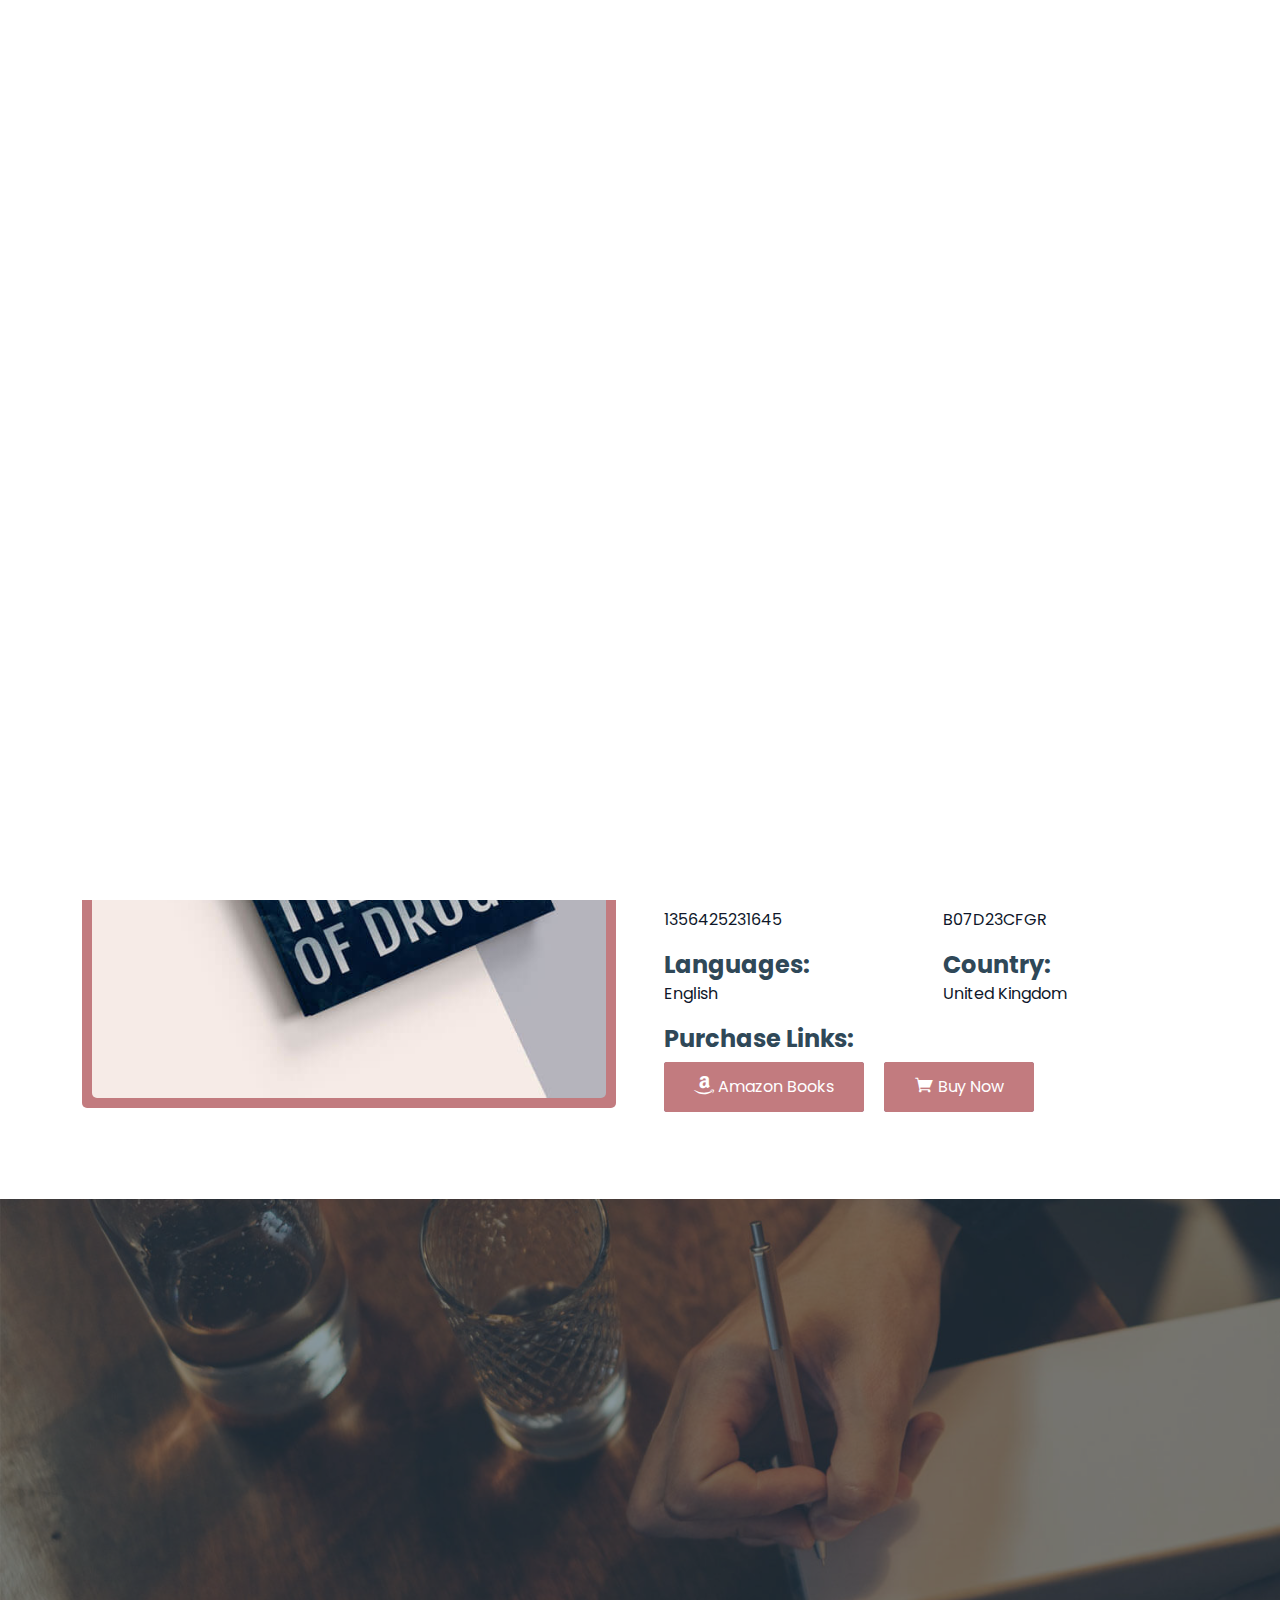
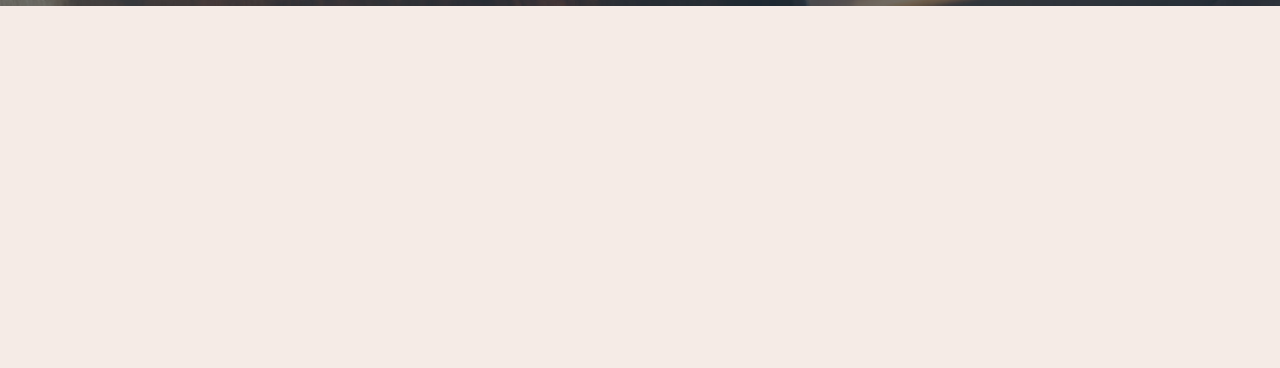
<file: About/index.html>
<!DOCTYPE html>
<html lang="zxx">
  <head>
    <meta charset="UTF-8" />
    <meta http-equiv="X-UA-Compatible" content="IE=edge" />
    <meta name="viewport" content="width=device-width, initial-scale=1.0" />
    <!--====== Title ======-->
    <title>Wonted - Book and publisher landing page</title>
    <!-- ========== Favicon Ico ========== -->
    <link rel="icon" href="favicon.ico" />
    <link
      href="https://fonts.googleapis.com/css2?family=Poppins:ital,wght@0,300;0,400;0,600;0,700;1,300;1,400;1,600;1,700&amp;display=swap"
      rel="stylesheet"
    />
    <!--====== Bootstrap css ======-->
    <link rel="stylesheet" href="css/bootstrap.min.css" />
    <!--====== swiper css ======-->
    <link rel="stylesheet" href="css/swiper.min.css" />
    <!--====== IcoFont css ======-->
    <link rel="stylesheet" href="css/icofont.min.css" />
    <!--====== Odometer css ======-->
    <link rel="stylesheet" href="css/odometer-theme-default.css" />
    <!--====== Glightbox css ======-->
    <link rel="stylesheet" href="css/glightbox.css" />
    <!--====== Margubs & Paddings css ======-->
    <link rel="stylesheet" href="css/margins-paddings.css" />
    <!--====== Aos & Paddings css ======-->
    <link rel="stylesheet" href="css/aos.css" />
    <!--====== Style css ======-->
    <link rel="stylesheet" href="css/style.css" />
    <!--====== Custom variants ======-->
    <link rel="stylesheet" href="css/oldRose.css" id="color-switch" />
    <!-- Default color version -->
    <link
      rel="stylesheet"
      href="css/philosopher-poppins.css"
      id="font-switch"
    />
    <!-- Default font version -->
    <!--  Template Flat BG -->
    <!-- <link href="assets/css/colors/wildBlue.css" rel="stylesheet"> -->
    <!-- <link href="assets/css/colors/nomad.css" rel="stylesheet"> -->
    <!-- <link href="assets/css/colors/viridian.css" rel="stylesheet"> -->
    <!-- <link href="assets/css/colors/pink.css" rel="stylesheet"> -->
    <!-- <link href="assets/css/colors/coffee.css" rel="stylesheet"> -->
    <!-- <link href="assets/css/colors/royal.css" rel="stylesheet"> -->
    <!-- <link href="assets/css/colors/sky.css" rel="stylesheet"> -->
    <!-- <link href="assets/css/colors/olive.css" rel="stylesheet"> -->
    <!--  Template Typography -->
    <!-- <link href="assets/css/fonts/poppins-roboto.css" rel="stylesheet"> -->
    <!-- <link href="assets/css/fonts/josepin-sourceSansPro.css" rel="stylesheet"> -->
    <!-- <link href="assets/css/fonts/montserrat-lato.css" rel="stylesheet"> -->
    <!-- <link href="assets/css/fonts/raleway-montserrat.css" rel="stylesheet"> -->
    <!-- <link href="assets/css/fonts/avril-lato.css" rel="stylesheet"> -->
    <!--====== Custom css ======-->
    <!-- <link rel="stylesheet" href="assets/css/custom.css" /> -->
    <!-- Demo CSS -->
    <link rel="stylesheet" href="css/demo.css" />
  </head>

  <body>
    <div class="section-wrapper">
      <!-- ========== Preloader start ========== -->
      <div id="preLoader"></div>
      <!-- ========== Preloader end ========== -->
      <!-- ========== Header start ========== -->
      <header class="header">
        <div class="container">
          <div class="row">
            <nav class="navbar navbar-expand-lg">
              <a class="navbar-brand" href="index.html">
                <!-- <h1 class="m-0">WONTED</h1> -->
                <img src="images/wonted-logo.png" alt="Wonted" />
              </a>
              <div class="collapse navbar-collapse" id="navbarSupportedContent">
                <ul id="onepage-nav" class="navbar-nav menu ms-lg-auto">
                  <li class="nav-item">
                    <!-- Change in Home Link -->
                    <a class="nav-link" href="../Home/index.html">Home</a>
                  </li>
                  <li class="nav-item">
                    <!-- Change in About Link -->
                    <a href="index.html" class="nav-link">About Book</a>
                  </li>

                  <li class="nav-item dropdown submenu">
                    <a
                      class="nav-link scroll dropdown-toggle"
                      href="#events"
                      role="button"
                      data-bs-toggle="dropdown"
                      aria-expanded="false"
                      >Events
                    </a>
                    <span
                      class="sub-menu-toggle dropdown-toggle"
                      role="button"
                      data-bs-toggle="dropdown"
                      aria-expanded="false"
                    >
                      <i class="icofont-rounded-down"></i>
                    </span>
                    <ul class="dropdown-menu">
                      <li class="nav-item">
                        <a href="all-events.html" class="nav-link"
                          >All Events</a
                        >
                      </li>
                      <li class="nav-item">
                        <a href="single-event.html" class="nav-link"
                          >Details Without Sidebar</a
                        >
                      </li>
                      <li class="nav-item">
                        <a href="event-left-sidebar.html" class="nav-link"
                          >Event Left Sidebar</a
                        >
                      </li>
                      <li class="nav-item">
                        <a href="event-right-sidebar.html" class="nav-link"
                          >Event Right Sidebar</a
                        >
                      </li>
                    </ul>
                  </li>
                  <li class="nav-item dropdown submenu">
                    <a
                      class="nav-link scroll dropdown-toggle"
                      href="#events"
                      role="button"
                      data-bs-toggle="dropdown"
                      aria-expanded="false"
                      >Pages
                    </a>
                    <span
                      class="sub-menu-toggle dropdown-toggle"
                      role="button"
                      data-bs-toggle="dropdown"
                      aria-expanded="false"
                    >
                      <i class="icofont-rounded-down"></i>
                    </span>
                    <ul class="dropdown-menu">
                      <li class="nav-item">
                        <a href="awards.html" class="nav-link">Awards</a>
                      </li>
                      <li class="nav-item">
                        <a href="testimonial.html" class="nav-link"
                          >Testimonial</a
                        >
                      </li>
                      <li class="nav-item">
                        <a href="faq.html" class="nav-link">FAQ</a>
                      </li>
                      <li class="nav-item">
                        <a href="pricing.html" class="nav-link">Pricing </a>
                      </li>
                      <li class="nav-item">
                        <a href="terms-conditions.html" class="nav-link"
                          >Terms and Conditions
                        </a>
                      </li>
                      <li class="nav-item">
                        <a href="privacy-policy.html" class="nav-link"
                          >Privacy Policy
                        </a>
                      </li>
                      <li class="nav-item">
                        <a href="404.html" class="nav-link">404 Page</a>
                      </li>
                      <li class="nav-item">
                        <a href="page-without-sidebar.html" class="nav-link"
                          >Page Without Sidebar</a
                        >
                      </li>
                      <li class="nav-item">
                        <a href="page-left-sidebar.html" class="nav-link"
                          >Page Left Sidebar</a
                        >
                      </li>
                      <li class="nav-item">
                        <a href="page-right-sidebar.html" class="nav-link"
                          >Page Right Sidebar</a
                        >
                      </li>
                    </ul>
                  </li>
                  <li class="nav-item dropdown submenu">
                    <a
                      class="nav-link scroll dropdown-toggle"
                      href="#blog"
                      role="button"
                      data-bs-toggle="dropdown"
                      aria-expanded="false"
                      >Blog
                    </a>
                    <span
                      class="sub-menu-toggle dropdown-toggle"
                      role="button"
                      data-bs-toggle="dropdown"
                      aria-expanded="false"
                    >
                      <i class="icofont-rounded-down"></i>
                    </span>
                    <ul class="dropdown-menu">
                      <li class="nav-item">
                        <a href="blog-grid.html" class="nav-link">Blog Grid</a>
                      </li>
                      <li class="nav-item">
                        <a href="blog-list.html" class="nav-link">Blog List</a>
                      </li>
                      <li class="nav-item">
                        <a href="left-sidebar.html" class="nav-link"
                          >Left Sidebar</a
                        >
                      </li>
                      <li class="nav-item">
                        <a href="right-sidebar.html" class="nav-link"
                          >Right Sidebar</a
                        >
                      </li>
                      <li class="nav-item">
                        <a href="single-blog.html" class="nav-link"
                          >Details Without Sidebar</a
                        >
                      </li>
                      <li class="nav-item">
                        <a href="blog-left-sidebar.html" class="nav-link"
                          >Details Left Sidebar</a
                        >
                      </li>
                      <li class="nav-item">
                        <a href="blog-right-sidebar.html" class="nav-link"
                          >Details Right Sidebar</a
                        >
                      </li>
                    </ul>
                  </li>
                  <!-- Change in Contact Link -->
                  <li class="nav-item">
                    <a class="nav-link" href="../Contact/index.html"
                      >Contact Us</a
                    >
                  </li>
                </ul>
              </div>
              <button
                class="navbar-toggler collapsed"
                type="button"
                data-bs-toggle="collapse"
                data-bs-target="#navbarSupportedContent"
                aria-controls="navbarSupportedContent"
                aria-expanded="false"
                aria-label="Toggle navigation"
              >
                <span></span><span></span><span></span><span></span><span></span
                ><span></span>
              </button>
            </nav>
          </div>
        </div>
      </header>
      <!-- ========== Header end ========== -->
      <!-- ========== All events hero start ========== -->
      <section
        id="all-events"
        class="all-blogs hero__padding overflow-hidden position-relative bg-one"
      >
        <div class="container">
          <div class="row">
            <div class="blog-title">
              <h1
                class="display-3"
                data-aos="fade-up"
                data-aos-duration="1000"
                data-aos-delay="600"
              >
                About Book
              </h1>
              <ul>
                <li
                  data-aos="fade-up"
                  data-aos-duration="1000"
                  data-aos-delay="650"
                >
                  <a href="../Home/index.html">Home</a>
                </li>
                <li
                  data-aos="fade-up"
                  data-aos-duration="1000"
                  data-aos-delay="700"
                >
                  <i class="icofont-rounded-right"></i>
                </li>
                <li
                  data-aos="fade-up"
                  data-aos-duration="1000"
                  data-aos-delay="750"
                >
                  About Book
                </li>
              </ul>
            </div>
          </div>
        </div>
      </section>
      <!-- ========== All events hero end ========== -->
      <!-- ========== Author section start ========== -->
      <section id="about" class="section-padding authorv2">
        <div class="container">
          <div class="row gx-5">
            <div
              class="col-lg-6 mb-4 mb-lg-0"
              data-aos="fade-right"
              data-aos-duration="1000"
              data-aos-delay="200"
            >
              <div class="authorv2__image">
                <img
                  class="img-fluid"
                  src="images/cover-1.jpg"
                  alt="Author Image"
                />
                <a
                  href="https://youtu.be/qg0_FinB6EE"
                  class="glightbox3 video-btn"
                >
                  <i class="icofont-play"></i
                ></a>
                <div class="promo-video">
                  <div class="waves-block">
                    <div class="waves wave-1"></div>
                    <div class="waves wave-2"></div>
                    <div class="waves wave-3"></div>
                  </div>
                </div>
              </div>
            </div>
            <div
              class="col-lg-6"
              data-aos="fade-left"
              data-aos-duration="1000"
              data-aos-delay="200"
            >
              <h2>The Return Of The King</h2>
              <p>
                <i
                  >"The King Returns: Triumph and Legacy Rekindled" tells the
                  compelling story of a legendary figure's remarkable comeback.
                  Once a towering presence in the cultural and artistic
                  spheres.</i
                >
              </p>
              <div class="authorv2__content">
                <div class="authorv2__list">
                  <div class="row">
                    <div class="col-6 mb-3">
                      <h4>Author:</h4>
                      <p class="mb-0">Roald Dahl</p>
                    </div>
                    <div class="col-6 mb-3">
                      <h4>Published:</h4>
                      <p class="mb-0">6/11/2024</p>
                    </div>
                    <div class="col-6 mb-3">
                      <h4>Price:</h4>
                      <p class="mb-0"><del>$55</del> -$60</p>
                    </div>
                    <div class="col-6 mb-3">
                      <h4>Category:</h4>
                      <ul class="list-unstyled m-0 p-0">
                        <li>
                          <a href="#" class="me-3">Biography,</a>
                          <a href="#" class="me-3">Genre Fiction,</a>
                          <a href="#" class="me-3">Horror,</a>
                        </li>
                      </ul>
                    </div>
                    <div class="col-6 mb-3">
                      <h4>ISBN:</h4>
                      <p class="mb-0">132544823612</p>
                    </div>
                    <div class="col-6 mb-3">
                      <h4>ISBN 10:</h4>
                      <p class="mb-0">135656312345</p>
                    </div>
                    <div class="col-6 mb-3">
                      <h4>ISBN 13:</h4>
                      <p class="mb-0">1356425231645</p>
                    </div>
                    <div class="col-6 mb-3">
                      <h4>ASIN:</h4>
                      <p class="mb-0">B07D23CFGR</p>
                    </div>
                    <div class="col-6 mb-3">
                      <h4>Languages:</h4>
                      <p class="mb-0">English</p>
                    </div>
                    <div class="col-6 mb-3">
                      <h4>Country:</h4>
                      <p class="mb-0">United Kingdom</p>
                    </div>
                    <div class="authorv2__content__button">
                      <h4 class="mb-2">Purchase Links:</h4>
                      <a href="#" class="smooth button button__primary me-3">
                        <span>
                          <span>
                            <i class="icofont-brand-amazon fs-5"></i>
                            Amazon Books</span
                          >
                        </span></a
                      >
                      <a href="#" class="smooth button button__primary">
                        <span>
                          <i class="icofont-shopping-cart fs-5"></i>
                          Buy Now</span
                        >
                      </a>
                    </div>
                  </div>
                </div>
              </div>
            </div>
          </div>
        </div>
      </section>
      <!-- ========== Author section end ========== -->
      <!-- ========== CTA v5 section start ========== -->
      <section class="section-padding ctav5">
        <div class="container">
          <div class="row">
            <div class="ctav5__content">
              <h2
                class="display-3"
                data-aos="fade-up"
                data-aos-duration="1000"
                data-aos-delay="150"
              >
                The book has 90900+ readers
              </h2>
              <ul>
                <li
                  data-aos="fade-up"
                  data-aos-duration="1000"
                  data-aos-delay="200"
                >
                  <i class="icofont-star"></i>
                </li>
                <li
                  data-aos="fade-up"
                  data-aos-duration="1000"
                  data-aos-delay="250"
                >
                  <i class="icofont-star"></i>
                </li>
                <li
                  data-aos="fade-up"
                  data-aos-duration="1000"
                  data-aos-delay="300"
                >
                  <i class="icofont-star"></i>
                </li>
                <li
                  data-aos="fade-up"
                  data-aos-duration="1000"
                  data-aos-delay="350"
                >
                  <i class="icofont-star"></i>
                </li>
                <li
                  data-aos="fade-up"
                  data-aos-duration="1000"
                  data-aos-delay="400"
                >
                  <i class="icofont-star"></i>
                </li>
              </ul>
              <p
                class="fs-5"
                data-aos="fade-up"
                data-aos-duration="1000"
                data-aos-delay="500"
              >
                Readers reviews <br />
                is self explanatory – 5/5
              </p>
            </div>
          </div>
        </div>
      </section>
      <!-- ========== CTA v5 section end ========== -->
      <!-- ========== Chapter section start ========== -->
      
      <!-- ========== Chapter section end ========== -->
      <!-- ========== Footer section Start ========== -->
      <footer class="footer bg-one overflow-hidden">
        <div class="container">
          <div class="footer__topv2 m-50px-t m-50px-b">
            <div class="row">
              <div
                class="col-md-6 col-lg-3 mb-4 mb-lg-0"
                data-aos="fade-up"
                data-aos-duration="1000"
                data-aos-delay="200"
              >
                <div class="footer__topv2__about">
                  <div class="logo">
                    <img src="images/wonted-logo.png" alt="Footer Logo" />
                  </div>
                  <div class="text">
                    <p>
                      Lorem ipsum dolor, sit amet consectetur adipisicing elit.
                      Magni minima esse quos voluptatem quo consequuntur commodi
                      eius sed. Alias, quisquam?
                    </p>
                  </div>
                </div>
              </div>
              <div
                class="col-md-6 col-lg-3 mb-4 mb-lg-0"
                data-aos="fade-up"
                data-aos-duration="1000"
                data-aos-delay="250"
              >
                <div class="footer__topv2__link">
                  <div class="title">
                    <p>Useful Links</p>
                  </div>
                  <ul class="link">
                    <li><a href="404.html">404 Page</a></li>
                    <li>
                      <a href="page-without-sidebar.html"
                        >Page Without Sidebar</a
                      >
                    </li>
                    <li>
                      <a href="page-left-sidebar.html">Page Left Sidebar</a>
                    </li>
                    <li>
                      <a href="page-right-sidebar.html">Page Right Sidebar</a>
                    </li>
                  </ul>
                </div>
              </div>
              <div
                class="col-md-6 col-lg-3 mb-4 mb-lg-0"
                data-aos="fade-up"
                data-aos-duration="1000"
                data-aos-delay="300"
              >
                <div class="footer___topV2__contact">
                  <div class="title">
                    <p>Contact Us</p>
                  </div>
                  <ul class="info">
                    <li>
                      <i class="icofont-google-map"></i><a href="#">Head Office: New York USA</a>
                    </li>
                    <li>
                      <i class="icofont-email"></i>
                      <!-- <a mailto="wonted@gmail.com">wonted@gmail.com</a> -->
                      <a href="mailto:info@xyberixsolutions.com">info@xyberixsolutions.com</a>
                    </li>
                    <li>
                      <!-- <i class="icofont-phone"></i><a tel="(917) 203-8420">(917) 203-8420</a> -->
                      <i class="icofont-phone"></i><a href="tel:(917) 203-8420">(917) 203-8420</a>
                    </li>
                  </ul>
                  <ul class="social-icon">
                    <li>
                      <a
                        href="https://www.facebook.com/profile.php?id=100094298805051&amp;mibextid=2JQ9oc"
                        target="_blank"
                        ><i class="icofont-facebook"></i
                      ></a>
                    </li>
                    <li>
                      <a
                        href="https://twitter.com/xyberixs?s=21&amp;t=kXmOtLnYa844an74zFzhSA"
                        target="_blank"
                        ><i class="icofont-twitter"></i
                      ></a>
                    </li>
                    <li>
                      <a
                        href="https://www.instagram.com/xyberixsolutions/?igshid=MzRlODBiNWFlZA%3D%3D&amp;__coig_restricted=1"
                        target="_blank"
                        ><i class="icofont-instagram"></i
                      ></a>
                    </li>
                    <li>
                      <a
                        href="https://www.linkedin.com/company/xyberixsolutions/"
                        target="_blank"
                      >
                        <i class="icofont-linkedin"></i>
                      </a>
                    </li>
                  </ul>
                </div>
              </div>
              <div
                class="col-md-6 col-lg-3"
                data-aos="fade-up"
                data-aos-duration="1000"
                data-aos-delay="350"
              >
                <div class="footer___topV2__newsletter">
                  <div class="title">
                    <p>Our Newsletter</p>
                  </div>
                  <div class="text">
                    <p>
                      Lorem, ipsum dolor sit amet consectetur adipisicing elit.
                      Molestias, omnis?
                    </p>
                  </div>
                  <form action="assets/subscribe/subscribe.php" id="subscribe">
                    <div class="input-group aos-init aos-animate">
                      <input
                        type="email"
                        name="email"
                        placeholder="Email"
                        id="subscriber-email"
                      />
                      <button
                        class="button button__primary"
                        id="subscribe-button"
                      >
                        <span>Subscribe</span>
                      </button>
                      <div
                        data-lastpass-icon-root="true"
                        style="
                          position: relative !important;
                          height: 0px !important;
                          width: 0px !important;
                          float: left !important;
                        "
                      ></div>
                    </div>
                    <div class="result">
                      <p class="success-msg aos-init aos-animate">
                        <i class="icofont-check"></i> Your email has been
                        stored!
                      </p>
                      <p class="error-msg aos-init aos-animate">
                        <i class="icofont-close"></i> Sorry! Something went
                        wrong!
                      </p>
                    </div>
                  </form>
                  <!-- Mailchimp subscription form -->
                  <!-- <form action="#" id="subscribe-mailchimp" data-wow-duration="1.5s">
                    <div class="input-group" data-aos="fade-up" data-aos-duration="1000" data-aos-delay="750">
                      <input type="email" name="email" placeholder="Email" id="subscriber-email" />
                      <button class="button button__primary" id="subscribe-button">
                        <span>Subscribe</span>
                      </button>
                    </div>
                    <div class="result">
                        <p class="success-msg" data-aos="fade-up" data-aos-duration="1000" data-aos-delay="800"><i class="icofont-check"></i> You email has been stored!</p>
                        <p class="error-msg" data-aos="fade-up" data-aos-duration="1000" data-aos-delay="850"><i class="icofont-close"></i> Sorry! Something went wrong!</p>
                    </div>
                  </form> -->
                  <!-- subscription form end -->
                </div>
              </div>
            </div>
          </div>
          <!-- <hr>
          <div class="footer__copyright m-20px-t m-20px-b">
            <div class="row">
              <div class="col-12">
                <p class="m-0 text-center">
                  © 2024 All right reserved. Made with
                  <i class="icofont-heart"></i> by <a href="#">ThemeAtelier</a>
                </p>
              </div>
            </div>
          </div> -->
        </div>
      </footer>
      <!-- ========== Footer section End ========== -->
    </div>
    <!--====== jquery js ======-->
    <script src="js/jquery.min.js"></script>
    <!--====== Bootstrap js ======-->
    <script src="js/bootstrap.bundle.min.js"></script>
    <!--====== One page nav ======-->
    <script src="js/onepageNav.js"></script>
    <!--====== Ajaxchimp js ======-->
    <script src="js/jquery.ajaxchimp.min.js"></script>
    <!--====== Glightbox js ======-->
    <script src="js/glightbox.js"></script>
    <!--====== Glightbox js ======-->
    <script src="js/swiper.min.js"></script>
    <!--====== Appear js ======-->
    <script src="js/jquery.appear.min.js"></script>
    <!--====== Odometer js ======-->
    <script src="js/odometer.min.js"></script>
    <!--====== Aos js ======-->
    <script src="js/aos.js"></script>
    <!--====== Jquery validate js ======-->
    <script src="js/jquery.validate.js"></script>
    <!--====== Isotope js ======-->
    <script src="js/isotope.pkgd.min.js"></script>
    <!--====== Custom js ======-->
    <script src="js/custom.js"></script>
    <!-- =========================================================
      STYLE SWITCHER | ONLY FOR DEMO NOT INCLUDED IN MAIN FILES
  ============================================================== -->
    <script src="js/demo.js"></script>
    <!-- <div class="demo-style-switch" id="switch-style">
      <a id="toggle-switcher" class="switch-button" title="Change Styles"><i class="icofont-ui-settings"></i></a>
      <div class="switched-options">
        <div class="config-title">BG variants:</div>
        <ul class="styles">
          <li>
            <div class="oldRose color" id="oldRose"></div>
          </li>
          <li>
            <div class="wildBlue color" id="wildBlue"></div>
          </li>
          <li>
            <div class="nomad color" id="nomad"></div>
          </li>
          <li>
            <div class="viridian color" id="viridian"></div>
          </li>
          <li>
            <div class="pink color" id="pink"></div>
          </li>
          <li>
            <div class="coffee color" id="coffee"></div>
          </li>
          <li>
            <div class="royal color" id="royal"></div>
          </li>
          <li>
            <div class="sky color" id="sky"></div>
          </li>
          <li>
            <div class="olive color" id="olive"></div>
          </li>
        </ul>
        <div class="config-title">Font variants:</div>
        <select id="chose-typography">
          <option value="philosopher-poppins">Philosopher + Poppins</option>
          <option value="poppins-roboto">Poppins + Roboto</option>
          <option value="josepin-sourceSansPro">Josepin + SourceSansPro</option>
          <option value="montserrat-lato">Montserrat + Lato</option>
          <option value="raleway-montserrat">Raleway + Montserrat</option>
          <option value="avril-lato">Avril + Lato</option>
        </select>
      </div>
    </div> -->
  </body>
</html>
</file>
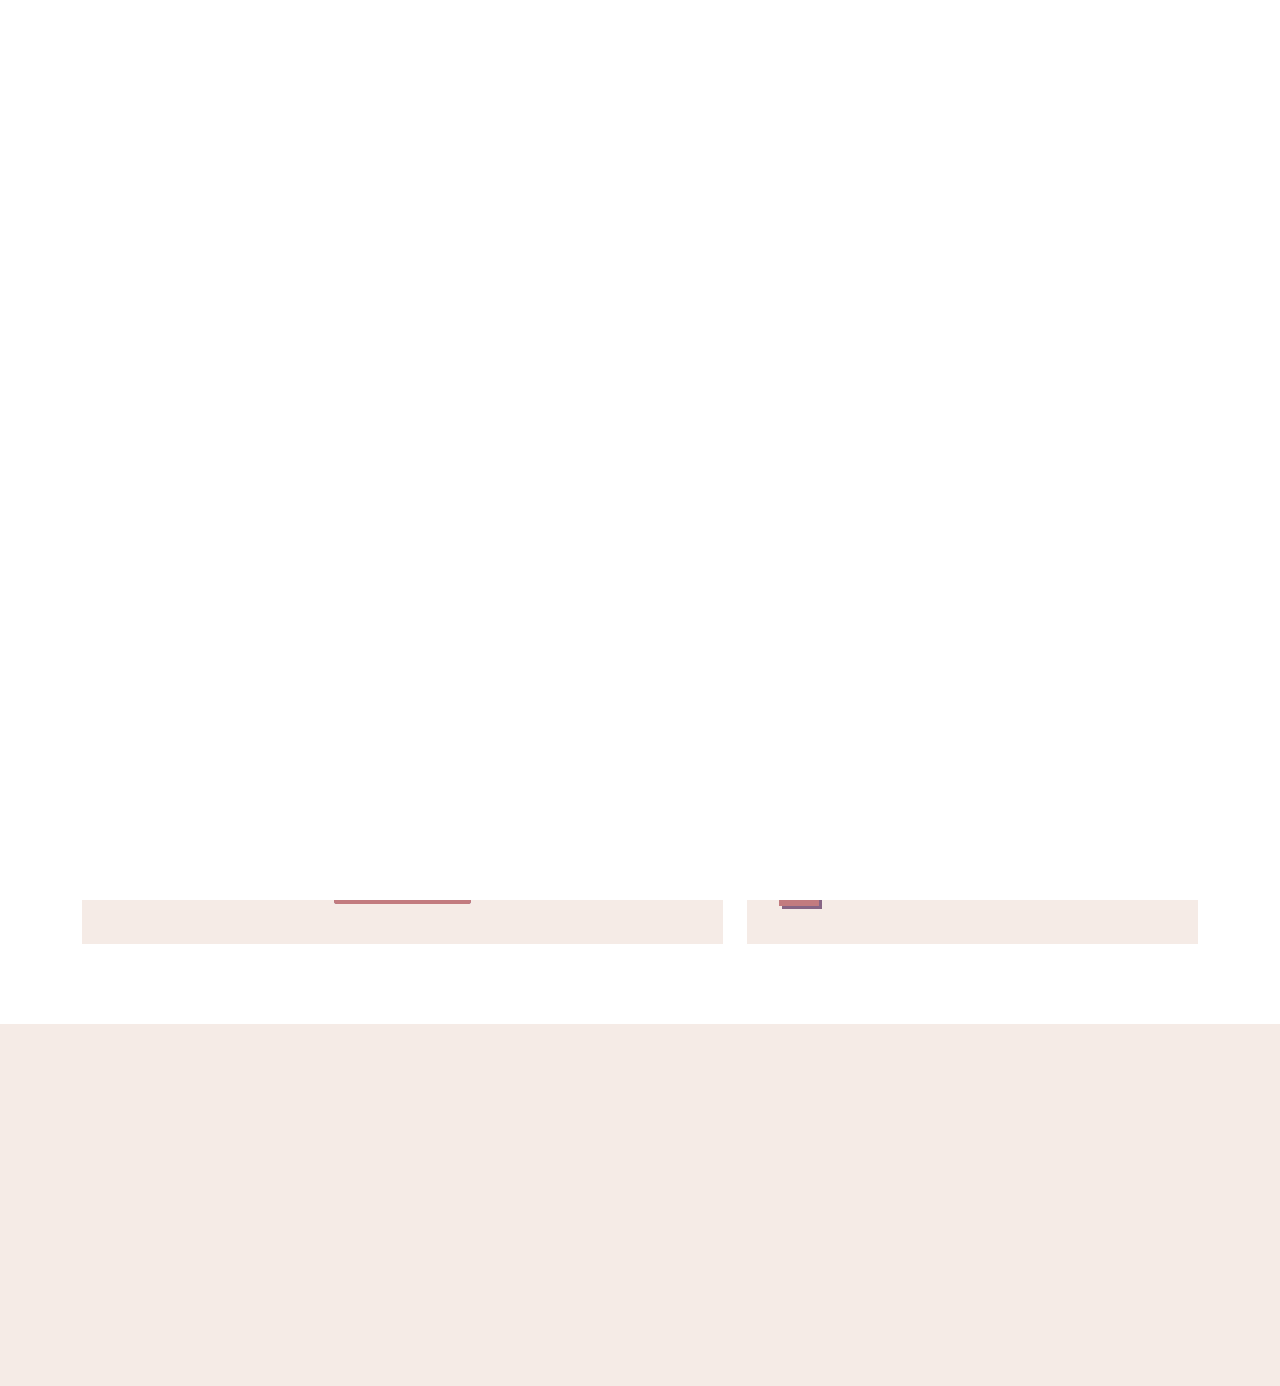
<file: Contact/index.html>
<!DOCTYPE html><html lang="zxx"><head>
    <meta charset="UTF-8">
    <meta http-equiv="X-UA-Compatible" content="IE=edge">
    <meta name="viewport" content="width=device-width, initial-scale=1.0">
    <!--====== Title ======-->
    <title>Wonted - Book and publisher landing page</title>
    <!-- ========== Favicon Ico ========== -->
    <link rel="icon" href="favicon.ico">
    <link href="https://fonts.googleapis.com/css2?family=Poppins:ital,wght@0,300;0,400;0,600;0,700;1,300;1,400;1,600;1,700&amp;display=swap" rel="stylesheet">
    <!--====== Bootstrap css ======-->
    <link rel="stylesheet" href="css/bootstrap.min.css">
    <!--====== swiper css ======-->
    <link rel="stylesheet" href="css/swiper.min.css">
    <!--====== IcoFont css ======-->
    <link rel="stylesheet" href="css/icofont.min.css">
    <!--====== Odometer css ======-->
    <link rel="stylesheet" href="css/odometer-theme-default.css">
    <!--====== Glightbox css ======-->
    <link rel="stylesheet" href="css/glightbox.css">
    <!--====== Margubs & Paddings css ======-->
    <link rel="stylesheet" href="css/margins-paddings.css">
    <!--====== Aos & Paddings css ======-->
    <link rel="stylesheet" href="css/aos.css">
    <!--====== Style css ======-->
    <link rel="stylesheet" href="css/style.css">
    <!--====== Custom variants ======-->
    <link rel="stylesheet" href="css/oldRose.css" id="color-switch">
    <!-- Default color version -->
    <link rel="stylesheet" href="css/philosopher-poppins.css" id="font-switch">
    <!-- Default font version -->
    <!--  Template Flat BG -->
    <!-- <link href="assets/css/colors/wildBlue.css" rel="stylesheet"> -->
    <!-- <link href="assets/css/colors/nomad.css" rel="stylesheet"> -->
    <!-- <link href="assets/css/colors/viridian.css" rel="stylesheet"> -->
    <!-- <link href="assets/css/colors/pink.css" rel="stylesheet"> -->
    <!-- <link href="assets/css/colors/coffee.css" rel="stylesheet"> -->
    <!-- <link href="assets/css/colors/royal.css" rel="stylesheet"> -->
    <!-- <link href="assets/css/colors/sky.css" rel="stylesheet"> -->
    <!-- <link href="assets/css/colors/olive.css" rel="stylesheet"> -->
    <!--  Template Typography -->
    <!-- <link href="assets/css/fonts/poppins-roboto.css" rel="stylesheet"> -->
    <!-- <link href="assets/css/fonts/josepin-sourceSansPro.css" rel="stylesheet"> -->
    <!-- <link href="assets/css/fonts/montserrat-lato.css" rel="stylesheet"> -->
    <!-- <link href="assets/css/fonts/raleway-montserrat.css" rel="stylesheet"> -->
    <!-- <link href="assets/css/fonts/avril-lato.css" rel="stylesheet"> -->
    <!--====== Custom css ======-->
    <!-- <link rel="stylesheet" href="assets/css/custom.css" /> -->
    <!-- Demo CSS -->
    <link rel="stylesheet" href="css/demo.css">
  </head>

  <body>
    <div class="section-wrapper">
      <!-- ========== Preloader start ========== -->
      <div id="preLoader"></div>
      <!-- ========== Preloader end ========== -->
      <!-- ========== Header start ========== -->
      <header class="header">
        <div class="container">
          <div class="row">
            <nav class="navbar navbar-expand-lg">
              <a class="navbar-brand" href="index.html">
                <!-- <h1 class="m-0">WONTED</h1> -->
                <img src="images/wonted-logo.png" alt="Wonted">
              </a>
              <div class="collapse navbar-collapse" id="navbarSupportedContent">
                <ul id="onepage-nav" class="navbar-nav menu ms-lg-auto">
                  <!-- Change in Home Link -->
                  <li class="nav-item">
                    <a class="nav-link" href="../Home/index.html">Home</a>
                  </li>
                  <!-- Change in About Link -->
                  <li class="nav-item">
                    <a href="../About/index.html" class="nav-link">About Book</a>
                  </li>

                  <li class="nav-item dropdown submenu">
                    <a class="nav-link scroll dropdown-toggle" href="#events" role="button" data-bs-toggle="dropdown" aria-expanded="false">Events
                    </a>
                    <span class="sub-menu-toggle dropdown-toggle" role="button" data-bs-toggle="dropdown" aria-expanded="false">
                      <i class="icofont-rounded-down"></i>
                    </span>
                    <ul class="dropdown-menu">
                      <li class="nav-item">
                        <a href="all-events.html" class="nav-link">All Events</a>
                      </li>
                      <li class="nav-item">
                        <a href="single-event.html" class="nav-link">Details Without Sidebar</a>
                      </li>
                      <li class="nav-item">
                        <a href="event-left-sidebar.html" class="nav-link">Event Left Sidebar</a>
                      </li>
                      <li class="nav-item">
                        <a href="event-right-sidebar.html" class="nav-link">Event Right Sidebar</a>
                      </li>
                    </ul>
                  </li>
                  <li class="nav-item dropdown submenu">
                    <a class="nav-link scroll dropdown-toggle" href="#events" role="button" data-bs-toggle="dropdown" aria-expanded="false">Pages
                    </a>
                    <span class="sub-menu-toggle dropdown-toggle" role="button" data-bs-toggle="dropdown" aria-expanded="false">
                      <i class="icofont-rounded-down"></i>
                    </span>
                    <ul class="dropdown-menu">
                      <li class="nav-item">
                        <a href="awards.html" class="nav-link">Awards</a>
                      </li>
                      <li class="nav-item">
                        <a href="testimonial.html" class="nav-link">Testimonial</a>
                      </li>
                      <li class="nav-item">
                        <a href="faq.html" class="nav-link">FAQ</a>
                      </li>
                      <li class="nav-item">
                        <a href="pricing.html" class="nav-link">Pricing </a>
                      </li>
                      <li class="nav-item">
                        <a href="terms-conditions.html" class="nav-link">Terms and Conditions
                        </a>
                      </li>
                      <li class="nav-item">
                        <a href="privacy-policy.html" class="nav-link">Privacy Policy
                        </a>
                      </li>
                      <li class="nav-item">
                        <a href="404.html" class="nav-link">404 Page</a>
                      </li>
                      <li class="nav-item">
                        <a href="page-without-sidebar.html" class="nav-link">Page Without Sidebar</a>
                      </li>
                      <li class="nav-item">
                        <a href="page-left-sidebar.html" class="nav-link">Page Left Sidebar</a>
                      </li>
                      <li class="nav-item">
                        <a href="page-right-sidebar.html" class="nav-link">Page Right Sidebar</a>
                      </li>
                    </ul>
                  </li>
                  <li class="nav-item dropdown submenu">
                    <a class="nav-link scroll dropdown-toggle" href="#blog" role="button" data-bs-toggle="dropdown" aria-expanded="false">Blog
                    </a>
                    <span class="sub-menu-toggle dropdown-toggle" role="button" data-bs-toggle="dropdown" aria-expanded="false">
                      <i class="icofont-rounded-down"></i>
                    </span>
                    <ul class="dropdown-menu">
                      <li class="nav-item">
                        <a href="blog-grid.html" class="nav-link">Blog Grid</a>
                      </li>
                      <li class="nav-item">
                        <a href="blog-list.html" class="nav-link">Blog List</a>
                      </li>
                      <li class="nav-item">
                        <a href="left-sidebar.html" class="nav-link">Left Sidebar</a>
                      </li>
                      <li class="nav-item">
                        <a href="right-sidebar.html" class="nav-link">Right Sidebar</a>
                      </li>
                      <li class="nav-item">
                        <a href="single-blog.html" class="nav-link">Details Without Sidebar</a>
                      </li>
                      <li class="nav-item">
                        <a href="blog-left-sidebar.html" class="nav-link">Details Left Sidebar</a>
                      </li>
                      <li class="nav-item">
                        <a href="blog-right-sidebar.html" class="nav-link">Details Right Sidebar</a>
                      </li>
                    </ul>
                  </li>
                  <!-- Change in Contact Link -->
                  <li class="nav-item">
                    <a class="nav-link" href="index.html">Contact Us</a>
                  </li>
                </ul>
              </div>
              <button class="navbar-toggler collapsed" type="button" data-bs-toggle="collapse" data-bs-target="#navbarSupportedContent" aria-controls="navbarSupportedContent" aria-expanded="false" aria-label="Toggle navigation">
                <span></span><span></span><span></span><span></span><span></span><span></span>
              </button>
            </nav>
          </div>
        </div>
      </header>
      <!-- ========== Header end ========== -->
      <!-- ========== All events hero start ========== -->
      <section id="all-events" class="all-blogs hero__padding overflow-hidden position-relative bg-one">
        <div class="container">
          <div class="row">
            <div class="blog-title">
              <h1 class="display-3" data-aos="fade-up" data-aos-duration="1000" data-aos-delay="600">
                Contact Us
              </h1>
              <ul>
                <li data-aos="fade-up" data-aos-duration="1000" data-aos-delay="650">
                  <a href="index.html">Home</a>
                </li>
                <li data-aos="fade-up" data-aos-duration="1000" data-aos-delay="700">
                  <i class="icofont-rounded-right"></i>
                </li>
                <li data-aos="fade-up" data-aos-duration="1000" data-aos-delay="750">
                  Contact Us
                </li>
              </ul>
            </div>
          </div>
        </div>
      </section>
      <!-- ========== All events hero end ========== -->
      <!-- ========== Contact section start ========== -->
      <section id="contact" class="section-padding">
        <div class="container">
          <div class="row">
            <div class="col-lg-7 col-md-6 col-sm-12 mb-4 mb-lg-0" data-aos="fade-right" data-aos-duration="1000" data-aos-delay="200">
              <div class="contact-form-box">
                <form id="contact-form" method="post" action="php/sendmail.php">
                  <div class="message col">
                    <p class="email-loading alert alert-warning">
                      <img src="images/loading.gif" alt="">�&nbsp;�&nbsp;�&nbsp;Sending...
                    </p>
                    <p class="email-success alert alert-success">
                      <i class="icon icon-icon-check-alt2"></i> Your quote has
                      successfully been sent.
                    </p>
                    <p class="email-failed alert alert-danger">
                      <i class="icon icon-icon-close-alt2"></i> Something went
                      wrong!
                    </p>
                  </div>
                  <div class="mb13">
                    <input name="name" class="contact-name" id="contact-name" type="text" placeholder="Your Name" required="">
                  </div>
                  <div class="mb13">
                    <input name="email" class="contact-email" id="contact-email" type="email" placeholder="Your Email" required="">
                  </div>
                  <div class="mb13">
                    <input name="subject" class="contact-subject" id="contact-subject" type="text" placeholder="Subject" required="">
                  </div>
                  <div class="mb30">
                    <textarea name="message" class="contact-message" id="contact-message" placeholder="Your Message" required=""></textarea>
                  </div>
                  <button class="button button__primary align-items-center">
                    <span>Send Now</span>
                  </button>
                </form>
              </div>
            </div>
            <!-- End contact form area-->
            <div class="col-lg-5 col-md-6 col-sm-12 mb-4 mb-lg-0" data-aos="fade-left" data-aos-duration="1000" data-aos-delay="200">
              <div class="contact__address">
                <div id="map">
                  <iframe src="https://maps.google.com/maps?q=2880%20Broadway,%20New%20York&amp;t=&amp;z=13&amp;ie=UTF8&amp;iwloc=&amp;output=embed"></iframe>
                </div>
                <ul class="contactv4__content">
                  <li>
                    <i class="icofont-google-map"></i> Head Office: New York USA
                  </li>
                  <li>
                    <i class="icofont-email"></i>
                    <a href="mailto:info@xyberixsolutions.com">info@xyberixsolutions.com</a>
                  </li>
                  <li>
                    <i class="icofont-ui-call"></i>
                    <!-- <a href="tel:1124447900">112 444 7900</a> -->
                    <a href="tel:(917) 203-8420">(917) 203-8420</a>
                  </li>
                </ul>
              </div>
            </div>
          </div>
        </div>
      </section>
      <!-- ========== Contact section end ========== -->
      <!-- ========== Footer section Start ========== -->
      <footer class="footer bg-one overflow-hidden">
        <div class="container">
          <div class="footer__topv2 m-50px-t m-50px-b">
            <div class="row">
              <div class="col-md-6 col-lg-3 mb-4 mb-lg-0" data-aos="fade-up" data-aos-duration="1000" data-aos-delay="200">
                <div class="footer__topv2__about">
                  <div class="logo">
                    <img src="images/wonted-logo.png" alt="Footer Logo">
                  </div>
                  <div class="text">
                    <p>
                      Lorem ipsum dolor, sit amet consectetur adipisicing elit.
                      Magni minima esse quos voluptatem quo consequuntur commodi
                      eius sed. Alias, quisquam?
                    </p>
                  </div>
                </div>
              </div>
              <div class="col-md-6 col-lg-3 mb-4 mb-lg-0" data-aos="fade-up" data-aos-duration="1000" data-aos-delay="250">
                <div class="footer__topv2__link">
                  <div class="title">
                    <p>Useful Links</p>
                  </div>
                  <ul class="link">
                    <li><a href="404.html">404 Page</a></li>
                    <li>
                      <a href="page-without-sidebar.html">Page Without Sidebar</a>
                    </li>
                    <li>
                      <a href="page-left-sidebar.html">Page Left Sidebar</a>
                    </li>
                    <li>
                      <a href="page-right-sidebar.html">Page Right Sidebar</a>
                    </li>
                  </ul>
                </div>
              </div>
              <div class="col-md-6 col-lg-3 mb-4 mb-lg-0" data-aos="fade-up" data-aos-duration="1000" data-aos-delay="300">
                <div class="footer___topV2__contact">
                  <div class="title">
                    <p>Contact Us</p>
                  </div>
                  <ul class="info">
                    <li>
                      <i class="icofont-google-map"></i><a href="#">San Fransisco CA 94107,US</a>
                    </li>
                    <li>
                      <i class="icofont-email"></i><a mailto="wonted@gmail.com">wonted@gmail.com</a>
                    </li>
                    <li>
                      <i class="icofont-phone"></i><a tel="+123 345123 556">+123 345123 556</a>
                    </li>
                  </ul>
                  <ul class="social-icon">
                    <li>
                      <a href="#"><i class="icofont-facebook"></i></a>
                    </li>
                    <li>
                      <a href="#"><i class="icofont-twitter"></i></a>
                    </li>
                    <li>
                      <a href="#"><i class="icofont-instagram"></i></a>
                    </li>
                    <li>
                      <a href="#"><i class="icofont-brand-whatsapp"></i></a>
                    </li>
                  </ul>
                </div>
              </div>
              <div class="col-md-6 col-lg-3" data-aos="fade-up" data-aos-duration="1000" data-aos-delay="350">
                <div class="footer___topV2__newsletter">
                  <div class="title">
                    <p>Our Newsletter</p>
                  </div>
                  <div class="text">
                    <p>
                      Lorem, ipsum dolor sit amet consectetur adipisicing elit.
                      Molestias, omnis?
                    </p>
                  </div>
                  <form action="assets/subscribe/subscribe.php" id="subscribe">
                    <div class="input-group aos-init aos-animate">
                      <input type="email" name="email" placeholder="Email" id="subscriber-email">
                      <button class="button button__primary" id="subscribe-button">
                        <span>Subscribe</span>
                      </button>
                      <div data-lastpass-icon-root="true" style="
                          position: relative !important;
                          height: 0px !important;
                          width: 0px !important;
                          float: left !important;
                        "></div>
                    </div>
                    <div class="result">
                      <p class="success-msg aos-init aos-animate">
                        <i class="icofont-check"></i> Your email has been
                        stored!
                      </p>
                      <p class="error-msg aos-init aos-animate">
                        <i class="icofont-close"></i> Sorry! Something went
                        wrong!
                      </p>
                    </div>
                  </form>
                  <!-- Mailchimp subscription form -->
                  <!-- <form action="#" id="subscribe-mailchimp" data-wow-duration="1.5s">
                    <div class="input-group" data-aos="fade-up" data-aos-duration="1000" data-aos-delay="750">
                      <input type="email" name="email" placeholder="Email" id="subscriber-email" />
                      <button class="button button__primary" id="subscribe-button">
                        <span>Subscribe</span>
                      </button>
                    </div>
                    <div class="result">
                        <p class="success-msg" data-aos="fade-up" data-aos-duration="1000" data-aos-delay="800"><i class="icofont-check"></i> You email has been stored!</p>
                        <p class="error-msg" data-aos="fade-up" data-aos-duration="1000" data-aos-delay="850"><i class="icofont-close"></i> Sorry! Something went wrong!</p>
                    </div>
                  </form> -->
                  <!-- subscription form end -->
                </div>
              </div>
            </div>
          </div>
          <!-- <hr>
          <div class="footer__copyright m-20px-t m-20px-b">
            <div class="row">
              <div class="col-12">
                <p class="m-0 text-center">
                  © 2024 All right reserved. Made with
                  <i class="icofont-heart"></i> by <a href="#">ThemeAtelier</a>
                </p>
              </div>
            </div>
          </div> -->
        </div>
      </footer>
      <!-- ========== Footer section End ========== -->
    </div>
    <!--====== jquery js ======-->
    <script src="js/jquery.min.js"></script>
    <!--====== Bootstrap js ======-->
    <script src="js/bootstrap.bundle.min.js"></script>
    <!--====== One page nav ======-->
    <script src="js/onepageNav.js"></script>
    <!--====== Ajaxchimp js ======-->
    <script src="js/jquery.ajaxchimp.min.js"></script>
    <!--====== Glightbox js ======-->
    <script src="js/glightbox.js"></script>
    <!--====== Glightbox js ======-->
    <script src="js/swiper.min.js"></script>
    <!--====== Appear js ======-->
    <script src="js/jquery.appear.min.js"></script>
    <!--====== Odometer js ======-->
    <script src="js/odometer.min.js"></script>
    <!--====== Aos js ======-->
    <script src="js/aos.js"></script>
    <!--====== Jquery validate js ======-->
    <script src="js/jquery.validate.js"></script>
    <!--====== Isotope js ======-->
    <script src="js/isotope.pkgd.min.js"></script>
    <!--====== Custom js ======-->
    <script src="js/custom.js"></script>
    <!-- =========================================================
      STYLE SWITCHER | ONLY FOR DEMO NOT INCLUDED IN MAIN FILES
  ============================================================== -->
    <script src="js/demo.js"></script>
    <!-- <div class="demo-style-switch" id="switch-style">
      <a id="toggle-switcher" class="switch-button" title="Change Styles"><i class="icofont-ui-settings"></i></a>
      <div class="switched-options">
        <div class="config-title">BG variants:</div>
        <ul class="styles">
          <li>
            <div class="oldRose color" id="oldRose"></div>
          </li>
          <li>
            <div class="wildBlue color" id="wildBlue"></div>
          </li>
          <li>
            <div class="nomad color" id="nomad"></div>
          </li>
          <li>
            <div class="viridian color" id="viridian"></div>
          </li>
          <li>
            <div class="pink color" id="pink"></div>
          </li>
          <li>
            <div class="coffee color" id="coffee"></div>
          </li>
          <li>
            <div class="royal color" id="royal"></div>
          </li>
          <li>
            <div class="sky color" id="sky"></div>
          </li>
          <li>
            <div class="olive color" id="olive"></div>
          </li>
        </ul>
        <div class="config-title">Font variants:</div>
        <select id="chose-typography">
          <option value="philosopher-poppins">Philosopher + Poppins</option>
          <option value="poppins-roboto">Poppins + Roboto</option>
          <option value="josepin-sourceSansPro">Josepin + SourceSansPro</option>
          <option value="montserrat-lato">Montserrat + Lato</option>
          <option value="raleway-montserrat">Raleway + Montserrat</option>
          <option value="avril-lato">Avril + Lato</option>
        </select>
      </div>
    </div> -->
  

</body></html>
</file>
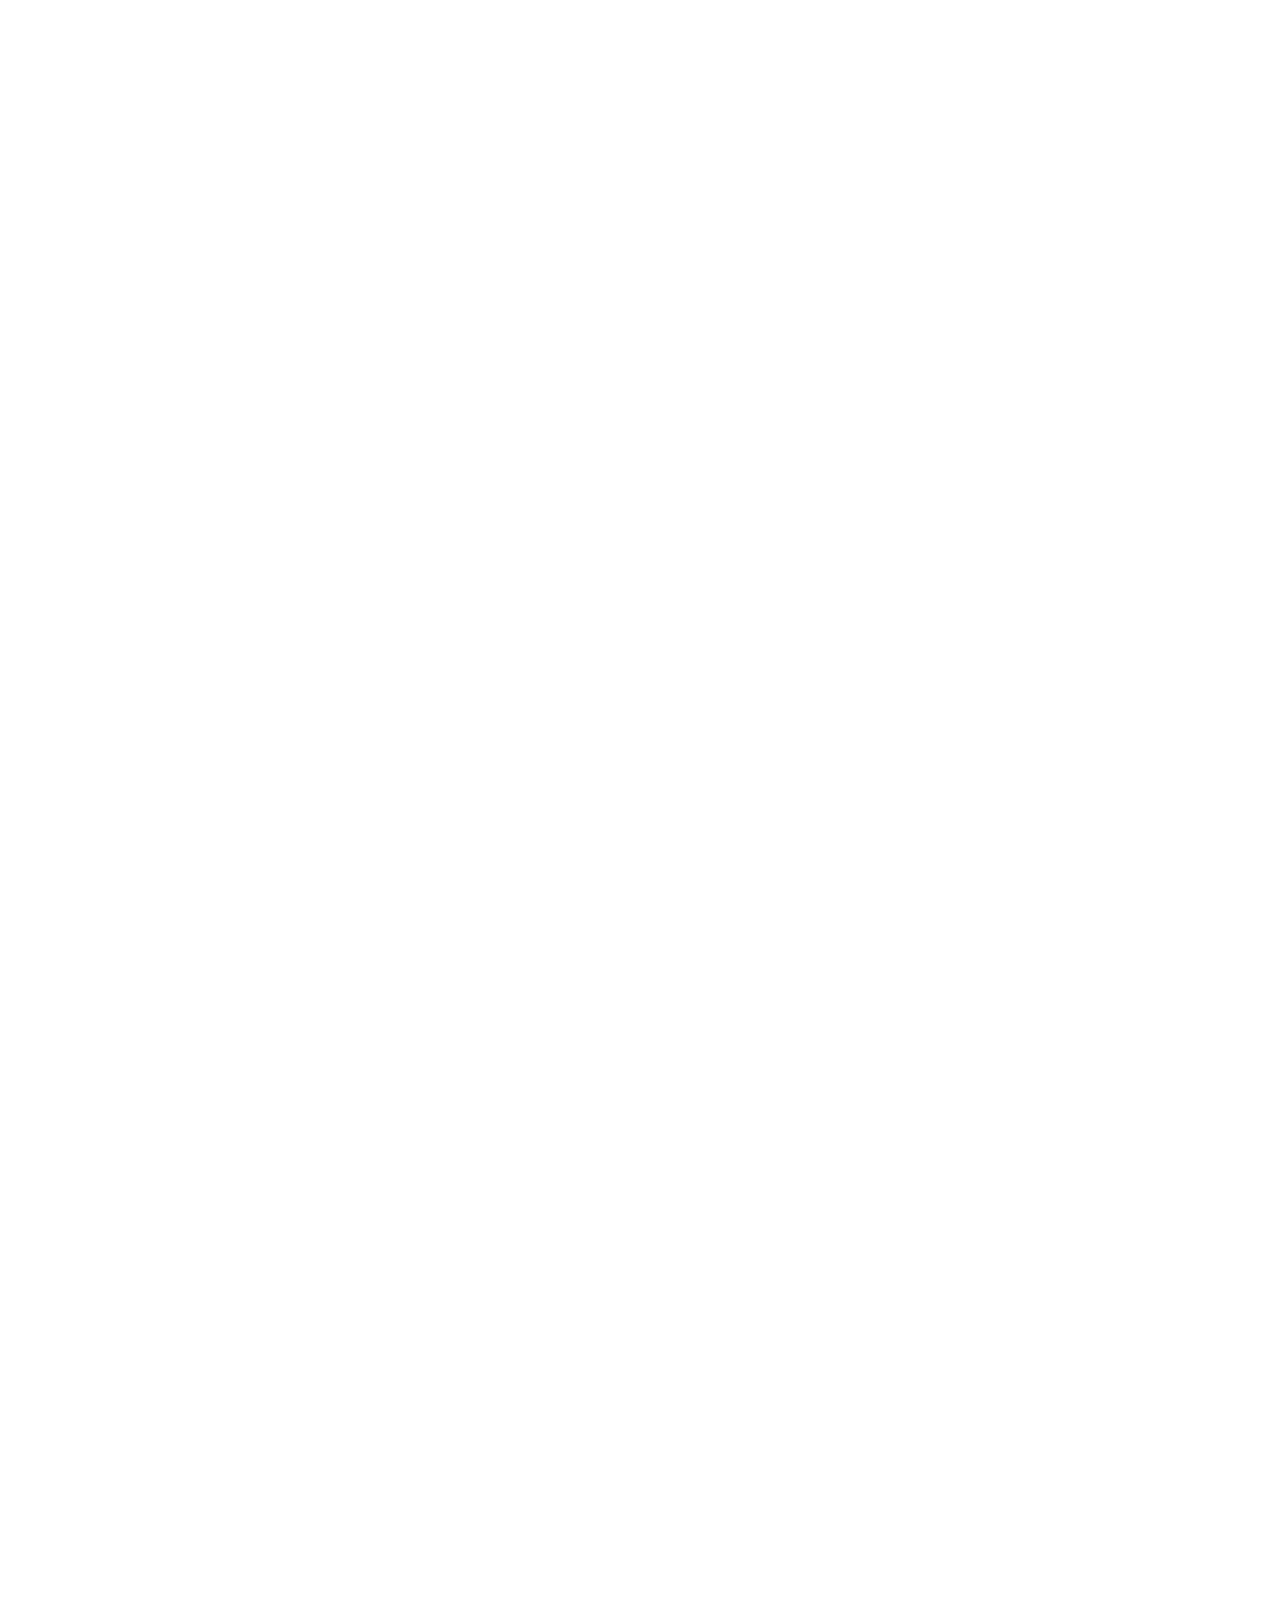
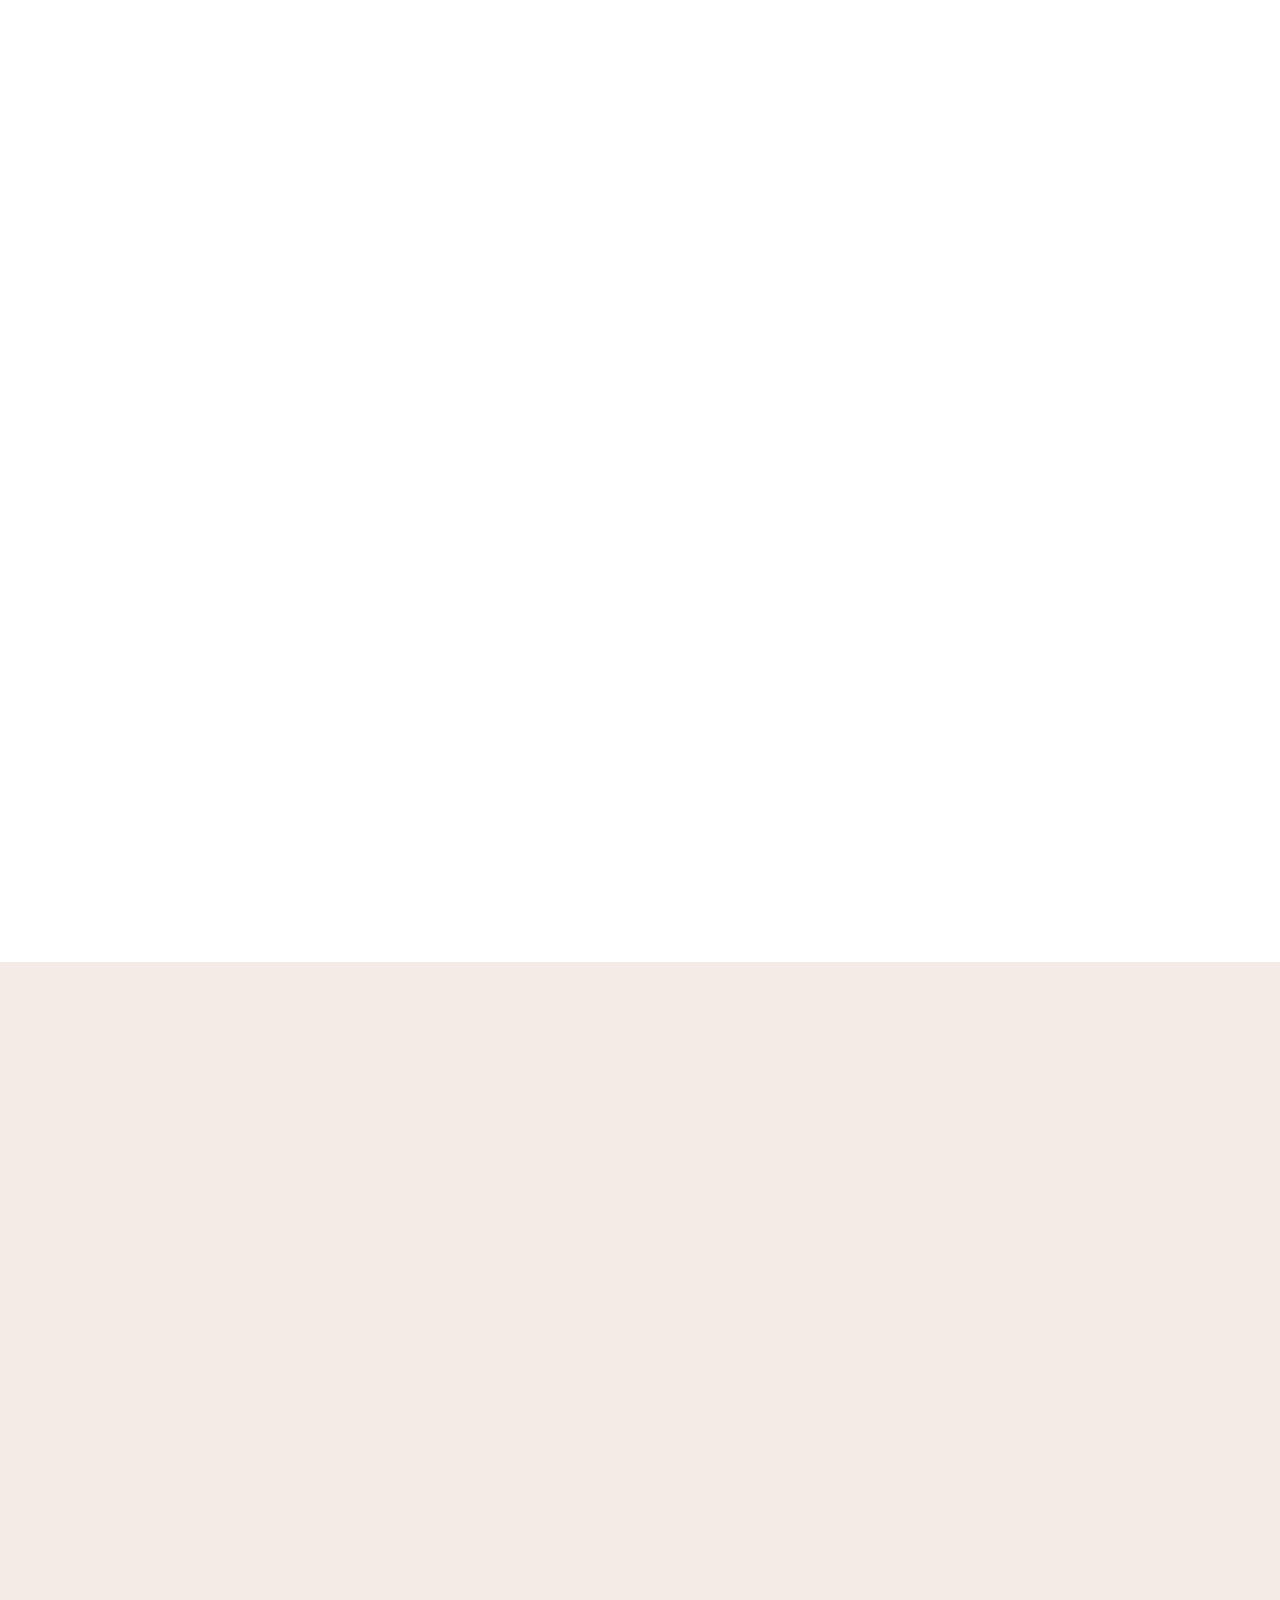
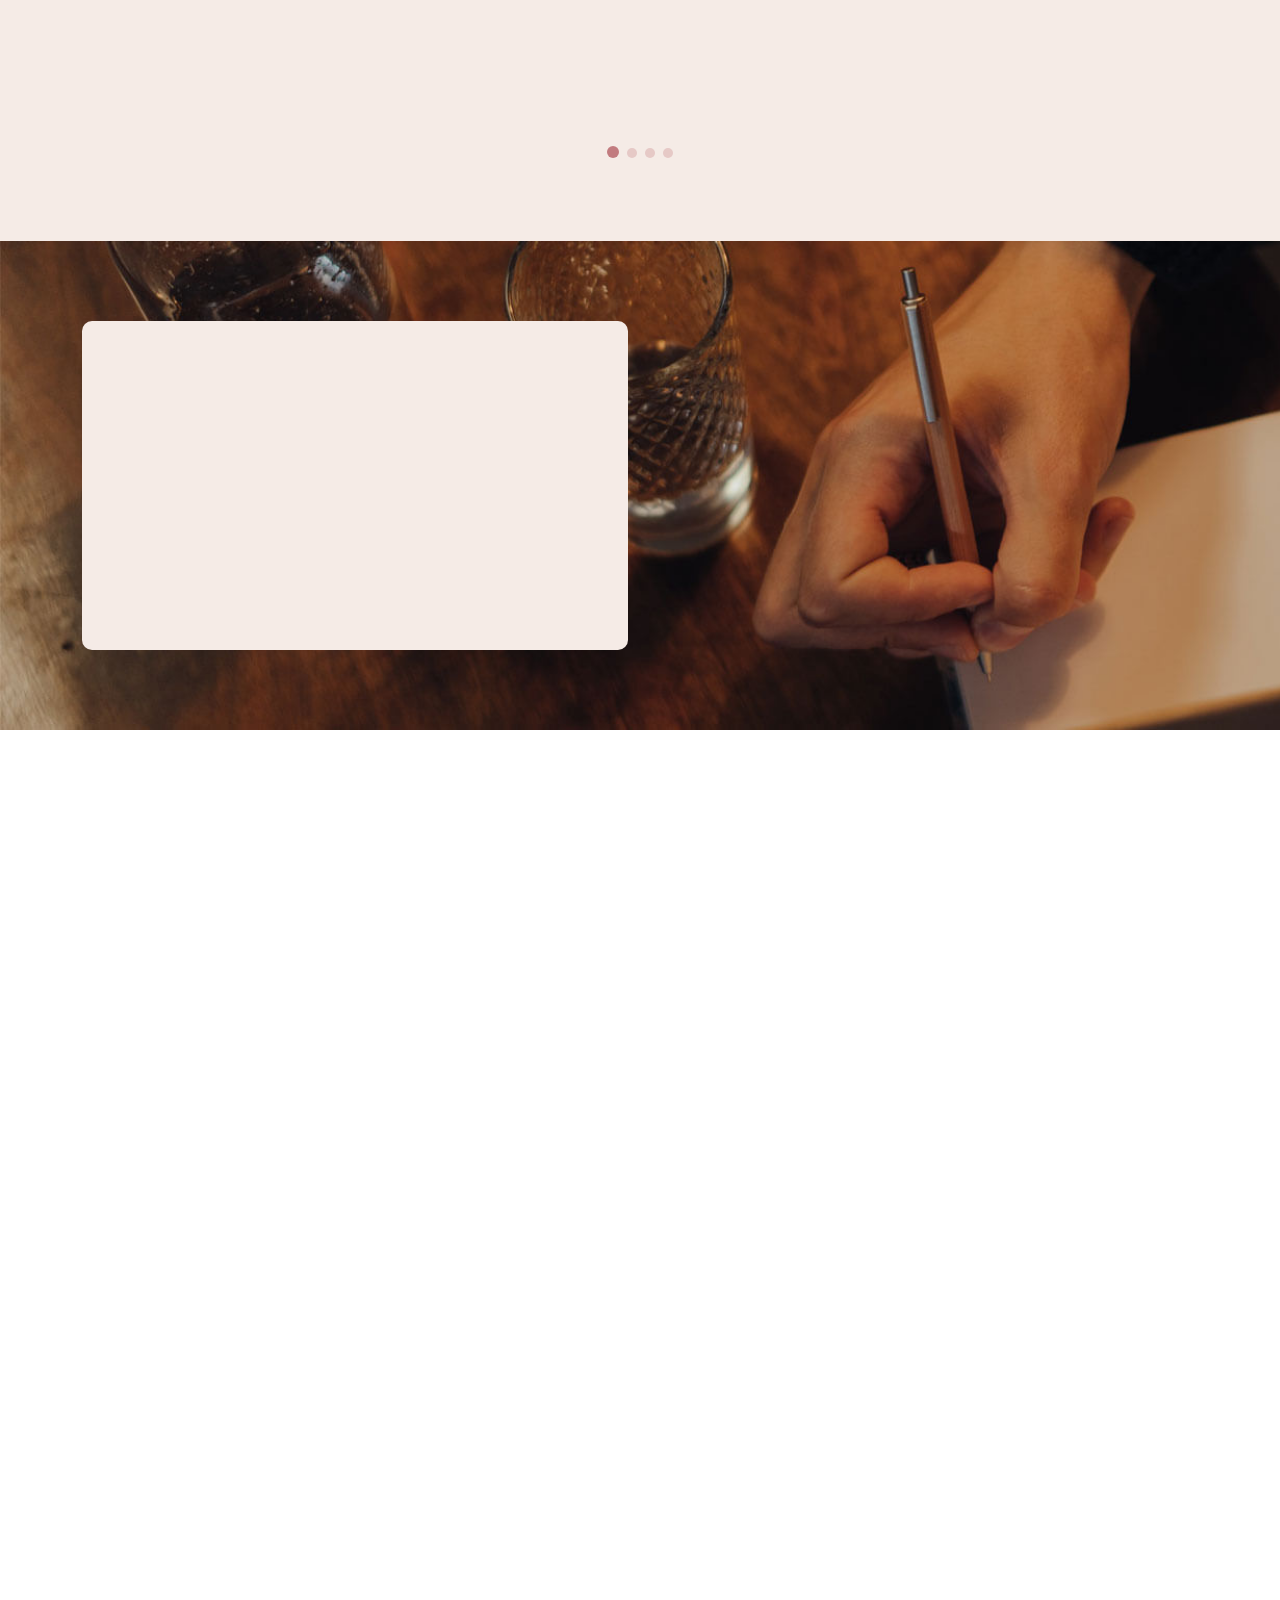
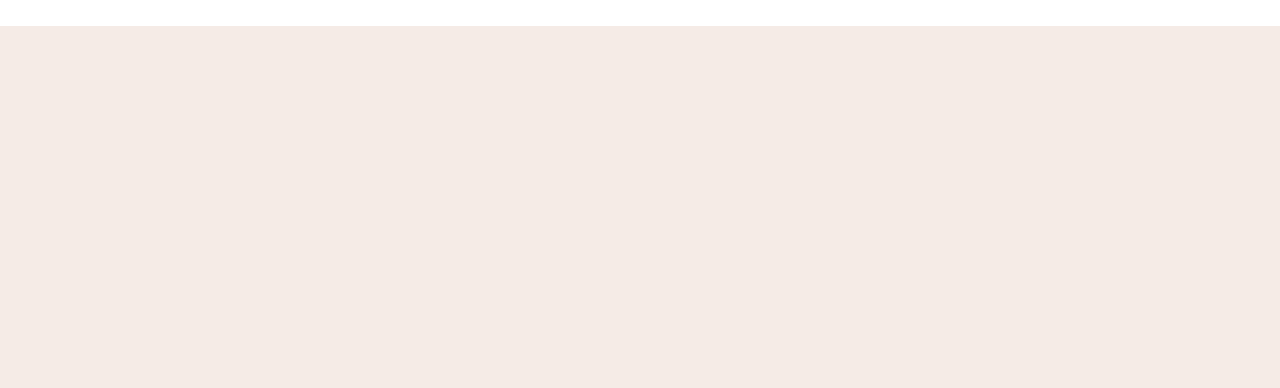
<file: Home/index.html>
<!DOCTYPE html><html lang="zxx"><head>
  <meta charset="UTF-8">
  <meta http-equiv="X-UA-Compatible" content="IE=edge">
  <meta name="viewport" content="width=device-width, initial-scale=1.0">
  <!--====== Title ======-->
  <title>Wonted - Book and publisher landing page</title>
  <!-- ========== Favicon Ico ========== -->
  <link rel="icon" href="favicon.ico">
  <link href="https://fonts.googleapis.com/css2?family=Poppins:ital,wght@0,300;0,400;0,600;0,700;1,300;1,400;1,600;1,700&amp;display=swap" rel="stylesheet">
  <!--====== Bootstrap css ======-->
  <link rel="stylesheet" href="css/bootstrap.min.css">
  <!--====== swiper css ======-->
  <link rel="stylesheet" href="css/swiper.min.css">
  <!--====== IcoFont css ======-->
  <link rel="stylesheet" href="css/icofont.min.css">
  <!--====== Odometer css ======-->
  <link rel="stylesheet" href="css/odometer-theme-default.css">
  <!--====== Glightbox css ======-->
  <link rel="stylesheet" href="css/glightbox.css">
  <!--====== Margubs & Paddings css ======-->
  <link rel="stylesheet" href="css/margins-paddings.css">
  <!--====== Aos & Paddings css ======-->
  <link rel="stylesheet" href="css/aos.css">
  <!--====== Style css ======-->
  <link rel="stylesheet" href="css/style.css">
  <!--====== Custom variants ======-->
  <link rel="stylesheet" href="css/oldRose.css" id="color-switch">
  <!-- Default color version -->
  <link rel="stylesheet" href="css/philosopher-poppins.css" id="font-switch">
  <!-- Default font version -->
  <!--  Template Flat BG -->
  <!-- <link href="assets/css/colors/wildBlue.css" rel="stylesheet"> -->
  <!-- <link href="assets/css/colors/nomad.css" rel="stylesheet"> -->
  <!-- <link href="assets/css/colors/viridian.css" rel="stylesheet"> -->
  <!-- <link href="assets/css/colors/pink.css" rel="stylesheet"> -->
  <!-- <link href="assets/css/colors/coffee.css" rel="stylesheet"> -->
  <!-- <link href="assets/css/colors/royal.css" rel="stylesheet"> -->
  <!-- <link href="assets/css/colors/sky.css" rel="stylesheet"> -->
  <!-- <link href="assets/css/colors/olive.css" rel="stylesheet"> -->
  <!--  Template Typography -->
  <!-- <link href="assets/css/fonts/poppins-roboto.css" rel="stylesheet"> -->
  <!-- <link href="assets/css/fonts/josepin-sourceSansPro.css" rel="stylesheet"> -->
  <!-- <link href="assets/css/fonts/montserrat-lato.css" rel="stylesheet"> -->
  <!-- <link href="assets/css/fonts/raleway-montserrat.css" rel="stylesheet"> -->
  <!-- <link href="assets/css/fonts/avril-lato.css" rel="stylesheet"> -->
  <!--====== Custom css ======-->
  <!-- <link rel="stylesheet" href="assets/css/custom.css" /> -->
  <!-- Demo CSS -->
  <link rel="stylesheet" href="css/demo.css">
</head>

<body>
  <div class="section-wrapper">
    <!-- ========== Preloader start ========== -->
    <div id="preLoader"></div>
    <!-- ========== Preloader end ========== -->
    <!-- ========== Header start ========== -->
    <header class="header">
      <div class="container">
        <div class="row">
          <nav class="navbar navbar-expand-lg">
            <a class="navbar-brand" href="index.html">
              <!-- <h1 class="m-0">WONTED</h1> -->
              <img src="images/wonted-logo.png" alt="Wonted">
            </a>
            <div class="collapse navbar-collapse" id="navbarSupportedContent">
              <ul id="onepage-nav" class="navbar-nav menu ms-lg-auto">
                <li class="nav-item">
                  <!-- Change in Home Link -->
                  <a class="nav-link" href="index.html">Home</a>
                </li>
                <li class="nav-item">
                  <!-- Change in About Link -->
                  <a href="../About/index.html" class="nav-link">About Book</a>
                </li>

                <li class="nav-item dropdown submenu">
                  <a class="nav-link scroll dropdown-toggle" href="#events" role="button" data-bs-toggle="dropdown" aria-expanded="false">Events
                  </a>
                  <span class="sub-menu-toggle dropdown-toggle" role="button" data-bs-toggle="dropdown" aria-expanded="false">
                    <i class="icofont-rounded-down"></i>
                  </span>
                  <ul class="dropdown-menu">
                    <li class="nav-item">
                      <a href="all-events.html" class="nav-link">All Events</a>
                    </li>
                    <li class="nav-item">
                      <a href="single-event.html" class="nav-link">Details Without Sidebar</a>
                    </li>
                    <li class="nav-item">
                      <a href="event-left-sidebar.html" class="nav-link">Event Left Sidebar</a>
                    </li>
                    <li class="nav-item">
                      <a href="event-right-sidebar.html" class="nav-link">Event Right Sidebar</a>
                    </li>
                  </ul>
                </li>
                <li class="nav-item dropdown submenu">
                  <a class="nav-link scroll dropdown-toggle" href="#events" role="button" data-bs-toggle="dropdown" aria-expanded="false">Pages
                  </a>
                  <span class="sub-menu-toggle dropdown-toggle" role="button" data-bs-toggle="dropdown" aria-expanded="false">
                    <i class="icofont-rounded-down"></i>
                  </span>
                  <ul class="dropdown-menu">
                    <li class="nav-item">
                      <a href="awards.html" class="nav-link">Awards</a>
                    </li>
                    <li class="nav-item">
                      <a href="testimonial.html" class="nav-link">Testimonial</a>
                    </li>
                    <li class="nav-item">
                      <a href="faq.html" class="nav-link">FAQ</a>
                    </li>
                    <li class="nav-item">
                      <a href="pricing.html" class="nav-link">Pricing </a>
                    </li>
                    <li class="nav-item">
                      <a href="terms-conditions.html" class="nav-link">Terms and Conditions
                      </a>
                    </li>
                    <li class="nav-item">
                      <a href="privacy-policy.html" class="nav-link">Privacy Policy
                      </a>
                    </li>
                    <li class="nav-item">
                      <a href="404.html" class="nav-link">404 Page</a>
                    </li>
                    <li class="nav-item">
                      <a href="page-without-sidebar.html" class="nav-link">Page Without Sidebar</a>
                    </li>
                    <li class="nav-item">
                      <a href="page-left-sidebar.html" class="nav-link">Page Left Sidebar</a>
                    </li>
                    <li class="nav-item">
                      <a href="page-right-sidebar.html" class="nav-link">Page Right Sidebar</a>
                    </li>
                  </ul>
                </li>
                <li class="nav-item dropdown submenu">
                  <a class="nav-link scroll dropdown-toggle" href="#blog" role="button" data-bs-toggle="dropdown" aria-expanded="false">Blog
                  </a>
                  <span class="sub-menu-toggle dropdown-toggle" role="button" data-bs-toggle="dropdown" aria-expanded="false">
                    <i class="icofont-rounded-down"></i>
                  </span>
                  <ul class="dropdown-menu">
                    <li class="nav-item">
                      <a href="blog-grid.html" class="nav-link">Blog Grid</a>
                    </li>
                    <li class="nav-item">
                      <a href="blog-list.html" class="nav-link">Blog List</a>
                    </li>
                    <li class="nav-item">
                      <a href="left-sidebar.html" class="nav-link">Left Sidebar</a>
                    </li>
                    <li class="nav-item">
                      <a href="right-sidebar.html" class="nav-link">Right Sidebar</a>
                    </li>
                    <li class="nav-item">
                      <a href="single-blog.html" class="nav-link">Details Without Sidebar</a>
                    </li>
                    <li class="nav-item">
                      <a href="blog-left-sidebar.html" class="nav-link">Details Left Sidebar</a>
                    </li>
                    <li class="nav-item">
                      <a href="blog-right-sidebar.html" class="nav-link">Details Right Sidebar</a>
                    </li>
                  </ul>
                </li>
                <!-- Change in Contact Link -->
                <li class="nav-item">
                  <a class="nav-link" href="../Contact/index.html">Contact Us</a>
                </li>
              </ul>
            </div>
            <button class="navbar-toggler collapsed" type="button" data-bs-toggle="collapse" data-bs-target="#navbarSupportedContent" aria-controls="navbarSupportedContent" aria-expanded="false" aria-label="Toggle navigation">
              <span></span><span></span><span></span><span></span><span></span><span></span>
            </button>
          </nav>
        </div>
      </div>
    </header>
    <!-- ========== Header end ========== -->
    <!-- ========== Hero section start ========== -->
    <section id="hero" class="hero hero__padding overflow-hidden position-relative bg-one">
      <div class="circle x1"></div>
      <div class="circle x2"></div>
      <div class="circle x3"></div>
      <div class="circle x4"></div>
      <div class="circle x5"></div>
      <div class="container">
        <div class="row align-items-center">
          <div class="col-lg-6 m-0px-b md-m-30px-b">
            <div class="hero__content position-relative">
              <div class="badge-text mb-2 text-uppercase" data-aos="fade-up" data-aos-duration="1000" data-aos-delay="600">
                Let's make the best investment
              </div>
              <h1 class="display-4 mb-4 text-capitalize" data-aos="fade-up" data-aos-duration="1000" data-aos-delay="650">
                There is no friend as loyal as a book
              </h1>
              <p class="text-muted mb-5 fs-5" data-aos="fade-up" data-aos-duration="1000" data-aos-delay="700">
                Lorem ipsum dolor sit, amet consectetur adipisicing elit. Ad
                harum quibusdam, assumenda quia explicabo.
              </p>
              <!-- subscription form start -->
              <form action="assets/subscribe/subscribe.php" id="subscribe">
                <div class="input-group" data-aos="fade-up" data-aos-duration="1000" data-aos-delay="750">
                  <input type="email" name="email" placeholder="Email" id="subscriber-email">
                  <button class="button button__primary" id="subscribe-button">
                    <span>Subscribe</span>
                  </button>
                </div>
                <div class="result">
                  <p class="success-msg" data-aos="fade-up" data-aos-duration="1000" data-aos-delay="800">
                    <i class="icofont-check"></i> Your email has been stored!
                  </p>
                  <p class="error-msg" data-aos="fade-up" data-aos-duration="1000" data-aos-delay="850">
                    <i class="icofont-close"></i> Sorry! Something went wrong!
                  </p>
                </div>
              </form>
              <!-- Mailchimp subscription form -->
              <!-- <form action="#" id="subscribe-mailchimp" data-wow-duration="1.5s">
                    <div class="input-group" data-aos="fade-up" data-aos-duration="1000" data-aos-delay="750">
                      <input type="email" name="email" placeholder="Email" id="subscriber-email" />
                      <button class="button button__primary" id="subscribe-button">
                        <span>Subscribe</span>
                      </button>
                    </div>
                    <div class="result">
                        <p class="success-msg" data-aos="fade-up" data-aos-duration="1000" data-aos-delay="800"><i class="icofont-check"></i> You email has been stored!</p>
                        <p class="error-msg" data-aos="fade-up" data-aos-duration="1000" data-aos-delay="850"><i class="icofont-close"></i> Sorry! Something went wrong!</p>
                    </div>
                  </form> -->
              <!-- subscription form end -->
            </div>
          </div>
          <div class="col-lg-6" data-aos="fade-up" data-aos-duration="1000" data-aos-delay="700">
            <div class="hero__images text-center">
              <img class="img-fluid" src="images/hero.png" alt="">
              <div class="hero__images--badge">
                <span>
                  <span class="hero__images--badge--text1">NY</span>
                  <span class="hero__images--badge--text2">best seller</span>
                </span>
              </div>
            </div>
          </div>
        </div>
      </div>
    </section>
    <!-- ========== Hero section end ========== -->
    <!-- ========== Benefits section start ========== -->
    <section id="benefits" class="achivev2 section-padding">
      <div class="container">
        <div class="row">
          <div class="col-lg-4">
            <div class="section-title-left text-center text-lg-start">
              <h2 class="display-6" data-aos="fade-up" data-aos-duration="1000" data-aos-delay="150">
                What you'll achieve by this book
              </h2>
              <p class="text-muted mb-5 fs-5" data-aos="fade-up" data-aos-duration="1000" data-aos-delay="200">
                Lorem ipsum dolor sit amet, consectetuer laoreet dolore magna.
              </p>
            </div>
          </div>
        </div>
        <div class="row justify-content-center">
          <!-- benefits items start -->
          <div class="col-md-6 col-lg-4 mb-4 mb-lg-0" data-aos="fade-up" data-aos-duration="1000" data-aos-delay="200">
            <div class="achivev2__item h-100 translateEffect1">
              <div class="achieve__icon m-20px-b">
                <i class="icofont-ebook"></i>
              </div>
              <h3 class="m-15px-b">Experience</h3>
              <p>
                Lorem ipsum dolor sit amet consectetur adipisicing elit.
                Repellendus, ex? Voluptas minus quis aspernatur corporis.
              </p>
              <a href="#" class="link">Read more<i class="icofont-rounded-right"></i></a>
            </div>
          </div>
          <!-- benefits items end -->
          <!-- benefits items start -->
          <div class="col-md-6 col-lg-4 mb-4 mb-lg-0" data-aos="fade-up" data-aos-duration="1000" data-aos-delay="300">
            <div class="achivev2__item-2 h-100 translateEffect1">
              <div class="achieve__icon m-20px-b">
                <i class="icofont-dice-multiple"></i>
              </div>
              <h3 class="m-15px-b">Motivation</h3>
              <p>
                Lorem ipsum dolor sit amet consectetur adipisicing elit.
                Repellendus, ex? Voluptas minus quis aspernatur corporis.
              </p>
              <a href="#" class="link">Read more<i class="icofont-rounded-right"></i></a>
            </div>
          </div>
          <!-- benefits items end -->
          <!-- benefits items start -->
          <div class="col-md-6 col-lg-4" data-aos="fade-up" data-aos-duration="1000" data-aos-delay="400">
            <div class="achivev2__item-3 h-100 translateEffect1">
              <div class="achieve__icon m-20px-b">
                <i class="icofont-goal"></i>
              </div>
              <h3 class="m-15px-b">Goals</h3>
              <p>
                Lorem ipsum dolor sit amet consectetur adipisicing elit.
                Repellendus, ex? Voluptas minus quis aspernatur corporis.
              </p>
              <a href="#" class="link">Read more<i class="icofont-rounded-right"></i></a>
            </div>
          </div>
          <!-- benefits items end -->
        </div>
      </div>
    </section>
    <!-- ========== Benefits section end ========== -->
    <!-- ========== Chapter section start ========== -->
    
    <!-- ========== Chapter section end ========== -->
    <!-- ========== Chapter preview section start ========== -->
    <section id="preview" class="section-padding chapter-preview">
      <div class="container">
        <div class="row">
          <div class="col-xl-6 offset-xl-3 col-lg-10 offset-lg-1">
            <div class="section-title-center text-center">
              <span data-aos="fade-up" data-aos-duration="1000" data-aos-delay="150">CHAPTERS PREVIEW</span>
              <h2 class="display-6" data-aos="fade-up" data-aos-duration="1000" data-aos-delay="200">
                Read some chapter free.
              </h2>
              <div class="section-divider divider-traingle" data-aos="fade-up" data-aos-duration="1000" data-aos-delay="250"></div>
            </div>
          </div>
        </div>
        <div class="chapter__preview2" data-aos="fade-up" data-aos-duration="1000" data-aos-delay="300">
          <div class="chapter__preview2-content">
            <div class="chapter__preview2-container">
              <div class="panel active" style="
                    background-image: url('images/6.png');
                  ">
                <a data-glightbox=" description: .custom-desc1; descPosition: right;" class="glightbox2" href="images/6.png">
                </a>
                <h3>Chapter 1</h3>
              </div>
              <div class="chapters__content glightbox-desc custom-desc1">
                <div class="content__body">
                  <h3 class="mb-4 text-center">The Beginning</h3>
                  <p class="first-letter">
                    Dpsum vehicula eros ultrices lacinia Vestibulum ante ipsum
                    primis in faucibus orci luctus et ultrices posuere cubilia
                    Curae Duis quis ipsum vehicula eros ultrices lacinia.
                    Vestibulum ante ipsum primis in faucibus orci luctus et
                    ultrices posuere
                  </p>
                  <p>
                    Primis pharetra facilisis lorem quis penatibus ad nulla
                    inceptos, dui per tempor taciti aliquet consequat sodales,
                    curae tristique gravida auctor interdum malesuada
                    sagittis. Felis pretium eros ligula natoque ad ante rutrum
                    himenaeos, adipiscing urna mauris porta quam efficitur
                    odio, sagittis morbi tellus nisi molestie mus faucibus.
                  </p>
                  <p>
                    Primis pharetra facilisis lorem quis penatibus ad nulla
                    inceptos, dui per tempor taciti aliquet consequat sodales,
                    curae tristique gravida auctor interdum malesuada
                    sagittis. Felis pretium eros ligula natoque ad ante rutrum
                    himenaeos, adipiscing urna mauris porta quam efficitur
                    odio, sagittis morbi tellus nisi molestie mus faucibus.
                  </p>
                  <p>
                    Primis pharetra facilisis lorem quis penatibus ad nulla
                    inceptos, dui per tempor taciti aliquet consequat sodales,
                    curae tristique gravida auctor interdum malesuada
                    sagittis. Felis pretium eros ligula natoque ad ante rutrum
                    himenaeos, adipiscing urna mauris porta quam efficitur
                    odio, sagittis morbi tellus nisi molestie mus faucibus.
                  </p>
                  <p>
                    Primis pharetra facilisis lorem quis penatibus ad nulla
                    inceptos, dui per tempor taciti aliquet consequat sodales,
                    curae tristique gravida auctor interdum malesuada
                    sagittis. Felis pretium eros ligula natoque ad ante rutrum
                    himenaeos, adipiscing urna mauris porta quam efficitur
                    odio, sagittis morbi tellus nisi molestie mus faucibus.
                  </p>
                </div>
              </div>
              <div class="panel" style="
                    background-image: url('images/7.png');
                  ">
                <a data-glightbox=" description: .custom-desc2; descPosition: right;" class="glightbox2" href="images/7.png">
                </a>
                <h3>Chapter 2</h3>
              </div>
              <div class="chapters__content glightbox-desc custom-desc2">
                <div class="content__body">
                  <h3 class="mb-4 text-center">Main Story</h3>
                  <p class="first-letter">
                    Dpsum vehicula eros ultrices lacinia Vestibulum ante ipsum
                    primis in faucibus orci luctus et ultrices posuere cubilia
                    Curae Duis quis ipsum vehicula eros ultrices lacinia.
                    Vestibulum ante ipsum primis in faucibus orci luctus et
                    ultrices posuere
                  </p>
                  <p>
                    Primis pharetra facilisis lorem quis penatibus ad nulla
                    inceptos, dui per tempor taciti aliquet consequat sodales,
                    curae tristique gravida auctor interdum malesuada
                    sagittis. Felis pretium eros ligula natoque ad ante rutrum
                    himenaeos, adipiscing urna mauris porta quam efficitur
                    odio, sagittis morbi tellus nisi molestie mus faucibus.
                  </p>
                  <p>
                    Primis pharetra facilisis lorem quis penatibus ad nulla
                    inceptos, dui per tempor taciti aliquet consequat sodales,
                    curae tristique gravida auctor interdum malesuada
                    sagittis. Felis pretium eros ligula natoque ad ante rutrum
                    himenaeos, adipiscing urna mauris porta quam efficitur
                    odio, sagittis morbi tellus nisi molestie mus faucibus.
                  </p>
                  <p>
                    Primis pharetra facilisis lorem quis penatibus ad nulla
                    inceptos, dui per tempor taciti aliquet consequat sodales,
                    curae tristique gravida auctor interdum malesuada
                    sagittis. Felis pretium eros ligula natoque ad ante rutrum
                    himenaeos, adipiscing urna mauris porta quam efficitur
                    odio, sagittis morbi tellus nisi molestie mus faucibus.
                  </p>
                  <p>
                    Primis pharetra facilisis lorem quis penatibus ad nulla
                    inceptos, dui per tempor taciti aliquet consequat sodales,
                    curae tristique gravida auctor interdum malesuada
                    sagittis. Felis pretium eros ligula natoque ad ante rutrum
                    himenaeos, adipiscing urna mauris porta quam efficitur
                    odio, sagittis morbi tellus nisi molestie mus faucibus.
                  </p>
                </div>
              </div>
              <div class="panel" style="
                    background-image: url('images/8.png');
                  ">
                <a data-glightbox=" description: .custom-desc3; descPosition: right;" class="glightbox2" href="images/8.png">
                </a>
                <h3>Chapter 3</h3>
              </div>
              <div class="chapters__content glightbox-desc custom-desc3">
                <div class="content__body">
                  <h3 class="mb-4 text-center">Describe Story</h3>
                  <p class="first-letter">
                    Dpsum vehicula eros ultrices lacinia Vestibulum ante ipsum
                    primis in faucibus orci luctus et ultrices posuere cubilia
                    Curae Duis quis ipsum vehicula eros ultrices lacinia.
                    Vestibulum ante ipsum primis in faucibus orci luctus et
                    ultrices posuere
                  </p>
                  <p>
                    Primis pharetra facilisis lorem quis penatibus ad nulla
                    inceptos, dui per tempor taciti aliquet consequat sodales,
                    curae tristique gravida auctor interdum malesuada
                    sagittis. Felis pretium eros ligula natoque ad ante rutrum
                    himenaeos, adipiscing urna mauris porta quam efficitur
                    odio, sagittis morbi tellus nisi molestie mus faucibus.
                  </p>
                  <p>
                    Primis pharetra facilisis lorem quis penatibus ad nulla
                    inceptos, dui per tempor taciti aliquet consequat sodales,
                    curae tristique gravida auctor interdum malesuada
                    sagittis. Felis pretium eros ligula natoque ad ante rutrum
                    himenaeos, adipiscing urna mauris porta quam efficitur
                    odio, sagittis morbi tellus nisi molestie mus faucibus.
                  </p>
                  <p>
                    Primis pharetra facilisis lorem quis penatibus ad nulla
                    inceptos, dui per tempor taciti aliquet consequat sodales,
                    curae tristique gravida auctor interdum malesuada
                    sagittis. Felis pretium eros ligula natoque ad ante rutrum
                    himenaeos, adipiscing urna mauris porta quam efficitur
                    odio, sagittis morbi tellus nisi molestie mus faucibus.
                  </p>
                  <p>
                    Primis pharetra facilisis lorem quis penatibus ad nulla
                    inceptos, dui per tempor taciti aliquet consequat sodales,
                    curae tristique gravida auctor interdum malesuada
                    sagittis. Felis pretium eros ligula natoque ad ante rutrum
                    himenaeos, adipiscing urna mauris porta quam efficitur
                    odio, sagittis morbi tellus nisi molestie mus faucibus.
                  </p>
                </div>
              </div>
              <div class="panel" style="
                    background-image: url('images/9.png');
                  ">
                <a data-glightbox=" description: .custom-desc4; descPosition: right;" class="glightbox2" href="images/9.png">
                </a>
                <h3>Chapter 4</h3>
              </div>
              <div class="chapters__content glightbox-desc custom-desc4">
                <div class="content__body">
                  <h3 class="mb-4 text-center">Story Part 03</h3>
                  <p class="first-letter">
                    Dpsum vehicula eros ultrices lacinia Vestibulum ante ipsum
                    primis in faucibus orci luctus et ultrices posuere cubilia
                    Curae Duis quis ipsum vehicula eros ultrices lacinia.
                    Vestibulum ante ipsum primis in faucibus orci luctus et
                    ultrices posuere
                  </p>
                  <p>
                    Primis pharetra facilisis lorem quis penatibus ad nulla
                    inceptos, dui per tempor taciti aliquet consequat sodales,
                    curae tristique gravida auctor interdum malesuada
                    sagittis. Felis pretium eros ligula natoque ad ante rutrum
                    himenaeos, adipiscing urna mauris porta quam efficitur
                    odio, sagittis morbi tellus nisi molestie mus faucibus.
                  </p>
                  <p>
                    Primis pharetra facilisis lorem quis penatibus ad nulla
                    inceptos, dui per tempor taciti aliquet consequat sodales,
                    curae tristique gravida auctor interdum malesuada
                    sagittis. Felis pretium eros ligula natoque ad ante rutrum
                    himenaeos, adipiscing urna mauris porta quam efficitur
                    odio, sagittis morbi tellus nisi molestie mus faucibus.
                  </p>
                  <p>
                    Primis pharetra facilisis lorem quis penatibus ad nulla
                    inceptos, dui per tempor taciti aliquet consequat sodales,
                    curae tristique gravida auctor interdum malesuada
                    sagittis. Felis pretium eros ligula natoque ad ante rutrum
                    himenaeos, adipiscing urna mauris porta quam efficitur
                    odio, sagittis morbi tellus nisi molestie mus faucibus.
                  </p>
                  <p>
                    Primis pharetra facilisis lorem quis penatibus ad nulla
                    inceptos, dui per tempor taciti aliquet consequat sodales,
                    curae tristique gravida auctor interdum malesuada
                    sagittis. Felis pretium eros ligula natoque ad ante rutrum
                    himenaeos, adipiscing urna mauris porta quam efficitur
                    odio, sagittis morbi tellus nisi molestie mus faucibus.
                  </p>
                </div>
              </div>
              <div class="panel" style="
                    background-image: url('images/10.png');
                  ">
                <a data-glightbox=" description: .custom-desc5; descPosition: right;" class="glightbox2" href="images/10.png">
                </a>
                <h3>Chapter 5</h3>
              </div>
              <div class="chapters__content glightbox-desc custom-desc5">
                <div class="content__body">
                  <h3 class="mb-4 text-center">History &amp; Prid</h3>
                  <p class="first-letter">
                    Dpsum vehicula eros ultrices lacinia Vestibulum ante ipsum
                    primis in faucibus orci luctus et ultrices posuere cubilia
                    Curae Duis quis ipsum vehicula eros ultrices lacinia.
                    Vestibulum ante ipsum primis in faucibus orci luctus et
                    ultrices posuere
                  </p>
                  <p>
                    Primis pharetra facilisis lorem quis penatibus ad nulla
                    inceptos, dui per tempor taciti aliquet consequat sodales,
                    curae tristique gravida auctor interdum malesuada
                    sagittis. Felis pretium eros ligula natoque ad ante rutrum
                    himenaeos, adipiscing urna mauris porta quam efficitur
                    odio, sagittis morbi tellus nisi molestie mus faucibus.
                  </p>
                  <p>
                    Primis pharetra facilisis lorem quis penatibus ad nulla
                    inceptos, dui per tempor taciti aliquet consequat sodales,
                    curae tristique gravida auctor interdum malesuada
                    sagittis. Felis pretium eros ligula natoque ad ante rutrum
                    himenaeos, adipiscing urna mauris porta quam efficitur
                    odio, sagittis morbi tellus nisi molestie mus faucibus.
                  </p>
                  <p>
                    Primis pharetra facilisis lorem quis penatibus ad nulla
                    inceptos, dui per tempor taciti aliquet consequat sodales,
                    curae tristique gravida auctor interdum malesuada
                    sagittis. Felis pretium eros ligula natoque ad ante rutrum
                    himenaeos, adipiscing urna mauris porta quam efficitur
                    odio, sagittis morbi tellus nisi molestie mus faucibus.
                  </p>
                  <p>
                    Primis pharetra facilisis lorem quis penatibus ad nulla
                    inceptos, dui per tempor taciti aliquet consequat sodales,
                    curae tristique gravida auctor interdum malesuada
                    sagittis. Felis pretium eros ligula natoque ad ante rutrum
                    himenaeos, adipiscing urna mauris porta quam efficitur
                    odio, sagittis morbi tellus nisi molestie mus faucibus.
                  </p>
                </div>
              </div>
            </div>
          </div>
        </div>
      </div>
    </section>
    <!-- ========== Chapter preview section end ========== -->
    <!-- ========== Testimonial section start ========== -->
    <section id="reviews" class="section-padding testimonial bg-one">
      <div class="container">
        <div class="row">
          <div class="col-xl-6 offset-xl-3 col-lg-10 offset-lg-1">
            <div class="section-title-center text-center">
              <span data-aos="fade-up" data-aos-duration="1000" data-aos-delay="150">Testimonials</span>
              <h2 class="display-6" data-aos="fade-up" data-aos-duration="1000" data-aos-delay="200">
                What people said about my books
              </h2>
              <div class="section-divider divider-traingle" data-aos="fade-up" data-aos-duration="1000" data-aos-delay="250"></div>
            </div>
          </div>
        </div>
        <div class="row testi-row">
          <div class="col-12">
            <div class="clients-slider">
              <div class="swiper-wrapper">
                <!-- Testimonial item start -->
                <div class="swiper-slide p-5px-lr" data-aos="fade-up" data-aos-duration="1000" data-aos-delay="300">
                  <div class="testi-card card h-100 translateEffect1">
                    <div class="card-body p-4">
                      <div class="testi-card__quotation">
                        <i class="icofont-quote-right"></i>
                      </div>
                      <p class="my-4">
                        " Lorem ipsum dolor sit, amet consectetur adipisicing
                        elit. Dolor neque molestiae distinctio, voluptatum
                        suscipit in, reiciendis, dolores enim optio corporis
                        maxime impedit rerum iure illum quae iusto obcaecati
                        quod laboriosam? "
                      </p>
                      <div class="testi-card__user-info pt-4">
                        <div class="testimonial__user-info__image">
                          <img src="images/user-2.png" alt="User Image">
                        </div>
                        <div class="testimonial__user-info__content">
                          <h4 class="mb-0">Brightlight books</h4>
                          <p class="mb-0">Ubold Customer</p>
                        </div>
                      </div>
                    </div>
                  </div>
                </div>
                <!-- Testimonial item end -->
                <!-- Testimonial item start -->
                <div class="swiper-slide p-5px-lr" data-aos="fade-up" data-aos-duration="1000" data-aos-delay="400">
                  <div class="testi-card card h-100 translateEffect1">
                    <div class="card-body p-4">
                      <div class="testi-card__quotation">
                        <i class="icofont-quote-right"></i>
                      </div>
                      <p class="my-4">
                        " Lorem ipsum dolor sit, amet consectetur adipisicing
                        elit. Dolor neque molestiae distinctio, voluptatum
                        suscipit in, reiciendis, dolores enim optio corporis
                        maxime impedit rerum iure illum quae iusto obcaecati
                        quod laboriosam? "
                      </p>
                      <div class="testi-card__user-info pt-4">
                        <div class="testimonial__user-info__image">
                          <img src="images/user-1.png" alt="User Image">
                        </div>
                        <div class="testimonial__user-info__content">
                          <h4 class="mb-0">Brightlight books</h4>
                          <p class="mb-0">Ubold Customer</p>
                        </div>
                      </div>
                    </div>
                  </div>
                </div>
                <!-- Testimonial item end -->
                <!-- Testimonial item start -->
                <div class="swiper-slide p-5px-lr" data-aos="fade-up" data-aos-duration="1000" data-aos-delay="500">
                  <div class="testi-card card h-100 translateEffect1">
                    <div class="card-body p-4">
                      <div class="testi-card__quotation">
                        <i class="icofont-quote-right"></i>
                      </div>
                      <p class="my-4">
                        " Lorem ipsum dolor sit, amet consectetur adipisicing
                        elit. Dolor neque molestiae distinctio, voluptatum
                        suscipit in, reiciendis, dolores enim optio corporis
                        maxime impedit rerum iure illum quae iusto obcaecati
                        quod laboriosam? "
                      </p>
                      <div class="testi-card__user-info pt-4">
                        <div class="testimonial__user-info__image">
                          <img src="images/user-2.png" alt="User Image">
                        </div>
                        <div class="testimonial__user-info__content">
                          <h4 class="mb-0">Brightlight books</h4>
                          <p class="mb-0">Ubold Customer</p>
                        </div>
                      </div>
                    </div>
                  </div>
                </div>
                <!-- Testimonial item end -->
                <!-- Testimonial item start -->
                <div class="swiper-slide p-5px-lr" data-aos="fade-up" data-aos-duration="1000" data-aos-delay="300">
                  <div class="testi-card card h-100 translateEffect1">
                    <div class="card-body p-4">
                      <div class="testi-card__quotation">
                        <i class="icofont-quote-right"></i>
                      </div>
                      <p class="my-4">
                        " Lorem ipsum dolor sit, amet consectetur adipisicing
                        elit. Dolor neque molestiae distinctio, voluptatum
                        suscipit in, reiciendis, dolores enim optio corporis
                        maxime impedit rerum iure illum quae iusto obcaecati
                        quod laboriosam? "
                      </p>
                      <div class="testi-card__user-info pt-4">
                        <div class="testimonial__user-info__image">
                          <img src="images/user-1.png" alt="User Image">
                        </div>
                        <div class="testimonial__user-info__content">
                          <h4 class="mb-0">Brightlight books</h4>
                          <p class="mb-0">Ubold Customer</p>
                        </div>
                      </div>
                    </div>
                  </div>
                </div>
                <!-- Testimonial item end -->
              </div>
              <div class="swiper-pagination m-30px-t"></div>
            </div>
          </div>
        </div>
      </div>
    </section>
    <!-- ========== Testimonial section end ========== -->
    <!-- ========== CTA v2 section start ========== -->
    <section id="cta2" class="cta2 section-padding">
      <div class="container">
        <div class="row">
          <div class="col-md-8 col-lg-7 col-xl-6">
            <div class="cta2__wrapper">
              <div class="section-title text-left">
                <span class="badge-text" data-aos="fade-up" data-aos-duration="1000" data-aos-delay="150">SUBSCRIBE
                  NOW</span>
                <h2 class="display-6 m-20px-b" data-aos="fade-up" data-aos-duration="1000" data-aos-delay="200">
                  Get a free chapter of this book
                </h2>
              </div>
              <div class="cta2__form">
                <!-- subscription form start -->
                <form action="assets/subscribe/subscribe.php" id="subscribe">
                  <div class="input-group" data-aos="fade-up" data-aos-duration="1000" data-aos-delay="300">
                    <input type="email" name="email" placeholder="Email" id="subscriber-email">
                    <button class="button button__primary" id="subscribe-button">
                      <span>Subscribe</span>
                    </button>
                  </div>
                  <div class="result">
                    <p class="success-msg" data-aos="fade-up" data-aos-duration="1000" data-aos-delay="350">
                      <i class="icofont-check"></i> Your email has been
                      stored!
                    </p>
                    <p class="error-msg" data-aos="fade-up" data-aos-duration="1000" data-aos-delay="400">
                      <i class="icofont-close"></i> Sorry! Something went
                      wrong!
                    </p>
                  </div>
                </form>
                <!-- Mailchimp subscription form -->
                <!-- <form action="#" id="subscribe-mailchimp" data-wow-duration="1.5s">
                    <div class="input-group" data-aos="fade-up" data-aos-duration="1000" data-aos-delay="300">
                    <input type="email" name="email" placeholder="Email" id="subscriber-email" />
                    <button class="button button__primary" id="subscribe-button">
                      <span>Subscribe</span>
                    </button>
                  </div>
                    <div class="result">
                      <p class="success-msg"><i class="icofont-check"></i> You email has been stored!</p>
                      <p class="error-msg"><i class="icofont-close"></i> Sorry! Something went wrong!</p>
                    </div>
                </form> -->
                <!-- subscription form end -->
                <p class="m-10px-t" data-aos="fade-up" data-aos-duration="1000" data-aos-delay="450">
                  <small>* eBook includes iBooks, PDF &amp; ePub versions</small>
                </p>
              </div>
            </div>
          </div>
        </div>
      </div>
    </section>
    <!-- ========== CTA v2 section end ========== -->
    <!-- ========== Blog section start ========== -->
    <section id="blog" class="section-padding blog">
      <div class="container">
        <div class="row">
          <div class="col-xl-6 offset-xl-3 col-lg-10 offset-lg-1">
            <div class="section-title-center text-center">
              <span data-aos="fade-up" data-aos-duration="1000" data-aos-delay="150">Our Blog</span>
              <h2 class="display-6" data-aos="fade-up" data-aos-duration="1000" data-aos-delay="200">
                Latest Blogs
              </h2>
              <div class="section-divider divider-traingle" data-aos="fade-up" data-aos-duration="1000" data-aos-delay="250"></div>
            </div>
          </div>
        </div>
        <div class="row justify-content-center">
          <div class="col-md-6 col-lg-4 mb-4 mb-lg-0" data-aos="fade-up" data-aos-duration="1000" data-aos-delay="200">
            <article class="blog__single-post h-100 translateEffect1">
              <div class="blog__single-post__image">
                <a href="single-blog.html">
                  <img class="img-fluid" src="images/blog_01.jpg" alt="Blog 01">
                </a>
              </div>
              <div class="blog__single-post__body">
                <div class="blog__single-post__content">
                  <h2 class="fs-4">
                    <a href="single-blog.html">Book News: Egypt Bans Ridley Scott’s ‘Exodus’ For
                      ‘Historical</a>
                  </h2>
                  <p class="m-0">
                    It is a long established fact that a reader will be
                    distracted by the readable content of a page when looking
                    at its layout.
                  </p>
                </div>
                <ul class="blog-metainfo">
                  <li>
                    <i class="icofont-calendar"></i><a href="#">May 22, 2023</a>
                  </li>
                  <li>
                    <i class="icofont-speech-comments"></i>
                    <a href="#">Comment(05)</a>
                  </li>
                </ul>
              </div>
            </article>
          </div>
          <div class="col-md-6 col-lg-4 mb-4 mb-lg-0" data-aos="fade-up" data-aos-duration="1000" data-aos-delay="300">
            <article class="blog__single-post h-100 translateEffect1">
              <div class="blog__single-post__image">
                <a href="#">
                  <img class="img-fluid" src="images/blog_02.jpg" alt="Blog 02">
                </a>
              </div>
              <div class="blog__single-post__body">
                <div class="blog__single-post__content">
                  <h2 class="fs-4">
                    <a href="#">Wyden, Eshoo question “big five” publishers over</a>
                  </h2>
                  <p class="m-0">
                    It is a long established fact that a reader will be
                    distracted by the readable content of a page when looking
                    at its layout.
                  </p>
                </div>
                <ul class="blog-metainfo">
                  <li>
                    <i class="icofont-calendar"></i><a href="#">May 22, 2023</a>
                  </li>
                  <li>
                    <i class="icofont-speech-comments"></i>
                    <a href="#">Comment(05)</a>
                  </li>
                </ul>
              </div>
            </article>
          </div>
          <div class="col-md-6 col-lg-4" data-aos="fade-up" data-aos-duration="1000" data-aos-delay="400">
            <article class="blog__single-post h-100 translateEffect1">
              <div class="blog__single-post__image">
                <a href="single-blog.html">
                  <img class="img-fluid" src="images/blog_03.jpg" alt="Blog 03">
                </a>
              </div>
              <div class="blog__single-post__body">
                <div class="blog__single-post__content">
                  <h2 class="fs-4">
                    <a href="single-blog.html">There is a method to this book-buying madness</a>
                  </h2>
                  <p class="mb-0">
                    It is a long established fact that a reader will be
                    distracted by the readable content of a page when looking
                    at its layout.
                  </p>
                </div>
                <ul class="blog-metainfo">
                  <li>
                    <i class="icofont-calendar"></i><a href="#">May 22, 2023</a>
                  </li>
                  <li>
                    <i class="icofont-speech-comments"></i>
                    <a href="#">Comment(05)</a>
                  </li>
                </ul>
              </div>
            </article>
          </div>
        </div>
      </div>
    </section>
    <!-- ========== Blog section end ========== -->
    <!-- ========== Footer section Start ========== -->
    <footer class="footer bg-one overflow-hidden">
      <div class="container">
        <div class="footer__topv2 m-50px-t m-50px-b">
          <div class="row">
            <div class="col-md-6 col-lg-3 mb-4 mb-lg-0" data-aos="fade-up" data-aos-duration="1000" data-aos-delay="200">
              <div class="footer__topv2__about">
                <div class="logo">
                  <img src="images/wonted-logo.png" alt="Footer Logo">
                </div>
                <div class="text">
                  <p>
                    Lorem ipsum dolor, sit amet consectetur adipisicing elit.
                    Magni minima esse quos voluptatem quo consequuntur commodi
                    eius sed. Alias, quisquam?
                  </p>
                </div>
              </div>
            </div>
            <div class="col-md-6 col-lg-3 mb-4 mb-lg-0" data-aos="fade-up" data-aos-duration="1000" data-aos-delay="250">
              <div class="footer__topv2__link">
                <div class="title">
                  <p>Useful Links</p>
                </div>
                <ul class="link">
                  <li><a href="404.html">404 Page</a></li>
                  <li>
                    <a href="page-without-sidebar.html">Page Without Sidebar</a>
                  </li>
                  <li>
                    <a href="page-left-sidebar.html">Page Left Sidebar</a>
                  </li>
                  <li>
                    <a href="page-right-sidebar.html">Page Right Sidebar</a>
                  </li>
                </ul>
              </div>
            </div>
            <div class="col-md-6 col-lg-3 mb-4 mb-lg-0" data-aos="fade-up" data-aos-duration="1000" data-aos-delay="300">
              <div class="footer___topV2__contact">
                <div class="title">
                  <p>Contact Us</p>
                </div>
                <ul class="info">
                  <li>
                    <i class="icofont-google-map"></i><a href="#">Head Office: New York USA</a>
                  </li>
                  <li>
                    <i class="icofont-email"></i>
                    <!-- <a mailto="wonted@gmail.com">wonted@gmail.com</a> -->
                    <a href="mailto:info@xyberixsolutions.com">info@xyberixsolutions.com</a>
                  </li>
                  <li>
                    <!-- <i class="icofont-phone"></i><a tel="(917) 203-8420">(917) 203-8420</a> -->
                    <i class="icofont-phone"></i><a href="tel:(917) 203-8420">(917) 203-8420</a>
                  </li>
                </ul>
                <ul class="social-icon">
                  <li>
                    <a href="https://www.facebook.com/profile.php?id=100094298805051&amp;mibextid=2JQ9oc" target="_blank"><i class="icofont-facebook"></i></a>
                  </li>
                  <li>
                    <a href="https://twitter.com/xyberixs?s=21&amp;t=kXmOtLnYa844an74zFzhSA" target="_blank"><i class="icofont-twitter"></i></a>
                  </li>
                  <li>
                    <a href="https://www.instagram.com/xyberixsolutions/?igshid=MzRlODBiNWFlZA%3D%3D&amp;__coig_restricted=1" target="_blank"><i class="icofont-instagram"></i></a>
                  </li>
                  <li>
                    <a href="https://www.linkedin.com/company/xyberixsolutions/" target="_blank">
                      <i class="icofont-linkedin"></i>
                    </a>
                  </li>
                </ul>
              </div>
            </div>
            <div class="col-md-6 col-lg-3" data-aos="fade-up" data-aos-duration="1000" data-aos-delay="350">
              <div class="footer___topV2__newsletter">
                <div class="title">
                  <p>Our Newsletter</p>
                </div>
                <div class="text">
                  <p>
                    Lorem, ipsum dolor sit amet consectetur adipisicing elit.
                    Molestias, omnis?
                  </p>
                </div>
                <form action="assets/subscribe/subscribe.php" id="subscribe">
                  <div class="input-group aos-init aos-animate">
                    <input type="email" name="email" placeholder="Email" id="subscriber-email">
                    <button class="button button__primary" id="subscribe-button">
                      <span>Subscribe</span>
                    </button>
                    <div data-lastpass-icon-root="true" style="
                          position: relative !important;
                          height: 0px !important;
                          width: 0px !important;
                          float: left !important;
                        "></div>
                  </div>
                  <div class="result">
                    <p class="success-msg aos-init aos-animate">
                      <i class="icofont-check"></i> Your email has been
                      stored!
                    </p>
                    <p class="error-msg aos-init aos-animate">
                      <i class="icofont-close"></i> Sorry! Something went
                      wrong!
                    </p>
                  </div>
                </form>
                <!-- Mailchimp subscription form -->
                <!-- <form action="#" id="subscribe-mailchimp" data-wow-duration="1.5s">
                    <div class="input-group" data-aos="fade-up" data-aos-duration="1000" data-aos-delay="750">
                      <input type="email" name="email" placeholder="Email" id="subscriber-email" />
                      <button class="button button__primary" id="subscribe-button">
                        <span>Subscribe</span>
                      </button>
                    </div>
                    <div class="result">
                        <p class="success-msg" data-aos="fade-up" data-aos-duration="1000" data-aos-delay="800"><i class="icofont-check"></i> You email has been stored!</p>
                        <p class="error-msg" data-aos="fade-up" data-aos-duration="1000" data-aos-delay="850"><i class="icofont-close"></i> Sorry! Something went wrong!</p>
                    </div>
                  </form> -->
                <!-- subscription form end -->
              </div>
            </div>
          </div>
        </div>
        <!-- <hr>
        <div class="footer__copyright m-20px-t m-20px-b">
          <div class="row">
            <div class="col-12">
              <p class="m-0 text-center">
                © 2024 All right reserved. Made with
                <i class="icofont-heart"></i> by <a href="#">ThemeAtelier</a>
              </p>
            </div>
          </div>
        </div> -->
      </div>
    </footer>
    <!-- ========== Footer section End ========== -->
  </div>
  <!--====== jquery js ======-->
  <script src="js/jquery.min.js"></script>
  <!--====== Bootstrap js ======-->
  <script src="js/bootstrap.bundle.min.js"></script>
  <!--====== One page nav ======-->
  <script src="js/onepageNav.js"></script>
  <!--====== Ajaxchimp js ======-->
  <script src="js/jquery.ajaxchimp.min.js"></script>
  <!--====== Glightbox js ======-->
  <script src="js/glightbox.js"></script>
  <!--====== Glightbox js ======-->
  <script src="js/swiper.min.js"></script>
  <!--====== Appear js ======-->
  <script src="js/jquery.appear.min.js"></script>
  <!--====== Odometer js ======-->
  <script src="js/odometer.min.js"></script>
  <!--====== Aos js ======-->
  <script src="js/aos.js"></script>
  <!--====== Jquery validate js ======-->
  <script src="js/jquery.validate.js"></script>
  <!--====== Isotope js ======-->
  <script src="js/isotope.pkgd.min.js"></script>
  <!--====== Custom js ======-->
  <script src="js/custom.js"></script>
  <!-- =========================================================
      STYLE SWITCHER | ONLY FOR DEMO NOT INCLUDED IN MAIN FILES
  ============================================================== -->
  <script src="js/demo.js"></script>
  <!-- <div class="demo-style-switch" id="switch-style">
    <a id="toggle-switcher" class="switch-button" title="Change Styles"><i class="icofont-ui-settings"></i></a>
    <div class="switched-options">
      <div class="config-title">BG variants:</div>
      <ul class="styles">
        <li>
          <div class="oldRose color" id="oldRose"></div>
        </li>
        <li>
          <div class="wildBlue color" id="wildBlue"></div>
        </li>
        <li>
          <div class="nomad color" id="nomad"></div>
        </li>
        <li>
          <div class="viridian color" id="viridian"></div>
        </li>
        <li>
          <div class="pink color" id="pink"></div>
        </li>
        <li>
          <div class="coffee color" id="coffee"></div>
        </li>
        <li>
          <div class="royal color" id="royal"></div>
        </li>
        <li>
          <div class="sky color" id="sky"></div>
        </li>
        <li>
          <div class="olive color" id="olive"></div>
        </li>
      </ul>
      <div class="config-title">Font variants:</div>
      <select id="chose-typography">
        <option value="philosopher-poppins">Philosopher + Poppins</option>
        <option value="poppins-roboto">Poppins + Roboto</option>
        <option value="josepin-sourceSansPro">Josepin + SourceSansPro</option>
        <option value="montserrat-lato">Montserrat + Lato</option>
        <option value="raleway-montserrat">Raleway + Montserrat</option>
        <option value="avril-lato">Avril + Lato</option>
      </select>
    </div>
  </div> -->


</body></html>
</file>
<file: About/css/odometer-theme-default.css>
.odometer.odometer-auto-theme,.odometer.odometer-theme-default{display:inline-block;vertical-align:middle;position:relative}.odometer.odometer-auto-theme .odometer-digit,.odometer.odometer-theme-default .odometer-digit{display:inline-block;vertical-align:middle;position:relative}.odometer.odometer-auto-theme .odometer-digit .odometer-digit-spacer,.odometer.odometer-theme-default .odometer-digit .odometer-digit-spacer{display:inline-block;vertical-align:middle;visibility:hidden}.odometer.odometer-auto-theme .odometer-digit .odometer-digit-inner,.odometer.odometer-theme-default .odometer-digit .odometer-digit-inner{text-align:left;display:block;position:absolute;top:0;left:0;right:0;bottom:0;overflow:hidden}.odometer.odometer-auto-theme .odometer-digit .odometer-ribbon,.odometer.odometer-theme-default .odometer-digit .odometer-ribbon{display:block}.odometer.odometer-auto-theme .odometer-digit .odometer-ribbon-inner,.odometer.odometer-theme-default .odometer-digit .odometer-ribbon-inner{display:block;-webkit-backface-visibility:hidden;backface-visibility:hidden}.odometer.odometer-auto-theme .odometer-digit .odometer-value,.odometer.odometer-theme-default .odometer-digit .odometer-value{display:block;-webkit-transform:translateZ(0);transform:translateZ(0)}.odometer.odometer-auto-theme .odometer-digit .odometer-value.odometer-last-value,.odometer.odometer-theme-default .odometer-digit .odometer-value.odometer-last-value{position:absolute}.odometer.odometer-auto-theme.odometer-animating-up .odometer-ribbon-inner,.odometer.odometer-theme-default.odometer-animating-up .odometer-ribbon-inner{-webkit-transition:-webkit-transform 2s;-moz-transition:-moz-transform 2s;-ms-transition:-ms-transform 2s;-o-transition:-o-transform 2s;transition:transform 2s}.odometer.odometer-auto-theme.odometer-animating-up.odometer-animating .odometer-ribbon-inner,.odometer.odometer-theme-default.odometer-animating-up.odometer-animating .odometer-ribbon-inner{-webkit-transform:translateY(-100%);-moz-transform:translateY(-100%);-ms-transform:translateY(-100%);-o-transform:translateY(-100%);transform:translateY(-100%)}.odometer.odometer-auto-theme.odometer-animating-down .odometer-ribbon-inner,.odometer.odometer-theme-default.odometer-animating-down .odometer-ribbon-inner{-webkit-transform:translateY(-100%);-moz-transform:translateY(-100%);-ms-transform:translateY(-100%);-o-transform:translateY(-100%);transform:translateY(-100%)}.odometer.odometer-auto-theme.odometer-animating-down.odometer-animating .odometer-ribbon-inner,.odometer.odometer-theme-default.odometer-animating-down.odometer-animating .odometer-ribbon-inner{-webkit-transition:-webkit-transform 2s;-moz-transition:-moz-transform 2s;-ms-transition:-ms-transform 2s;-o-transition:-o-transform 2s;transition:transform 2s;-webkit-transform:translateY(0);-moz-transform:translateY(0);-ms-transform:translateY(0);-o-transform:translateY(0);transform:translateY(0)}.odometer.odometer-auto-theme,.odometer.odometer-theme-default{line-height:1}.odometer.odometer-auto-theme .odometer-value,.odometer.odometer-theme-default .odometer-value{text-align:center}
</file>
<file: About/css/margins-paddings.css>
/*==============================
  Margins
================================*/

/*Margin All*/

.m-auto-all {
  margin: auto;
}

.m-0px {
  margin: 0;
}

.m-5px {
  margin: 5px;
}

.m-10px {
  margin: 10px;
}

.m-15px {
  margin: 15px;
}

.m-20px {
  margin: 20px;
}

.m-25px {
  margin: 25px;
}

.m-30px {
  margin: 30px;
}

.m-35px {
  margin: 35px;
}

.m-40px {
  margin: 40px;
}

.m-45px {
  margin: 45px;
}

.m-50px {
  margin: 50px;
}

.m-55px {
  margin: 55px;
}

.m-60px {
  margin: 60px;
}

.m-65px {
  margin: 65px;
}

.m-70px {
  margin: 70px;
}

.m-75px {
  margin: 75px;
}

.m-80px {
  margin: 80px;
}

.m-85px {
  margin: 85px;
}

.m-90px {
  margin: 90px;
}

.m-95px {
  margin: 95px;
}

.m-100px {
  margin: 100px;
}

/*Margin top buttom*/

.m-0px-tb {
  margin-top: 0px;
  margin-bottom: 0px;
}

.m-5px-tb {
  margin-top: 5px;
  margin-bottom: 5px;
}

.m-10px-tb {
  margin-top: 10px;
  margin-bottom: 10px;
}

.m-15px-tb {
  margin-top: 15px;
  margin-bottom: 15px;
}

.m-20px-tb {
  margin-top: 20px;
  margin-bottom: 20px;
}

.m-25px-tb {
  margin-top: 25px;
  margin-bottom: 25px;
}

.m-30px-tb {
  margin-top: 30px;
  margin-bottom: 30px;
}

.m-35px-tb {
  margin-top: 35px;
  margin-bottom: 35px;
}

.m-40px-tb {
  margin-top: 40px;
  margin-bottom: 40px;
}

.m-45px-tb {
  margin-top: 45px;
  margin-bottom: 45px;
}

.m-50px-tb {
  margin-top: 50px;
  margin-bottom: 50px;
}

.m-55px-tb {
  margin-top: 55px;
  margin-bottom: 55px;
}

.m-60px-tb {
  margin-top: 60px;
  margin-bottom: 60px;
}

.m-65px-tb {
  margin-top: 65px;
  margin-bottom: 65px;
}

.m-70px-tb {
  margin-top: 70px;
  margin-bottom: 70px;
}

.m-75px-tb {
  margin-top: 75px;
  margin-bottom: 75px;
}

.m-80px-tb {
  margin-top: 80px;
  margin-bottom: 80px;
}

.m-85px-tb {
  margin-top: 85px;
  margin-bottom: 85px;
}

.m-90px-tb {
  margin-top: 90px;
  margin-bottom: 90px;
}

.m-95px-tb {
  margin-top: 95px;
  margin-bottom: 95px;
}

.m-100px-tb {
  margin-top: 100px;
  margin-bottom: 100px;
}

/*Margin left right*/

.m-0px-lr {
  margin-left: 0px;
  margin-right: 0px;
}

.m-5px-lr {
  margin-left: 5px;
  margin-right: 5px;
}

.m-10px-lr {
  margin-left: 10px;
  margin-right: 10px;
}

.m-15px-lr {
  margin-left: 15px;
  margin-right: 15px;
}

.m-20px-lr {
  margin-left: 20px;
  margin-right: 20px;
}

.m-25px-lr {
  margin-left: 25px;
  margin-right: 25px;
}

.m-30px-lr {
  margin-left: 30px;
  margin-right: 30px;
}

.m-35px-lr {
  margin-left: 35px;
  margin-right: 35px;
}

.m-40px-lr {
  margin-left: 40px;
  margin-right: 40px;
}

.m-45px-lr {
  margin-left: 45px;
  margin-right: 45px;
}

.m-50px-lr {
  margin-left: 50px;
  margin-right: 50px;
}

.m-55px-lr {
  margin-left: 55px;
  margin-right: 55px;
}

.m-60px-lr {
  margin-left: 60px;
  margin-right: 60px;
}

.m-65px-lr {
  margin-left: 65px;
  margin-right: 65px;
}

.m-70px-lr {
  margin-left: 70px;
  margin-right: 70px;
}

.m-75px-lr {
  margin-left: 75px;
  margin-right: 75px;
}

.m-80px-lr {
  margin-left: 80px;
  margin-right: 80px;
}

.m-85px-lr {
  margin-left: 85px;
  margin-right: 85px;
}

.m-90px-lr {
  margin-left: 90px;
  margin-right: 90px;
}

.m-95px-lr {
  margin-left: 95px;
  margin-right: 95px;
}

.m-100px-lr {
  margin-left: 100px;
  margin-right: 100px;
}

/*Margin top*/

.m-0px-t {
  margin-top: 0px;
}

.m-5px-t {
  margin-top: 5px;
}

.m-10px-t {
  margin-top: 10px;
}

.m-15px-t {
  margin-top: 15px;
}

.m-20px-t {
  margin-top: 20px;
}

.m-25px-t {
  margin-top: 25px;
}

.m-30px-t {
  margin-top: 30px;
}

.m-35px-t {
  margin-top: 35px;
}

.m-40px-t {
  margin-top: 40px;
}

.m-45px-t {
  margin-top: 45px;
}

.m-50px-t {
  margin-top: 50px;
}

.m-55px-t {
  margin-top: 55px;
}

.m-60px-t {
  margin-top: 60px;
}

.m-65px-t {
  margin-top: 65px;
}

.m-70px-t {
  margin-top: 70px;
}

.m-75px-t {
  margin-top: 75px;
}

.m-80px-t {
  margin-top: 80px;
}

.m-85px-t {
  margin-top: 85px;
}

.m-90px-t {
  margin-top: 90px;
}

.m-95px-t {
  margin-top: 95px;
}

.m-100px-t {
  margin-top: 100px;
}
.m-150px-t {
  margin-top: 150px;
}

/*Margin Bottom*/

.m-0px-b {
  margin-bottom: 0px;
}

.m-5px-b {
  margin-bottom: 5px;
}

.m-10px-b {
  margin-bottom: 10px;
}

.m-15px-b {
  margin-bottom: 15px;
}

.m-20px-b {
  margin-bottom: 20px;
}

.m-25px-b {
  margin-bottom: 25px;
}

.m-30px-b {
  margin-bottom: 30px;
}

.m-35px-b {
  margin-bottom: 35px;
}

.m-40px-b {
  margin-bottom: 40px;
}

.m-45px-b {
  margin-bottom: 45px;
}

.m-50px-b {
  margin-bottom: 50px;
}

.m-55px-b {
  margin-bottom: 55px;
}

.m-60px-b {
  margin-bottom: 60px;
}

.m-65px-b {
  margin-bottom: 65px;
}

.m-70px-b {
  margin-bottom: 70px;
}

.m-75px-b {
  margin-bottom: 75px;
}

.m-80px-b {
  margin-bottom: 80px;
}

.m-85px-b {
  margin-bottom: 85px;
}

.m-90px-b {
  margin-bottom: 90px;
}

.m-95px-b {
  margin-bottom: 95px;
}

.m-100px-b {
  margin-bottom: 100px;
}

/*Margin Left*/

.m-0px-l {
  margin-left: 0px;
}

.m-5px-l {
  margin-left: 5px;
}

.m-10px-l {
  margin-left: 10px;
}

.m-15px-l {
  margin-left: 15px;
}

.m-20px-l {
  margin-left: 20px;
}

.m-25px-l {
  margin-left: 25px;
}

.m-30px-l {
  margin-left: 30px;
}

.m-35px-l {
  margin-left: 35px;
}

.m-40px-l {
  margin-left: 40px;
}

.m-45px-l {
  margin-left: 45px;
}

.m-50px-l {
  margin-left: 50px;
}

.m-55px-l {
  margin-left: 55px;
}

.m-60px-l {
  margin-left: 60px;
}

.m-65px-l {
  margin-left: 65px;
}

.m-70px-l {
  margin-left: 70px;
}

.m-75px-l {
  margin-left: 75px;
}

.m-80px-l {
  margin-left: 80px;
}

.m-85px-l {
  margin-left: 85px;
}

.m-90px-l {
  margin-left: 90px;
}

.m-95px-l {
  margin-left: 95px;
}

.m-100px-l {
  margin-left: 100px;
}

/*Margin right*/

.m-0px-r {
  margin-right: 0px;
}

.m-5px-r {
  margin-right: 5px;
}

.m-10px-r {
  margin-right: 10px;
}

.m-15px-r {
  margin-right: 15px;
}

.m-20px-r {
  margin-right: 20px;
}

.m-25px-r {
  margin-right: 25px;
}

.m-30px-r {
  margin-right: 30px;
}

.m-35px-r {
  margin-right: 35px;
}

.m-40px-r {
  margin-right: 40px;
}

.m-45px-r {
  margin-right: 45px;
}

.m-50px-r {
  margin-right: 50px;
}

.m-55px-r {
  margin-right: 55px;
}

.m-60px-r {
  margin-right: 60px;
}

.m-65px-r {
  margin-right: 65px;
}

.m-70px-r {
  margin-right: 70px;
}

.m-75px-r {
  margin-right: 75px;
}

.m-80px-r {
  margin-right: 80px;
}

.m-85px-r {
  margin-right: 85px;
}

.m-90px-r {
  margin-right: 90px;
}

.m-95px-r {
  margin-right: 95px;
}

.m-100px-r {
  margin-right: 100px;
}

@media (max-width: 1200px) {
  /*Margin All*/
  .lg-m-0px {
    margin: 0;
  }
  .lg-m-5px {
    margin: 5px;
  }
  .lg-m-10px {
    margin: 10px;
  }
  .lg-m-15px {
    margin: 15px;
  }
  .lg-m-20px {
    margin: 20px;
  }
  .lg-m-25px {
    margin: 25px;
  }
  .lg-m-30px {
    margin: 30px;
  }
  .lg-m-35px {
    margin: 35px;
  }
  .lg-m-40px {
    margin: 40px;
  }
  .lg-m-45px {
    margin: 45px;
  }
  .lg-m-50px {
    margin: 50px;
  }
  .lg-m-55px {
    margin: 55px;
  }
  .lg-m-60px {
    margin: 60px;
  }
  .lg-m-65px {
    margin: 65px;
  }
  .lg-m-70px {
    margin: 70px;
  }
  .lg-m-75px {
    margin: 75px;
  }
  .lg-m-80px {
    margin: 80px;
  }
  .lg-m-85px {
    margin: 85px;
  }
  .lg-m-90px {
    margin: 90px;
  }
  .lg-m-95px {
    margin: 95px;
  }
  .lg-m-100px {
    margin: 100px;
  }
  /*Margin top buttom*/
  .lg-m-0px-tb {
    margin-top: 0px;
    margin-bottom: 0px;
  }
  .lg-m-5px-tb {
    margin-top: 5px;
    margin-bottom: 5px;
  }
  .lg-m-10px-tb {
    margin-top: 10px;
    margin-bottom: 10px;
  }
  .lg-m-15px-tb {
    margin-top: 15px;
    margin-bottom: 15px;
  }
  .lg-m-20px-tb {
    margin-top: 20px;
    margin-bottom: 20px;
  }
  .lg-m-25px-tb {
    margin-top: 25px;
    margin-bottom: 25px;
  }
  .lg-m-30px-tb {
    margin-top: 30px;
    margin-bottom: 30px;
  }
  .lg-m-35px-tb {
    margin-top: 35px;
    margin-bottom: 35px;
  }
  .lg-m-40px-tb {
    margin-top: 40px;
    margin-bottom: 40px;
  }
  .lg-m-45px-tb {
    margin-top: 45px;
    margin-bottom: 45px;
  }
  .lg-m-50px-tb {
    margin-top: 50px;
    margin-bottom: 50px;
  }
  .lg-m-55px-tb {
    margin-top: 55px;
    margin-bottom: 55px;
  }
  .lg-m-60px-tb {
    margin-top: 60px;
    margin-bottom: 60px;
  }
  .lg-m-65px-tb {
    margin-top: 65px;
    margin-bottom: 65px;
  }
  .lg-m-70px-tb {
    margin-top: 70px;
    margin-bottom: 70px;
  }
  .lg-m-75px-tb {
    margin-top: 75px;
    margin-bottom: 75px;
  }
  .lg-m-80px-tb {
    margin-top: 80px;
    margin-bottom: 80px;
  }
  .lg-m-85px-tb {
    margin-top: 85px;
    margin-bottom: 85px;
  }
  .lg-m-90px-tb {
    margin-top: 90px;
    margin-bottom: 90px;
  }
  .lg-m-95px-tb {
    margin-top: 95px;
    margin-bottom: 95px;
  }
  .lg-m-100px-tb {
    margin-top: 100px;
    margin-bottom: 100px;
  }
  /*Margin left right*/
  .lg-m-0px-lr {
    margin-left: 0px;
    margin-right: 0px;
  }
  .lg-m-5px-lr {
    margin-left: 5px;
    margin-right: 5px;
  }
  .lg-m-10px-lr {
    margin-left: 10px;
    margin-right: 10px;
  }
  .lg-m-15px-lr {
    margin-left: 15px;
    margin-right: 15px;
  }
  .lg-m-20px-lr {
    margin-left: 20px;
    margin-right: 20px;
  }
  .lg-m-25px-lr {
    margin-left: 25px;
    margin-right: 25px;
  }
  .lg-m-30px-lr {
    margin-left: 30px;
    margin-right: 30px;
  }
  .lg-m-35px-lr {
    margin-left: 35px;
    margin-right: 35px;
  }
  .lg-m-40px-lr {
    margin-left: 40px;
    margin-right: 40px;
  }
  .lg-m-45px-lr {
    margin-left: 45px;
    margin-right: 45px;
  }
  .lg-m-50px-lr {
    margin-left: 50px;
    margin-right: 50px;
  }
  .lg-m-55px-lr {
    margin-left: 55px;
    margin-right: 55px;
  }
  .lg-m-60px-lr {
    margin-left: 60px;
    margin-right: 60px;
  }
  .lg-m-65px-lr {
    margin-left: 65px;
    margin-right: 65px;
  }
  .lg-m-70px-lr {
    margin-left: 70px;
    margin-right: 70px;
  }
  .lg-m-75px-lr {
    margin-left: 75px;
    margin-right: 75px;
  }
  .lg-m-80px-lr {
    margin-left: 80px;
    margin-right: 80px;
  }
  .lg-m-85px-lr {
    margin-left: 85px;
    margin-right: 85px;
  }
  .lg-m-90px-lr {
    margin-left: 90px;
    margin-right: 90px;
  }
  .lg-m-95px-lr {
    margin-left: 95px;
    margin-right: 95px;
  }
  .lg-m-100px-lr {
    margin-left: 100px;
    margin-right: 100px;
  }
  /*Margin top*/
  .lg-m-0px-t {
    margin-top: 0px;
  }
  .lg-m-5px-t {
    margin-top: 5px;
  }
  .lg-m-10px-t {
    margin-top: 10px;
  }
  .lg-m-15px-t {
    margin-top: 15px;
  }
  .lg-m-20px-t {
    margin-top: 20px;
  }
  .lg-m-25px-t {
    margin-top: 25px;
  }
  .lg-m-30px-t {
    margin-top: 30px;
  }
  .lg-m-35px-t {
    margin-top: 35px;
  }
  .lg-m-40px-t {
    margin-top: 40px;
  }
  .lg-m-45px-t {
    margin-top: 45px;
  }
  .lg-m-50px-t {
    margin-top: 50px;
  }
  .lg-m-55px-t {
    margin-top: 55px;
  }
  .lg-m-60px-t {
    margin-top: 60px;
  }
  .lg-m-65px-t {
    margin-top: 65px;
  }
  .lg-m-70px-t {
    margin-top: 70px;
  }
  .lg-m-75px-t {
    margin-top: 75px;
  }
  .lg-m-80px-t {
    margin-top: 80px;
  }
  .lg-m-85px-t {
    margin-top: 85px;
  }
  .lg-m-90px-t {
    margin-top: 90px;
  }
  .lg-m-95px-t {
    margin-top: 95px;
  }
  .lg-m-100px-t {
    margin-top: 100px;
  }
  /*Margin Bottom*/
  .lg-m-0px-b {
    margin-bottom: 0px;
  }
  .lg-m-5px-b {
    margin-bottom: 5px;
  }
  .lg-m-10px-b {
    margin-bottom: 10px;
  }
  .lg-m-15px-b {
    margin-bottom: 15px;
  }
  .lg-m-20px-b {
    margin-bottom: 20px;
  }
  .lg-m-25px-b {
    margin-bottom: 25px;
  }
  .lg-m-30px-b {
    margin-bottom: 30px;
  }
  .lg-m-35px-b {
    margin-bottom: 35px;
  }
  .lg-m-40px-b {
    margin-bottom: 40px;
  }
  .lg-m-45px-b {
    margin-bottom: 45px;
  }
  .lg-m-50px-b {
    margin-bottom: 50px;
  }
  .lg-m-55px-b {
    margin-bottom: 55px;
  }
  .lg-m-60px-b {
    margin-bottom: 60px;
  }
  .lg-m-65px-b {
    margin-bottom: 65px;
  }
  .lg-m-70px-b {
    margin-bottom: 70px;
  }
  .lg-m-75px-b {
    margin-bottom: 75px;
  }
  .lg-m-80px-b {
    margin-bottom: 80px;
  }
  .lg-m-85px-b {
    margin-bottom: 85px;
  }
  .lg-m-90px-b {
    margin-bottom: 90px;
  }
  .lg-m-95px-b {
    margin-bottom: 95px;
  }
  .lg-m-100px-b {
    margin-bottom: 100px;
  }
  /*Margin Left*/
  .lg-m-0px-l {
    margin-left: 0px;
  }
  .lg-m-5px-l {
    margin-left: 5px;
  }
  .lg-m-10px-l {
    margin-left: 10px;
  }
  .lg-m-15px-l {
    margin-left: 15px;
  }
  .lg-m-20px-l {
    margin-left: 20px;
  }
  .lg-m-25px-l {
    margin-left: 25px;
  }
  .lg-m-30px-l {
    margin-left: 30px;
  }
  .lg-m-35px-l {
    margin-left: 35px;
  }
  .lg-m-40px-l {
    margin-left: 40px;
  }
  .lg-m-45px-l {
    margin-left: 45px;
  }
  .lg-m-50px-l {
    margin-left: 50px;
  }
  .lg-m-55px-l {
    margin-left: 55px;
  }
  .lg-m-60px-l {
    margin-left: 60px;
  }
  .lg-m-65px-l {
    margin-left: 65px;
  }
  .lg-m-70px-l {
    margin-left: 70px;
  }
  .lg-m-75px-l {
    margin-left: 75px;
  }
  .lg-m-80px-l {
    margin-left: 80px;
  }
  .lg-m-85px-l {
    margin-left: 85px;
  }
  .lg-m-90px-l {
    margin-left: 90px;
  }
  .lg-m-95px-l {
    margin-left: 95px;
  }
  .lg-m-100px-l {
    margin-left: 100px;
  }
  /*Margin right*/
  .lg-m-0px-r {
    margin-right: 0px;
  }
  .lg-m-5px-r {
    margin-right: 5px;
  }
  .lg-m-10px-r {
    margin-right: 10px;
  }
  .lg-m-15px-r {
    margin-right: 15px;
  }
  .lg-m-20px-r {
    margin-right: 20px;
  }
  .lg-m-25px-r {
    margin-right: 25px;
  }
  .lg-m-30px-r {
    margin-right: 30px;
  }
  .lg-m-35px-r {
    margin-right: 35px;
  }
  .lg-m-40px-r {
    margin-right: 40px;
  }
  .lg-m-45px-r {
    margin-right: 45px;
  }
  .lg-m-50px-r {
    margin-right: 50px;
  }
  .lg-m-55px-r {
    margin-right: 55px;
  }
  .lg-m-60px-r {
    margin-right: 60px;
  }
  .lg-m-65px-r {
    margin-right: 65px;
  }
  .lg-m-70px-r {
    margin-right: 70px;
  }
  .lg-m-75px-r {
    margin-right: 75px;
  }
  .lg-m-80px-r {
    margin-right: 80px;
  }
  .lg-m-85px-r {
    margin-right: 85px;
  }
  .lg-m-90px-r {
    margin-right: 90px;
  }
  .lg-m-95px-r {
    margin-right: 95px;
  }
  .lg-m-100px-r {
    margin-right: 100px;
  }
}

@media (max-width: 991px) {
  /*Margin All*/
  .md-m-0px {
    margin: 0;
  }
  .md-m-5px {
    margin: 5px;
  }
  .md-m-10px {
    margin: 10px;
  }
  .md-m-15px {
    margin: 15px;
  }
  .md-m-20px {
    margin: 20px;
  }
  .md-m-25px {
    margin: 25px;
  }
  .md-m-30px {
    margin: 30px;
  }
  .md-m-35px {
    margin: 35px;
  }
  .md-m-40px {
    margin: 40px;
  }
  .md-m-45px {
    margin: 45px;
  }
  .md-m-50px {
    margin: 50px;
  }
  .md-m-55px {
    margin: 55px;
  }
  .md-m-60px {
    margin: 60px;
  }
  .md-m-65px {
    margin: 65px;
  }
  .md-m-70px {
    margin: 70px;
  }
  .md-m-75px {
    margin: 75px;
  }
  .md-m-80px {
    margin: 80px;
  }
  .md-m-85px {
    margin: 85px;
  }
  .md-m-90px {
    margin: 90px;
  }
  .md-m-95px {
    margin: 95px;
  }
  .md-m-100px {
    margin: 100px;
  }
  /*Margin top buttom*/
  .md-m-0px-tb {
    margin-top: 0px;
    margin-bottom: 0px;
  }
  .md-m-5px-tb {
    margin-top: 5px;
    margin-bottom: 5px;
  }
  .md-m-10px-tb {
    margin-top: 10px;
    margin-bottom: 10px;
  }
  .md-m-15px-tb {
    margin-top: 15px;
    margin-bottom: 15px;
  }
  .md-m-20px-tb {
    margin-top: 20px;
    margin-bottom: 20px;
  }
  .md-m-25px-tb {
    margin-top: 25px;
    margin-bottom: 25px;
  }
  .md-m-30px-tb {
    margin-top: 30px;
    margin-bottom: 30px;
  }
  .md-m-35px-tb {
    margin-top: 35px;
    margin-bottom: 35px;
  }
  .md-m-40px-tb {
    margin-top: 40px;
    margin-bottom: 40px;
  }
  .md-m-45px-tb {
    margin-top: 45px;
    margin-bottom: 45px;
  }
  .md-m-50px-tb {
    margin-top: 50px;
    margin-bottom: 50px;
  }
  .md-m-55px-tb {
    margin-top: 55px;
    margin-bottom: 55px;
  }
  .md-m-60px-tb {
    margin-top: 60px;
    margin-bottom: 60px;
  }
  .md-m-65px-tb {
    margin-top: 65px;
    margin-bottom: 65px;
  }
  .md-m-70px-tb {
    margin-top: 70px;
    margin-bottom: 70px;
  }
  .md-m-75px-tb {
    margin-top: 75px;
    margin-bottom: 75px;
  }
  .md-m-80px-tb {
    margin-top: 80px;
    margin-bottom: 80px;
  }
  .md-m-85px-tb {
    margin-top: 85px;
    margin-bottom: 85px;
  }
  .md-m-90px-tb {
    margin-top: 90px;
    margin-bottom: 90px;
  }
  .md-m-95px-tb {
    margin-top: 95px;
    margin-bottom: 95px;
  }
  .md-m-100px-tb {
    margin-top: 100px;
    margin-bottom: 100px;
  }
  /*Margin left right*/
  .md-m-0px-lr {
    margin-left: 0px;
    margin-right: 0px;
  }
  .md-m-5px-lr {
    margin-left: 5px;
    margin-right: 5px;
  }
  .md-m-10px-lr {
    margin-left: 10px;
    margin-right: 10px;
  }
  .md-m-15px-lr {
    margin-left: 15px;
    margin-right: 15px;
  }
  .md-m-20px-lr {
    margin-left: 20px;
    margin-right: 20px;
  }
  .md-m-25px-lr {
    margin-left: 25px;
    margin-right: 25px;
  }
  .md-m-30px-lr {
    margin-left: 30px;
    margin-right: 30px;
  }
  .md-m-35px-lr {
    margin-left: 35px;
    margin-right: 35px;
  }
  .md-m-40px-lr {
    margin-left: 40px;
    margin-right: 40px;
  }
  .md-m-45px-lr {
    margin-left: 45px;
    margin-right: 45px;
  }
  .md-m-50px-lr {
    margin-left: 50px;
    margin-right: 50px;
  }
  .md-m-55px-lr {
    margin-left: 55px;
    margin-right: 55px;
  }
  .md-m-60px-lr {
    margin-left: 60px;
    margin-right: 60px;
  }
  .md-m-65px-lr {
    margin-left: 65px;
    margin-right: 65px;
  }
  .md-m-70px-lr {
    margin-left: 70px;
    margin-right: 70px;
  }
  .md-m-75px-lr {
    margin-left: 75px;
    margin-right: 75px;
  }
  .md-m-80px-lr {
    margin-left: 80px;
    margin-right: 80px;
  }
  .md-m-85px-lr {
    margin-left: 85px;
    margin-right: 85px;
  }
  .md-m-90px-lr {
    margin-left: 90px;
    margin-right: 90px;
  }
  .md-m-95px-lr {
    margin-left: 95px;
    margin-right: 95px;
  }
  .md-m-100px-lr {
    margin-left: 100px;
    margin-right: 100px;
  }
  /*Margin top*/
  .md-m-0px-t {
    margin-top: 0px;
  }
  .md-m-5px-t {
    margin-top: 5px;
  }
  .md-m-10px-t {
    margin-top: 10px;
  }
  .md-m-15px-t {
    margin-top: 15px;
  }
  .md-m-20px-t {
    margin-top: 20px;
  }
  .md-m-25px-t {
    margin-top: 25px;
  }
  .md-m-30px-t {
    margin-top: 30px;
  }
  .md-m-35px-t {
    margin-top: 35px;
  }
  .md-m-40px-t {
    margin-top: 40px;
  }
  .md-m-45px-t {
    margin-top: 45px;
  }
  .md-m-50px-t {
    margin-top: 50px;
  }
  .md-m-55px-t {
    margin-top: 55px;
  }
  .md-m-60px-t {
    margin-top: 60px;
  }
  .md-m-65px-t {
    margin-top: 65px;
  }
  .md-m-70px-t {
    margin-top: 70px;
  }
  .md-m-75px-t {
    margin-top: 75px;
  }
  .md-m-80px-t {
    margin-top: 80px;
  }
  .md-m-85px-t {
    margin-top: 85px;
  }
  .md-m-90px-t {
    margin-top: 90px;
  }
  .md-m-95px-t {
    margin-top: 95px;
  }
  .md-m-100px-t {
    margin-top: 100px;
  }
  /*Margin Bottom*/
  .md-m-0px-b {
    margin-bottom: 0px;
  }
  .md-m-5px-b {
    margin-bottom: 5px;
  }
  .md-m-10px-b {
    margin-bottom: 10px;
  }
  .md-m-15px-b {
    margin-bottom: 15px;
  }
  .md-m-20px-b {
    margin-bottom: 20px;
  }
  .md-m-25px-b {
    margin-bottom: 25px;
  }
  .md-m-30px-b {
    margin-bottom: 30px;
  }
  .md-m-35px-b {
    margin-bottom: 35px;
  }
  .md-m-40px-b {
    margin-bottom: 40px;
  }
  .md-m-45px-b {
    margin-bottom: 45px;
  }
  .md-m-50px-b {
    margin-bottom: 50px;
  }
  .md-m-55px-b {
    margin-bottom: 55px;
  }
  .md-m-60px-b {
    margin-bottom: 60px;
  }
  .md-m-65px-b {
    margin-bottom: 65px;
  }
  .md-m-70px-b {
    margin-bottom: 70px;
  }
  .md-m-75px-b {
    margin-bottom: 75px;
  }
  .md-m-80px-b {
    margin-bottom: 80px;
  }
  .md-m-85px-b {
    margin-bottom: 85px;
  }
  .md-m-90px-b {
    margin-bottom: 90px;
  }
  .md-m-95px-b {
    margin-bottom: 95px;
  }
  .md-m-100px-b {
    margin-bottom: 100px;
  }
  /*Margin Left*/
  .md-m-0px-l {
    margin-left: 0px;
  }
  .md-m-5px-l {
    margin-left: 5px;
  }
  .md-m-10px-l {
    margin-left: 10px;
  }
  .md-m-15px-l {
    margin-left: 15px;
  }
  .md-m-20px-l {
    margin-left: 20px;
  }
  .md-m-25px-l {
    margin-left: 25px;
  }
  .md-m-30px-l {
    margin-left: 30px;
  }
  .md-m-35px-l {
    margin-left: 35px;
  }
  .md-m-40px-l {
    margin-left: 40px;
  }
  .md-m-45px-l {
    margin-left: 45px;
  }
  .md-m-50px-l {
    margin-left: 50px;
  }
  .md-m-55px-l {
    margin-left: 55px;
  }
  .md-m-60px-l {
    margin-left: 60px;
  }
  .md-m-65px-l {
    margin-left: 65px;
  }
  .md-m-70px-l {
    margin-left: 70px;
  }
  .md-m-75px-l {
    margin-left: 75px;
  }
  .md-m-80px-l {
    margin-left: 80px;
  }
  .md-m-85px-l {
    margin-left: 85px;
  }
  .md-m-90px-l {
    margin-left: 90px;
  }
  .md-m-95px-l {
    margin-left: 95px;
  }
  .md-m-100px-l {
    margin-left: 100px;
  }
  /*Margin right*/
  .md-m-0px-r {
    margin-right: 0px;
  }
  .md-m-5px-r {
    margin-right: 5px;
  }
  .md-m-10px-r {
    margin-right: 10px;
  }
  .md-m-15px-r {
    margin-right: 15px;
  }
  .md-m-20px-r {
    margin-right: 20px;
  }
  .md-m-25px-r {
    margin-right: 25px;
  }
  .md-m-30px-r {
    margin-right: 30px;
  }
  .md-m-35px-r {
    margin-right: 35px;
  }
  .md-m-40px-r {
    margin-right: 40px;
  }
  .md-m-45px-r {
    margin-right: 45px;
  }
  .md-m-50px-r {
    margin-right: 50px;
  }
  .md-m-55px-r {
    margin-right: 55px;
  }
  .md-m-60px-r {
    margin-right: 60px;
  }
  .md-m-65px-r {
    margin-right: 65px;
  }
  .md-m-70px-r {
    margin-right: 70px;
  }
  .md-m-75px-r {
    margin-right: 75px;
  }
  .md-m-80px-r {
    margin-right: 80px;
  }
  .md-m-85px-r {
    margin-right: 85px;
  }
  .md-m-90px-r {
    margin-right: 90px;
  }
  .md-m-95px-r {
    margin-right: 95px;
  }
  .md-m-100px-r {
    margin-right: 100px;
  }
}

@media (max-width: 767px) {
  /*Margin All*/
  .sm-m-0px {
    margin: 0;
  }
  .sm-m-5px {
    margin: 5px;
  }
  .sm-m-10px {
    margin: 10px;
  }
  .sm-m-15px {
    margin: 15px;
  }
  .sm-m-20px {
    margin: 20px;
  }
  .sm-m-25px {
    margin: 25px;
  }
  .sm-m-30px {
    margin: 30px;
  }
  .sm-m-35px {
    margin: 35px;
  }
  .sm-m-40px {
    margin: 40px;
  }
  .sm-m-45px {
    margin: 45px;
  }
  .sm-m-50px {
    margin: 50px;
  }
  .sm-m-55px {
    margin: 55px;
  }
  .sm-m-60px {
    margin: 60px;
  }
  .sm-m-65px {
    margin: 65px;
  }
  .sm-m-70px {
    margin: 70px;
  }
  .sm-m-75px {
    margin: 75px;
  }
  .sm-m-80px {
    margin: 80px;
  }
  .sm-m-85px {
    margin: 85px;
  }
  .sm-m-90px {
    margin: 90px;
  }
  .sm-m-95px {
    margin: 95px;
  }
  .sm-m-100px {
    margin: 100px;
  }
  /*Margin top buttom*/
  .sm-m-0px-tb {
    margin-top: 0px;
    margin-bottom: 0px;
  }
  .sm-m-5px-tb {
    margin-top: 5px;
    margin-bottom: 5px;
  }
  .sm-m-10px-tb {
    margin-top: 10px;
    margin-bottom: 10px;
  }
  .sm-m-15px-tb {
    margin-top: 15px;
    margin-bottom: 15px;
  }
  .sm-m-20px-tb {
    margin-top: 20px;
    margin-bottom: 20px;
  }
  .sm-m-25px-tb {
    margin-top: 25px;
    margin-bottom: 25px;
  }
  .sm-m-30px-tb {
    margin-top: 30px;
    margin-bottom: 30px;
  }
  .sm-m-35px-tb {
    margin-top: 35px;
    margin-bottom: 35px;
  }
  .sm-m-40px-tb {
    margin-top: 40px;
    margin-bottom: 40px;
  }
  .sm-m-45px-tb {
    margin-top: 45px;
    margin-bottom: 45px;
  }
  .sm-m-50px-tb {
    margin-top: 50px;
    margin-bottom: 50px;
  }
  .sm-m-55px-tb {
    margin-top: 55px;
    margin-bottom: 55px;
  }
  .sm-m-60px-tb {
    margin-top: 60px;
    margin-bottom: 60px;
  }
  .sm-m-65px-tb {
    margin-top: 65px;
    margin-bottom: 65px;
  }
  .sm-m-70px-tb {
    margin-top: 70px;
    margin-bottom: 70px;
  }
  .sm-m-75px-tb {
    margin-top: 75px;
    margin-bottom: 75px;
  }
  .sm-m-80px-tb {
    margin-top: 80px;
    margin-bottom: 80px;
  }
  .sm-m-85px-tb {
    margin-top: 85px;
    margin-bottom: 85px;
  }
  .sm-m-90px-tb {
    margin-top: 90px;
    margin-bottom: 90px;
  }
  .sm-m-95px-tb {
    margin-top: 95px;
    margin-bottom: 95px;
  }
  .sm-m-100px-tb {
    margin-top: 100px;
    margin-bottom: 100px;
  }
  /*Margin left right*/
  .sm-m-0px-lr {
    margin-left: 0px;
    margin-right: 0px;
  }
  .sm-m-5px-lr {
    margin-left: 5px;
    margin-right: 5px;
  }
  .sm-m-10px-lr {
    margin-left: 10px;
    margin-right: 10px;
  }
  .sm-m-15px-lr {
    margin-left: 15px;
    margin-right: 15px;
  }
  .sm-m-20px-lr {
    margin-left: 20px;
    margin-right: 20px;
  }
  .sm-m-25px-lr {
    margin-left: 25px;
    margin-right: 25px;
  }
  .sm-m-30px-lr {
    margin-left: 30px;
    margin-right: 30px;
  }
  .sm-m-35px-lr {
    margin-left: 35px;
    margin-right: 35px;
  }
  .sm-m-40px-lr {
    margin-left: 40px;
    margin-right: 40px;
  }
  .sm-m-45px-lr {
    margin-left: 45px;
    margin-right: 45px;
  }
  .sm-m-50px-lr {
    margin-left: 50px;
    margin-right: 50px;
  }
  .sm-m-55px-lr {
    margin-left: 55px;
    margin-right: 55px;
  }
  .sm-m-60px-lr {
    margin-left: 60px;
    margin-right: 60px;
  }
  .sm-m-65px-lr {
    margin-left: 65px;
    margin-right: 65px;
  }
  .sm-m-70px-lr {
    margin-left: 70px;
    margin-right: 70px;
  }
  .sm-m-75px-lr {
    margin-left: 75px;
    margin-right: 75px;
  }
  .sm-m-80px-lr {
    margin-left: 80px;
    margin-right: 80px;
  }
  .sm-m-85px-lr {
    margin-left: 85px;
    margin-right: 85px;
  }
  .sm-m-90px-lr {
    margin-left: 90px;
    margin-right: 90px;
  }
  .sm-m-95px-lr {
    margin-left: 95px;
    margin-right: 95px;
  }
  .sm-m-100px-lr {
    margin-left: 100px;
    margin-right: 100px;
  }
  /*Margin top*/
  .sm-m-0px-t {
    margin-top: 0px;
  }
  .sm-m-5px-t {
    margin-top: 5px;
  }
  .sm-m-10px-t {
    margin-top: 10px;
  }
  .sm-m-15px-t {
    margin-top: 15px;
  }
  .sm-m-20px-t {
    margin-top: 20px;
  }
  .sm-m-25px-t {
    margin-top: 25px;
  }
  .sm-m-30px-t {
    margin-top: 30px;
  }
  .sm-m-35px-t {
    margin-top: 35px;
  }
  .sm-m-40px-t {
    margin-top: 40px;
  }
  .sm-m-45px-t {
    margin-top: 45px;
  }
  .sm-m-50px-t {
    margin-top: 50px;
  }
  .sm-m-55px-t {
    margin-top: 55px;
  }
  .sm-m-60px-t {
    margin-top: 60px;
  }
  .sm-m-65px-t {
    margin-top: 65px;
  }
  .sm-m-70px-t {
    margin-top: 70px;
  }
  .sm-m-75px-t {
    margin-top: 75px;
  }
  .sm-m-80px-t {
    margin-top: 80px;
  }
  .sm-m-85px-t {
    margin-top: 85px;
  }
  .sm-m-90px-t {
    margin-top: 90px;
  }
  .sm-m-95px-t {
    margin-top: 95px;
  }
  .sm-m-100px-t {
    margin-top: 100px;
  }
  /*Margin Bottom*/
  .sm-m-0px-b {
    margin-bottom: 0px;
  }
  .sm-m-5px-b {
    margin-bottom: 5px;
  }
  .sm-m-10px-b {
    margin-bottom: 10px;
  }
  .sm-m-15px-b {
    margin-bottom: 15px;
  }
  .sm-m-20px-b {
    margin-bottom: 20px;
  }
  .sm-m-25px-b {
    margin-bottom: 25px;
  }
  .sm-m-30px-b {
    margin-bottom: 30px;
  }
  .sm-m-35px-b {
    margin-bottom: 35px;
  }
  .sm-m-40px-b {
    margin-bottom: 40px;
  }
  .sm-m-45px-b {
    margin-bottom: 45px;
  }
  .sm-m-50px-b {
    margin-bottom: 50px;
  }
  .sm-m-55px-b {
    margin-bottom: 55px;
  }
  .sm-m-60px-b {
    margin-bottom: 60px;
  }
  .sm-m-65px-b {
    margin-bottom: 65px;
  }
  .sm-m-70px-b {
    margin-bottom: 70px;
  }
  .sm-m-75px-b {
    margin-bottom: 75px;
  }
  .sm-m-80px-b {
    margin-bottom: 80px;
  }
  .sm-m-85px-b {
    margin-bottom: 85px;
  }
  .sm-m-90px-b {
    margin-bottom: 90px;
  }
  .sm-m-95px-b {
    margin-bottom: 95px;
  }
  .sm-m-100px-b {
    margin-bottom: 100px;
  }
  /*Margin Left*/
  .sm-m-0px-l {
    margin-left: 0px;
  }
  .sm-m-5px-l {
    margin-left: 5px;
  }
  .sm-m-10px-l {
    margin-left: 10px;
  }
  .sm-m-15px-l {
    margin-left: 15px;
  }
  .sm-m-20px-l {
    margin-left: 20px;
  }
  .sm-m-25px-l {
    margin-left: 25px;
  }
  .sm-m-30px-l {
    margin-left: 30px;
  }
  .sm-m-35px-l {
    margin-left: 35px;
  }
  .sm-m-40px-l {
    margin-left: 40px;
  }
  .sm-m-45px-l {
    margin-left: 45px;
  }
  .sm-m-50px-l {
    margin-left: 50px;
  }
  .sm-m-55px-l {
    margin-left: 55px;
  }
  .sm-m-60px-l {
    margin-left: 60px;
  }
  .sm-m-65px-l {
    margin-left: 65px;
  }
  .sm-m-70px-l {
    margin-left: 70px;
  }
  .sm-m-75px-l {
    margin-left: 75px;
  }
  .sm-m-80px-l {
    margin-left: 80px;
  }
  .sm-m-85px-l {
    margin-left: 85px;
  }
  .sm-m-90px-l {
    margin-left: 90px;
  }
  .sm-m-95px-l {
    margin-left: 95px;
  }
  .sm-m-100px-l {
    margin-left: 100px;
  }
  /*Margin right*/
  .sm-m-0px-r {
    margin-right: 0px;
  }
  .sm-m-5px-r {
    margin-right: 5px;
  }
  .sm-m-10px-r {
    margin-right: 10px;
  }
  .sm-m-15px-r {
    margin-right: 15px;
  }
  .sm-m-20px-r {
    margin-right: 20px;
  }
  .sm-m-25px-r {
    margin-right: 25px;
  }
  .sm-m-30px-r {
    margin-right: 30px;
  }
  .sm-m-35px-r {
    margin-right: 35px;
  }
  .sm-m-40px-r {
    margin-right: 40px;
  }
  .sm-m-45px-r {
    margin-right: 45px;
  }
  .sm-m-50px-r {
    margin-right: 50px;
  }
  .sm-m-55px-r {
    margin-right: 55px;
  }
  .sm-m-60px-r {
    margin-right: 60px;
  }
  .sm-m-65px-r {
    margin-right: 65px;
  }
  .sm-m-70px-r {
    margin-right: 70px;
  }
  .sm-m-75px-r {
    margin-right: 75px;
  }
  .sm-m-80px-r {
    margin-right: 80px;
  }
  .sm-m-85px-r {
    margin-right: 85px;
  }
  .sm-m-90px-r {
    margin-right: 90px;
  }
  .sm-m-95px-r {
    margin-right: 95px;
  }
  .sm-m-100px-r {
    margin-right: 100px;
  }
}

/*==============================
  Padding
================================*/

/*Padding All*/

.p-0px {
  padding: 0;
}

.p-5px {
  padding: 5px;
}

.p-10px {
  padding: 10px;
}

.p-15px {
  padding: 15px;
}

.p-20px {
  padding: 20px;
}

.p-25px {
  padding: 25px;
}

.p-30px {
  padding: 30px;
}

.p-35px {
  padding: 35px;
}

.p-40px {
  padding: 40px;
}

.p-45px {
  padding: 45px;
}

.p-50px {
  padding: 50px;
}

.p-55px {
  padding: 55px;
}

.p-60px {
  padding: 60px;
}

.p-65px {
  padding: 65px;
}

.p-70px {
  padding: 70px;
}

.p-75px {
  padding: 75px;
}

.p-80px {
  padding: 80px;
}

.p-85px {
  padding: 85px;
}

.p-90px {
  padding: 90px;
}

.p-95px {
  padding: 95px;
}

.p-100px {
  padding: 100px;
}

.p-150px-t {
  padding-top: 150px;
}

/*Padding Left Right*/

.p-0px-lr {
  padding-left: 0;
  padding-right: 0;
}

.p-5px-lr {
  padding-left: 5px;
  padding-right: 5px;
}

.p-10px-lr {
  padding-left: 10px;
  padding-right: 10px;
}

.p-15px-lr {
  padding-left: 15px;
  padding-right: 15px;
}

.p-20px-lr {
  padding-left: 20px;
  padding-right: 20px;
}

.p-25px-lr {
  padding-left: 25px;
  padding-right: 25px;
}

.p-30px-lr {
  padding-left: 30px;
  padding-right: 30px;
}

.p-35px-lr {
  padding-left: 35px;
  padding-right: 35px;
}

.p-40px-lr {
  padding-left: 40px;
  padding-right: 40px;
}

.p-45px-lr {
  padding-left: 45px;
  padding-right: 45px;
}

.p-50px-lr {
  padding-left: 50px;
  padding-right: 50px;
}

.p-55px-lr {
  padding-left: 55px;
  padding-right: 55px;
}

.p-60px-lr {
  padding-left: 60px;
  padding-right: 60px;
}

.p-65px-lr {
  padding-left: 65px;
  padding-right: 65px;
}

.p-70px-lr {
  padding-left: 70px;
  padding-right: 70px;
}

.p-75px-lr {
  padding-left: 75px;
  padding-right: 75px;
}

.p-80px-lr {
  padding-left: 80px;
  padding-right: 80px;
}

.p-85px-lr {
  padding-left: 85px;
  padding-right: 85px;
}

.p-90px-lr {
  padding-left: 90px;
  padding-right: 90px;
}

.p-95px-lr {
  padding-left: 95px;
  padding-right: 95px;
}

.p-100px-lr {
  padding-left: 100px;
  padding-right: 100px;
}

/*Padding Top Bottm*/

.p-0px-tb {
  padding-top: 0;
  padding-bottom: 0;
}

.p-5px-tb {
  padding-top: 5px;
  padding-bottom: 5px;
}

.p-10px-tb {
  padding-top: 10px;
  padding-bottom: 10px;
}

.p-15px-tb {
  padding-top: 15px;
  padding-bottom: 15px;
}

.p-20px-tb {
  padding-top: 20px;
  padding-bottom: 20px;
}

.p-25px-tb {
  padding-top: 25px;
  padding-bottom: 25px;
}

.p-30px-tb {
  padding-top: 30px;
  padding-bottom: 30px;
}

.p-35px-tb {
  padding-top: 35px;
  padding-bottom: 35px;
}

.p-40px-tb {
  padding-top: 40px;
  padding-bottom: 40px;
}

.p-45px-tb {
  padding-top: 45px;
  padding-bottom: 45px;
}

.p-50px-tb {
  padding-top: 50px;
  padding-bottom: 50px;
}

.p-55px-tb {
  padding-top: 55px;
  padding-bottom: 55px;
}

.p-60px-tb {
  padding-top: 60px;
  padding-bottom: 60px;
}

.p-65px-tb {
  padding-top: 65px;
  padding-bottom: 65px;
}

.p-70px-tb {
  padding-top: 70px;
  padding-bottom: 70px;
}

.p-75px-tb {
  padding-top: 75px;
  padding-bottom: 75px;
}

.p-80px-tb {
  padding-top: 80px;
  padding-bottom: 80px;
}

.p-85px-tb {
  padding-top: 85px;
  padding-bottom: 85px;
}

.p-90px-tb {
  padding-top: 90px;
  padding-bottom: 90px;
}

.p-95px-tb {
  padding-top: 95px;
  padding-bottom: 95px;
}

.p-100px-tb {
  padding-top: 100px;
  padding-bottom: 100px;
}

/*Padding top*/

.p-0px-t {
  padding-top: 0px;
}

.p-5px-t {
  padding-top: 5px;
}

.p-10px-t {
  padding-top: 10px;
}

.p-15px-t {
  padding-top: 15px;
}

.p-20px-t {
  padding-top: 20px;
}

.p-25px-t {
  padding-top: 25px;
}

.p-30px-t {
  padding-top: 30px;
}

.p-35px-t {
  padding-top: 35px;
}

.p-40px-t {
  padding-top: 40px;
}

.p-45px-t {
  padding-top: 45px;
}

.p-50px-t {
  padding-top: 50px;
}

.p-55px-t {
  padding-top: 55px;
}

.p-60px-t {
  padding-top: 60px;
}

.p-65px-t {
  padding-top: 65px;
}

.p-70px-t {
  padding-top: 70px;
}

.p-75px-t {
  padding-top: 75px;
}

.p-80px-t {
  padding-top: 80px;
}

.p-85px-t {
  padding-top: 85px;
}

.p-90px-t {
  padding-top: 90px;
}

.p-95px-t {
  padding-top: 95px;
}

.p-100px-t {
  padding-top: 100px;
}
.p-150px-t {
  padding-top: 150px;
}

/*Padding Bottom*/

.p-0px-b {
  padding-bottom: 0px;
}

.p-5px-b {
  padding-bottom: 5px;
}

.p-10px-b {
  padding-bottom: 10px;
}

.p-15px-b {
  padding-bottom: 15px;
}

.p-20px-b {
  padding-bottom: 20px;
}

.p-25px-b {
  padding-bottom: 25px;
}

.p-30px-b {
  padding-bottom: 30px;
}

.p-35px-b {
  padding-bottom: 35px;
}

.p-40px-b {
  padding-bottom: 40px;
}

.p-45px-b {
  padding-bottom: 45px;
}

.p-50px-b {
  padding-bottom: 50px;
}

.p-55px-b {
  padding-bottom: 55px;
}

.p-60px-b {
  padding-bottom: 60px;
}

.p-65px-b {
  padding-bottom: 65px;
}

.p-70px-b {
  padding-bottom: 70px;
}

.p-75px-b {
  padding-bottom: 75px;
}

.p-80px-b {
  padding-bottom: 80px;
}

.p-85px-b {
  padding-bottom: 85px;
}

.p-90px-b {
  padding-bottom: 90px;
}

.p-95px-b {
  padding-bottom: 95px;
}

.p-100px-b {
  padding-bottom: 100px;
}

/*Padding Left*/

.p-0px-l {
  padding-left: 0px;
}

.p-5px-l {
  padding-left: 5px;
}

.p-10px-l {
  padding-left: 10px;
}

.p-15px-l {
  padding-left: 15px;
}

.p-20px-l {
  padding-left: 20px;
}

.p-25px-l {
  padding-left: 25px;
}

.p-30px-l {
  padding-left: 30px;
}

.p-35px-l {
  padding-left: 35px;
}

.p-40px-l {
  padding-left: 40px;
}

.p-45px-l {
  padding-left: 45px;
}

.p-50px-l {
  padding-left: 50px;
}

.p-55px-l {
  padding-left: 55px;
}

.p-60px-l {
  padding-left: 60px;
}

.p-65px-l {
  padding-left: 65px;
}

.p-70px-l {
  padding-left: 70px;
}

.p-75px-l {
  padding-left: 75px;
}

.p-80px-l {
  padding-left: 80px;
}

.p-85px-l {
  padding-left: 85px;
}

.p-90px-l {
  padding-left: 90px;
}

.p-95px-l {
  padding-left: 95px;
}

.p-100px-l {
  padding-left: 100px;
}

/*Padding right*/

.p-0px-r {
  padding-right: 0px;
}

.p-5px-r {
  padding-right: 5px;
}

.p-10px-r {
  padding-right: 10px;
}

.p-15px-r {
  padding-right: 15px;
}

.p-20px-r {
  padding-right: 20px;
}

.p-25px-r {
  padding-right: 25px;
}

.p-30px-r {
  padding-right: 30px;
}

.p-35px-r {
  padding-right: 35px;
}

.p-40px-r {
  padding-right: 40px;
}

.p-45px-r {
  padding-right: 45px;
}

.p-50px-r {
  padding-right: 50px;
}

.p-55px-r {
  padding-right: 55px;
}

.p-60px-r {
  padding-right: 60px;
}

.p-65px-r {
  padding-right: 65px;
}

.p-70px-r {
  padding-right: 70px;
}

.p-75px-r {
  padding-right: 75px;
}

.p-80px-r {
  padding-right: 80px;
}

.p-85px-r {
  padding-right: 85px;
}

.p-90px-r {
  padding-right: 90px;
}

.p-95px-r {
  padding-right: 95px;
}

.p-100px-r {
  padding-right: 100px;
}

/*Padding All %*/

.p-1 {
  padding: 1%;
}

.p-1-half {
  padding: 1.5%;
}

.p-2 {
  padding: 2%;
}

.p-2-half {
  padding: 2.5%;
}

.p-3 {
  padding: 3%;
}

.p-3-half {
  padding: 3.5%;
}

.p-4 {
  padding: 4%;
}

.p-4-half {
  padding: 4.5%;
}

.p-5 {
  padding: 5%;
}

.p-5-half {
  padding: 5.5%;
}

.p-6 {
  padding: 6%;
}

.p-6-half {
  padding: 6.5%;
}

.p-7 {
  padding: 7%;
}

.p-7-half {
  padding: 7.5%;
}

.p-8 {
  padding: 8%;
}

.p-8-half {
  padding: 8.5%;
}

.p-9 {
  padding: 9%;
}

.p-9-half {
  padding: 9.5%;
}

.p-10 {
  padding: 10%;
}

.p-10-half {
  padding: 10.5%;
}

.p-11 {
  padding: 11%;
}

.p-11-half {
  padding: 11.5%;
}

.p-12 {
  padding: 12%;
}

.p-12-half {
  padding: 12.5%;
}

.p-13 {
  padding: 13%;
}

.p-13-half {
  padding: 13.5%;
}

.p-14 {
  padding: 14%;
}

.p-14-half {
  padding: 14.5%;
}

.p-15 {
  padding: 15%;
}

.p-15-half {
  padding: 15.5%;
}

.p-16 {
  padding: 16%;
}

.p-16-half {
  padding: 16.5%;
}

.p-17 {
  padding: 17%;
}

.p-17-half {
  padding: 17.5%;
}

.p-18 {
  padding: 18%;
}

.p-18-half {
  padding: 18.5%;
}

.p-19 {
  padding: 19%;
}

.p-19-half {
  padding: 19.5%;
}

.p-20 {
  padding: 20%;
}

.p-20-half {
  padding: 20.5%;
}

.p-21 {
  padding: 21%;
}

.p-21-half {
  padding: 21.5%;
}

.p-22 {
  padding: 22%;
}

.p-22-half {
  padding: 22.5%;
}

.p-23 {
  padding: 23%;
}

.p-23-half {
  padding: 23.5%;
}

.p-24 {
  padding: 24%;
}

.p-24-half {
  padding: 24.5%;
}

.p-25 {
  padding: 25%;
}

.p-25-half {
  padding: 25.5%;
}

.p-1-l {
  padding-left: 1%;
}

.p-1-half-l {
  padding-left: 1.5%;
}

.p-2-l {
  padding-left: 2%;
}

.p-2-half-l {
  padding-left: 2.5%;
}

.p-3-l {
  padding-left: 3%;
}

.p-3-half-l {
  padding-left: 3.5%;
}

.p-4-l {
  padding-left: 4%;
}

.p-4-half-l {
  padding-left: 4.5%;
}

.p-5-l {
  padding-left: 5%;
}

.p-5-half-l {
  padding-left: 5.5%;
}

.p-6-l {
  padding-left: 6%;
}

.p-6-half-l {
  padding-left: 6.5%;
}

.p-7-l {
  padding-left: 7%;
}

.p-7-half-l {
  padding-left: 7.5%;
}

.p-8-l {
  padding-left: 8%;
}

.p-8-half-l {
  padding-left: 8.5%;
}

.p-9-l {
  padding-left: 9%;
}

.p-9-half-l {
  padding-left: 9.5%;
}

.p-10-l {
  padding-left: 10%;
}

.p-10-half-l {
  padding-left: 10.5%;
}

.p-11-l {
  padding-left: 11%;
}

.p-11-half-l {
  padding-left: 11.5%;
}

.p-12-l {
  padding-left: 12%;
}

.p-12-half-l {
  padding-left: 12.5%;
}

.p-13-l {
  padding-left: 13%;
}

.p-13-half-l {
  padding-left: 13.5%;
}

.p-14-l {
  padding-left: 14%;
}

.p-14-half-l {
  padding-left: 14.5%;
}

.p-15-l {
  padding-left: 15%;
}

.p-15-half-l {
  padding-left: 15.5%;
}

.p-16-l {
  padding-left: 16%;
}

.p-16-half-l {
  padding-left: 16.5%;
}

.p-17-l {
  padding-left: 17%;
}

.p-17-half-l {
  padding-left: 17.5%;
}

.p-18-l {
  padding-left: 18%;
}

.p-18-half-l {
  padding-left: 18.5%;
}

.p-19-l {
  padding-left: 19%;
}

.p-19-half-l {
  padding-left: 19.5%;
}

.p-20-l {
  padding-left: 20%;
}

.p-20-half-l {
  padding-left: 20.5%;
}

.p-21-l {
  padding-left: 21%;
}

.p-21-half-l {
  padding-left: 21.5%;
}

.p-22-l {
  padding-left: 22%;
}

.p-22-half-l {
  padding-left: 22.5%;
}

.p-23-l {
  padding-left: 23%;
}

.p-23-half-l {
  padding-left: 23.5%;
}

.p-24-l {
  padding-left: 24%;
}

.p-24-half-l {
  padding-left: 24.5%;
}

.p-25-l {
  padding-left: 25%;
}

.p-25-half-l {
  padding-left: 25.5%;
}

.p-1-r {
  padding-right: 1%;
}

.p-1-half-r {
  padding-right: 1.5%;
}

.p-2-r {
  padding-right: 2%;
}

.p-2-half-r {
  padding-right: 2.5%;
}

.p-3-r {
  padding-right: 3%;
}

.p-3-half-r {
  padding-right: 3.5%;
}

.p-4-r {
  padding-right: 4%;
}

.p-4-half-r {
  padding-right: 4.5%;
}

.p-5-r {
  padding-right: 5%;
}

.p-5-half-r {
  padding-right: 5.5%;
}

.p-6-r {
  padding-right: 6%;
}

.p-6-half-r {
  padding-right: 6.5%;
}

.p-7-r {
  padding-right: 7%;
}

.p-7-half-r {
  padding-right: 7.5%;
}

.p-8-r {
  padding-right: 8%;
}

.p-8-half-r {
  padding-right: 8.5%;
}

.p-9-r {
  padding-right: 9%;
}

.p-9-half-r {
  padding-right: 9.5%;
}

.p-10-r {
  padding-right: 10%;
}

.p-10-half-r {
  padding-right: 10.5%;
}

.p-11-r {
  padding-right: 11%;
}

.p-11-half-r {
  padding-right: 11.5%;
}

.p-12-r {
  padding-right: 12%;
}

.p-12-half-r {
  padding-right: 12.5%;
}

.p-13-r {
  padding-right: 13%;
}

.p-13-half-r {
  padding-right: 13.5%;
}

.p-14-r {
  padding-right: 14%;
}

.p-14-half-r {
  padding-right: 14.5%;
}

.p-15-r {
  padding-right: 15%;
}

.p-15-half-r {
  padding-right: 15.5%;
}

.p-16-r {
  padding-right: 16%;
}

.p-16-half-r {
  padding-right: 16.5%;
}

.p-17-r {
  padding-right: 17%;
}

.p-17-half-r {
  padding-right: 17.5%;
}

.p-18-r {
  padding-right: 18%;
}

.p-18-half-r {
  padding-right: 18.5%;
}

.p-19-r {
  padding-right: 19%;
}

.p-19-half-r {
  padding-right: 19.5%;
}

.p-20-r {
  padding-right: 20%;
}

.p-20-half-r {
  padding-right: 20.5%;
}

.p-21-r {
  padding-right: 21%;
}

.p-21-half-r {
  padding-right: 21.5%;
}

.p-22-r {
  padding-right: 22%;
}

.p-22-half-r {
  padding-right: 22.5%;
}

.p-23-r {
  padding-right: 23%;
}

.p-23-half-r {
  padding-right: 23.5%;
}

.p-24-r {
  padding-right: 24%;
}

.p-24-half-r {
  padding-right: 24.5%;
}

.p-25-r {
  padding-right: 25%;
}

.p-25-half-r {
  padding-right: 25.5%;
}

.p-1-t {
  padding-top: 1%;
}

.p-1-half-t {
  padding-top: 1.5%;
}

.p-2-t {
  padding-top: 2%;
}

.p-2-half-t {
  padding-top: 2.5%;
}

.p-3-t {
  padding-top: 3%;
}

.p-3-half-t {
  padding-top: 3.5%;
}

.p-4-t {
  padding-top: 4%;
}

.p-4-half-t {
  padding-top: 4.5%;
}

.p-5-t {
  padding-top: 5%;
}

.p-5-half-t {
  padding-top: 5.5%;
}

.p-6-t {
  padding-top: 6%;
}

.p-6-half-t {
  padding-top: 6.5%;
}

.p-7-t {
  padding-top: 7%;
}

.p-7-half-t {
  padding-top: 7.5%;
}

.p-8-t {
  padding-top: 8%;
}

.p-8-half-t {
  padding-top: 8.5%;
}

.p-9-t {
  padding-top: 9%;
}

.p-9-half-t {
  padding-top: 9.5%;
}

.p-10-t {
  padding-top: 10%;
}

.p-10-half-t {
  padding-top: 10.5%;
}

.p-11-t {
  padding-top: 11%;
}

.p-11-half-t {
  padding-top: 11.5%;
}

.p-12-t {
  padding-top: 12%;
}

.p-12-half-t {
  padding-top: 12.5%;
}

.p-13-t {
  padding-top: 13%;
}

.p-13-half-t {
  padding-top: 13.5%;
}

.p-14-t {
  padding-top: 14%;
}

.p-14-half-t {
  padding-top: 14.5%;
}

.p-15-t {
  padding-top: 15%;
}

.p-15-half-t {
  padding-top: 15.5%;
}

.p-16-t {
  padding-top: 16%;
}

.p-16-half-t {
  padding-top: 16.5%;
}

.p-17-t {
  padding-top: 17%;
}

.p-17-half-t {
  padding-top: 17.5%;
}

.p-18-t {
  padding-top: 18%;
}

.p-18-half-t {
  padding-top: 18.5%;
}

.p-19-t {
  padding-top: 19%;
}

.p-19-half-t {
  padding-top: 19.5%;
}

.p-20-t {
  padding-top: 20%;
}

.p-20-half-t {
  padding-top: 20.5%;
}

.p-21-t {
  padding-top: 21%;
}

.p-21-half-t {
  padding-top: 21.5%;
}

.p-22-t {
  padding-top: 22%;
}

.p-22-half-t {
  padding-top: 22.5%;
}

.p-23-t {
  padding-top: 23%;
}

.p-23-half-t {
  padding-top: 23.5%;
}

.p-24-t {
  padding-top: 24%;
}

.p-24-half-t {
  padding-top: 24.5%;
}

.p-25-t {
  padding-top: 25%;
}

.p-25-half-t {
  padding-top: 25.5%;
}

.p-1-b {
  padding-bottom: 1%;
}

.p-1-half-b {
  padding-bottom: 1.5%;
}

.p-2-b {
  padding-bottom: 2%;
}

.p-2-half-b {
  padding-bottom: 2.5%;
}

.p-3-b {
  padding-bottom: 3%;
}

.p-3-half-b {
  padding-bottom: 3.5%;
}

.p-4-b {
  padding-bottom: 4%;
}

.p-4-half-b {
  padding-bottom: 4.5%;
}

.p-5-b {
  padding-bottom: 5%;
}

.p-5-half-b {
  padding-bottom: 5.5%;
}

.p-6-b {
  padding-bottom: 6%;
}

.p-6-half-b {
  padding-bottom: 6.5%;
}

.p-7-b {
  padding-bottom: 7%;
}

.p-7-half-b {
  padding-bottom: 7.5%;
}

.p-8-b {
  padding-bottom: 8%;
}

.p-8-half-b {
  padding-bottom: 8.5%;
}

.p-9-b {
  padding-bottom: 9%;
}

.p-9-half-b {
  padding-bottom: 9.5%;
}

.p-10-b {
  padding-bottom: 10%;
}

.p-10-half-b {
  padding-bottom: 10.5%;
}

.p-11-b {
  padding-bottom: 11%;
}

.p-11-half-b {
  padding-bottom: 11.5%;
}

.p-12-b {
  padding-bottom: 12%;
}

.p-12-half-b {
  padding-bottom: 12.5%;
}

.p-13-b {
  padding-bottom: 13%;
}

.p-13-half-b {
  padding-bottom: 13.5%;
}

.p-14-b {
  padding-bottom: 14%;
}

.p-14-half-b {
  padding-bottom: 14.5%;
}

.p-15-b {
  padding-bottom: 15%;
}

.p-15-half-b {
  padding-bottom: 15.5%;
}

.p-16-b {
  padding-bottom: 16%;
}

.p-16-half-b {
  padding-bottom: 16.5%;
}

.p-17-b {
  padding-bottom: 17%;
}

.p-17-half-b {
  padding-bottom: 17.5%;
}

.p-18-b {
  padding-bottom: 18%;
}

.p-18-half-b {
  padding-bottom: 18.5%;
}

.p-19-b {
  padding-bottom: 19%;
}

.p-19-half-b {
  padding-bottom: 19.5%;
}

.p-20-b {
  padding-bottom: 20%;
}

.p-20-half-b {
  padding-bottom: 20.5%;
}

.p-21-b {
  padding-bottom: 21%;
}

.p-21-half-b {
  padding-bottom: 21.5%;
}

.p-22-b {
  padding-bottom: 22%;
}

.p-22-half-b {
  padding-bottom: 22.5%;
}

.p-23-b {
  padding-bottom: 23%;
}

.p-23-half-b {
  padding-bottom: 23.5%;
}

.p-24-b {
  padding-bottom: 24%;
}

.p-24-half-b {
  padding-bottom: 24.5%;
}

.p-25-b {
  padding-bottom: 25%;
}

.p-25-half-b {
  padding-bottom: 25.5%;
}

@media (max-width: 1200px) {
  .lg-p-0px {
    padding: 0;
  }
  .lg-p-5px {
    padding: 5px;
  }
  .lg-p-10px {
    padding: 10px;
  }
  .lg-p-15px {
    padding: 15px;
  }
  .lg-p-20px {
    padding: 20px;
  }
  .lg-p-25px {
    padding: 25px;
  }
  .lg-p-30px {
    padding: 30px;
  }
  .lg-p-35px {
    padding: 35px;
  }
  .lg-p-40px {
    padding: 40px;
  }
  .lg-p-45px {
    padding: 45px;
  }
  .lg-p-50px {
    padding: 50px;
  }
  .lg-p-55px {
    padding: 55px;
  }
  .lg-p-60px {
    padding: 60px;
  }
  .lg-p-65px {
    padding: 65px;
  }
  .lg-p-70px {
    padding: 70px;
  }
  .lg-p-75px {
    padding: 75px;
  }
  .lg-p-80px {
    padding: 80px;
  }
  .lg-p-85px {
    padding: 85px;
  }
  .lg-p-90px {
    padding: 90px;
  }
  .lg-p-95px {
    padding: 95px;
  }
  .lg-p-100px {
    padding: 100px;
  }
  /*Padding Left Right*/
  .lg-p-0px-lr {
    padding-left: 0;
    padding-right: 0;
  }
  .lg-p-5px-lr {
    padding-left: 5px;
    padding-right: 5px;
  }
  .lg-p-10px-lr {
    padding-left: 10px;
    padding-right: 10px;
  }
  .lg-p-15px-lr {
    padding-left: 15px;
    padding-right: 15px;
  }
  .lg-p-20px-lr {
    padding-left: 20px;
    padding-right: 20px;
  }
  .lg-p-25px-lr {
    padding-left: 25px;
    padding-right: 25px;
  }
  .lg-p-30px-lr {
    padding-left: 30px;
    padding-right: 30px;
  }
  .lg-p-35px-lr {
    padding-left: 35px;
    padding-right: 35px;
  }
  .lg-p-40px-lr {
    padding-left: 40px;
    padding-right: 40px;
  }
  .lg-p-45px-lr {
    padding-left: 45px;
    padding-right: 45px;
  }
  .lg-p-50px-lr {
    padding-left: 50px;
    padding-right: 50px;
  }
  .lg-p-55px-lr {
    padding-left: 55px;
    padding-right: 55px;
  }
  .lg-p-60px-lr {
    padding-left: 60px;
    padding-right: 60px;
  }
  .lg-p-65px-lr {
    padding-left: 65px;
    padding-right: 65px;
  }
  .lg-p-70px-lr {
    padding-left: 70px;
    padding-right: 70px;
  }
  .lg-p-75px-lr {
    padding-left: 75px;
    padding-right: 75px;
  }
  .lg-p-80px-lr {
    padding-left: 80px;
    padding-right: 80px;
  }
  .lg-p-85px-lr {
    padding-left: 85px;
    padding-right: 85px;
  }
  .lg-p-90px-lr {
    padding-left: 90px;
    padding-right: 90px;
  }
  .lg-p-95px-lr {
    padding-left: 95px;
    padding-right: 95px;
  }
  .lg-p-100px-lr {
    padding-left: 100px;
    padding-right: 100px;
  }
  /*Padding Top Bottm*/
  .lg-p-0px-tb {
    padding-top: 0;
    padding-bottom: 0;
  }
  .lg-p-5px-tb {
    padding-top: 5px;
    padding-bottom: 5px;
  }
  .lg-p-10px-tb {
    padding-top: 10px;
    padding-bottom: 10px;
  }
  .lg-p-15px-tb {
    padding-top: 15px;
    padding-bottom: 15px;
  }
  .lg-p-20px-tb {
    padding-top: 20px;
    padding-bottom: 20px;
  }
  .lg-p-25px-tb {
    padding-top: 25px;
    padding-bottom: 25px;
  }
  .lg-p-30px-tb {
    padding-top: 30px;
    padding-bottom: 30px;
  }
  .lg-p-35px-tb {
    padding-top: 35px;
    padding-bottom: 35px;
  }
  .lg-p-40px-tb {
    padding-top: 40px;
    padding-bottom: 40px;
  }
  .lg-p-45px-tb {
    padding-top: 45px;
    padding-bottom: 45px;
  }
  .lg-p-50px-tb {
    padding-top: 50px;
    padding-bottom: 50px;
  }
  .lg-p-55px-tb {
    padding-top: 55px;
    padding-bottom: 55px;
  }
  .lg-p-60px-tb {
    padding-top: 60px;
    padding-bottom: 60px;
  }
  .lg-p-65px-tb {
    padding-top: 65px;
    padding-bottom: 65px;
  }
  .lg-p-70px-tb {
    padding-top: 70px;
    padding-bottom: 70px;
  }
  .lg-p-75px-tb {
    padding-top: 75px;
    padding-bottom: 75px;
  }
  .lg-p-80px-tb {
    padding-top: 80px;
    padding-bottom: 80px;
  }
  .lg-p-85px-tb {
    padding-top: 85px;
    padding-bottom: 85px;
  }
  .lg-p-90px-tb {
    padding-top: 90px;
    padding-bottom: 90px;
  }
  .lg-p-95px-tb {
    padding-top: 95px;
    padding-bottom: 95px;
  }
  .lg-p-100px-tb {
    padding-top: 100px;
    padding-bottom: 100px;
  }
  /*Padding top*/
  .lg-p-5px-0 {
    padding-top: 0px;
  }
  .lg-p-5px-t {
    padding-top: 5px;
  }
  .lg-p-10px-t {
    padding-top: 10px;
  }
  .lg-p-15px-t {
    padding-top: 15px;
  }
  .lg-p-20px-t {
    padding-top: 20px;
  }
  .lg-p-25px-t {
    padding-top: 25px;
  }
  .lg-p-30px-t {
    padding-top: 30px;
  }
  .lg-p-35px-t {
    padding-top: 35px;
  }
  .lg-p-40px-t {
    padding-top: 40px;
  }
  .lg-p-45px-t {
    padding-top: 45px;
  }
  .lg-p-50px-t {
    padding-top: 50px;
  }
  .lg-p-55px-t {
    padding-top: 55px;
  }
  .lg-p-60px-t {
    padding-top: 60px;
  }
  .lg-p-65px-t {
    padding-top: 65px;
  }
  .lg-p-70px-t {
    padding-top: 70px;
  }
  .lg-p-75px-t {
    padding-top: 75px;
  }
  .lg-p-80px-t {
    padding-top: 80px;
  }
  .lg-p-85px-t {
    padding-top: 85px;
  }
  .lg-p-90px-t {
    padding-top: 90px;
  }
  .lg-p-95px-t {
    padding-top: 95px;
  }
  .lg-p-100px-t {
    padding-top: 100px;
  }

  /*Padding Bottom*/
  .lg-p-0px-b {
    padding-bottom: 0px;
  }
  .lg-p-5px-b {
    padding-bottom: 5px;
  }
  .lg-p-10px-b {
    padding-bottom: 10px;
  }
  .lg-p-15px-b {
    padding-bottom: 15px;
  }
  .lg-p-20px-b {
    padding-bottom: 20px;
  }
  .lg-p-25px-b {
    padding-bottom: 25px;
  }
  .lg-p-30px-b {
    padding-bottom: 30px;
  }
  .lg-p-35px-b {
    padding-bottom: 35px;
  }
  .lg-p-40px-b {
    padding-bottom: 40px;
  }
  .lg-p-45px-b {
    padding-bottom: 45px;
  }
  .lg-p-50px-b {
    padding-bottom: 50px;
  }
  .lg-p-55px-b {
    padding-bottom: 55px;
  }
  .lg-p-60px-b {
    padding-bottom: 60px;
  }
  .lg-p-65px-b {
    padding-bottom: 65px;
  }
  .lg-p-70px-b {
    padding-bottom: 70px;
  }
  .lg-p-75px-b {
    padding-bottom: 75px;
  }
  .lg-p-80px-b {
    padding-bottom: 80px;
  }
  .lg-p-85px-b {
    padding-bottom: 85px;
  }
  .lg-p-90px-b {
    padding-bottom: 90px;
  }
  .lg-p-95px-b {
    padding-bottom: 95px;
  }
  .lg-p-100px-b {
    padding-bottom: 100px;
  }
  /*Padding Left*/
  .lg-p-0px-l {
    padding-left: 0px;
  }
  .lg-p-5px-l {
    padding-left: 5px;
  }
  .lg-p-10px-l {
    padding-left: 10px;
  }
  .lg-p-15px-l {
    padding-left: 15px;
  }
  .lg-p-20px-l {
    padding-left: 20px;
  }
  .lg-p-25px-l {
    padding-left: 25px;
  }
  .lg-p-30px-l {
    padding-left: 30px;
  }
  .lg-p-35px-l {
    padding-left: 35px;
  }
  .lg-p-40px-l {
    padding-left: 40px;
  }
  .lg-p-45px-l {
    padding-left: 45px;
  }
  .lg-p-50px-l {
    padding-left: 50px;
  }
  .lg-p-55px-l {
    padding-left: 55px;
  }
  .lg-p-60px-l {
    padding-left: 60px;
  }
  .lg-p-65px-l {
    padding-left: 65px;
  }
  .lg-p-70px-l {
    padding-left: 70px;
  }
  .lg-p-75px-l {
    padding-left: 75px;
  }
  .lg-p-80px-l {
    padding-left: 80px;
  }
  .lg-p-85px-l {
    padding-left: 85px;
  }
  .lg-p-90px-l {
    padding-left: 90px;
  }
  .lg-p-95px-l {
    padding-left: 95px;
  }
  .lg-p-100px-l {
    padding-left: 100px;
  }
  /*Padding right*/
  .lg-p-0px-r {
    padding-left: 0px;
  }
  .lg-p-5px-r {
    padding-left: 5px;
  }
  .lg-p-10px-r {
    padding-left: 10px;
  }
  .lg-p-15px-r {
    padding-left: 15px;
  }
  .lg-p-20px-r {
    padding-left: 20px;
  }
  .lg-p-25px-r {
    padding-left: 25px;
  }
  .lg-p-30px-r {
    padding-left: 30px;
  }
  .lg-p-35px-r {
    padding-left: 35px;
  }
  .lg-p-40px-r {
    padding-left: 40px;
  }
  .lg-p-45px-r {
    padding-left: 45px;
  }
  .lg-p-50px-r {
    padding-left: 50px;
  }
  .lg-p-55px-r {
    padding-left: 55px;
  }
  .lg-p-60px-r {
    padding-left: 60px;
  }
  .lg-p-65px-r {
    padding-left: 65px;
  }
  .lg-p-70px-r {
    padding-left: 70px;
  }
  .lg-p-75px-r {
    padding-left: 75px;
  }
  .lg-p-80px-r {
    padding-left: 80px;
  }
  .lg-p-85px-r {
    padding-left: 85px;
  }
  .lg-p-90px-r {
    padding-left: 90px;
  }
  .lg-p-95px-r {
    padding-left: 95px;
  }
  .lg-p-100px-r {
    padding-left: 100px;
  }
  /*Padding All %*/
  .lg-p-1 {
    padding: 1%;
  }
  .lg-p-1-half {
    padding: 1.5%;
  }
  .lg-p-2 {
    padding: 2%;
  }
  .lg-p-2-half {
    padding: 2.5%;
  }
  .lg-p-3 {
    padding: 3%;
  }
  .lg-p-3-half {
    padding: 3.5%;
  }
  .lg-p-4 {
    padding: 4%;
  }
  .lg-p-4-half {
    padding: 4.5%;
  }
  .lg-p-5 {
    padding: 5%;
  }
  .lg-p-5-half {
    padding: 5.5%;
  }
  .lg-p-6 {
    padding: 6%;
  }
  .lg-p-6-half {
    padding: 6.5%;
  }
  .lg-p-7 {
    padding: 7%;
  }
  .lg-p-7-half {
    padding: 7.5%;
  }
  .lg-p-8 {
    padding: 8%;
  }
  .lg-p-8-half {
    padding: 8.5%;
  }
  .lg-p-9 {
    padding: 9%;
  }
  .lg-p-9-half {
    padding: 9.5%;
  }
  .lg-p-10 {
    padding: 10%;
  }
  .lg-p-10-half {
    padding: 10.5%;
  }
  .lg-p-11 {
    padding: 11%;
  }
  .lg-p-11-half {
    padding: 11.5%;
  }
  .lg-p-12 {
    padding: 12%;
  }
  .lg-p-12-half {
    padding: 12.5%;
  }
  .lg-p-13 {
    padding: 13%;
  }
  .lg-p-13-half {
    padding: 13.5%;
  }
  .lg-p-14 {
    padding: 14%;
  }
  .lg-p-14-half {
    padding: 14.5%;
  }
  .lg-p-15 {
    padding: 15%;
  }
  .lg-p-15-half {
    padding: 15.5%;
  }
  .lg-p-16 {
    padding: 16%;
  }
  .lg-p-16-half {
    padding: 16.5%;
  }
  .lg-p-17 {
    padding: 17%;
  }
  .lg-p-17-half {
    padding: 17.5%;
  }
  .lg-p-18 {
    padding: 18%;
  }
  .lg-p-18-half {
    padding: 18.5%;
  }
  .lg-p-19 {
    padding: 19%;
  }
  .lg-p-19-half {
    padding: 19.5%;
  }
  .lg-p-20 {
    padding: 20%;
  }
  .lg-p-20-half {
    padding: 20.5%;
  }
  .lg-p-21 {
    padding: 21%;
  }
  .lg-p-21-half {
    padding: 21.5%;
  }
  .lg-p-22 {
    padding: 22%;
  }
  .lg-p-22-half {
    padding: 22.5%;
  }
  .lg-p-23 {
    padding: 23%;
  }
  .lg-p-23-half {
    padding: 23.5%;
  }
  .lg-p-24 {
    padding: 24%;
  }
  .lg-p-24-half {
    padding: 24.5%;
  }
  .lg-p-25 {
    padding: 25%;
  }
  .lg-p-25-half {
    padding: 25.5%;
  }
  .lg-p-1-l {
    padding-left: 1%;
  }
  .lg-p-1-half-l {
    padding-left: 1.5%;
  }
  .lg-p-2-l {
    padding-left: 2%;
  }
  .lg-p-2-half-l {
    padding-left: 2.5%;
  }
  .lg-p-3-l {
    padding-left: 3%;
  }
  .lg-p-3-half-l {
    padding-left: 3.5%;
  }
  .lg-p-4-l {
    padding-left: 4%;
  }
  .lg-p-4-half-l {
    padding-left: 4.5%;
  }
  .lg-p-5-l {
    padding-left: 5%;
  }
  .lg-p-5-half-l {
    padding-left: 5.5%;
  }
  .lg-p-6-l {
    padding-left: 6%;
  }
  .lg-p-6-half-l {
    padding-left: 6.5%;
  }
  .lg-p-7-l {
    padding-left: 7%;
  }
  .lg-p-7-half-l {
    padding-left: 7.5%;
  }
  .lg-p-8-l {
    padding-left: 8%;
  }
  .lg-p-8-half-l {
    padding-left: 8.5%;
  }
  .lg-p-9-l {
    padding-left: 9%;
  }
  .lg-p-9-half-l {
    padding-left: 9.5%;
  }
  .lg-p-10-l {
    padding-left: 10%;
  }
  .lg-p-10-half-l {
    padding-left: 10.5%;
  }
  .lg-p-11-l {
    padding-left: 11%;
  }
  .lg-p-11-half-l {
    padding-left: 11.5%;
  }
  .lg-p-12-l {
    padding-left: 12%;
  }
  .lg-p-12-half-l {
    padding-left: 12.5%;
  }
  .lg-p-13-l {
    padding-left: 13%;
  }
  .lg-p-13-half-l {
    padding-left: 13.5%;
  }
  .lg-p-14-l {
    padding-left: 14%;
  }
  .lg-p-14-half-l {
    padding-left: 14.5%;
  }
  .lg-p-15-l {
    padding-left: 15%;
  }
  .lg-p-15-half-l {
    padding-left: 15.5%;
  }
  .lg-p-16-l {
    padding-left: 16%;
  }
  .lg-p-16-half-l {
    padding-left: 16.5%;
  }
  .lg-p-17-l {
    padding-left: 17%;
  }
  .lg-p-17-half-l {
    padding-left: 17.5%;
  }
  .lg-p-18-l {
    padding-left: 18%;
  }
  .lg-p-18-half-l {
    padding-left: 18.5%;
  }
  .lg-p-19-l {
    padding-left: 19%;
  }
  .lg-p-19-half-l {
    padding-left: 19.5%;
  }
  .lg-p-20-l {
    padding-left: 20%;
  }
  .lg-p-20-half-l {
    padding-left: 20.5%;
  }
  .lg-p-21-l {
    padding-left: 21%;
  }
  .lg-p-21-half-l {
    padding-left: 21.5%;
  }
  .lg-p-22-l {
    padding-left: 22%;
  }
  .lg-p-22-half-l {
    padding-left: 22.5%;
  }
  .lg-p-23-l {
    padding-left: 23%;
  }
  .lg-p-23-half-l {
    padding-left: 23.5%;
  }
  .lg-p-24-l {
    padding-left: 24%;
  }
  .lg-p-24-half-l {
    padding-left: 24.5%;
  }
  .lg-p-25-l {
    padding-left: 25%;
  }
  .lg-p-25-half-l {
    padding-left: 25.5%;
  }
  .lg-p-1-r {
    padding-right: 1%;
  }
  .lg-p-1-half-r {
    padding-right: 1.5%;
  }
  .lg-p-2-r {
    padding-right: 2%;
  }
  .lg-p-2-half-r {
    padding-right: 2.5%;
  }
  .lg-p-3-r {
    padding-right: 3%;
  }
  .lg-p-3-half-r {
    padding-right: 3.5%;
  }
  .lg-p-4-r {
    padding-right: 4%;
  }
  .lg-p-4-half-r {
    padding-right: 4.5%;
  }
  .lg-p-5-r {
    padding-right: 5%;
  }
  .lg-p-5-half-r {
    padding-right: 5.5%;
  }
  .lg-p-6-r {
    padding-right: 6%;
  }
  .lg-p-6-half-r {
    padding-right: 6.5%;
  }
  .lg-p-7-r {
    padding-right: 7%;
  }
  .lg-p-7-half-r {
    padding-right: 7.5%;
  }
  .lg-p-8-r {
    padding-right: 8%;
  }
  .lg-p-8-half-r {
    padding-right: 8.5%;
  }
  .lg-p-9-r {
    padding-right: 9%;
  }
  .lg-p-9-half-r {
    padding-right: 9.5%;
  }
  .lg-p-10-r {
    padding-right: 10%;
  }
  .lg-p-10-half-r {
    padding-right: 10.5%;
  }
  .lg-p-11-r {
    padding-right: 11%;
  }
  .lg-p-11-half-r {
    padding-right: 11.5%;
  }
  .lg-p-12-r {
    padding-right: 12%;
  }
  .lg-p-12-half-r {
    padding-right: 12.5%;
  }
  .lg-p-13-r {
    padding-right: 13%;
  }
  .lg-p-13-half-r {
    padding-right: 13.5%;
  }
  .lg-p-14-r {
    padding-right: 14%;
  }
  .lg-p-14-half-r {
    padding-right: 14.5%;
  }
  .lg-p-15-r {
    padding-right: 15%;
  }
  .lg-p-15-half-r {
    padding-right: 15.5%;
  }
  .lg-p-16-r {
    padding-right: 16%;
  }
  .lg-p-16-half-r {
    padding-right: 16.5%;
  }
  .lg-p-17-r {
    padding-right: 17%;
  }
  .lg-p-17-half-r {
    padding-right: 17.5%;
  }
  .lg-p-18-r {
    padding-right: 18%;
  }
  .lg-p-18-half-r {
    padding-right: 18.5%;
  }
  .lg-p-19-r {
    padding-right: 19%;
  }
  .lg-p-19-half-r {
    padding-right: 19.5%;
  }
  .lg-p-20-r {
    padding-right: 20%;
  }
  .lg-p-20-half-r {
    padding-right: 20.5%;
  }
  .lg-p-21-r {
    padding-right: 21%;
  }
  .lg-p-21-half-r {
    padding-right: 21.5%;
  }
  .lg-p-22-r {
    padding-right: 22%;
  }
  .lg-p-22-half-r {
    padding-right: 22.5%;
  }
  .lg-p-23-r {
    padding-right: 23%;
  }
  .lg-p-23-half-r {
    padding-right: 23.5%;
  }
  .lg-p-24-r {
    padding-right: 24%;
  }
  .lg-p-24-half-r {
    padding-right: 24.5%;
  }
  .lg-p-25-r {
    padding-right: 25%;
  }
  .lg-p-25-half-r {
    padding-right: 25.5%;
  }
  .lg-p-1-t {
    padding-top: 1%;
  }
  .lg-p-1-half-t {
    padding-top: 1.5%;
  }
  .lg-p-2-t {
    padding-top: 2%;
  }
  .lg-p-2-half-t {
    padding-top: 2.5%;
  }
  .lg-p-3-t {
    padding-top: 3%;
  }
  .lg-p-3-half-t {
    padding-top: 3.5%;
  }
  .lg-p-4-t {
    padding-top: 4%;
  }
  .lg-p-4-half-t {
    padding-top: 4.5%;
  }
  .lg-p-5-t {
    padding-top: 5%;
  }
  .lg-p-5-half-t {
    padding-top: 5.5%;
  }
  .lg-p-6-t {
    padding-top: 6%;
  }
  .lg-p-6-half-t {
    padding-top: 6.5%;
  }
  .lg-p-7-t {
    padding-top: 7%;
  }
  .lg-p-7-half-t {
    padding-top: 7.5%;
  }
  .lg-p-8-t {
    padding-top: 8%;
  }
  .lg-p-8-half-t {
    padding-top: 8.5%;
  }
  .lg-p-9-t {
    padding-top: 9%;
  }
  .lg-p-9-half-t {
    padding-top: 9.5%;
  }
  .lg-p-10-t {
    padding-top: 10%;
  }
  .lg-p-10-half-t {
    padding-top: 10.5%;
  }
  .lg-p-11-t {
    padding-top: 11%;
  }
  .lg-p-11-half-t {
    padding-top: 11.5%;
  }
  .lg-p-12-t {
    padding-top: 12%;
  }
  .lg-p-12-half-t {
    padding-top: 12.5%;
  }
  .lg-p-13-t {
    padding-top: 13%;
  }
  .lg-p-13-half-t {
    padding-top: 13.5%;
  }
  .lg-p-14-t {
    padding-top: 14%;
  }
  .lg-p-14-half-t {
    padding-top: 14.5%;
  }
  .lg-p-15-t {
    padding-top: 15%;
  }
  .lg-p-15-half-t {
    padding-top: 15.5%;
  }
  .lg-p-16-t {
    padding-top: 16%;
  }
  .lg-p-16-half-t {
    padding-top: 16.5%;
  }
  .lg-p-17-t {
    padding-top: 17%;
  }
  .lg-p-17-half-t {
    padding-top: 17.5%;
  }
  .lg-p-18-t {
    padding-top: 18%;
  }
  .lg-p-18-half-t {
    padding-top: 18.5%;
  }
  .lg-p-19-t {
    padding-top: 19%;
  }
  .lg-p-19-half-t {
    padding-top: 19.5%;
  }
  .lg-p-20-t {
    padding-top: 20%;
  }
  .lg-p-20-half-t {
    padding-top: 20.5%;
  }
  .lg-p-21-t {
    padding-top: 21%;
  }
  .lg-p-21-half-t {
    padding-top: 21.5%;
  }
  .lg-p-22-t {
    padding-top: 22%;
  }
  .lg-p-22-half-t {
    padding-top: 22.5%;
  }
  .lg-p-23-t {
    padding-top: 23%;
  }
  .lg-p-23-half-t {
    padding-top: 23.5%;
  }
  .lg-p-24-t {
    padding-top: 24%;
  }
  .lg-p-24-half-t {
    padding-top: 24.5%;
  }
  .lg-p-25-t {
    padding-top: 25%;
  }
  .lg-p-25-half-t {
    padding-top: 25.5%;
  }
  .lg-p-1-b {
    padding-bottom: 1%;
  }
  .lg-p-1-half-b {
    padding-bottom: 1.5%;
  }
  .lg-p-2-b {
    padding-bottom: 2%;
  }
  .lg-p-2-half-b {
    padding-bottom: 2.5%;
  }
  .lg-p-3-b {
    padding-bottom: 3%;
  }
  .lg-p-3-half-b {
    padding-bottom: 3.5%;
  }
  .lg-p-4-b {
    padding-bottom: 4%;
  }
  .lg-p-4-half-b {
    padding-bottom: 4.5%;
  }
  .lg-p-5-b {
    padding-bottom: 5%;
  }
  .lg-p-5-half-b {
    padding-bottom: 5.5%;
  }
  .lg-p-6-b {
    padding-bottom: 6%;
  }
  .lg-p-6-half-b {
    padding-bottom: 6.5%;
  }
  .lg-p-7-b {
    padding-bottom: 7%;
  }
  .lg-p-7-half-b {
    padding-bottom: 7.5%;
  }
  .lg-p-8-b {
    padding-bottom: 8%;
  }
  .lg-p-8-half-b {
    padding-bottom: 8.5%;
  }
  .lg-p-9-b {
    padding-bottom: 9%;
  }
  .lg-p-9-half-b {
    padding-bottom: 9.5%;
  }
  .lg-p-10-b {
    padding-bottom: 10%;
  }
  .lg-p-10-half-b {
    padding-bottom: 10.5%;
  }
  .lg-p-11-b {
    padding-bottom: 11%;
  }
  .lg-p-11-half-b {
    padding-bottom: 11.5%;
  }
  .lg-p-12-b {
    padding-bottom: 12%;
  }
  .lg-p-12-half-b {
    padding-bottom: 12.5%;
  }
  .lg-p-13-b {
    padding-bottom: 13%;
  }
  .lg-p-13-half-b {
    padding-bottom: 13.5%;
  }
  .lg-p-14-b {
    padding-bottom: 14%;
  }
  .lg-p-14-half-b {
    padding-bottom: 14.5%;
  }
  .lg-p-15-b {
    padding-bottom: 15%;
  }
  .lg-p-15-half-b {
    padding-bottom: 15.5%;
  }
  .lg-p-16-b {
    padding-bottom: 16%;
  }
  .lg-p-16-half-b {
    padding-bottom: 16.5%;
  }
  .lg-p-17-b {
    padding-bottom: 17%;
  }
  .lg-p-17-half-b {
    padding-bottom: 17.5%;
  }
  .lg-p-18-b {
    padding-bottom: 18%;
  }
  .lg-p-18-half-b {
    padding-bottom: 18.5%;
  }
  .lg-p-19-b {
    padding-bottom: 19%;
  }
  .lg-p-19-half-b {
    padding-bottom: 19.5%;
  }
  .lg-p-20-b {
    padding-bottom: 20%;
  }
  .lg-p-20-half-b {
    padding-bottom: 20.5%;
  }
  .lg-p-21-b {
    padding-bottom: 21%;
  }
  .lg-p-21-half-b {
    padding-bottom: 21.5%;
  }
  .lg-p-22-b {
    padding-bottom: 22%;
  }
  .lg-p-22-half-b {
    padding-bottom: 22.5%;
  }
  .lg-p-23-b {
    padding-bottom: 23%;
  }
  .lg-p-23-half-b {
    padding-bottom: 23.5%;
  }
  .lg-p-24-b {
    padding-bottom: 24%;
  }
  .lg-p-24-half-b {
    padding-bottom: 24.5%;
  }
  .lg-p-25-b {
    padding-bottom: 25%;
  }
  .lg-p-25-half-b {
    padding-bottom: 25.5%;
  }
}

@media (max-width: 991px) {
  .md-p-0px {
    padding: 0;
  }
  .md-p-5px {
    padding: 5px;
  }
  .md-p-10px {
    padding: 10px;
  }
  .md-p-15px {
    padding: 15px;
  }
  .md-p-20px {
    padding: 20px;
  }
  .md-p-25px {
    padding: 25px;
  }
  .md-p-30px {
    padding: 30px;
  }
  .md-p-35px {
    padding: 35px;
  }
  .md-p-40px {
    padding: 40px;
  }
  .md-p-45px {
    padding: 45px;
  }
  .md-p-50px {
    padding: 50px;
  }
  .md-p-55px {
    padding: 55px;
  }
  .md-p-60px {
    padding: 60px;
  }
  .md-p-65px {
    padding: 65px;
  }
  .md-p-70px {
    padding: 70px;
  }
  .md-p-75px {
    padding: 75px;
  }
  .md-p-80px {
    padding: 80px;
  }
  .md-p-85px {
    padding: 85px;
  }
  .md-p-90px {
    padding: 90px;
  }
  .md-p-95px {
    padding: 95px;
  }
  .md-p-100px {
    padding: 100px;
  }
  /*Padding Left Right*/
  .md-p-0px-lr {
    padding-left: 0;
    padding-right: 0;
  }
  .md-p-5px-lr {
    padding-left: 5px;
    padding-right: 5px;
  }
  .md-p-10px-lr {
    padding-left: 10px;
    padding-right: 10px;
  }
  .md-p-15px-lr {
    padding-left: 15px;
    padding-right: 15px;
  }
  .md-p-20px-lr {
    padding-left: 20px;
    padding-right: 20px;
  }
  .md-p-25px-lr {
    padding-left: 25px;
    padding-right: 25px;
  }
  .md-p-30px-lr {
    padding-left: 30px;
    padding-right: 30px;
  }
  .md-p-35px-lr {
    padding-left: 35px;
    padding-right: 35px;
  }
  .md-p-40px-lr {
    padding-left: 40px;
    padding-right: 40px;
  }
  .md-p-45px-lr {
    padding-left: 45px;
    padding-right: 45px;
  }
  .md-p-50px-lr {
    padding-left: 50px;
    padding-right: 50px;
  }
  .md-p-55px-lr {
    padding-left: 55px;
    padding-right: 55px;
  }
  .md-p-60px-lr {
    padding-left: 60px;
    padding-right: 60px;
  }
  .md-p-65px-lr {
    padding-left: 65px;
    padding-right: 65px;
  }
  .md-p-70px-lr {
    padding-left: 70px;
    padding-right: 70px;
  }
  .md-p-75px-lr {
    padding-left: 75px;
    padding-right: 75px;
  }
  .md-p-80px-lr {
    padding-left: 80px;
    padding-right: 80px;
  }
  .md-p-85px-lr {
    padding-left: 85px;
    padding-right: 85px;
  }
  .md-p-90px-lr {
    padding-left: 90px;
    padding-right: 90px;
  }
  .md-p-95px-lr {
    padding-left: 95px;
    padding-right: 95px;
  }
  .md-p-100px-lr {
    padding-left: 100px;
    padding-right: 100px;
  }
  /*Padding Top Bottm*/
  .md-p-0px-tb {
    padding-top: 0;
    padding-bottom: 0;
  }
  .md-p-5px-tb {
    padding-top: 5px;
    padding-bottom: 5px;
  }
  .md-p-10px-tb {
    padding-top: 10px;
    padding-bottom: 10px;
  }
  .md-p-15px-tb {
    padding-top: 15px;
    padding-bottom: 15px;
  }
  .md-p-20px-tb {
    padding-top: 20px;
    padding-bottom: 20px;
  }
  .md-p-25px-tb {
    padding-top: 25px;
    padding-bottom: 25px;
  }
  .md-p-30px-tb {
    padding-top: 30px;
    padding-bottom: 30px;
  }
  .md-p-35px-tb {
    padding-top: 35px;
    padding-bottom: 35px;
  }
  .md-p-40px-tb {
    padding-top: 40px;
    padding-bottom: 40px;
  }
  .md-p-45px-tb {
    padding-top: 45px;
    padding-bottom: 45px;
  }
  .md-p-50px-tb {
    padding-top: 50px;
    padding-bottom: 50px;
  }
  .md-p-55px-tb {
    padding-top: 55px;
    padding-bottom: 55px;
  }
  .md-p-60px-tb {
    padding-top: 60px;
    padding-bottom: 60px;
  }
  .md-p-65px-tb {
    padding-top: 65px;
    padding-bottom: 65px;
  }
  .md-p-70px-tb {
    padding-top: 70px;
    padding-bottom: 70px;
  }
  .md-p-75px-tb {
    padding-top: 75px;
    padding-bottom: 75px;
  }
  .md-p-80px-tb {
    padding-top: 80px;
    padding-bottom: 80px;
  }
  .md-p-85px-tb {
    padding-top: 85px;
    padding-bottom: 85px;
  }
  .md-p-90px-tb {
    padding-top: 90px;
    padding-bottom: 90px;
  }
  .md-p-95px-tb {
    padding-top: 95px;
    padding-bottom: 95px;
  }
  .md-p-100px-tb {
    padding-top: 100px;
    padding-bottom: 100px;
  }
  /*Padding top*/
  .md-p-0px-t {
    padding-top: 0px;
  }
  .md-p-5px-t {
    padding-top: 5px;
  }
  .md-p-10px-t {
    padding-top: 10px;
  }
  .md-p-15px-t {
    padding-top: 15px;
  }
  .md-p-20px-t {
    padding-top: 20px;
  }
  .md-p-25px-t {
    padding-top: 25px;
  }
  .md-p-30px-t {
    padding-top: 30px;
  }
  .md-p-35px-t {
    padding-top: 35px;
  }
  .md-p-40px-t {
    padding-top: 40px;
  }
  .md-p-45px-t {
    padding-top: 45px;
  }
  .md-p-50px-t {
    padding-top: 50px;
  }
  .md-p-55px-t {
    padding-top: 55px;
  }
  .md-p-60px-t {
    padding-top: 60px;
  }
  .md-p-65px-t {
    padding-top: 65px;
  }
  .md-p-70px-t {
    padding-top: 70px;
  }
  .md-p-75px-t {
    padding-top: 75px;
  }
  .md-p-80px-t {
    padding-top: 80px;
  }
  .md-p-85px-t {
    padding-top: 85px;
  }
  .md-p-90px-t {
    padding-top: 90px;
  }
  .md-p-95px-t {
    padding-top: 95px;
  }
  .md-p-100px-t {
    padding-top: 100px;
  }
  /*Padding Bottom*/
  .md-p-0px-b {
    padding-bottom: 0px;
  }
  .md-p-5px-b {
    padding-bottom: 5px;
  }
  .md-p-10px-b {
    padding-bottom: 10px;
  }
  .md-p-15px-b {
    padding-bottom: 15px;
  }
  .md-p-20px-b {
    padding-bottom: 20px;
  }
  .md-p-25px-b {
    padding-bottom: 25px;
  }
  .md-p-30px-b {
    padding-bottom: 30px;
  }
  .md-p-35px-b {
    padding-bottom: 35px;
  }
  .md-p-40px-b {
    padding-bottom: 40px;
  }
  .md-p-45px-b {
    padding-bottom: 45px;
  }
  .md-p-50px-b {
    padding-bottom: 50px;
  }
  .md-p-55px-b {
    padding-bottom: 55px;
  }
  .md-p-60px-b {
    padding-bottom: 60px;
  }
  .md-p-65px-b {
    padding-bottom: 65px;
  }
  .md-p-70px-b {
    padding-bottom: 70px;
  }
  .md-p-75px-b {
    padding-bottom: 75px;
  }
  .md-p-80px-b {
    padding-bottom: 80px;
  }
  .md-p-85px-b {
    padding-bottom: 85px;
  }
  .md-p-90px-b {
    padding-bottom: 90px;
  }
  .md-p-95px-b {
    padding-bottom: 95px;
  }
  .md-p-100px-b {
    padding-bottom: 100px;
  }
  /*Padding Left*/
  .md-p-0px-l {
    padding-left: 0px;
  }
  .md-p-5px-l {
    padding-left: 5px;
  }
  .md-p-10px-l {
    padding-left: 10px;
  }
  .md-p-15px-l {
    padding-left: 15px;
  }
  .md-p-20px-l {
    padding-left: 20px;
  }
  .md-p-25px-l {
    padding-left: 25px;
  }
  .md-p-30px-l {
    padding-left: 30px;
  }
  .md-p-35px-l {
    padding-left: 35px;
  }
  .md-p-40px-l {
    padding-left: 40px;
  }
  .md-p-45px-l {
    padding-left: 45px;
  }
  .md-p-50px-l {
    padding-left: 50px;
  }
  .md-p-55px-l {
    padding-left: 55px;
  }
  .md-p-60px-l {
    padding-left: 60px;
  }
  .md-p-65px-l {
    padding-left: 65px;
  }
  .md-p-70px-l {
    padding-left: 70px;
  }
  .md-p-75px-l {
    padding-left: 75px;
  }
  .md-p-80px-l {
    padding-left: 80px;
  }
  .md-p-85px-l {
    padding-left: 85px;
  }
  .md-p-90px-l {
    padding-left: 90px;
  }
  .md-p-95px-l {
    padding-left: 95px;
  }
  .md-p-100px-l {
    padding-left: 100px;
  }
  /*Padding right*/
  .md-p-0px-r {
    padding-right: 0px;
  }
  .md-p-5px-r {
    padding-right: 5px;
  }
  .md-p-10px-r {
    padding-right: 10px;
  }
  .md-p-15px-r {
    padding-right: 15px;
  }
  .md-p-20px-r {
    padding-right: 20px;
  }
  .md-p-25px-r {
    padding-right: 25px;
  }
  .md-p-30px-r {
    padding-right: 30px;
  }
  .md-p-35px-r {
    padding-right: 35px;
  }
  .md-p-40px-r {
    padding-right: 40px;
  }
  .md-p-45px-r {
    padding-right: 45px;
  }
  .md-p-50px-r {
    padding-right: 50px;
  }
  .md-p-55px-r {
    padding-right: 55px;
  }
  .md-p-60px-r {
    padding-right: 60px;
  }
  .md-p-65px-r {
    padding-right: 65px;
  }
  .md-p-70px-r {
    padding-right: 70px;
  }
  .md-p-75px-r {
    padding-right: 75px;
  }
  .md-p-80px-r {
    padding-right: 80px;
  }
  .md-p-85px-r {
    padding-right: 85px;
  }
  .md-p-90px-r {
    padding-right: 90px;
  }
  .md-p-95px-r {
    padding-right: 95px;
  }
  .md-p-100px-r {
    padding-right: 100px;
  }
  /*Padding All %*/
  .md-p-1 {
    padding: 1%;
  }
  .md-p-1-half {
    padding: 1.5%;
  }
  .md-p-2 {
    padding: 2%;
  }
  .md-p-2-half {
    padding: 2.5%;
  }
  .md-p-3 {
    padding: 3%;
  }
  .md-p-3-half {
    padding: 3.5%;
  }
  .md-p-4 {
    padding: 4%;
  }
  .md-p-4-half {
    padding: 4.5%;
  }
  .md-p-5 {
    padding: 5%;
  }
  .md-p-5-half {
    padding: 5.5%;
  }
  .md-p-6 {
    padding: 6%;
  }
  .md-p-6-half {
    padding: 6.5%;
  }
  .md-p-7 {
    padding: 7%;
  }
  .md-p-7-half {
    padding: 7.5%;
  }
  .md-p-8 {
    padding: 8%;
  }
  .md-p-8-half {
    padding: 8.5%;
  }
  .md-p-9 {
    padding: 9%;
  }
  .md-p-9-half {
    padding: 9.5%;
  }
  .md-p-10 {
    padding: 10%;
  }
  .md-p-10-half {
    padding: 10.5%;
  }
  .md-p-11 {
    padding: 11%;
  }
  .md-p-11-half {
    padding: 11.5%;
  }
  .md-p-12 {
    padding: 12%;
  }
  .md-p-12-half {
    padding: 12.5%;
  }
  .md-p-13 {
    padding: 13%;
  }
  .md-p-13-half {
    padding: 13.5%;
  }
  .md-p-14 {
    padding: 14%;
  }
  .md-p-14-half {
    padding: 14.5%;
  }
  .md-p-15 {
    padding: 15%;
  }
  .md-p-15-half {
    padding: 15.5%;
  }
  .md-p-16 {
    padding: 16%;
  }
  .md-p-16-half {
    padding: 16.5%;
  }
  .md-p-17 {
    padding: 17%;
  }
  .md-p-17-half {
    padding: 17.5%;
  }
  .md-p-18 {
    padding: 18%;
  }
  .md-p-18-half {
    padding: 18.5%;
  }
  .md-p-19 {
    padding: 19%;
  }
  .md-p-19-half {
    padding: 19.5%;
  }
  .md-p-20 {
    padding: 20%;
  }
  .md-p-20-half {
    padding: 20.5%;
  }
  .md-p-21 {
    padding: 21%;
  }
  .md-p-21-half {
    padding: 21.5%;
  }
  .md-p-22 {
    padding: 22%;
  }
  .md-p-22-half {
    padding: 22.5%;
  }
  .md-p-23 {
    padding: 23%;
  }
  .md-p-23-half {
    padding: 23.5%;
  }
  .md-p-24 {
    padding: 24%;
  }
  .md-p-24-half {
    padding: 24.5%;
  }
  .md-p-25 {
    padding: 25%;
  }
  .md-p-25-half {
    padding: 25.5%;
  }
  .md-p-1-l {
    padding-left: 1%;
  }
  .md-p-1-half-l {
    padding-left: 1.5%;
  }
  .md-p-2-l {
    padding-left: 2%;
  }
  .md-p-2-half-l {
    padding-left: 2.5%;
  }
  .md-p-3-l {
    padding-left: 3%;
  }
  .md-p-3-half-l {
    padding-left: 3.5%;
  }
  .md-p-4-l {
    padding-left: 4%;
  }
  .md-p-4-half-l {
    padding-left: 4.5%;
  }
  .md-p-5-l {
    padding-left: 5%;
  }
  .md-p-5-half-l {
    padding-left: 5.5%;
  }
  .md-p-6-l {
    padding-left: 6%;
  }
  .md-p-6-half-l {
    padding-left: 6.5%;
  }
  .md-p-7-l {
    padding-left: 7%;
  }
  .md-p-7-half-l {
    padding-left: 7.5%;
  }
  .md-p-8-l {
    padding-left: 8%;
  }
  .md-p-8-half-l {
    padding-left: 8.5%;
  }
  .md-p-9-l {
    padding-left: 9%;
  }
  .md-p-9-half-l {
    padding-left: 9.5%;
  }
  .md-p-10-l {
    padding-left: 10%;
  }
  .md-p-10-half-l {
    padding-left: 10.5%;
  }
  .md-p-11-l {
    padding-left: 11%;
  }
  .md-p-11-half-l {
    padding-left: 11.5%;
  }
  .md-p-12-l {
    padding-left: 12%;
  }
  .md-p-12-half-l {
    padding-left: 12.5%;
  }
  .md-p-13-l {
    padding-left: 13%;
  }
  .md-p-13-half-l {
    padding-left: 13.5%;
  }
  .md-p-14-l {
    padding-left: 14%;
  }
  .md-p-14-half-l {
    padding-left: 14.5%;
  }
  .md-p-15-l {
    padding-left: 15%;
  }
  .md-p-15-half-l {
    padding-left: 15.5%;
  }
  .md-p-16-l {
    padding-left: 16%;
  }
  .md-p-16-half-l {
    padding-left: 16.5%;
  }
  .md-p-17-l {
    padding-left: 17%;
  }
  .md-p-17-half-l {
    padding-left: 17.5%;
  }
  .md-p-18-l {
    padding-left: 18%;
  }
  .md-p-18-half-l {
    padding-left: 18.5%;
  }
  .md-p-19-l {
    padding-left: 19%;
  }
  .md-p-19-half-l {
    padding-left: 19.5%;
  }
  .md-p-20-l {
    padding-left: 20%;
  }
  .md-p-20-half-l {
    padding-left: 20.5%;
  }
  .md-p-21-l {
    padding-left: 21%;
  }
  .md-p-21-half-l {
    padding-left: 21.5%;
  }
  .md-p-22-l {
    padding-left: 22%;
  }
  .md-p-22-half-l {
    padding-left: 22.5%;
  }
  .md-p-23-l {
    padding-left: 23%;
  }
  .md-p-23-half-l {
    padding-left: 23.5%;
  }
  .md-p-24-l {
    padding-left: 24%;
  }
  .md-p-24-half-l {
    padding-left: 24.5%;
  }
  .md-p-25-l {
    padding-left: 25%;
  }
  .md-p-25-half-l {
    padding-left: 25.5%;
  }
  .md-p-1-r {
    padding-right: 1%;
  }
  .md-p-1-half-r {
    padding-right: 1.5%;
  }
  .md-p-2-r {
    padding-right: 2%;
  }
  .md-p-2-half-r {
    padding-right: 2.5%;
  }
  .md-p-3-r {
    padding-right: 3%;
  }
  .md-p-3-half-r {
    padding-right: 3.5%;
  }
  .md-p-4-r {
    padding-right: 4%;
  }
  .md-p-4-half-r {
    padding-right: 4.5%;
  }
  .md-p-5-r {
    padding-right: 5%;
  }
  .md-p-5-half-r {
    padding-right: 5.5%;
  }
  .md-p-6-r {
    padding-right: 6%;
  }
  .md-p-6-half-r {
    padding-right: 6.5%;
  }
  .md-p-7-r {
    padding-right: 7%;
  }
  .md-p-7-half-r {
    padding-right: 7.5%;
  }
  .md-p-8-r {
    padding-right: 8%;
  }
  .md-p-8-half-r {
    padding-right: 8.5%;
  }
  .md-p-9-r {
    padding-right: 9%;
  }
  .md-p-9-half-r {
    padding-right: 9.5%;
  }
  .md-p-10-r {
    padding-right: 10%;
  }
  .md-p-10-half-r {
    padding-right: 10.5%;
  }
  .md-p-11-r {
    padding-right: 11%;
  }
  .md-p-11-half-r {
    padding-right: 11.5%;
  }
  .md-p-12-r {
    padding-right: 12%;
  }
  .md-p-12-half-r {
    padding-right: 12.5%;
  }
  .md-p-13-r {
    padding-right: 13%;
  }
  .md-p-13-half-r {
    padding-right: 13.5%;
  }
  .md-p-14-r {
    padding-right: 14%;
  }
  .md-p-14-half-r {
    padding-right: 14.5%;
  }
  .md-p-15-r {
    padding-right: 15%;
  }
  .md-p-15-half-r {
    padding-right: 15.5%;
  }
  .md-p-16-r {
    padding-right: 16%;
  }
  .md-p-16-half-r {
    padding-right: 16.5%;
  }
  .md-p-17-r {
    padding-right: 17%;
  }
  .md-p-17-half-r {
    padding-right: 17.5%;
  }
  .md-p-18-r {
    padding-right: 18%;
  }
  .md-p-18-half-r {
    padding-right: 18.5%;
  }
  .md-p-19-r {
    padding-right: 19%;
  }
  .md-p-19-half-r {
    padding-right: 19.5%;
  }
  .md-p-20-r {
    padding-right: 20%;
  }
  .md-p-20-half-r {
    padding-right: 20.5%;
  }
  .md-p-21-r {
    padding-right: 21%;
  }
  .md-p-21-half-r {
    padding-right: 21.5%;
  }
  .md-p-22-r {
    padding-right: 22%;
  }
  .md-p-22-half-r {
    padding-right: 22.5%;
  }
  .md-p-23-r {
    padding-right: 23%;
  }
  .md-p-23-half-r {
    padding-right: 23.5%;
  }
  .md-p-24-r {
    padding-right: 24%;
  }
  .md-p-24-half-r {
    padding-right: 24.5%;
  }
  .md-p-25-r {
    padding-right: 25%;
  }
  .md-p-25-half-r {
    padding-right: 25.5%;
  }
  .md-p-1-t {
    padding-top: 1%;
  }
  .md-p-1-half-t {
    padding-top: 1.5%;
  }
  .md-p-2-t {
    padding-top: 2%;
  }
  .md-p-2-half-t {
    padding-top: 2.5%;
  }
  .md-p-3-t {
    padding-top: 3%;
  }
  .md-p-3-half-t {
    padding-top: 3.5%;
  }
  .md-p-4-t {
    padding-top: 4%;
  }
  .md-p-4-half-t {
    padding-top: 4.5%;
  }
  .md-p-5-t {
    padding-top: 5%;
  }
  .md-p-5-half-t {
    padding-top: 5.5%;
  }
  .md-p-6-t {
    padding-top: 6%;
  }
  .md-p-6-half-t {
    padding-top: 6.5%;
  }
  .md-p-7-t {
    padding-top: 7%;
  }
  .md-p-7-half-t {
    padding-top: 7.5%;
  }
  .md-p-8-t {
    padding-top: 8%;
  }
  .md-p-8-half-t {
    padding-top: 8.5%;
  }
  .md-p-9-t {
    padding-top: 9%;
  }
  .md-p-9-half-t {
    padding-top: 9.5%;
  }
  .md-p-10-t {
    padding-top: 10%;
  }
  .md-p-10-half-t {
    padding-top: 10.5%;
  }
  .md-p-11-t {
    padding-top: 11%;
  }
  .md-p-11-half-t {
    padding-top: 11.5%;
  }
  .md-p-12-t {
    padding-top: 12%;
  }
  .md-p-12-half-t {
    padding-top: 12.5%;
  }
  .md-p-13-t {
    padding-top: 13%;
  }
  .md-p-13-half-t {
    padding-top: 13.5%;
  }
  .md-p-14-t {
    padding-top: 14%;
  }
  .md-p-14-half-t {
    padding-top: 14.5%;
  }
  .md-p-15-t {
    padding-top: 15%;
  }
  .md-p-15-half-t {
    padding-top: 15.5%;
  }
  .md-p-16-t {
    padding-top: 16%;
  }
  .md-p-16-half-t {
    padding-top: 16.5%;
  }
  .md-p-17-t {
    padding-top: 17%;
  }
  .md-p-17-half-t {
    padding-top: 17.5%;
  }
  .md-p-18-t {
    padding-top: 18%;
  }
  .md-p-18-half-t {
    padding-top: 18.5%;
  }
  .md-p-19-t {
    padding-top: 19%;
  }
  .md-p-19-half-t {
    padding-top: 19.5%;
  }
  .md-p-20-t {
    padding-top: 20%;
  }
  .md-p-20-half-t {
    padding-top: 20.5%;
  }
  .md-p-21-t {
    padding-top: 21%;
  }
  .md-p-21-half-t {
    padding-top: 21.5%;
  }
  .md-p-22-t {
    padding-top: 22%;
  }
  .md-p-22-half-t {
    padding-top: 22.5%;
  }
  .md-p-23-t {
    padding-top: 23%;
  }
  .md-p-23-half-t {
    padding-top: 23.5%;
  }
  .md-p-24-t {
    padding-top: 24%;
  }
  .md-p-24-half-t {
    padding-top: 24.5%;
  }
  .md-p-25-t {
    padding-top: 25%;
  }
  .md-p-25-half-t {
    padding-top: 25.5%;
  }
  .md-p-1-b {
    padding-bottom: 1%;
  }
  .md-p-1-half-b {
    padding-bottom: 1.5%;
  }
  .md-p-2-b {
    padding-bottom: 2%;
  }
  .md-p-2-half-b {
    padding-bottom: 2.5%;
  }
  .md-p-3-b {
    padding-bottom: 3%;
  }
  .md-p-3-half-b {
    padding-bottom: 3.5%;
  }
  .md-p-4-b {
    padding-bottom: 4%;
  }
  .md-p-4-half-b {
    padding-bottom: 4.5%;
  }
  .md-p-5-b {
    padding-bottom: 5%;
  }
  .md-p-5-half-b {
    padding-bottom: 5.5%;
  }
  .md-p-6-b {
    padding-bottom: 6%;
  }
  .md-p-6-half-b {
    padding-bottom: 6.5%;
  }
  .md-p-7-b {
    padding-bottom: 7%;
  }
  .md-p-7-half-b {
    padding-bottom: 7.5%;
  }
  .md-p-8-b {
    padding-bottom: 8%;
  }
  .md-p-8-half-b {
    padding-bottom: 8.5%;
  }
  .md-p-9-b {
    padding-bottom: 9%;
  }
  .md-p-9-half-b {
    padding-bottom: 9.5%;
  }
  .md-p-10-b {
    padding-bottom: 10%;
  }
  .md-p-10-half-b {
    padding-bottom: 10.5%;
  }
  .md-p-11-b {
    padding-bottom: 11%;
  }
  .md-p-11-half-b {
    padding-bottom: 11.5%;
  }
  .md-p-12-b {
    padding-bottom: 12%;
  }
  .md-p-12-half-b {
    padding-bottom: 12.5%;
  }
  .md-p-13-b {
    padding-bottom: 13%;
  }
  .md-p-13-half-b {
    padding-bottom: 13.5%;
  }
  .md-p-14-b {
    padding-bottom: 14%;
  }
  .md-p-14-half-b {
    padding-bottom: 14.5%;
  }
  .md-p-15-b {
    padding-bottom: 15%;
  }
  .md-p-15-half-b {
    padding-bottom: 15.5%;
  }
  .md-p-16-b {
    padding-bottom: 16%;
  }
  .md-p-16-half-b {
    padding-bottom: 16.5%;
  }
  .md-p-17-b {
    padding-bottom: 17%;
  }
  .md-p-17-half-b {
    padding-bottom: 17.5%;
  }
  .md-p-18-b {
    padding-bottom: 18%;
  }
  .md-p-18-half-b {
    padding-bottom: 18.5%;
  }
  .md-p-19-b {
    padding-bottom: 19%;
  }
  .md-p-19-half-b {
    padding-bottom: 19.5%;
  }
  .md-p-20-b {
    padding-bottom: 20%;
  }
  .md-p-20-half-b {
    padding-bottom: 20.5%;
  }
  .md-p-21-b {
    padding-bottom: 21%;
  }
  .md-p-21-half-b {
    padding-bottom: 21.5%;
  }
  .md-p-22-b {
    padding-bottom: 22%;
  }
  .md-p-22-half-b {
    padding-bottom: 22.5%;
  }
  .md-p-23-b {
    padding-bottom: 23%;
  }
  .md-p-23-half-b {
    padding-bottom: 23.5%;
  }
  .md-p-24-b {
    padding-bottom: 24%;
  }
  .md-p-24-half-b {
    padding-bottom: 24.5%;
  }
  .md-p-25-b {
    padding-bottom: 25%;
  }
  .md-p-25-half-b {
    padding-bottom: 25.5%;
  }
}

@media (max-width: 767px) {
  .sm-p-0px {
    padding: 0;
  }
  .sm-p-5px {
    padding: 5px;
  }
  .sm-p-10px {
    padding: 10px;
  }
  .sm-p-15px {
    padding: 15px;
  }
  .sm-p-20px {
    padding: 20px;
  }
  .sm-p-25px {
    padding: 25px;
  }
  .sm-p-30px {
    padding: 30px;
  }
  .sm-p-35px {
    padding: 35px;
  }
  .sm-p-40px {
    padding: 40px;
  }
  .sm-p-45px {
    padding: 45px;
  }
  .sm-p-50px {
    padding: 50px;
  }
  .sm-p-55px {
    padding: 55px;
  }
  .sm-p-60px {
    padding: 60px;
  }
  .sm-p-65px {
    padding: 65px;
  }
  .sm-p-70px {
    padding: 70px;
  }
  .sm-p-75px {
    padding: 75px;
  }
  .sm-p-80px {
    padding: 80px;
  }
  .sm-p-85px {
    padding: 85px;
  }
  .sm-p-90px {
    padding: 90px;
  }
  .sm-p-95px {
    padding: 95px;
  }
  .sm-p-100px {
    padding: 100px;
  }
  /*Padding Left Right*/
  .sm-p-0px-lr {
    padding-left: 0;
    padding-right: 0;
  }
  .sm-p-5px-lr {
    padding-left: 5px;
    padding-right: 5px;
  }
  .sm-p-10px-lr {
    padding-left: 10px;
    padding-right: 10px;
  }
  .sm-p-15px-lr {
    padding-left: 15px;
    padding-right: 15px;
  }
  .sm-p-20px-lr {
    padding-left: 20px;
    padding-right: 20px;
  }
  .sm-p-25px-lr {
    padding-left: 25px;
    padding-right: 25px;
  }
  .sm-p-30px-lr {
    padding-left: 30px;
    padding-right: 30px;
  }
  .sm-p-35px-lr {
    padding-left: 35px;
    padding-right: 35px;
  }
  .sm-p-40px-lr {
    padding-left: 40px;
    padding-right: 40px;
  }
  .sm-p-45px-lr {
    padding-left: 45px;
    padding-right: 45px;
  }
  .sm-p-50px-lr {
    padding-left: 50px;
    padding-right: 50px;
  }
  .sm-p-55px-lr {
    padding-left: 55px;
    padding-right: 55px;
  }
  .sm-p-60px-lr {
    padding-left: 60px;
    padding-right: 60px;
  }
  .sm-p-65px-lr {
    padding-left: 65px;
    padding-right: 65px;
  }
  .sm-p-70px-lr {
    padding-left: 70px;
    padding-right: 70px;
  }
  .sm-p-75px-lr {
    padding-left: 75px;
    padding-right: 75px;
  }
  .sm-p-80px-lr {
    padding-left: 80px;
    padding-right: 80px;
  }
  .sm-p-85px-lr {
    padding-left: 85px;
    padding-right: 85px;
  }
  .sm-p-90px-lr {
    padding-left: 90px;
    padding-right: 90px;
  }
  .sm-p-95px-lr {
    padding-left: 95px;
    padding-right: 95px;
  }
  .sm-p-100px-lr {
    padding-left: 100px;
    padding-right: 100px;
  }
  /*Padding Top Bottm*/
  .sm-p-0px-tb {
    padding-top: 0;
    padding-bottom: 0;
  }
  .sm-p-5px-tb {
    padding-top: 5px;
    padding-bottom: 5px;
  }
  .sm-p-10px-tb {
    padding-top: 10px;
    padding-bottom: 10px;
  }
  .sm-p-15px-tb {
    padding-top: 15px;
    padding-bottom: 15px;
  }
  .sm-p-20px-tb {
    padding-top: 20px;
    padding-bottom: 20px;
  }
  .sm-p-25px-tb {
    padding-top: 25px;
    padding-bottom: 25px;
  }
  .sm-p-30px-tb {
    padding-top: 30px;
    padding-bottom: 30px;
  }
  .sm-p-35px-tb {
    padding-top: 35px;
    padding-bottom: 35px;
  }
  .sm-p-40px-tb {
    padding-top: 40px;
    padding-bottom: 40px;
  }
  .sm-p-45px-tb {
    padding-top: 45px;
    padding-bottom: 45px;
  }
  .sm-p-50px-tb {
    padding-top: 50px;
    padding-bottom: 50px;
  }
  .sm-p-55px-tb {
    padding-top: 55px;
    padding-bottom: 55px;
  }
  .sm-p-60px-tb {
    padding-top: 60px;
    padding-bottom: 60px;
  }
  .sm-p-65px-tb {
    padding-top: 65px;
    padding-bottom: 65px;
  }
  .sm-p-70px-tb {
    padding-top: 70px;
    padding-bottom: 70px;
  }
  .sm-p-75px-tb {
    padding-top: 75px;
    padding-bottom: 75px;
  }
  .sm-p-80px-tb {
    padding-top: 80px;
    padding-bottom: 80px;
  }
  .sm-p-85px-tb {
    padding-top: 85px;
    padding-bottom: 85px;
  }
  .sm-p-90px-tb {
    padding-top: 90px;
    padding-bottom: 90px;
  }
  .sm-p-95px-tb {
    padding-top: 95px;
    padding-bottom: 95px;
  }
  .sm-p-100px-tb {
    padding-top: 100px;
    padding-bottom: 100px;
  }
  /*Padding top*/
  .sm-p-0px-t {
    padding-top: 0px;
  }
  .sm-p-5px-t {
    padding-top: 5px;
  }
  .sm-p-10px-t {
    padding-top: 10px;
  }
  .sm-p-15px-t {
    padding-top: 15px;
  }
  .sm-p-20px-t {
    padding-top: 20px;
  }
  .sm-p-25px-t {
    padding-top: 25px;
  }
  .sm-p-30px-t {
    padding-top: 30px;
  }
  .sm-p-35px-t {
    padding-top: 35px;
  }
  .sm-p-40px-t {
    padding-top: 40px;
  }
  .sm-p-45px-t {
    padding-top: 45px;
  }
  .sm-p-50px-t {
    padding-top: 50px;
  }
  .sm-p-55px-t {
    padding-top: 55px;
  }
  .sm-p-60px-t {
    padding-top: 60px;
  }
  .sm-p-65px-t {
    padding-top: 65px;
  }
  .sm-p-70px-t {
    padding-top: 70px;
  }
  .sm-p-75px-t {
    padding-top: 75px;
  }
  .sm-p-80px-t {
    padding-top: 80px;
  }
  .sm-p-85px-t {
    padding-top: 85px;
  }
  .sm-p-90px-t {
    padding-top: 90px;
  }
  .sm-p-95px-t {
    padding-top: 95px;
  }
  .sm-p-100px-t {
    padding-top: 100px;
  }
  /*Padding Bottom*/
  .sm-p-0px-b {
    padding-bottom: 0px;
  }
  .sm-p-5px-b {
    padding-bottom: 5px;
  }
  .sm-p-10px-b {
    padding-bottom: 10px;
  }
  .sm-p-15px-b {
    padding-bottom: 15px;
  }
  .sm-p-20px-b {
    padding-bottom: 20px;
  }
  .sm-p-25px-b {
    padding-bottom: 25px;
  }
  .sm-p-30px-b {
    padding-bottom: 30px;
  }
  .sm-p-35px-b {
    padding-bottom: 35px;
  }
  .sm-p-40px-b {
    padding-bottom: 40px;
  }
  .sm-p-45px-b {
    padding-bottom: 45px;
  }
  .sm-p-50px-b {
    padding-bottom: 50px;
  }
  .sm-p-55px-b {
    padding-bottom: 55px;
  }
  .sm-p-60px-b {
    padding-bottom: 60px;
  }
  .sm-p-65px-b {
    padding-bottom: 65px;
  }
  .sm-p-70px-b {
    padding-bottom: 70px;
  }
  .sm-p-75px-b {
    padding-bottom: 75px;
  }
  .sm-p-80px-b {
    padding-bottom: 80px;
  }
  .sm-p-85px-b {
    padding-bottom: 85px;
  }
  .sm-p-90px-b {
    padding-bottom: 90px;
  }
  .sm-p-95px-b {
    padding-bottom: 95px;
  }
  .sm-p-100px-b {
    padding-bottom: 100px;
  }
  /*Padding Left*/
  .sm-p-0px-l {
    padding-left: 0px;
  }
  .sm-p-5px-l {
    padding-left: 5px;
  }
  .sm-p-10px-l {
    padding-left: 10px;
  }
  .sm-p-15px-l {
    padding-left: 15px;
  }
  .sm-p-20px-l {
    padding-left: 20px;
  }
  .sm-p-25px-l {
    padding-left: 25px;
  }
  .sm-p-30px-l {
    padding-left: 30px;
  }
  .sm-p-35px-l {
    padding-left: 35px;
  }
  .sm-p-40px-l {
    padding-left: 40px;
  }
  .sm-p-45px-l {
    padding-left: 45px;
  }
  .sm-p-50px-l {
    padding-left: 50px;
  }
  .sm-p-55px-l {
    padding-left: 55px;
  }
  .sm-p-60px-l {
    padding-left: 60px;
  }
  .sm-p-65px-l {
    padding-left: 65px;
  }
  .sm-p-70px-l {
    padding-left: 70px;
  }
  .sm-p-75px-l {
    padding-left: 75px;
  }
  .sm-p-80px-l {
    padding-left: 80px;
  }
  .sm-p-85px-l {
    padding-left: 85px;
  }
  .sm-p-90px-l {
    padding-left: 90px;
  }
  .sm-p-95px-l {
    padding-left: 95px;
  }
  .sm-p-100px-l {
    padding-left: 100px;
  }
  /*Padding right*/
  .sm-p-0px-r {
    padding-right: 0px;
  }
  .sm-p-5px-r {
    padding-right: 5px;
  }
  .sm-p-10px-r {
    padding-right: 10px;
  }
  .sm-p-15px-r {
    padding-right: 15px;
  }
  .sm-p-20px-r {
    padding-right: 20px;
  }
  .sm-p-25px-r {
    padding-right: 25px;
  }
  .sm-p-30px-r {
    padding-right: 30px;
  }
  .sm-p-35px-r {
    padding-right: 35px;
  }
  .sm-p-40px-r {
    padding-right: 40px;
  }
  .sm-p-45px-r {
    padding-right: 45px;
  }
  .sm-p-50px-r {
    padding-right: 50px;
  }
  .sm-p-55px-r {
    padding-right: 55px;
  }
  .sm-p-60px-r {
    padding-right: 60px;
  }
  .sm-p-65px-r {
    padding-right: 65px;
  }
  .sm-p-70px-r {
    padding-right: 70px;
  }
  .sm-p-75px-r {
    padding-right: 75px;
  }
  .sm-p-80px-r {
    padding-right: 80px;
  }
  .sm-p-85px-r {
    padding-right: 85px;
  }
  .sm-p-90px-r {
    padding-right: 90px;
  }
  .sm-p-95px-r {
    padding-right: 95px;
  }
  .sm-p-100px-r {
    padding-right: 100px;
  }
  /*Padding All %*/
  .sm-p-1 {
    padding: 1%;
  }
  .sm-p-1-half {
    padding: 1.5%;
  }
  .sm-p-2 {
    padding: 2%;
  }
  .sm-p-2-half {
    padding: 2.5%;
  }
  .sm-p-3 {
    padding: 3%;
  }
  .sm-p-3-half {
    padding: 3.5%;
  }
  .sm-p-4 {
    padding: 4%;
  }
  .sm-p-4-half {
    padding: 4.5%;
  }
  .sm-p-5 {
    padding: 5%;
  }
  .sm-p-5-half {
    padding: 5.5%;
  }
  .sm-p-6 {
    padding: 6%;
  }
  .sm-p-6-half {
    padding: 6.5%;
  }
  .sm-p-7 {
    padding: 7%;
  }
  .sm-p-7-half {
    padding: 7.5%;
  }
  .sm-p-8 {
    padding: 8%;
  }
  .sm-p-8-half {
    padding: 8.5%;
  }
  .sm-p-9 {
    padding: 9%;
  }
  .sm-p-9-half {
    padding: 9.5%;
  }
  .sm-p-10 {
    padding: 10%;
  }
  .sm-p-10-half {
    padding: 10.5%;
  }
  .sm-p-11 {
    padding: 11%;
  }
  .sm-p-11-half {
    padding: 11.5%;
  }
  .sm-p-12 {
    padding: 12%;
  }
  .sm-p-12-half {
    padding: 12.5%;
  }
  .sm-p-13 {
    padding: 13%;
  }
  .sm-p-13-half {
    padding: 13.5%;
  }
  .sm-p-14 {
    padding: 14%;
  }
  .sm-p-14-half {
    padding: 14.5%;
  }
  .sm-p-15 {
    padding: 15%;
  }
  .sm-p-15-half {
    padding: 15.5%;
  }
  .sm-p-16 {
    padding: 16%;
  }
  .sm-p-16-half {
    padding: 16.5%;
  }
  .sm-p-17 {
    padding: 17%;
  }
  .sm-p-17-half {
    padding: 17.5%;
  }
  .sm-p-18 {
    padding: 18%;
  }
  .sm-p-18-half {
    padding: 18.5%;
  }
  .sm-p-19 {
    padding: 19%;
  }
  .sm-p-19-half {
    padding: 19.5%;
  }
  .sm-p-20 {
    padding: 20%;
  }
  .sm-p-20-half {
    padding: 20.5%;
  }
  .sm-p-21 {
    padding: 21%;
  }
  .sm-p-21-half {
    padding: 21.5%;
  }
  .sm-p-22 {
    padding: 22%;
  }
  .sm-p-22-half {
    padding: 22.5%;
  }
  .sm-p-23 {
    padding: 23%;
  }
  .sm-p-23-half {
    padding: 23.5%;
  }
  .sm-p-24 {
    padding: 24%;
  }
  .sm-p-24-half {
    padding: 24.5%;
  }
  .sm-p-25 {
    padding: 25%;
  }
  .sm-p-25-half {
    padding: 25.5%;
  }
  .sm-p-1-l {
    padding-left: 1%;
  }
  .sm-p-1-half-l {
    padding-left: 1.5%;
  }
  .sm-p-2-l {
    padding-left: 2%;
  }
  .sm-p-2-half-l {
    padding-left: 2.5%;
  }
  .sm-p-3-l {
    padding-left: 3%;
  }
  .sm-p-3-half-l {
    padding-left: 3.5%;
  }
  .sm-p-4-l {
    padding-left: 4%;
  }
  .sm-p-4-half-l {
    padding-left: 4.5%;
  }
  .sm-p-5-l {
    padding-left: 5%;
  }
  .sm-p-5-half-l {
    padding-left: 5.5%;
  }
  .sm-p-6-l {
    padding-left: 6%;
  }
  .sm-p-6-half-l {
    padding-left: 6.5%;
  }
  .sm-p-7-l {
    padding-left: 7%;
  }
  .sm-p-7-half-l {
    padding-left: 7.5%;
  }
  .sm-p-8-l {
    padding-left: 8%;
  }
  .sm-p-8-half-l {
    padding-left: 8.5%;
  }
  .sm-p-9-l {
    padding-left: 9%;
  }
  .sm-p-9-half-l {
    padding-left: 9.5%;
  }
  .sm-p-10-l {
    padding-left: 10%;
  }
  .sm-p-10-half-l {
    padding-left: 10.5%;
  }
  .sm-p-11-l {
    padding-left: 11%;
  }
  .sm-p-11-half-l {
    padding-left: 11.5%;
  }
  .sm-p-12-l {
    padding-left: 12%;
  }
  .sm-p-12-half-l {
    padding-left: 12.5%;
  }
  .sm-p-13-l {
    padding-left: 13%;
  }
  .sm-p-13-half-l {
    padding-left: 13.5%;
  }
  .sm-p-14-l {
    padding-left: 14%;
  }
  .sm-p-14-half-l {
    padding-left: 14.5%;
  }
  .sm-p-15-l {
    padding-left: 15%;
  }
  .sm-p-15-half-l {
    padding-left: 15.5%;
  }
  .sm-p-16-l {
    padding-left: 16%;
  }
  .sm-p-16-half-l {
    padding-left: 16.5%;
  }
  .sm-p-17-l {
    padding-left: 17%;
  }
  .sm-p-17-half-l {
    padding-left: 17.5%;
  }
  .sm-p-18-l {
    padding-left: 18%;
  }
  .sm-p-18-half-l {
    padding-left: 18.5%;
  }
  .sm-p-19-l {
    padding-left: 19%;
  }
  .sm-p-19-half-l {
    padding-left: 19.5%;
  }
  .sm-p-20-l {
    padding-left: 20%;
  }
  .sm-p-20-half-l {
    padding-left: 20.5%;
  }
  .sm-p-21-l {
    padding-left: 21%;
  }
  .sm-p-21-half-l {
    padding-left: 21.5%;
  }
  .sm-p-22-l {
    padding-left: 22%;
  }
  .sm-p-22-half-l {
    padding-left: 22.5%;
  }
  .sm-p-23-l {
    padding-left: 23%;
  }
  .sm-p-23-half-l {
    padding-left: 23.5%;
  }
  .sm-p-24-l {
    padding-left: 24%;
  }
  .sm-p-24-half-l {
    padding-left: 24.5%;
  }
  .sm-p-25-l {
    padding-left: 25%;
  }
  .sm-p-25-half-l {
    padding-left: 25.5%;
  }
  .sm-p-1-r {
    padding-right: 1%;
  }
  .sm-p-1-half-r {
    padding-right: 1.5%;
  }
  .sm-p-2-r {
    padding-right: 2%;
  }
  .sm-p-2-half-r {
    padding-right: 2.5%;
  }
  .sm-p-3-r {
    padding-right: 3%;
  }
  .sm-p-3-half-r {
    padding-right: 3.5%;
  }
  .sm-p-4-r {
    padding-right: 4%;
  }
  .sm-p-4-half-r {
    padding-right: 4.5%;
  }
  .sm-p-5-r {
    padding-right: 5%;
  }
  .sm-p-5-half-r {
    padding-right: 5.5%;
  }
  .sm-p-6-r {
    padding-right: 6%;
  }
  .sm-p-6-half-r {
    padding-right: 6.5%;
  }
  .sm-p-7-r {
    padding-right: 7%;
  }
  .sm-p-7-half-r {
    padding-right: 7.5%;
  }
  .sm-p-8-r {
    padding-right: 8%;
  }
  .sm-p-8-half-r {
    padding-right: 8.5%;
  }
  .sm-p-9-r {
    padding-right: 9%;
  }
  .sm-p-9-half-r {
    padding-right: 9.5%;
  }
  .sm-p-10-r {
    padding-right: 10%;
  }
  .sm-p-10-half-r {
    padding-right: 10.5%;
  }
  .sm-p-11-r {
    padding-right: 11%;
  }
  .sm-p-11-half-r {
    padding-right: 11.5%;
  }
  .sm-p-12-r {
    padding-right: 12%;
  }
  .sm-p-12-half-r {
    padding-right: 12.5%;
  }
  .sm-p-13-r {
    padding-right: 13%;
  }
  .sm-p-13-half-r {
    padding-right: 13.5%;
  }
  .sm-p-14-r {
    padding-right: 14%;
  }
  .sm-p-14-half-r {
    padding-right: 14.5%;
  }
  .sm-p-15-r {
    padding-right: 15%;
  }
  .sm-p-15-half-r {
    padding-right: 15.5%;
  }
  .sm-p-16-r {
    padding-right: 16%;
  }
  .sm-p-16-half-r {
    padding-right: 16.5%;
  }
  .sm-p-17-r {
    padding-right: 17%;
  }
  .sm-p-17-half-r {
    padding-right: 17.5%;
  }
  .sm-p-18-r {
    padding-right: 18%;
  }
  .sm-p-18-half-r {
    padding-right: 18.5%;
  }
  .sm-p-19-r {
    padding-right: 19%;
  }
  .sm-p-19-half-r {
    padding-right: 19.5%;
  }
  .sm-p-20-r {
    padding-right: 20%;
  }
  .sm-p-20-half-r {
    padding-right: 20.5%;
  }
  .sm-p-21-r {
    padding-right: 21%;
  }
  .sm-p-21-half-r {
    padding-right: 21.5%;
  }
  .sm-p-22-r {
    padding-right: 22%;
  }
  .sm-p-22-half-r {
    padding-right: 22.5%;
  }
  .sm-p-23-r {
    padding-right: 23%;
  }
  .sm-p-23-half-r {
    padding-right: 23.5%;
  }
  .sm-p-24-r {
    padding-right: 24%;
  }
  .sm-p-24-half-r {
    padding-right: 24.5%;
  }
  .sm-p-25-r {
    padding-right: 25%;
  }
  .sm-p-25-half-r {
    padding-right: 25.5%;
  }
  .sm-p-1-t {
    padding-top: 1%;
  }
  .sm-p-1-half-t {
    padding-top: 1.5%;
  }
  .sm-p-2-t {
    padding-top: 2%;
  }
  .sm-p-2-half-t {
    padding-top: 2.5%;
  }
  .sm-p-3-t {
    padding-top: 3%;
  }
  .sm-p-3-half-t {
    padding-top: 3.5%;
  }
  .sm-p-4-t {
    padding-top: 4%;
  }
  .sm-p-4-half-t {
    padding-top: 4.5%;
  }
  .sm-p-5-t {
    padding-top: 5%;
  }
  .sm-p-5-half-t {
    padding-top: 5.5%;
  }
  .sm-p-6-t {
    padding-top: 6%;
  }
  .sm-p-6-half-t {
    padding-top: 6.5%;
  }
  .sm-p-7-t {
    padding-top: 7%;
  }
  .sm-p-7-half-t {
    padding-top: 7.5%;
  }
  .sm-p-8-t {
    padding-top: 8%;
  }
  .sm-p-8-half-t {
    padding-top: 8.5%;
  }
  .sm-p-9-t {
    padding-top: 9%;
  }
  .sm-p-9-half-t {
    padding-top: 9.5%;
  }
  .sm-p-10-t {
    padding-top: 10%;
  }
  .sm-p-10-half-t {
    padding-top: 10.5%;
  }
  .sm-p-11-t {
    padding-top: 11%;
  }
  .sm-p-11-half-t {
    padding-top: 11.5%;
  }
  .sm-p-12-t {
    padding-top: 12%;
  }
  .sm-p-12-half-t {
    padding-top: 12.5%;
  }
  .sm-p-13-t {
    padding-top: 13%;
  }
  .sm-p-13-half-t {
    padding-top: 13.5%;
  }
  .sm-p-14-t {
    padding-top: 14%;
  }
  .sm-p-14-half-t {
    padding-top: 14.5%;
  }
  .sm-p-15-t {
    padding-top: 15%;
  }
  .sm-p-15-half-t {
    padding-top: 15.5%;
  }
  .sm-p-16-t {
    padding-top: 16%;
  }
  .sm-p-16-half-t {
    padding-top: 16.5%;
  }
  .sm-p-17-t {
    padding-top: 17%;
  }
  .sm-p-17-half-t {
    padding-top: 17.5%;
  }
  .sm-p-18-t {
    padding-top: 18%;
  }
  .sm-p-18-half-t {
    padding-top: 18.5%;
  }
  .sm-p-19-t {
    padding-top: 19%;
  }
  .sm-p-19-half-t {
    padding-top: 19.5%;
  }
  .sm-p-20-t {
    padding-top: 20%;
  }
  .sm-p-20-half-t {
    padding-top: 20.5%;
  }
  .sm-p-21-t {
    padding-top: 21%;
  }
  .sm-p-21-half-t {
    padding-top: 21.5%;
  }
  .sm-p-22-t {
    padding-top: 22%;
  }
  .sm-p-22-half-t {
    padding-top: 22.5%;
  }
  .sm-p-23-t {
    padding-top: 23%;
  }
  .sm-p-23-half-t {
    padding-top: 23.5%;
  }
  .sm-p-24-t {
    padding-top: 24%;
  }
  .sm-p-24-half-t {
    padding-top: 24.5%;
  }
  .sm-p-25-t {
    padding-top: 25%;
  }
  .sm-p-25-half-t {
    padding-top: 25.5%;
  }
  .sm-p-1-b {
    padding-bottom: 1%;
  }
  .sm-p-1-half-b {
    padding-bottom: 1.5%;
  }
  .sm-p-2-b {
    padding-bottom: 2%;
  }
  .sm-p-2-half-b {
    padding-bottom: 2.5%;
  }
  .sm-p-3-b {
    padding-bottom: 3%;
  }
  .sm-p-3-half-b {
    padding-bottom: 3.5%;
  }
  .sm-p-4-b {
    padding-bottom: 4%;
  }
  .sm-p-4-half-b {
    padding-bottom: 4.5%;
  }
  .sm-p-5-b {
    padding-bottom: 5%;
  }
  .sm-p-5-half-b {
    padding-bottom: 5.5%;
  }
  .sm-p-6-b {
    padding-bottom: 6%;
  }
  .sm-p-6-half-b {
    padding-bottom: 6.5%;
  }
  .sm-p-7-b {
    padding-bottom: 7%;
  }
  .sm-p-7-half-b {
    padding-bottom: 7.5%;
  }
  .sm-p-8-b {
    padding-bottom: 8%;
  }
  .sm-p-8-half-b {
    padding-bottom: 8.5%;
  }
  .sm-p-9-b {
    padding-bottom: 9%;
  }
  .sm-p-9-half-b {
    padding-bottom: 9.5%;
  }
  .sm-p-10-b {
    padding-bottom: 10%;
  }
  .sm-p-10-half-b {
    padding-bottom: 10.5%;
  }
  .sm-p-11-b {
    padding-bottom: 11%;
  }
  .sm-p-11-half-b {
    padding-bottom: 11.5%;
  }
  .sm-p-12-b {
    padding-bottom: 12%;
  }
  .sm-p-12-half-b {
    padding-bottom: 12.5%;
  }
  .sm-p-13-b {
    padding-bottom: 13%;
  }
  .sm-p-13-half-b {
    padding-bottom: 13.5%;
  }
  .sm-p-14-b {
    padding-bottom: 14%;
  }
  .sm-p-14-half-b {
    padding-bottom: 14.5%;
  }
  .sm-p-15-b {
    padding-bottom: 15%;
  }
  .sm-p-15-half-b {
    padding-bottom: 15.5%;
  }
  .sm-p-16-b {
    padding-bottom: 16%;
  }
  .sm-p-16-half-b {
    padding-bottom: 16.5%;
  }
  .sm-p-17-b {
    padding-bottom: 17%;
  }
  .sm-p-17-half-b {
    padding-bottom: 17.5%;
  }
  .sm-p-18-b {
    padding-bottom: 18%;
  }
  .sm-p-18-half-b {
    padding-bottom: 18.5%;
  }
  .sm-p-19-b {
    padding-bottom: 19%;
  }
  .sm-p-19-half-b {
    padding-bottom: 19.5%;
  }
  .sm-p-20-b {
    padding-bottom: 20%;
  }
  .sm-p-20-half-b {
    padding-bottom: 20.5%;
  }
  .sm-p-21-b {
    padding-bottom: 21%;
  }
  .sm-p-21-half-b {
    padding-bottom: 21.5%;
  }
  .sm-p-22-b {
    padding-bottom: 22%;
  }
  .sm-p-22-half-b {
    padding-bottom: 22.5%;
  }
  .sm-p-23-b {
    padding-bottom: 23%;
  }
  .sm-p-23-half-b {
    padding-bottom: 23.5%;
  }
  .sm-p-24-b {
    padding-bottom: 24%;
  }
  .sm-p-24-half-b {
    padding-bottom: 24.5%;
  }
  .sm-p-25-b {
    padding-bottom: 25%;
  }
  .sm-p-25-half-b {
    padding-bottom: 25.5%;
  }
}
</file>
<file: About/css/style.css>
/**
* MEDIA QUERY MANAGER
**/
@import url("https://fonts.googleapis.com/css2?family=Philosopher:ital,wght@0,400;0,700;1,400;1,700&display=swap");
@import url("https://fonts.googleapis.com/css2?family=Poppins:ital,wght@0,300;0,400;0,500;0,600;0,700;0,800;0,900;1,300;1,400;1,500;1,600;1,700;1,800;1,900&display=swap");
@import url("https://fonts.googleapis.com/css2?family=Poppins:ital,wght@0,300;0,400;0,500;0,600;0,700;0,800;0,900;1,300;1,400;1,500;1,600;1,700;1,800;1,900&display=swap");
@keyframes preLoader {
  100% {
    top: 100%;
  }
}
@keyframes fadeInDown {
  0% {
    opacity: 0;
    transform: translate3d(0, -100%, 0);
  }
  to {
    opacity: 1;
    transform: translateZ(0);
  }
}
@-webkit-keyframes waves {
  0% {
    -webkit-transform: scale(0.2, 0.2);
    transform: scale(0.2, 0.2);
    opacity: 0;
  }
  50% {
    opacity: 0.9;
  }
  100% {
    -webkit-transform: scale(0.9, 0.9);
    transform: scale(0.9, 0.9);
    opacity: 0;
  }
}
@keyframes waves {
  0% {
    -webkit-transform: scale(0.2, 0.2);
    transform: scale(0.2, 0.2);
    opacity: 0;
  }
  50% {
    opacity: 0.9;
  }
  100% {
    -webkit-transform: scale(0.9, 0.9);
    transform: scale(0.9, 0.9);
    opacity: 0;
  }
}
@-webkit-keyframes movecircles {
  0% {
    margin-left: 1000px;
  }
  100% {
    margin-left: -1000px;
  }
}
@-moz-keyframes movecircles {
  0% {
    margin-left: 1000px;
  }
  100% {
    margin-left: -1000px;
  }
}
@-o-keyframes movecircles {
  0% {
    margin-left: 1000px;
  }
  100% {
    margin-left: -1000px;
  }
}
@keyframes upDown {
  0% {
    transform: translateY(-20px);
  }
  100% {
    transform: translateY(0px);
  }
}
@keyframes footerHeart {
  0% {
    transform: scale(0);
  }
  25% {
    transform: scale(0.5);
    color: red;
  }
  50% {
    transform: scale(1);
    color: red;
  }
}
/*
* Colors
*/
body {
  font-family: "Poppins", sans-serif;
  line-height: 1.5;
  color: #676768;
}

p {
  line-height: 1.8;
}

h1,
h2,
h3,
h4,
h5,
h6 {
  font-family: "Philosopher", sans-serif;
  color: #2f4858;
  font-weight: 700;
}

.display-1,
.display-2,
.display-3,
.display-4,
.display-5,
.display-6 {
  font-weight: 700;
}

@media (prefers-reduced-motion: no-preference) {
  :root {
    scroll-behavior: inherit;
  }
}
::selection {
  color: #ffffff;
  background: #c27b7f;
}

a {
  text-decoration: none;
  color: #676768;
  transition: 0.3s;
}
a:hover {
  color: #c27b7f;
}

body {
  box-sizing: border-box;
}

.section-wrapper {
  overflow-x: hidden;
}

.bg-one {
  background-color: #f5ebe6;
}

.section-padding {
  padding: 80px 0;
}

.section-padding-t {
  padding-top: 80px;
}

.section-padding-b {
  padding-bottom: 80px;
}

.badge-text {
  text-transform: uppercase;
  letter-spacing: 4px;
  color: #c27b7f;
  font-weight: 600;
  display: inline-block;
}

[class*=section-title-] {
  margin-bottom: 50px;
}
[class*=section-title-] span {
  text-transform: uppercase;
  letter-spacing: 4px;
  color: #c27b7f;
  font-weight: 600;
  display: inline-block;
}
[class*=section-title-] h2 {
  margin-top: 0px;
}

.section-title-left p {
  margin-left: 0;
}

.section-title-center p {
  margin: 0 auto;
}

.section-divider {
  margin-top: 20px;
}

/* Traingle divider */
.divider-traingle {
  width: 200px;
  border-width: 1px;
  border-style: solid;
  border-color: #c27b7f;
  opacity: 0.4;
  position: relative;
  display: inline-block;
}

.divider-traingle:before {
  position: absolute;
  content: "";
  width: 18px;
  height: 18px;
  background-color: #c27b7f;
  top: -9px;
  opacity: 0.4;
  right: 50%;
  transform: rotate(45deg);
}

.divider-traingle:after {
  position: absolute;
  content: "";
  width: 18px;
  height: 18px;
  background: #c27b7f;
  top: -9px;
  left: 45%;
  opacity: 0.4;
  transform: rotate(45deg);
}

.button {
  pointer-events: auto;
  cursor: pointer;
  background: #c27b7f;
  color: #ffffff;
  border: none;
  text-align: center;
  padding: 10px 30px;
  line-height: 30px;
  margin: 0;
  position: relative;
  display: inline-block;
}
.button:hover {
  color: #ffffff;
}
.button::before, .button::after {
  position: absolute;
  top: 0;
  left: 0;
  width: 100%;
  height: 100%;
}
.button__primary {
  border-radius: 3px;
  overflow: hidden;
  color: #ffffff;
  background: #876585;
}
.button__primary::before {
  content: "";
  background: #c27b7f;
  width: 125%;
  left: -12%;
  transform: skew(30deg);
  transition: transform 0.4s cubic-bezier(0.3, 1, 0.8, 1);
}
.button__primary span {
  position: relative;
}
.button__primary:hover::before {
  transform: translate3d(100%, 0, 0);
}

.btn__secondary {
  position: relative;
  display: inline-block;
  line-height: 30px;
  text-align: center;
  padding: 10px 30px;
  border-radius: 3px;
  overflow: hidden;
  text-decoration: none;
  background-color: transparent;
  color: #c27b7f;
  transition: all 0.3s ease;
  cursor: pointer;
}
.btn__secondary i {
  font-size: 20px;
  margin-right: 5px;
}
.btn__secondary::before, .btn__secondary::after {
  content: "";
  position: absolute;
  width: 15px;
  height: 100%;
  border-width: 1px;
  border-style: solid;
  border-color: #c27b7f;
  transition: all 0.5s ease;
}
.btn__secondary::before {
  top: 0px;
  left: 0px;
  border-right: none;
}
.btn__secondary::after {
  top: 0px;
  right: 0px;
  border-left: none;
}
.btn__secondary:hover::before, .btn__secondary:hover::after {
  width: 100%;
}
.btn__secondary:hover {
  text-decoration: none;
  background: #c27b7f;
  color: #ffffff;
  transition-delay: 0.35s;
}
.btn__secondary.btn-small {
  padding: 4px 20px;
}

.link {
  font-weight: 500;
  position: relative;
  color: #c27b7f;
  -webkit-transition: all 0.4s ease-in-out;
  transition: all 0.4s ease-in-out;
  display: flex;
  align-items: center;
}
.link i {
  position: relative;
  margin-left: 4px;
  font-size: 20px;
  -webkit-transition: all 0.4s ease-in-out;
  transition: all 0.4s ease-in-out;
}
.link:hover {
  color: #876585;
}
.link:hover i {
  margin-left: 6px;
}

.social-icon {
  padding-left: 0;
  display: flex;
  gap: 10px;
  align-items: center;
  margin: 0;
  padding: 0;
}
.social-icon li {
  list-style: none;
}
.social-icon li a {
  display: flex;
  align-items: center;
  justify-content: center;
  width: 40px;
  height: 40px;
  padding: 5px;
  background-color: #c27b7f;
  color: #ffffff;
  transition: all 0.5s;
  box-shadow: 3px 3px #876585;
}
.social-icon li a:hover {
  background-color: #876585;
  box-shadow: none;
}
@media screen and (max-width: 320px) {
  .social-icon li a {
    width: 30px;
    height: 30px;
  }
}
.social-icon li a i {
  font-size: 20px;
}
@media screen and (max-width: 320px) {
  .social-icon li a i {
    font-size: 15px;
  }
}

#preLoader {
  position: fixed;
  height: 100vh;
  width: 100%;
  top: 0;
  left: 0;
  z-index: 999;
  animation: preLoader 1s 1s linear forwards;
  background-color: #ffffff;
}

.circle {
  width: 70px;
  height: 70px;
  border-radius: 50%;
  position: absolute;
  overflow: hidden;
  opacity: 0.3;
  border-width: 5px;
  border-style: solid;
  border-color: #fcb0b4;
}

.x1 {
  animation: movecircles 25s linear infinite;
  top: 150px;
}

.x2 {
  left: 200px;
  top: 200px;
  -webkit-transform: scale(0.6);
  -moz-transform: scale(0.6);
  transform: scale(0.6);
  -webkit-animation: movecircles 35s linear infinite;
  -moz-animation: movecircles 35s linear infinite;
  -o-animation: movecircles 35s linear infinite;
}

.x3 {
  left: -250px;
  bottom: 250px;
  -webkit-transform: scale(0.8);
  -moz-transform: scale(0.8);
  transform: scale(0.8);
  -webkit-animation: movecircles 40s linear infinite;
  -moz-animation: movecircles 40s linear infinite;
  -o-animation: movecircles 40s linear infinite;
}

.x4 {
  left: 470px;
  bottom: 300px;
  -webkit-transform: scale(0.75);
  -moz-transform: scale(0.75);
  transform: scale(0.75);
  animation: movecircles 45s linear infinite;
}

.x5 {
  left: -150px;
  bottom: 100px;
  transform: scale(0.8);
  animation: movecircles 50s linear infinite;
}

.video-btn {
  height: 70px;
  width: 70px;
  line-height: 80px;
  text-align: center;
  color: #876585;
  background-color: #ffffff;
  font-size: 22px;
  display: flex;
  align-items: center;
  justify-content: center;
  border-radius: 50%;
  position: absolute;
  left: 50%;
  top: 50%;
  margin-left: -50px;
  margin-top: -50px;
  z-index: 99;
  padding-left: 5px;
  box-shadow: 0 0 30px rgba(1, 6, 33, 0.06);
}
.video-btn:hover {
  color: #c27b7f;
}

.waves-block .waves {
  position: absolute;
  width: 100px;
  height: 100px;
  background: #ffffff;
  opacity: 0;
  border-radius: 100%;
  animation: waves 4s ease-in-out infinite;
  left: 50%;
  top: 50%;
  margin-left: -65px;
  margin-top: -65px;
  z-index: 3;
}

.waves-block .wave-1 {
  animation-delay: 0s;
}

.waves-block .wave-2 {
  animation-delay: 1s;
}

.waves-block .wave-3 {
  animation-delay: 2s;
}

.translateEffect1 {
  transition: all 0.3s;
}
.translateEffect1:hover {
  transform: translateY(-10px);
}

.translateEffect2 {
  transition: all 0.3s;
}
.translateEffect2:hover {
  transform: translateY(-5px);
}

.not-found h1 {
  font-size: 150px;
  color: #c27b7f;
}

blockquote {
  padding: 10px 30px;
  background-color: #f5ebe6;
  font-style: italic;
  border-left: 5px solid #c27b7f;
  font-size: 18px;
}
blockquote p {
  margin-bottom: 0;
}

.header {
  position: absolute;
  width: 100%;
  transition: border-radius 0.2s, width 350ms ease;
}
.header.navbar_fixed {
  position: fixed;
  width: 100%;
  background: #f7d4d4;
  z-index: 100;
  box-shadow: 0 2px 28px 0 rgba(1, 6, 33, 0.06);
  animation: 500ms ease-in-out 0s normal none 1 running fadeInDown;
}
.header.navbar_fixed .navbar {
  margin-top: 0px;
}
.header .navbar {
  border: 0px;
  margin-top: 30px;
  padding-left: 15px;
  padding-right: 15px;
  top: 0;
  left: 0;
  z-index: 100;
  transition: all 0.3s;
  transition: all 0.4s ease-in-out;
}
.header .navbar img {
  max-width: 220px;
}
.header .navbar .navbar-brand {
  padding: 0px;
}
.header .navbar .navbar-nav li a:hover:after,
.header .navbar .navbar-nav li.active a:after,
.header .navbar .navbar-nav li.current_page_item a:after {
  opacity: 1;
  bottom: -12px;
}
.header .navbar .nav-item .sub-menu-toggle.dropdown-toggle::after {
  content: inherit;
}
.header .navbar .nav-item .nav-link.dropdown-toggle::after {
  border-top: inherit;
}
.header .navbar .nav-item .nav-link {
  color: inherit;
}
.header .navbar .nav-item:hover .nav-link,
.header .navbar .nav-item:hover i {
  color: #c27b7f;
}
.header .navbar .nav-item:hover .dropdown-menu .nav-item .nav-link,
.header .navbar .nav-item:hover .dropdown-menu .nav-item i {
  color: #2f4858;
  background-color: inherit;
}
.header .navbar .nav-item:hover .dropdown-menu .nav-item:hover .nav-link,
.header .navbar .nav-item:hover .dropdown-menu .nav-item:hover i {
  color: #c27b7f;
}
.header .navbar .nav-item:hover .dropdown-menu .nav-item .dropdown-menu .nav-item .nav-link,
.header .navbar .nav-item:hover .dropdown-menu .nav-item .dropdown-menu .nav-item i {
  color: #2f4858;
  background-color: inherit;
}
.header .navbar .nav-item:hover .dropdown-menu .nav-item .dropdown-menu .nav-item:hover .nav-link,
.header .navbar .nav-item:hover .dropdown-menu .nav-item .dropdown-menu .nav-item:hover i {
  color: #c27b7f;
}
.header .navbar .nav-item:hover .dropdown-menu .nav-item .dropdown-menu .nav-item.current-menu-item .nav-link,
.header .navbar .nav-item:hover .dropdown-menu .nav-item .dropdown-menu .nav-item.current-menu-item i, .header .navbar .nav-item:hover .dropdown-menu .nav-item .dropdown-menu .nav-item.active .nav-link,
.header .navbar .nav-item:hover .dropdown-menu .nav-item .dropdown-menu .nav-item.active i {
  color: #c27b7f;
}
.header .navbar .nav-item:hover .dropdown-menu .nav-item.current-menu-item .nav-link,
.header .navbar .nav-item:hover .dropdown-menu .nav-item.current-menu-item i, .header .navbar .nav-item:hover .dropdown-menu .nav-item.active .nav-link,
.header .navbar .nav-item:hover .dropdown-menu .nav-item.active i {
  color: #c27b7f;
}
.header .navbar .nav-item.current-menu-item .nav-link,
.header .navbar .nav-item.current-menu-item i, .header .navbar .nav-item.active .nav-link,
.header .navbar .nav-item.active i {
  color: #c27b7f;
}
.header .navbar-expand-lg {
  background-color: #f7d4d4;
  display: flex;
  justify-content: space-between;
  align-items: center;
  transition: 0.4s;
}
.header .navbar-toggler {
  position: relative;
  width: 30px;
  height: 20px;
  border-radius: 0px;
  padding: 0px;
  border: 0px;
}
.header .navbar-toggler:focus {
  outline: none;
  box-shadow: none;
}
.header .navbar-toggler span {
  background-color: #2f4858;
  display: block;
  position: absolute;
  height: 1px;
  width: 50%;
  opacity: 1;
  transform: rotate(0deg);
  transition: 0.25s ease-in-out;
}
.header .navbar-toggler span:nth-child(even) {
  left: 50%;
  border-radius: 0 9px 9px 0;
}
.header .navbar-toggler span:nth-child(odd) {
  left: 0px;
  border-radius: 9px 0 0 9px;
}
.header .navbar-toggler span:nth-child(1), .header .navbar-toggler span:nth-child(6) {
  transform: rotate(45deg);
}
.header .navbar-toggler span:nth-child(2), .header .navbar-toggler span:nth-child(5) {
  transform: rotate(-45deg);
}
.header .navbar-toggler span:nth-child(1) {
  left: 0px;
  top: 4px;
}
.header .navbar-toggler span:nth-child(2) {
  left: calc(50% - 4px);
  top: 4px;
}
.header .navbar-toggler span:nth-child(3) {
  left: -50%;
  opacity: 0;
}
.header .navbar-toggler span:nth-child(4) {
  left: 86%;
  opacity: 0;
}
.header .navbar-toggler span:nth-child(5) {
  left: 0px;
  top: 14px;
}
.header .navbar-toggler span:nth-child(6) {
  left: calc(50% - 4px);
  top: 14px;
}
.header .navbar-toggler.collapsed span:nth-child(1), .header .navbar-toggler.collapsed span:nth-child(2) {
  top: 2px;
}
.header .navbar-toggler.collapsed span:nth-child(3), .header .navbar-toggler.collapsed span:nth-child(4) {
  top: 9px;
}
.header .navbar-toggler.collapsed span:nth-child(5), .header .navbar-toggler.collapsed span:nth-child(6) {
  top: 16px;
}
.header .navbar-toggler.collapsed span:nth-child(2), .header .navbar-toggler.collapsed span:nth-child(5), .header .navbar-toggler.collapsed span:nth-child(1), .header .navbar-toggler.collapsed span:nth-child(6) {
  transform: rotate(0deg);
}
.header .navbar-toggler.collapsed span:nth-child(3) {
  opacity: 1;
  left: 0;
}
.header .navbar-toggler.collapsed span:nth-child(4) {
  opacity: 1;
  left: calc(50% - 4px);
}

.dropdown-toggle.active.show span {
  transform: rotate(180deg);
}

.menu > .nav-item {
  position: relative;
  transition: all 0.2s linear;
  border-bottom: 1px solid transparent;
  margin-left: 15px;
}
@media only screen and (max-width: 1199px) {
  .menu > .nav-item {
    margin-left: 0;
  }
}
.menu > .nav-item > a {
  padding-top: 8px;
  padding-bottom: 8px;
  display: block;
}
.menu > .nav-item > a::after {
  transition: all 0.4s cubic-bezier(0.3, 0.1, 0.58, 1);
  opacity: 0;
  content: "";
  width: 100%;
  width: 30px;
  left: 50%;
  transform: translate(-50%, 0);
  height: 2px;
  background: #c27b7f;
  position: absolute;
  bottom: -20px;
}
@media only screen and (max-width: 991px) {
  .menu > .nav-item > a::after {
    left: 10px;
    background: inherit;
  }
}
.menu > .nav-item.submenu .dropdown-menu {
  margin: 0px;
  border: 0px;
  border-radius: 0px;
  left: -100px;
  max-width: 195px;
  min-width: 195px;
  padding: 15px;
  background: #ffffff;
  top: 100%;
  box-shadow: 0px 6px 20px 0px rgba(1, 6, 33, 0.06);
}
@media (min-width: 992px) {
  .menu > .nav-item.submenu .dropdown-menu {
    transform: translateY(20px);
    transition: all 0.3s ease-in;
    opacity: 0;
    visibility: hidden;
    display: block;
  }
}
.menu > .nav-item.submenu .dropdown-menu .nav-item {
  display: block;
  width: 100%;
  position: relative;
}
.menu > .nav-item.submenu .dropdown-menu .nav-item:not(:first-child) {
  margin-top: 14px;
}
.menu > .nav-item.submenu .dropdown-menu .nav-item .nav-link {
  padding: 0px;
  text-wrap: inherit;
  font-size: 14px;
  font-weight: 500;
  transition: color 0.2s linear;
}
.menu > .nav-item.submenu .dropdown-menu .nav-item > .dropdown-menu {
  transition: transform 0.3s ease-in;
}
.menu > .nav-item.submenu .dropdown-menu .nav-item > .dropdown-menu:before {
  display: none;
}
@media (min-width: 992px) {
  .menu > .nav-item.submenu .dropdown-menu .nav-item > .dropdown-menu {
    position: absolute;
    left: 100%;
    top: -15px;
    opacity: 0;
    display: block;
    visibility: hidden;
    transform: translateY(20px);
    transition: all 0.3s ease-in;
  }
}
.menu > .nav-item.submenu .dropdown-menu .dropdown-menu-end {
  left: 0;
  box-shadow: none;
  display: flex;
  padding: 0;
  min-width: 100%;
}
@media only screen and (max-width: 991px) {
  .menu > .nav-item.submenu .dropdown-menu .dropdown-menu-end {
    display: block;
  }
  .menu > .nav-item.submenu .dropdown-menu .dropdown-menu-end .dropdown-menu {
    display: block;
  }
}
@media (min-width: 992px) {
  .menu > .nav-item:hover .dropdown-menu {
    opacity: 1;
    transform: translateY(0);
    visibility: visible;
  }
}
@media (min-width: 992px) and (min-width: 992px) {
  .menu > .nav-item:hover .dropdown-menu > .nav-item:hover .dropdown-menu {
    transform: scaleY(1);
    opacity: 1;
    visibility: visible;
  }
}
.menu > .nav-item.dropdown.submenu {
  display: flex;
  align-items: center;
}
.menu > .nav-item.dropdown.submenu .dropdown-menu .nav-item .nav-link {
  padding: 0;
  color: inherit;
}

@media (max-width: 991px) {
  .navbar-nav > li .sub-menu-toggle {
    position: absolute;
    top: 0;
    right: 0;
    background: #2f4858;
    width: 100%;
    height: 38px;
    width: 38px;
    line-height: 38px;
    margin-right: 0px;
    cursor: pointer;
    text-align: center;
    z-index: 1;
    border: 3px solid #ffffff;
  }
  .header .navbar .nav-item i {
    color: #ffffff !important;
  }
  .menu .nav-item.dropdown.submenu {
    display: block;
  }
  .menu > .nav-item.submenu .dropdown-menu {
    max-width: 100%;
  }
}
@media only screen and (max-width: 991px) {
  .navbar .navbar-collapse {
    position: absolute;
    left: 0;
    top: 100%;
    background: #ffffff;
    box-shadow: 4px 6px 10px rgba(1, 6, 33, 0.06);
    z-index: 8;
    width: 100%;
    padding-left: 15px;
    padding-right: 15px;
    padding-bottom: 15px;
    max-height: 300px;
    overflow-y: scroll;
  }
  .navbar .navbar-collapse.collapse.show .nav-item .nav-link::after {
    bottom: 0;
    left: 15px;
  }
  .menu > .nav-item {
    margin: 0;
    padding-top: 0px;
    padding-bottom: 0px;
    padding-left: 0;
    padding-right: 0;
  }
  .menu > .nav-item.submenu .dropdown-menu {
    padding-left: 15px;
    padding-right: 15px;
    margin-top: 10px;
  }
  .menu > .nav-item.submenu .dropdown-menu .nav-item {
    padding-left: 0;
    padding-right: 0;
  }
}
#menu-primary-menu .current-menu-parent {
  color: #c27b7f;
}
#menu-primary-menu .current-menu-parent a::after {
  opacity: 1;
  bottom: -12px;
}

.hero__padding {
  padding-top: 200px;
  padding-bottom: 100px;
}
.hero__content {
  z-index: 9;
}
@media only screen and (max-width: 767px) {
  .hero__content {
    text-align: center;
  }
}
@media only screen and (max-width: 767px) {
  .hero__content form .input-group {
    display: flex;
    justify-content: center;
  }
}
.hero__content form input {
  border: 0;
  border-radius: 5px;
  box-shadow: 2px 0px 15px 5px rgba(1, 6, 33, 0.06);
  padding: 15px 15px;
  width: 300px;
}
.hero__content form input:focus {
  outline: none;
}
@media only screen and (max-width: 991px) {
  .hero__content form input {
    width: 250px;
  }
}
@media only screen and (max-width: 575px) {
  .hero__content form input {
    width: auto;
  }
}
.hero__content form button {
  border-top-right-radius: 5px !important;
  border-bottom-right-radius: 5px !important;
}
@media screen and (max-width: 380px) {
  .hero__content form input {
    width: 100%;
    border-top-right-radius: 5px !important;
    border-bottom-right-radius: 5px !important;
  }
  .hero__content form button {
    border-top-left-radius: 5px !important;
    border-bottom-left-radius: 5px !important;
    width: 100%;
    margin-top: 20px;
  }
}
.hero__images {
  position: relative;
  margin-left: 60px;
}
@media only screen and (max-width: 991px) {
  .hero__images {
    margin-left: 0;
  }
}
.hero__images--badge {
  position: absolute;
  width: 100px;
  height: 100px;
  display: flex;
  flex-wrap: wrap;
  align-items: center;
  justify-content: center;
  border-radius: 100%;
  padding: 10px;
  background-color: #c27b7f;
  color: #ffffff;
  top: 69.5%;
  right: 71.5%;
  text-align: center;
  box-shadow: 0px 30px 40px 0px rgba(1, 6, 33, 0.06);
  line-height: 22px;
  animation: upDown 3s linear infinite alternate;
}
.hero__images--badge span {
  font-family: "Philosopher", sans-serif;
}
.hero__images--badge--text1 {
  display: block;
  font-size: 26px;
  font-weight: 700;
}
.hero__images3 {
  padding-right: 30px;
  position: relative;
  border-radius: 10px;
  margin-bottom: 30px;
  display: inline-block;
  animation: upDown 3s linear infinite alternate;
}
@media only screen and (max-width: 991px) {
  .hero__images3 {
    padding-right: 25px;
  }
}
.hero__images3::after {
  content: "";
  position: absolute;
  right: 0;
  top: 50px;
  z-index: 1;
  border: 3px dotted #fcb0b4;
  border-radius: 10px;
  height: 100%;
  animation: upDown 3s linear infinite alternate;
  width: 80%;
}
.hero__images3 img {
  position: relative;
  z-index: 2;
  border-radius: 10px;
}
.hero__images4 {
  position: relative;
  display: inline-block;
  padding-left: 20px;
}
@media only screen and (max-width: 991px) {
  .hero__images4 {
    padding-left: 25px;
  }
}
.hero__images4:after {
  content: "";
  position: absolute;
  left: 0;
  top: 20px;
  z-index: 1;
  background: #fcb0b4;
  border-radius: inherit;
  height: 100%;
  width: 80%;
  border-radius: 10px 0px 10px 10px;
}
@media only screen and (max-width: 991px) {
  .hero__images4:after {
    top: 25px;
  }
}
.hero__images4 img {
  position: relative;
  z-index: 2;
  border-radius: 10px 30px 10px 30px;
}
.hero__author--inner {
  position: relative;
  width: 26vw;
  height: 32vw;
  -webkit-transform: rotateY(5deg);
  transform: rotateY(5deg);
  margin-left: auto;
  border-radius: 5px;
}
@media only screen and (max-width: 991px) {
  .hero__author--inner {
    width: 30vw;
    height: 60vh;
  }
}
@media only screen and (max-width: 767px) {
  .hero__author--inner {
    width: 67vw;
    height: 100vh;
  }
}
@media only screen and (max-width: 575px) {
  .hero__author--inner {
    width: 80vw;
    height: 100vh;
  }
}
.hero__author--inner--pic {
  position: absolute;
  width: 100%;
  height: 100%;
  background-position: bottom center;
  background-size: cover;
  background-repeat: no-repeat;
  border-radius: 5px;
}
.hero__author--inner .frame {
  border-radius: 5px;
  position: absolute;
  height: 100%;
  width: 100%;
  top: 0;
  left: 0;
  z-index: -2;
  border: 1px solid #2f4858;
}
.hero__author--inner .frame.frame-1 {
  opacity: 0.25;
  -webkit-transform: translate(-1rem, 1rem);
  -ms-transform: translate(-1rem, 1rem);
  transform: translate(-1rem, 1rem);
}
.hero__author--inner .frame.frame-2 {
  opacity: 0.15;
  -webkit-transform: translate(-2rem, 2rem);
  -ms-transform: translate(-2rem, 2rem);
  transform: translate(-2rem, 2rem);
}
.hero__author--inner .frame img {
  position: relative;
  width: 100%;
  z-index: 2;
  border-radius: 10px 100px 10px 100px;
}
.hero__author--inner2 {
  width: 20vw;
  height: 28vw;
}
@media only screen and (max-width: 991px) {
  .hero__author--inner2 {
    width: 45vw;
    height: 50vw;
  }
}
@media only screen and (max-width: 767px) {
  .hero__author--inner2 {
    width: 55vw;
    height: 60vw;
  }
}
.hero__author--inner2--pic {
  position: relative;
  background-size: contain;
}
.hero__author--inner2--pic:before {
  content: "";
  position: absolute;
  width: 90%;
  height: 80%;
  background-color: #fcb0b4;
  opacity: 0.9;
  z-index: -1;
  right: 0;
  bottom: 0;
}
.hero__author--inner2 .frame {
  left: inherit;
  right: 0;
  width: 80%;
}
@media only screen and (max-width: 767px) {
  .hero__author--inner2 .frame {
    left: 0;
    right: inherit;
  }
}
.hero__author--inner2 .frame.frame-1 {
  opacity: 0.25;
  -webkit-transform: translate(2rem, 2rem);
  -ms-transform: translate(2rem, 2rem);
  transform: translate(2rem, 2rem);
}
@media only screen and (max-width: 991px) {
  .hero__author--inner2 .frame.frame-1 {
    -webkit-transform: translate(1rem, 1rem);
    -ms-transform: translate(1rem, 1rem);
    transform: translate(1rem, 1rem);
  }
}
.hero__author--inner2 .frame.frame-2 {
  opacity: 0.15;
  -webkit-transform: translate(4rem, 4rem);
  -ms-transform: translate(4rem, 4rem);
  transform: translate(4rem, 4rem);
}
@media only screen and (max-width: 991px) {
  .hero__author--inner2 .frame.frame-2 {
    -webkit-transform: translate(2rem, 2rem);
    -ms-transform: translate(2rem, 2rem);
    transform: translate(2rem, 2rem);
  }
}
.hero__author--inner2 .frame.frame-3 {
  opacity: 0.05;
  -webkit-transform: translate(6rem, 6rem);
  -ms-transform: translate(6rem, 6rem);
  transform: translate(6rem, 6rem);
}
@media only screen and (max-width: 991px) {
  .hero__author--inner2 .frame.frame-3 {
    -webkit-transform: translate(3rem, 3rem);
    -ms-transform: translate(3rem, 3rem);
    transform: translate(3rem, 3rem);
  }
}
.hero__book {
  padding-right: 10px;
  animation: upDown 3s linear infinite alternate;
}
.hero__book img {
  border-radius: 5px;
}
.hero__book--wrapper {
  position: relative;
}
.hero__book--wrapper::before {
  border-radius: 5px;
  content: "";
  position: absolute;
  left: -10px;
  bottom: -10px;
  border-width: 1px;
  border-style: solid;
  border-color: #fcb0b4;
  width: 100%;
  height: 100%;
  z-index: -1;
}
.hero__author--inner3 {
  position: relative;
  display: inline-block;
}
.hero__author--inner3--wrapper {
  position: relative;
  z-index: 2;
}
.hero__author--inner3--wrapper::before {
  content: "";
  position: absolute;
  left: 0;
  top: 0;
  width: 100%;
  height: 100%;
  border-radius: 100%;
  border: 3px solid #c27b7f;
}
.hero__author--inner3 img {
  border-radius: 100%;
  padding: 8px;
}
.hero__author--inner3:before, .hero__author--inner3:after {
  width: 120px;
  height: 120px;
  content: "";
  left: 0;
  bottom: 0;
  position: absolute;
  border-radius: 100%;
  z-index: 1;
  opacity: 0.6;
}
.hero__author--inner3:before {
  left: 50%;
  top: -50px;
  background-color: #c27b7f;
  animation: upDown 3s linear infinite alternate;
}
.hero__author--inner3:after {
  left: 30%;
  bottom: -50px;
  background-color: #876585;
  animation: upDown 4s linear infinite alternate;
}
.hero .button {
  padding: 10px 20px;
}
.hero .btn__secondary {
  padding: 10px 20px;
}
@media screen and (max-width: 330px) {
  .hero .button {
    width: 100%;
  }
  .hero .btn__secondary {
    width: 100%;
    background-color: #c27b7f;
    color: #ffffff;
  }
}

.success-msg,
.error-msg {
  font-size: 15px;
  text-align: center;
  padding: 10px;
  display: none;
  margin: 0px !important;
}

.error-msg {
  color: #ca3604 !important;
}

.success-msg {
  color: #00b374;
}

.achieve__icon {
  width: 60px;
  height: 60px;
  background-color: #c27b7f;
  color: #ffffff;
  display: flex;
  align-items: center;
  justify-content: center;
  box-shadow: 3px 3px #876585;
  transition: 0.3s;
  font-size: 35px;
}
.achieve__top__explore {
  margin-bottom: 40px;
  text-align: right;
}
@media only screen and (max-width: 991px) {
  .achieve__top__explore {
    text-align: center;
  }
}
.achieve__image {
  position: relative;
  width: 100%;
  padding-left: 20px;
}
.achieve__image:after {
  content: "";
  position: absolute;
  left: 0;
  top: 20px;
  z-index: 1;
  background-color: #c27b7f;
  border-radius: inherit;
  height: 100%;
  width: 90%;
  border-radius: 5px;
}
.achieve__image img {
  position: relative;
  width: 95%;
  z-index: 2;
  border-radius: 5px;
}
@media only screen and (max-width: 991px) {
  .achieve__image img {
    width: 100%;
  }
}
@media only screen and (max-width: 991px) {
  .achieve__content {
    margin-top: 30px;
  }
}
.achieve__content__item {
  padding: 25px;
  border-radius: 5px;
  box-shadow: 2px 0px 15px 5px rgba(1, 6, 33, 0.06);
  background-color: #ffffff;
}
@media only screen and (max-width: 1199px) {
  .achieve__content__item {
    padding: 20px;
  }
}
.achieve__content__item:hover {
  background-color: #c27b7f;
  color: #ffffff;
}
.achieve__content__item:hover h3 {
  color: #ffffff;
}
.achieve__content__item:hover .achieve__icon {
  border-radius: 62% 38% 46% 54%/60% 63% 37% 40%;
  background-color: #876585;
  box-shadow: 3px 3px #fcb0b4;
}
.achieve__content__item p {
  margin-bottom: 0;
}
.achieve__image--wrap .achieve__img img {
  border-radius: 5px;
}
.achieve__image--wrap .achieve__img:not(:last-child) {
  margin-bottom: 20px;
}

.achivev2 [class*=__item] {
  padding: 35px;
  border-radius: 5px;
  background: #ffffff;
  box-shadow: 2px 0px 15px 5px rgba(1, 6, 33, 0.06);
}
@media only screen and (max-width: 991px) {
  .achivev2 [class*=__item] {
    padding: 40px 20px;
  }
}
@media only screen and (max-width: 767px) {
  .achivev2 [class*=__item] {
    padding: 40px;
  }
}
.achivev2 [class*=__item] p {
  margin: 20px 0;
}
.achivev2__item-2 {
  margin-top: -70px;
}
@media only screen and (max-width: 991px) {
  .achivev2__item-2 {
    margin-top: 0;
  }
}
.achivev2__item-3 {
  margin-top: -135px;
}
@media only screen and (max-width: 991px) {
  .achivev2__item-3 {
    margin-top: 0;
  }
}

.achieve3__item {
  position: relative;
  background-color: #ffffff;
  padding: 25px;
  border-radius: 5px;
  box-shadow: 2px 0px 15px 5px rgba(1, 6, 33, 0.06);
  transition: all 0.5s;
  overflow: hidden;
}
.achieve3__item:hover .achieve__icon {
  box-shadow: 0px 0px transparent;
}
.achieve3__item::before, .achieve3__item::after {
  content: "";
  position: absolute;
  bottom: -100px;
  right: 0;
  clip-path: polygon(100% 29%, 100% 100%, 19% 99%, 0 56%);
  z-index: -1;
}
.achieve3__item::before {
  width: 80px;
  height: 80px;
  background-color: #c27b7f;
  transition: all 0.3s;
  opacity: 0.3;
}
.achieve3__item::after {
  width: 70px;
  height: 70px;
  background-color: #876585;
  transition: all 0.5s;
  opacity: 0.3;
}
.achieve3__item:hover::before {
  bottom: 0;
  z-index: 1;
}
.achieve3__item:hover::after {
  bottom: 0;
  z-index: 1;
}

.chapter__item {
  background-color: #f5ebe6;
  box-shadow: 2px 0px 15px 5px rgba(1, 6, 33, 0.06);
  border-radius: 5px;
  padding: 25px;
}
.chapter__item p {
  margin-bottom: 0;
}
.chapter__item h3 {
  margin-bottom: 15px;
}
.chapter-preview .testi-row {
  position: relative;
}
.chapter-preview .swiper-button-next,
.chapter-preview .swiper-button-prev {
  top: auto;
  bottom: 0 !important;
}
.chapter-preview .swiper-button-next::after,
.chapter-preview .swiper-button-prev::after {
  font-size: 16px;
  font-weight: bold;
  background-color: #c27b7f;
  padding: 10px 15px;
  color: #ffffff;
  box-shadow: 3px 3px #876585;
}
.chapter-preview .swiper-button-next {
  right: 50%;
  transform: translate(40px, 0);
}
.chapter-preview .swiper-button-prev {
  left: 50%;
  transform: translate(-40px, 0);
}

.faqs-accordion .accordion-item {
  border-bottom: none;
  margin-bottom: 12px;
  border-radius: 6px;
  box-shadow: 0px 1px 20px 0px rgba(1, 6, 33, 0.06);
}
.faqs-accordion .accordion-item .accordion-header .accordion-button {
  border-top-left-radius: 6px;
  border-top-right-radius: 6px;
  box-shadow: none !important;
  color: #2f4858;
  font-size: 20px;
  font-weight: 700;
  color: #2f4858;
}
.faqs-accordion .accordion-item .accordion-header .accordion-button.collapsed {
  border-radius: 6px;
  color: #2f4858;
}
.faqs-accordion .accordion-item .accordion-header .accordion-button.collapsed:before {
  color: #2f4858;
  transform: rotate(0deg);
}
.faqs-accordion .accordion-item .accordion-header .accordion-button:focus {
  box-shadow: none;
}
.faqs-accordion .accordion-item .accordion-header .accordion-button::after {
  display: none;
}
.faqs-accordion .accordion-item .accordion-header .accordion-button::before {
  content: "\eab2";
  display: inline-block;
  font: normal normal normal 24px/1 IcoFont;
  font-size: 22px;
  color: #ffffff;
  position: absolute;
  right: 20px;
  transform: rotate(180deg);
  transition: all 0.3s ease-in-out;
}
.faqs-accordion .accordion-item .accordion-header .accordion-button:not(.collapsed) {
  background-color: #c27b7f;
  color: #ffffff;
}

.gslide-description p {
  font-size: 18px !important;
  line-height: 1.5 !important;
  margin-bottom: 20px !important;
}

.description-right {
  max-width: 600px !important;
}

.chapter-slider .swiper-slide {
  margin-top: 15px;
  text-align: center;
  padding: 5px;
  background: #ffffff;
  box-shadow: 0px 1px 15px 0px rgba(1, 6, 33, 0.06);
  margin-bottom: 5px;
  border-radius: 5px;
}

p.first-letter::first-letter {
  margin-right: 12px;
  line-height: 0.8;
  float: left;
  clear: both;
  font-size: 60px;
  font-family: "Philosopher", sans-serif;
  color: #c27b7f;
  text-transform: uppercase;
}

.bg-one .chapter__item {
  background-color: #ffffff;
}

.author__image {
  position: relative;
  width: 100%;
  padding-left: 20px;
}
.author__image:after {
  content: "";
  position: absolute;
  left: 0;
  top: 20px;
  z-index: 1;
  background: #c27b7f;
  border-radius: inherit;
  height: 100%;
  width: 90%;
  border-radius: 5px;
}
.author__image img {
  position: relative;
  width: 95%;
  z-index: 2;
  border-radius: 5px;
}
@media only screen and (max-width: 991px) {
  .author__image img {
    width: 100%;
  }
}
@media only screen and (max-width: 991px) {
  .author__content {
    margin-top: 40px;
  }
}
.author__content__desc {
  padding-left: 0;
}
.author__content__desc li {
  list-style: none;
  margin-bottom: 8px;
}
.author__content__desc li i {
  color: #c27b7f;
  font-size: 20px;
  margin-right: 10px;
}

.authorv2__list h4 {
  margin-bottom: 0px;
}
.authorv2__image {
  position: relative;
  width: 100%;
  padding: 10px;
  background-color: #c27b7f;
  border-radius: 5px;
}
.authorv2__image img {
  border-radius: 5px;
}

.authorv3__content {
  padding: 85px 60px;
  z-index: 1;
  margin-top: 40px;
  margin-left: -50px;
  background: #f5ebe6;
}
.authorv3__content--badge {
  color: #c27b7f;
  letter-spacing: 4px;
  text-transform: uppercase;
  font-weight: 600;
}
@media only screen and (max-width: 1199px) {
  .authorv3__content {
    padding: 40px 30px;
  }
}
@media only screen and (max-width: 991px) {
  .authorv3__content {
    padding: 30px;
    margin-left: 0;
  }
}

.bg-one .authorv3__content {
  background-color: #ffffff;
}

.testi-row {
  overflow: hidden;
}
.testi-row .clients-slider {
  padding: 0 0 50px 0;
}
.testi-row .swiper-pagination-bullet {
  background-color: #c27b7f;
  opacity: 0.3;
  padding: 5px;
}
.testi-row .swiper-pagination-bullet-active {
  opacity: 1;
  padding: 6px;
}
.testi-row .testi-card {
  box-shadow: 0px 1px 15px 0px rgba(1, 6, 33, 0.06);
  border: none;
  margin-top: 15px;
  background-color: #f5ebe6;
}
.testi-row .testi-card img {
  width: 60px;
  border-radius: 50%;
}
.testi-row .testi-card p {
  font-style: italic;
}
.testi-row .testi-card__quotation {
  text-align: center;
}
.testi-row .testi-card__quotation i {
  font-size: 65px;
  color: #c27b7f;
}
.testi-row .testi-card__user-info {
  display: flex;
  align-items: center;
  justify-content: center;
  border-top: 1px solid #c27b7f;
}
.testi-row .testi-card__user-info img {
  margin-right: 20px;
}

.testimonialv2 .testi-row .testi-card img {
  width: 90px;
}
.testimonialv2__card-title {
  font-size: 25px;
  margin-top: 20px;
}
.testimonialv2__card-subtitle {
  font-size: 16px;
  color: #c27b7f;
}

.bg-one .testi-card {
  background-color: #ffffff;
}
.bg-one .testi-card__user-info {
  border-top: 1px solid #eff0f7;
}

.error {
  color: #ff3333;
  display: block;
  margin-bottom: 10px;
  text-align: left;
}

input.error {
  margin-bottom: 5px;
}

textarea.error {
  margin-bottom: 5px;
}

.email-success,
.email-failed,
.email-loading,
.success-msg,
.error-msg {
  text-align: center;
  padding: 10px;
  display: none;
}

.email-loading img {
  width: 20px;
  margin: 0 auto;
}

.email-failed .icon {
  font-size: 20px;
  position: relative;
  top: 5px;
}

.email-failed .icon,
.email-success .icon,
.error-msg .icon,
.success-msg .icon {
  font-size: 20px;
  position: relative;
  top: 2px;
}

.contact-form-box {
  padding: 40px;
  background-color: #f5ebe6;
}
@media only screen and (max-width: 991px) {
  .contact-form-box {
    padding: 20px;
  }
}
.contact-form-box form {
  text-align: center;
}
.contact-form-box input,
.contact-form-box textarea {
  width: 100%;
  border: none;
  padding: 10px;
  margin-bottom: 15px;
  background-color: #ffffff;
  border-bottom: 2px solid transparent;
}
.contact-form-box input:focus,
.contact-form-box textarea:focus {
  outline: none;
  border: none;
  border-bottom: 2px solid #c27b7f;
}
.contact-form-box textarea {
  min-height: 120px;
  transition: all 0.3s ease-in-out;
}
.contact__address {
  height: 100%;
  background-color: #f5ebe6;
}
.contact__address iframe {
  width: 100%;
  height: 250px;
  padding-bottom: 20px;
}
.contact__address__content {
  margin: 0;
  padding: 0;
  list-style: none;
}
.contact__address__content li {
  margin-bottom: 30px;
}
.contact__address__content li a {
  display: block;
  color: #876585;
}
.contact__address__content li a:hover {
  color: #c27b7f;
}
.contact__address__content li span {
  font-weight: 700;
  font-family: "Philosopher", sans-serif;
  display: block;
  margin-bottom: 5px;
  text-transform: uppercase;
}

.contactv4__content li {
  list-style: none;
  display: flex;
  align-items: center;
}
.contactv4__content li:not(:last-child) {
  padding-bottom: 20px;
}
.contactv4__content li i {
  display: flex;
  align-items: center;
  justify-content: center;
  width: 40px;
  height: 40px;
  padding: 5px;
  background-color: #c27b7f;
  color: #ffffff;
  transition: all 0.5s;
  box-shadow: 3px 3px #876585;
  font-size: 20px;
  margin-right: 20px;
}
.contactv4__content li i:hover {
  background-color: #876585;
  box-shadow: none;
}
@media screen and (max-width: 320px) {
  .contactv4__content li i {
    width: 30px;
    height: 30px;
    font-size: 15px;
  }
}

.bg-one .contact-form-box {
  background-color: white;
}
.bg-one .contact-form-box input,
.bg-one .contact-form-box textarea {
  background-color: #f5ebe6;
}
.bg-one .contact__address {
  background-color: white;
}

.books__book {
  box-shadow: 2px 0px 15px 5px rgba(1, 6, 33, 0.06);
  padding: 15px;
  border-radius: 5px;
  background-color: #ffffff;
  cursor: pointer;
}
.books__book img {
  border-radius: 5px;
  margin-bottom: 20px;
}
.books__book__subtitle {
  margin-bottom: 0;
}
.books__book__title {
  margin-bottom: 15px;
  color: #c27b7f;
}
.books__book span {
  font-weight: 700;
  color: #2f4858;
}
.books__book ul {
  display: flex;
  padding-left: 0;
  margin-bottom: 0;
}
.books__book ul li {
  list-style: none;
  color: #ffbb1c;
}
.books__book ul li i {
  font-size: 20px;
}

.booksv1__img:not(:last-child) {
  margin-bottom: 20px;
}
.booksv1__img img {
  border-radius: 5px;
}
.booksv1__contnet--badge {
  text-transform: uppercase;
  letter-spacing: 4px;
  color: #c27b7f;
  font-weight: 600;
}
.booksv1__item {
  display: grid;
  grid-template-columns: auto 1fr;
}
.booksv1__item--icon {
  width: 60px;
  height: 60px;
  background-color: #c27b7f;
  color: #ffffff;
  display: flex;
  align-items: center;
  justify-content: center;
  box-shadow: 3px 3px #876585;
  transition: 0.3s;
  font-size: 35px;
}
.booksv1__item--text {
  margin-left: 20px;
}
.booksv1__item--text h3 {
  transition: 0.3s;
}
.booksv1__item:hover .booksv1__item--text h3 {
  color: #c27b7f;
}
.booksv1__item:hover .booksv1__item--icon {
  box-shadow: 0px 0px transparent;
}
.booksv1__item:not(:last-child) {
  margin-bottom: 25px;
}

.pricing__item {
  background-color: #f5ebe6;
  padding: 40px 50px;
  text-align: center;
  transition: 0.3s;
}
.pricing__item:hover {
  box-shadow: 5px 5px #876585;
}
.pricing__item.active {
  box-shadow: 5px 5px #876585;
}
@media only screen and (max-width: 991px) {
  .pricing__item {
    padding: 20px;
  }
}
@media only screen and (max-width: 767px) {
  .pricing__item {
    padding: 40px 50px;
  }
}
.pricing__price {
  font-size: 40px;
}
.pricing__list {
  padding-left: 0;
  margin: 40px 0;
}
.pricing__list li {
  list-style: none;
  padding: 10px 0;
}
.pricing__list li:not(:last-child) {
  border-bottom: 1px solid #c27b7f;
}
.pricing__list li i {
  font-size: 20px;
  margin-right: 15px;
}

.bg-one .pricing__item {
  background-color: #ffffff;
}
.bg-one .pricing__list li:not(:last-child) {
  border-bottom: 1px solid #eff0f7;
}

.counters__stats li {
  list-style: none;
  width: 20%;
  padding: 0 15px;
  margin-bottom: 40px;
}
@media only screen and (max-width: 1199px) {
  .counters__stats li {
    width: 33.333%;
  }
}
@media only screen and (max-width: 991px) {
  .counters__stats li {
    width: 50%;
  }
}
@media only screen and (max-width: 767px) {
  .counters__stats li {
    width: 100%;
  }
}
.counters__stats-box {
  background-color: #f5ebe6;
  width: 100%;
  height: 100%;
  padding: 70px 20px 20px;
  position: relative;
  box-shadow: 5px 5px #876585;
  overflow: hidden;
  transition: all 0.3s;
}
.counters__stats-box:hover {
  box-shadow: none;
}
@media only screen and (max-width: 767px) {
  .counters__stats-box {
    padding: 30px 30px;
  }
}
.counters__stats-box__number {
  font-size: 42px;
  color: #876585;
  font-weight: 700;
}
.counters__stats-icon {
  position: absolute;
  font-size: 120px;
  top: -45px;
  right: -15px;
  opacity: 0.3;
}
.counters__stats-icon i {
  color: #c27b7f;
  opacity: 0.5;
}

.bg-one .counters__stats-box {
  background-color: #ffffff;
}

.gallery__menu ul .active {
  background-color: #c27b7f;
  color: #ffffff;
}
.gallery__menu ul {
  display: flex;
  list-style: none;
  flex-wrap: wrap;
  justify-content: center;
  gap: 10px;
  margin: 0px;
  padding: 0px;
}
.gallery__menu ul li {
  padding: 8px 20px;
  border: 1px solid #c27b7f;
  color: #2f4858;
  border-radius: 3px;
  font-size: 16px;
  font-weight: 400;
  text-align: center;
  line-height: 26px;
  cursor: pointer;
  transition: 0.5s;
}
.gallery__menu ul li:hover {
  background-color: #876585;
  color: #ffffff;
  border: 1px solid #876585;
}
.gallery__area {
  padding-top: 30px;
}
.gallery__item img {
  width: 100%;
  margin-bottom: 22px;
  border-radius: 17px;
  cursor: pointer;
}
.gallery-title-wrapper {
  display: flex;
  justify-content: space-between;
  align-items: center;
  gap: 15px;
}
.gallery-title-wrapper--content h2 {
  margin-bottom: 0px;
}
.gallery-title-wrapper--content h2 a {
  color: #2f4858;
}
.gallery-title-wrapper p {
  color: #676768;
  margin: 0px;
}
.gallery__btn {
  border: 1px solid #c27b7f;
  height: 40px;
  width: 40px;
  border-radius: 50%;
  cursor: pointer;
  display: flex;
  justify-content: center;
  align-items: center;
  transition: 0.5s;
  background-color: transparent;
  margin-right: 16px;
  color: #2f4858;
}
.gallery__btn:hover {
  color: #ffffff;
  background-color: #876585;
}
.gallery__btn i {
  font-size: 25px;
  rotate: 40deg;
}
.gallery__thumb {
  margin-bottom: 20px;
}
.gallery__thumb img {
  width: 100%;
}
.gallery .modal-dialog {
  max-width: 1200px;
}
.gallery .modal-content {
  border-radius: 0px;
  max-width: fit-content;
  margin: 0 auto;
  box-shadow: 5px 5px var(--secondary);
}
.gallery .modal-main {
  max-width: 750px;
  position: relative;
  padding: 50px;
}
@media only screen and (max-width: 767px) {
  .gallery .modal-main {
    padding: 15px;
  }
}
.gallery .modal .close-btn {
  border: 1px solid #eff0f7;
  background-color: #2f4858;
  color: #ffffff;
  height: 32px;
  width: 32px;
  margin-right: 10px;
  margin-top: 10px;
  border-radius: 50%;
  display: flex;
  justify-content: center;
  align-items: center;
  font-size: 17px;
  transition: 0.4s;
  position: absolute;
  right: 0px;
  top: 0px;
}
.gallery .modal .close-btn:hover {
  color: #ffffff;
  background-color: #876585;
}
@media only screen and (max-width: 767px) {
  .gallery .modal .client__meta {
    margin: 5px 0;
  }
}
.gallery .modal .client__meta p {
  margin: 0px;
}
.gallery .modal .client__meta h5 {
  margin: 0px;
}
.gallery .modal .hr {
  color: #676768;
  margin: 20px 0;
}
.gallery__details p {
  margin: 0px;
}
.gallery__details ul {
  list-style: none;
  padding: 0px;
  margin: 0px;
}
.gallery__details ul li {
  display: flex;
  gap: 22px;
  margin-top: 10px;
}
.gallery__details ul li i {
  color: #676768;
  font-size: 18px;
  margin-top: 7px;
}

.bg-one.gallery .modal-content {
  background-color: #f5ebe6;
}

.blog__single-post {
  box-shadow: 0px 1px 15px 0px rgba(1, 6, 33, 0.06);
  border-radius: 5px;
  overflow: hidden;
}
.blog__single-post:hover .blog__single-post__image img {
  transform: scale(1.1);
}
.blog__single-post__image {
  overflow: hidden;
}
.blog__single-post__image img {
  transition: 0.3s;
}
.blog__single-post__body {
  padding: 30px;
  background-color: #ffffff;
}
@media only screen and (max-width: 991px) {
  .blog__single-post__body {
    padding: 20px;
  }
}
.blog__single-post__content {
  padding-bottom: 15px;
}
.blog__single-post__content h2 a {
  color: #c27b7f;
}
.blog__single-post__content h2 a:hover {
  color: #876585;
}
.blog__single-post .blog-metainfo {
  list-style: none;
  display: flex;
  align-items: center;
  justify-content: space-between;
  padding: 0;
  margin-bottom: 0;
}
.blog__single-post .blog-metainfo li {
  display: flex;
  gap: 5px;
  align-items: center;
}
.blog__single-post .blog-metainfo li a:hover {
  color: #c27b7f;
}
.blog__single-post .blog-metainfo li i {
  color: #c27b7f;
}
.blog__single-post__meta {
  display: flex;
  align-items: center;
  justify-content: space-between;
}
.blog__meta {
  display: flex;
  gap: 5px;
  align-items: center;
  border-top: 1px solid #eff0f7;
  padding-top: 15px;
}
.blog__meta i {
  color: #c27b7f;
}

.cta {
  background-image: url("data:image/svg+xml,%3csvg xmlns='http://www.w3.org/2000/svg' version='1.1' xmlns:xlink='http://www.w3.org/1999/xlink' xmlns:svgjs='http://svgjs.com/svgjs' width='1440' height='560' preserveAspectRatio='none' viewBox='0 0 1440 560'%3e%3cg mask='url(%26quot%3b%23SvgjsMask1100%26quot%3b)' fill='none'%3e%3crect width='1440' height='560' x='0' y='0' fill='rgba(47%2c 72%2c 88%2c 1)'%3e%3c/rect%3e%3cpath d='M419.48 151.11 a103.55 103.55 0 1 0 207.1 0 a103.55 103.55 0 1 0 -207.1 0z' fill='rgba(194%2c 123%2c 127%2c 0.4)' class='triangle-float3'%3e%3c/path%3e%3cpath d='M-44.1865776293487 341.2680566902807L61.09740790869498 322.70364940340374 42.533000621818054 217.41966386536006-62.75098491622563 235.984071152237z' fill='rgba(194%2c 123%2c 127%2c 0.4)' class='triangle-float2'%3e%3c/path%3e%3cpath d='M1376.4193465754347 289.23934122062434L1490.2349756643416 236.1662417587381 1437.1618762024555 122.3506126698311 1323.3462471135485 175.42371213171734z' fill='rgba(194%2c 123%2c 127%2c 0.4)' class='triangle-float3'%3e%3c/path%3e%3cpath d='M640.2261329134633 406.249774940057L634.014917077496 317.42525022148425 545.1903923589232 323.63646605745157 551.4016081948905 412.46099077602435z' fill='rgba(194%2c 123%2c 127%2c 0.4)' class='triangle-float3'%3e%3c/path%3e%3cpath d='M710.15 385.38 a115.45 115.45 0 1 0 230.9 0 a115.45 115.45 0 1 0 -230.9 0z' fill='rgba(194%2c 123%2c 127%2c 0.4)' class='triangle-float1'%3e%3c/path%3e%3c/g%3e%3cdefs%3e%3cmask id='SvgjsMask1100'%3e%3crect width='1440' height='560' fill='white'%3e%3c/rect%3e%3c/mask%3e%3cstyle%3e %40keyframes float1 %7b 0%25%7btransform: translate(0%2c 0)%7d 50%25%7btransform: translate(-10px%2c 0)%7d 100%25%7btransform: translate(0%2c 0)%7d %7d .triangle-float1 %7b animation: float1 5s infinite%3b %7d %40keyframes float2 %7b 0%25%7btransform: translate(0%2c 0)%7d 50%25%7btransform: translate(-5px%2c -5px)%7d 100%25%7btransform: translate(0%2c 0)%7d %7d .triangle-float2 %7b animation: float2 4s infinite%3b %7d %40keyframes float3 %7b 0%25%7btransform: translate(0%2c 0)%7d 50%25%7btransform: translate(0%2c -10px)%7d 100%25%7btransform: translate(0%2c 0)%7d %7d .triangle-float3 %7b animation: float3 6s infinite%3b %7d %3c/style%3e%3c/defs%3e%3c/svg%3e");
}
.cta__inner {
  text-align: center;
  padding: 40px;
  border-radius: 5px;
}
.cta-form-box {
  margin-top: 30px;
}
.cta-form-box form {
  text-align: center;
}
.cta-form-box input {
  height: 60px;
  width: 100%;
  border: none;
  padding: 10px;
  margin-bottom: 15px;
  background-color: #ffffff;
  border-bottom: 2px solid transparent;
}
.cta-form-box input:focus {
  outline: none;
  border: none;
  border-bottom: 2px solid #c27b7f;
}
.cta-form-box button {
  height: 60px;
}

.cta2 {
  background-image: url(../images/ctav5.jpg);
  background-repeat: no-repeat;
  background-size: cover;
}
.cta2__wrapper {
  background-color: #f5ebe6;
  padding: 40px;
  border-radius: 10px;
}
@media only screen and (max-width: 991px) {
  .cta2__wrapper {
    padding: 20px;
  }
}
.cta2 form input {
  border: 0;
  border-radius: 5px;
  box-shadow: 2px 0px 15px 5px rgba(1, 6, 33, 0.06);
  padding: 15px 15px;
  width: 300px;
}
.cta2 form input:focus {
  outline: none;
}
@media only screen and (max-width: 991px) {
  .cta2 form input {
    width: 250px;
  }
}
@media only screen and (max-width: 575px) {
  .cta2 form input {
    width: auto;
  }
}
.cta2 form button {
  border-top-right-radius: 5px !important;
  border-bottom-right-radius: 5px !important;
}
@media screen and (max-width: 450px) {
  .cta2 form input {
    width: 100%;
    border-top-right-radius: 5px !important;
    border-bottom-right-radius: 5px !important;
  }
  .cta2 form button {
    border-top-left-radius: 5px !important;
    border-bottom-left-radius: 5px !important;
    width: 100%;
    margin-top: 20px;
  }
}

.ctav3__content {
  text-align: center;
  position: relative;
}
.ctav3__content h4 {
  line-height: 1.5;
}
.ctav3__content h2 a {
  color: #c27b7f;
}
.ctav3__content h2 a:hover {
  color: #876585;
}
.ctav3__content__icon {
  position: absolute;
  top: 50%;
  transform: translate(50%, -50%);
}
.ctav3__content__icon i {
  opacity: 0.3;
  color: #c27b7f;
  font-size: 150px;
}

.ctav4 {
  background-image: url(../images/ctav4.jpg);
  background-repeat: no-repeat;
  background-size: cover;
  color: #ffffff;
  position: relative;
}
@media only screen and (max-width: 767px) {
  .ctav4 {
    text-align: center;
  }
}
.ctav4:after {
  content: "";
  position: absolute;
  top: 0;
  left: 0;
  opacity: 0.5;
  width: 100%;
  height: 100%;
  background-color: #2f4858;
}
.ctav4__content {
  z-index: 1;
}
.ctav4__content h3 {
  color: #ffffff;
}
.ctav4__video-btn {
  position: relative;
  top: 50%;
}
@media only screen and (max-width: 767px) {
  .ctav4__video-btn {
    padding-top: 70px;
  }
}

.ctav5 {
  background-image: url(../images/ctav5.jpg);
  background-repeat: no-repeat;
  background-size: cover;
  position: relative;
  text-align: center;
}
.ctav5:after {
  content: "";
  position: absolute;
  top: 0;
  left: 0;
  opacity: 0.5;
  width: 100%;
  height: 100%;
  background-color: #2f4858;
}
.ctav5__content {
  z-index: 1;
}
.ctav5__content h2 {
  color: #ffffff;
  margin-bottom: 25px;
}
.ctav5__content ul {
  display: flex;
  align-items: center;
  margin: 0;
  padding: 0;
  justify-content: center;
  gap: 8px;
  margin-bottom: 28px;
}
.ctav5__content ul li {
  list-style: none;
  width: 30px;
  height: 30px;
  border-radius: 50%;
  background-color: #f5ebe6;
  display: flex;
  align-items: center;
  justify-content: center;
  gap: 1rem;
}
.ctav5__content ul li i {
  color: #2f4858;
}
.ctav5__content p {
  color: #ffffff;
}

.chapter__preview2-content {
  display: flex;
  align-items: center;
  justify-content: center;
  overflow: hidden;
  margin: 0;
}
.chapter__preview2-container {
  display: flex;
  width: 90vw;
}
@media only screen and (max-width: 991px) {
  .chapter__preview2-container {
    flex-direction: column;
    display: block;
  }
}
.chapter__preview2 .panel {
  background-color: #f5ebe6;
  background-size: cover;
  background-position: 10000px;
  background-repeat: no-repeat;
  height: 60vh;
  border-radius: 10px;
  color: #ffffff;
  cursor: pointer;
  flex: 0.5;
  margin: 10px;
  position: relative;
  display: flex;
  align-items: center;
  justify-content: center;
  box-shadow: 3px 3px #876585;
  transition: all 0.5s;
}
@media only screen and (max-width: 991px) {
  .chapter__preview2 .panel {
    height: 60px;
  }
}
.chapter__preview2 .panel.active a {
  position: absolute;
  width: 100%;
  height: 100%;
  z-index: 99;
}
.chapter__preview2 .panel h3 {
  font-size: 24px;
  padding: 10px;
  margin: 0;
  opacity: 1;
  writing-mode: vertical-rl;
  text-orientation: upright;
}
@media only screen and (max-width: 991px) {
  .chapter__preview2 .panel h3 {
    writing-mode: inherit;
  }
}
.chapter__preview2 .panel.active {
  background-position: center;
  flex: 5;
  box-shadow: none;
}
@media only screen and (max-width: 991px) {
  .chapter__preview2 .panel.active {
    height: 70vh;
  }
}
@media only screen and (max-width: 767px) {
  .chapter__preview2 .panel.active {
    height: 60vh;
  }
}
.chapter__preview2 .panel.active h3 {
  opacity: 0;
}
.chapter__preview2 .cover-panel {
  height: 70vh;
  flex: 0.8;
}
@media only screen and (max-width: 991px) {
  .chapter__preview2 .cover-panel {
    height: 60px;
  }
}

.bg-one .chapter__preview2 .panel {
  background-color: #ffffff;
  border: 5px solid #ffffff;
}

.gslide-media.gslide-image {
  background-color: #f5ebe6;
}

.achievement__item {
  box-shadow: 5px 5px #876585;
  background-color: #f5ebe6;
}
.achievement__item img {
  height: 100%;
  object-fit: cover;
}
.achievement .card {
  box-shadow: 2px 0px 15px 5px rgba(1, 6, 33, 0.06);
  border: none;
}
.achievement .card:hover {
  box-shadow: 4px 0px 25px 10px rgba(1, 6, 33, 0.06);
}
.achievement__content {
  position: relative;
  overflow: hidden;
  padding: 30px 10px 10px 0px;
}
.achievement__content__icon i {
  position: absolute;
  opacity: 0.3;
  font-size: 80px;
  top: 0;
  right: 0;
}
.achievement__content h3 {
  margin-bottom: 20px;
}
.achievement__content p {
  margin-bottom: 0;
}

.bg-one .achievement__item {
  background-color: #ffffff;
}

.event .card {
  border: none;
  margin-right: 1px;
  transition: all 0.3s ease;
  padding: 40px 20px;
  background-color: #f5ebe6;
}
.event .card:hover {
  box-shadow: 0px 20px 40px 0px rgba(1, 6, 33, 0.06);
  z-index: 10;
}
.event .card:hover .card-body .date {
  opacity: 1;
}
.event .card .card-body {
  padding: 0px;
}
.event .card .card-body .date {
  font-size: 60px;
  font-family: "Philosopher", sans-serif;
  color: #2f4858;
  opacity: 0.5;
  font-weight: 600;
  transition: all 0.3s ease;
  margin-bottom: 25px;
  text-align: center;
  transition: all 0.3s ease;
}
.event .card .card-body .date span {
  font-size: 24px;
  margin-top: 8px;
  font-weight: 400;
}

.events__single-event {
  box-shadow: 0px 1px 15px 0px rgba(1, 6, 33, 0.06);
  background-color: #ffffff;
  border-radius: 5px;
  overflow: hidden;
}
.events__single-event:hover .event__single-event__image img {
  transform: scale(1.1);
}
.events__single-event__image {
  overflow: hidden;
}
.events__single-event__image img {
  transition: 0.3s;
}
.events__single-event__body {
  padding: 30px;
}
@media only screen and (max-width: 991px) {
  .events__single-event__body {
    padding: 20px;
  }
}
.events__single-event__content {
  padding-bottom: 15px;
}
.events__single-event__content h2 a {
  color: #c27b7f;
}
.events__single-event__content h2 a:hover {
  color: #876585;
}
.events__single-event__meta {
  display: flex;
  align-items: center;
  justify-content: space-between;
  border-top: 1px solid #eff0f7;
  padding-top: 15px;
}
.events__single-event__meta i {
  font-size: 20px;
  color: #c27b7f;
  cursor: pointer;
}
.events__single-event__meta a {
  display: flex;
  text-transform: uppercase;
  align-items: center;
  font-weight: 400;
}
.events__single-event__meta ul {
  display: flex;
  align-items: center;
  padding: 0;
  margin: 0;
}
.events__single-event__meta ul li {
  list-style: none;
}

.bg-one .card {
  background-color: #ffffff;
}

.footer__menu {
  margin: 0;
  padding: 0;
  list-style: none;
  text-align: center;
  display: inline;
}
.footer__menu li {
  display: inline-block;
}
.footer__menu li a {
  margin-left: 10px;
  margin-right: 10px;
}
.footer__menu li a:hover {
  color: #c27b7f;
}
.footer__copyright i {
  animation: footerHeart 1s infinite;
}
.footer__topv2 .logo {
  margin-bottom: 10px;
}
.footer__topv2 .title {
  font-weight: 600;
  color: #c27b7f;
}
.footer__topv2 .link {
  display: flex;
  flex-direction: column;
  align-items: start;
  margin: 0;
  padding: 0;
}
.footer__topv2 .link li {
  list-style: none;
  margin-bottom: 10px;
  font-weight: 400;
}
.footer__topv2 .info {
  margin: 0;
  padding: 0;
  display: flex;
  align-items: start;
  flex-direction: column;
}
.footer__topv2 .info li {
  display: flex;
  align-items: center;
  gap: 8px;
  list-style: none;
  margin-bottom: 10px;
  font-weight: 400;
}
.footer__topv2 .social-icon {
  margin-top: 20px;
}
.footer__topv2 form input {
  border: 0;
  border-radius: 0px;
  box-shadow: 2px 0px 15px 5px rgba(1, 6, 33, 0.06);
  padding: 15px 15px;
  width: 100%;
  margin-bottom: 10px;
}
.footer__topv2 form input:focus {
  outline: none;
}
.footer__topv2 form button {
  width: 100%;
}

.blog-title {
  text-align: center;
}
.blog-title ul {
  margin: 0;
  padding: 0;
  display: flex;
  align-items: center;
  justify-content: center;
}
.blog-title ul li {
  list-style: none;
  font-weight: 500;
}
.blog-title ul li:not(:last-child) {
  margin-right: 15px;
}
.blog-title ul li a {
  color: #c27b7f;
}
.blog-title ul li a:hover {
  color: #876585;
}

.blog__pagination {
  display: flex;
  justify-content: center;
}
.blog__pagination .page-link {
  color: #c27b7f;
}
.blog__pagination .page-link:hover {
  background-color: #876585;
  color: #ffffff;
}
.blog__pagination .page-link:focus {
  box-shadow: none;
  background-color: #c27b7f;
  color: #ffffff;
}
.blog__pagination .pagination {
  margin-top: 20px;
}

.all-blog2__area {
  padding: 30px;
  border-radius: 5px;
  box-shadow: 0px 1px 15px 0px rgba(1, 6, 33, 0.06);
  background-color: #ffffff;
}
.all-blog2__area:not(:last-child) {
  margin-bottom: 30px;
}
.all-blog2__area__image {
  margin-bottom: 20px;
  border-radius: 5px;
}
.all-blog2__area__image img {
  width: 100%;
}
.all-blog2__area__menu ul {
  margin: 0;
  padding: 0;
  display: flex;
  align-items: center;
  margin-bottom: 10px;
}
.all-blog2__area__menu ul li {
  list-style: none;
  margin-right: 15px;
}
.all-blog2__sidebar {
  padding: 15px;
  border-radius: 5px;
  box-shadow: 0px 1px 15px 0px rgba(1, 6, 33, 0.06);
  background-color: #ffffff;
}
.all-blog2__sidebar form {
  border-width: 1px;
  border-style: solid;
  border-color: #eff0f7;
  display: flex;
  align-items: center;
  border-radius: 5px;
  margin-bottom: 30px;
}
.all-blog2__sidebar form input {
  border: none;
  padding: 5px;
  width: 100%;
}
.all-blog2__sidebar form input:focus {
  outline: none;
}
.all-blog2__sidebar form i {
  background-color: #c27b7f;
  padding: 15px;
  color: #ffffff;
  cursor: pointer;
}
.all-blog2__sidebar__categories ul {
  margin: 0;
  padding: 0;
}
.all-blog2__sidebar__categories ul li {
  list-style: none;
  margin-bottom: 10px;
}
.all-blog2__sidebar__categories ul li a:hover {
  color: #c27b7f;
}
.all-blog2__sidebar__latest-news__item {
  display: flex;
  align-items: center;
  margin-bottom: 15px;
}
.all-blog2__sidebar__latest-news__item img {
  margin-right: 15px;
}
.all-blog2__sidebar__latest-news__item__content .title a:hover {
  color: #c27b7f;
}
.all-blog2__sidebar__archive ul {
  margin: 0;
  padding: 0;
}
.all-blog2__sidebar__archive ul li {
  list-style: none;
  margin-bottom: 10px;
}
.all-blog2__sidebar__archive ul li a:hover {
  color: #c27b7f;
}
.all-blog2__sidebar__popular-tags ul {
  display: flex;
  flex-wrap: wrap;
  margin: 0;
  padding: 0;
}
.all-blog2__sidebar__popular-tags ul li {
  list-style: none;
  padding: 5px 10px;
  border-radius: 10px;
  background-color: #f5ebe6;
  transition: all 0.5s;
  margin-bottom: 10px;
}
.all-blog2__sidebar__popular-tags ul li:not(:last-child) {
  margin-right: 8px;
}
.all-blog2__sidebar__popular-tags ul li:hover {
  background-color: #c27b7f;
}
.all-blog2__sidebar__popular-tags ul li:hover a {
  color: #ffffff;
}
.all-blog2__sidebar .item-border {
  position: relative;
  border-bottom: 1px solid #eff0f7;
  padding-bottom: 30px;
  margin-bottom: 30px;
}
.all-blog2__sidebar .item-border::before {
  content: "";
  background: url(../images/sidebar-icon.png) no-repeat #fff center;
  width: 16px;
  height: 16px;
  position: absolute;
  left: 50%;
  margin-left: -20px;
  bottom: -8px;
  padding: 0 20px;
}

.single-blog__metainfo {
  margin: 0;
  padding: 20px 0;
  display: flex;
  align-items: center;
}
.single-blog__metainfo li {
  list-style: none;
  display: flex;
  align-items: center;
}
.single-blog__metainfo li:not(:last-child) {
  margin-right: 15px;
}
.single-blog__metainfo li i {
  margin-right: 5px;
  font-size: 16px;
  color: #c27b7f;
}
.single-blog__metainfo li a {
  color: #2f4858;
}
.single-blog__metainfo li a:hover {
  color: #c27b7f;
}
.single-blog__title {
  margin-bottom: 13px;
}
.single-blog__para {
  margin-bottom: 25px;
}
.single-blog__para__quote {
  position: relative;
  padding: 35px;
  text-align: left;
  margin: 30px 0;
  background-color: #f5ebe6;
  display: flex;
  align-items: center;
}
.single-blog__para__quote__icon {
  width: 70px;
  height: 100px;
}
.single-blog__para__quote__icon i {
  color: #c27b7f;
  font-size: 68px;
  line-height: 0.8;
  opacity: 0.7;
}
.single-blog__para__quote__text {
  width: calc(100% - 100px);
  margin-left: 30px;
  text-align: center;
}
.single-blog__para ol {
  padding: 20px;
}
.single-blog__para ol li {
  padding-left: 3px;
  margin-bottom: 15px;
}
.single-blog__para .content-feature-list {
  margin-top: 15px;
  margin-bottom: 25px;
  padding: 0;
}
.single-blog__para .content-feature-list li {
  list-style: none;
  margin: 0 0 18px;
  position: relative;
}
.single-blog__para .content-feature-list li i {
  color: #c27b7f;
  margin-right: 10px;
}
.single-blog__share {
  display: flex;
  align-items: center;
  gap: 16px;
}
.single-blog__comment {
  margin-top: 30px;
}
.single-blog__comment__title {
  margin-bottom: 30px;
}
.single-blog__comment__title h4 {
  margin: 0;
}
.single-blog__comment__item {
  padding: 25px;
  margin-bottom: 25px;
  display: flex;
  border-radius: 5px;
  box-shadow: 0px 1px 15px 0px rgba(1, 6, 33, 0.06);
}
.single-blog__comment__item__content {
  margin-left: 20px;
}
.single-blog__comment .comment-text p {
  margin: 0;
}
.single-blog__comment__form {
  margin-top: 30px;
  padding: 25px;
}
.single-blog__comment__form form input,
.single-blog__comment__form form textarea {
  width: 100%;
  border: none;
  padding: 10px;
  margin-bottom: 15px;
  background-color: #ffffff;
  border-bottom: 2px solid transparent;
}
.single-blog__comment__form form input:focus,
.single-blog__comment__form form textarea:focus {
  outline: none;
  border: none;
  border-bottom: 2px solid #c27b7f;
}
.single-blog__comment__form form textarea {
  min-height: 120px;
  transition: all 0.3s ease-in-out;
}
.single-blog__category {
  justify-content: space-between;
  margin-bottom: 30px;
  padding: 20px;
  background-color: #f5ebe6;
  gap: 10px;
}
.single-blog__category ul {
  padding: 0;
  margin-bottom: 0;
  display: flex;
  gap: 8px;
  align-items: center;
}
.single-blog__category ul li {
  list-style-type: none;
}
.single-blog__category ul li a {
  background-color: #c27b7f;
  padding: 3px 10px;
  border-radius: 30px;
  color: #ffffff;
}

.bg-one .single-blog__para__quote,
.bg-one .single-blog__share,
.bg-one .single-blog__comment__item,
.bg-one .single-blog__comment__form {
  background-color: #ffffff;
}
.bg-one .single-blog__para__quote input,
.bg-one .single-blog__para__quote textarea,
.bg-one .single-blog__share input,
.bg-one .single-blog__share textarea,
.bg-one .single-blog__comment__item input,
.bg-one .single-blog__comment__item textarea,
.bg-one .single-blog__comment__form input,
.bg-one .single-blog__comment__form textarea {
  background-color: #f5ebe6;
}

.single-event__area {
  padding: 30px;
  border-radius: 5px;
  box-shadow: 0px 1px 15px 0px rgba(1, 6, 33, 0.06);
  background-color: #ffffff;
}
.single-event__area:not(:last-child) {
  margin-bottom: 30px;
}
.single-event__area__image {
  margin-bottom: 20px;
  border-radius: 5px;
}
.single-event__area__menu ul {
  margin: 0;
  padding: 0;
  display: flex;
  align-items: center;
  margin-bottom: 10px;
}
.single-event__area__menu ul li {
  list-style: none;
  margin-right: 15px;
}
.single-event__sidebar {
  padding: 15px;
  border-radius: 5px;
  box-shadow: 0px 1px 15px 0px rgba(1, 6, 33, 0.06);
  background-color: #ffffff;
}
.single-event__sidebar__details ul {
  margin: 0;
  padding: 0;
}
.single-event__sidebar__details ul li {
  list-style: none;
  display: flex;
  align-items: center;
  justify-content: start;
}
.single-event__sidebar__details ul li:not(:last-child) {
  margin-bottom: 25px;
}
.single-event__sidebar__details ul li i {
  font-size: 30px;
  padding-right: 20px;
  color: #c27b7f;
}
.single-event__sidebar__details ul li .para-1 {
  font-size: 20px;
  line-height: 1.2;
  margin: 0;
  color: #2f4858;
}
.single-event__sidebar__details ul li .para-2 {
  font-size: 15px;
  line-height: 1.2;
  margin: 0;
}
.single-event__sidebar .item-border {
  position: relative;
  border-bottom: 1px solid #eff0f7;
  padding-bottom: 30px;
  margin-bottom: 30px;
}
.single-event__sidebar .item-border::before {
  content: "";
  background: url(../images/sidebar-icon.png) no-repeat #fff center;
  width: 16px;
  height: 16px;
  position: absolute;
  left: 50%;
  margin-left: -20px;
  bottom: -8px;
  padding: 0 20px;
}

:root {
  --color-primary: #006289;
  --color-secondary: #f3f4f6;
  --color-tertiary: #dee2e6;
  --color-light: #fff;
  --color-dark: #0f172a;
  --color-dark-primary: #0d1321;
  --color-dark-secondary: #161e2e;
  --color-dark-tertiary: #444;
  --color-border: #3c3c3c;
  --color-danger: #ff0000;
}

* {
  box-sizing: border-box;
  margin: 0;
  padding: 0;
}

body {
  font-family: "Poppins", sans-serif;
  color: var(--color-dark);
}

.ask .ask-tab-wrapper {
  padding: 80px 0;
}
.ask .ask-accordion {
  padding: 80px 0;
}
.ask__container {
  max-width: 1320px;
  padding: 0 20px;
  margin: 0 auto;
}
.ask__wrapper {
  display: grid;
  grid-template-columns: 45% 1fr;
  grid-gap: 20px;
}
@media screen and (max-width: 850px) {
  .ask__wrapper {
    display: flex;
    flex-direction: column;
  }
}
.ask__tab__search {
  position: relative;
  margin-bottom: 15px;
}
.ask__tab__search input {
  width: 100%;
  padding: 10px 15px;
  border: none;
  border: 1px solid var(--color-tertiary);
  font-size: 16px;
  border-radius: 4px;
  font-family: "Poppins", sans-serif;
}
.ask__tab__search input:focus {
  outline: none;
}
.ask__tab__search span {
  position: absolute;
  top: 11px;
  right: 10px;
  cursor: pointer;
  color: var(--color-dark);
}
.ask__tab__questions {
  display: flex;
  flex-direction: column;
  border-radius: 4px;
  border: 1px solid var(--color-tertiary);
  overflow: auto;
  max-height: 340px;
  scrollbar-width: thin;
}
.ask__tab__questions::-webkit-scrollbar {
  width: 0.5em;
  height: 0.5em;
}
.ask__tab__questions::-webkit-scrollbar-track {
  background-color: var(--color-tertiary);
  margin-block: 0.5em;
}
.ask__tab__questions::-webkit-scrollbar-thumb {
  background: var(--color-primary);
}
.ask__tab__questions::-webkit-scrollbar-thumb:hover {
  opacity: 0.2;
}
@media screen and (max-width: 850px) {
  .ask__tab__questions {
    max-height: 200px;
  }
}
.ask__tab__question {
  background-color: inherit;
  float: left;
  border: none;
  outline: none;
  cursor: pointer;
  padding: 14px 16px;
  transition: 0.3s;
  position: relative;
  background-color: var(--color-light);
}
.ask__tab__question::before {
  position: absolute;
  content: "";
  top: 0;
  left: 0;
  bottom: 0;
  right: 0;
  z-index: 10;
  width: 100%;
  height: 100%;
}
.ask__tab__question:not(:last-child) {
  border-bottom: 1px solid var(--color-tertiary);
}
.ask__tab__question:hover {
  background-color: var(--color-secondary);
}
.ask__tab__question.ask-active {
  background-color: var(--color-tertiary);
}
.ask__tab__question--text {
  margin: 0;
  color: var(--color-dark);
  font-size: 16px;
}
.ask__tab__content {
  display: none;
  height: 400px;
}
.ask__tab__content.ask-active {
  display: block;
}
@media screen and (max-width: 850px) {
  .ask__tab__content {
    max-height: 400px;
  }
  .ask__tab__content video {
    max-height: 400px;
  }
}
@media screen and (max-width: 650px) {
  .ask__tab__content {
    max-height: 320px;
    height: auto;
  }
}
.ask__tab__content video {
  width: 100%;
  height: 100%;
  border-radius: 5px;
  object-fit: cover;
}
.ask__tab__content p {
  padding: 15px;
  border-radius: 5px;
  border: 1px solid var(--color-tertiary);
  margin: 0;
  color: var(--color-dark);
  text-align: justify;
  height: 400px;
  overflow: auto;
  scrollbar-width: thin;
  background-color: var(--color-light);
}
@media screen and (max-width: 850px) {
  .ask__tab__content p {
    height: 300px;
  }
}
.ask__tab__content p::-webkit-scrollbar {
  width: 0.5em;
  height: 0.5em;
}
.ask__tab__content p::-webkit-scrollbar-track {
  background-color: var(--color-tertiary);
  margin-block: 0.5em;
}
.ask__tab__content p::-webkit-scrollbar-thumb {
  background: var(--color-primary);
}
.ask__tab__content p::-webkit-scrollbar-thumb:hover {
  opacity: 0.2;
}
.ask__audio {
  padding: 30px;
  padding-top: 40px;
  height: 400px;
  border-radius: 5px;
  background-color: var(--color-tertiary);
  display: flex;
  flex-direction: column;
  justify-content: center;
}
@media screen and (max-width: 850px) {
  .ask__audio {
    padding: 20px;
    padding-top: 30px;
    height: 300px;
  }
}
.ask__audio .details {
  display: flex;
  align-items: center;
  flex-direction: column;
  justify-content: center;
}
.ask__audio .buttons {
  display: flex;
  justify-content: center;
  align-items: center;
}
.ask__audio .active {
  color: var(--color-dark);
}
.ask__audio .playpause-track {
  padding-top: 10px;
  cursor: pointer;
  color: var(--color-primary);
  transition: all 0.5s;
}
.ask__audio .playpause-track:hover {
  color: var(--color-dark);
}
.ask__audio .slider_container {
  display: flex;
  justify-content: center;
  align-items: center;
}
.ask__audio .seek_slider,
.ask__audio .volume_slider {
  appearance: none;
  height: 5px;
  background: var(--color-primary);
  transition: opacity 0.2s;
  cursor: pointer;
}
.ask__audio .seek_slider:hover,
.ask__audio .volume_slider:hover {
  opacity: 1;
}
.ask__audio .seek_slider {
  width: 60%;
}
.ask__audio .volume_slider {
  width: 30%;
}
.ask__audio .seek_slider::-webkit-slider-thumb,
.ask__audio .volume_slider::-webkit-slider-thumb {
  appearance: none;
  width: 15px;
  height: 15px;
  background: var(--color-light);
  border: 3px solid var(--color-dark);
  cursor: grab;
  border-radius: 100%;
}
.ask__audio .current-time,
.ask__audio .total-duration {
  padding: 10px;
}
.ask__audio i.fa-volume-down,
.ask__audio i.fa-volume-up {
  padding: 10px;
}
.ask__audio .loader {
  height: 70px;
  display: flex;
  justify-content: center;
  align-items: center;
  margin-bottom: 25px;
}
.ask__audio .loader.animatedPlay .stroke {
  animation: inherit;
}
.ask__audio .loader .stroke {
  background: var(--color-light);
  height: 150%;
  width: 10px;
  border-radius: 50px;
  margin: 0 5px;
  animation: animate 1.4s linear infinite;
}
@keyframes animate {
  50% {
    height: 20%;
    background: var(--color-primary);
  }
  100% {
    background: var(--color-primary);
    height: 100%;
  }
}
.ask__audio .stroke:nth-child(1) {
  animation-delay: 0s;
}
.ask__audio .stroke:nth-child(2) {
  animation-delay: 0.3s;
}
.ask__audio .stroke:nth-child(3) {
  animation-delay: 0.6s;
}
.ask__audio .stroke:nth-child(4) {
  animation-delay: 0.9s;
}
.ask__audio .stroke:nth-child(5) {
  animation-delay: 0.6s;
}
.ask__audio .stroke:nth-child(6) {
  animation-delay: 0.3s;
}
.ask__audio .stroke:nth-child(7) {
  animation-delay: 0s;
}
.ask__anything {
  margin-top: 20px;
}
.ask__anything__popup {
  display: none;
  position: relative;
}
.ask__anything__popup.popup-show {
  display: block;
}
.ask__anything__popup.popup-show .empty-content {
  position: fixed;
  top: 0;
  bottom: 0;
  right: 0;
  left: 0;
  z-index: 3000;
  background-color: rgba(0, 0, 0, 0.85);
  transition: all 0.5s;
}
.ask__button__primary {
  background-color: var(--color-primary);
  padding: 10px 15px;
  color: var(--color-light);
  border-radius: 5px;
  text-decoration: none;
  border: none;
  cursor: pointer;
}
.ask__button__primary:focus {
  outline: none;
}
.ask__title {
  text-align: center;
  margin-bottom: 40px;
  position: relative;
  padding-bottom: 5px;
}
.ask__title::after {
  content: "";
  position: absolute;
  width: 150px;
  height: 4px;
  background-color: var(--color-primary);
  bottom: 0;
  left: 50%;
  transform: translateX(-50%);
  border-radius: 2px;
}
.ask__searchField {
  position: relative;
  max-width: 400px;
  margin: 0px auto 40px;
}
.ask__searchField::before {
  position: absolute;
  right: 11px;
  content: "\f002";
  font-family: FontAwesome;
  top: 8px;
  font-size: 16px;
  color: var(--color-tertiary);
  padding: 5px;
}
.ask__searchField input {
  width: 100%;
  height: 44px;
  padding: 0 14px;
  border-radius: 4px;
  outline: none;
  font-family: "Poppins", sans-serif;
  border: 1px solid var(--color-tertiary);
}
.ask__accordion {
  background-color: var(--color-light);
  color: var(--color-dark);
  cursor: pointer;
  padding: 15px;
  width: 100%;
  text-align: left;
  transition: 0.4s;
  display: flex;
  gap: 10px;
  align-items: center;
  justify-content: space-between;
}
.ask__accordion span {
  font-size: 18px;
  font-weight: 500;
}
.ask__accordion__wrapper {
  border: 1px solid var(--color-tertiary);
  border-radius: 4px;
}
.ask__accordion__panel {
  padding: 0 18px;
  background-color: var(--color-light);
  max-height: 0;
  overflow: hidden;
  transition: max-height 0.2s ease-out;
}
.ask__accordion__panel audio,
.ask__accordion__panel p {
  padding: 10px 0;
}
.ask__accordion__panel video, .ask__accordion__panel iframe {
  object-fit: cover;
  padding: 10px 0;
  width: 100%;
  height: 500px;
}
@media only screen and (max-width: 850px) {
  .ask__accordion__panel video, .ask__accordion__panel iframe {
    height: 400px;
  }
}
@media only screen and (max-width: 650px) {
  .ask__accordion__panel video, .ask__accordion__panel iframe {
    height: 350px;
  }
}
@media only screen and (max-width: 450px) {
  .ask__accordion__panel video, .ask__accordion__panel iframe {
    height: 250px;
  }
}
.ask__accordion.ask__active .ask__closed__icon {
  display: none;
}
.ask__accordion.ask__active .ask__open__icon {
  display: inline-block;
}
.ask__single__accordion .title {
  color: var(--color-dark);
}
.ask__single__accordion span i {
  color: var(--color-dark);
}
.ask__single__accordion:not(:last-child) {
  border-bottom: 1px solid var(--color-tertiary);
}
.ask__active, .ask__accordion:hover {
  background-color: var(--color-secondary);
}
.ask__closed__icon {
  display: inline-block;
  font-size: 15px;
}
.ask__open__icon {
  display: none;
  font-size: 15px;
}
.ask .ask-accordion .ask__audio {
  background-color: var(--color-light);
}
.ask .ask-accordion .ask__audio .loader .stroke {
  background-color: var(--color-tertiary);
}
.ask__anything__popup {
  display: none;
  position: relative;
}
.ask__anything__popup.popup-show {
  display: block;
}
.ask__anything__popup.popup-show .empty-content {
  position: fixed;
  top: 0;
  bottom: 0;
  right: 0;
  left: 0;
  z-index: 3000;
  background-color: rgba(0, 0, 0, 0.85);
  transition: all 0.5s;
}
.ask__popup-content {
  position: fixed;
  margin: 10px;
  background: var(--color-light);
  z-index: 9999;
  text-align: left;
  border-radius: 5px;
  top: 50%;
  left: 50%;
  transform: translate(-50%, -50%);
  max-width: 500px;
  max-height: 95%;
  font-size: 1em;
}
.ask__popup-content__head {
  border-bottom: 1px solid var(--color-tertiary);
}
.ask__popup-content__head p {
  font-size: 20px;
  margin: 0;
  padding: 15px;
  line-height: 1.3;
  cursor: inherit;
}
.ask__popup-content__body {
  padding: 15px;
  font-size: 14px;
}
.ask__popup-content__body--title {
  margin-bottom: 15px;
  color: var(--color-dark);
  cursor: inherit;
}
.ask__popup-content__body form input,
.ask__popup-content__body form textarea {
  width: 100%;
  padding: 10px;
  border-radius: 5px;
  border: 1px solid var(--color-tertiary);
  margin: 5px 0 15px;
  color: var(--color-dark);
  font-family: "Poppins", sans-serif;
}
.ask__popup-content__body form input:focus,
.ask__popup-content__body form textarea:focus {
  outline: none;
}
.ask__popup-content__body form .result {
  padding: 15px;
  text-align: center;
  color: var(--color-primary);
}
.ask__popup-content__body--close {
  position: absolute;
  top: -12px;
  right: -12px;
  font-size: 15px;
  font-weight: bold;
  color: var(--color-light);
  cursor: pointer;
  background-color: var(--color-primary);
  width: 25px;
  height: 25px;
  border-radius: 50%;
  display: flex;
  align-items: center;
  justify-content: center;
}
.ask__no-question-found {
  text-align: center;
  padding: 10px 0;
  color: var(--color-danger);
  background-color: var(--color-light);
}

.theme-dark .ask {
  background-color: var(--color-dark-primary);
}
.theme-dark .ask__tab__search input {
  background-color: var(--color-dark-secondary);
  color: var(--color-light);
  border-color: var(--color-border);
}
.theme-dark .ask__tab__search input::placeholder {
  color: var(--color-light);
}
.theme-dark .ask__tab__search span {
  color: var(--color-light);
}
.theme-dark .ask__tab__questions {
  border-color: var(--color-border);
}
.theme-dark .ask__tab__question {
  border-color: var(--color-border);
  background-color: var(--color-dark-secondary);
}
.theme-dark .ask__tab__question p {
  color: var(--color-light);
}
.theme-dark .ask__tab__question:hover, .theme-dark .ask__tab__question.ask-active {
  background-color: var(--color-dark-tertiary);
}
.theme-dark .ask__tab__content p {
  border-color: var(--color-border);
  color: var(--color-light);
  background-color: var(--color-dark-secondary);
}
.theme-dark .ask__audio {
  background-color: var(--color-dark-secondary);
  color: var(--color-light);
}
.theme-dark .ask__audio .seek_slider::-webkit-slider-thumb,
.theme-dark .ask__audio .volume_slider::-webkit-slider-thumb {
  background: var(--color-dark-tertiary);
  border: 3px solid var(--color-light);
}
.theme-dark .ask__audio .playpause-track:hover {
  color: var(--color-dark-tertiary);
}
.theme-dark .ask__audio .loader .stroke {
  background-color: var(--color-dark-tertiary);
}
.theme-dark .ask__title {
  color: var(--color-light);
}
.theme-dark .ask__searchField input {
  background-color: var(--color-dark-secondary);
  color: var(--color-light);
  border-color: var(--color-border);
}
.theme-dark .ask__searchField input::placeholder {
  color: var(--color-light);
}
.theme-dark .ask__accordion {
  background-color: var(--color-dark-secondary);
}
.theme-dark .ask__accordion__wrapper {
  border: 1px solid var(--color-border);
}
.theme-dark .ask__accordion__panel {
  background-color: var(--color-dark-secondary);
  color: var(--color-light);
}
.theme-dark .ask__single__accordion .title {
  color: var(--color-light);
}
.theme-dark .ask__single__accordion span i {
  color: var(--color-light);
}
.theme-dark .ask__single__accordion:not(:last-child) {
  border-bottom: 1px solid var(--color-border);
}
.theme-dark .ask__active, .theme-dark .ask__accordion:hover {
  background-color: var(--color-dark-tertiary);
}
.theme-dark .ask .ask-accordion .ask__audio {
  background-color: var(--color-dark-primary-primary);
}
.theme-dark .ask .ask-accordion .ask__audio .loader .stroke {
  background-color: var(--color-dark-tertiary);
}
.theme-dark .ask__popup-content {
  background-color: var(--color-dark-secondary);
}
.theme-dark .ask__popup-content__head {
  border-color: var(--color-border);
}
.theme-dark .ask__popup-content__head p {
  color: var(--color-light);
}
.theme-dark .ask__popup-content__body--title {
  color: var(--color-light);
}
.theme-dark .ask__popup-content__body form label {
  color: var(--color-light);
}
.theme-dark .ask__popup-content__body form input,
.theme-dark .ask__popup-content__body form textarea {
  background-color: var(--color-dark-primary);
  border-color: var(--color-border);
  color: var(--color-light);
}
.theme-dark .ask__popup-content__body form input::placeholder,
.theme-dark .ask__popup-content__body form textarea::placeholder {
  color: var(--color-light);
}
.theme-dark .ask__popup-content__body form .result {
  color: var(--color-primary);
}
.theme-dark .ask .no-question-found {
  background-color: var(--color-dark-secondary);
}
.theme-dark .ask.bg-one {
  background-color: var(--color-dark-secondary);
}
.theme-dark .ask.bg-one .ask__tab__search input {
  background-color: var(--color-dark-primary);
}
.theme-dark .ask.bg-one .ask__tab__question {
  background-color: var(--color-dark-primary);
}
.theme-dark .ask.bg-one .ask__tab__question:hover, .theme-dark .ask.bg-one .ask__tab__question.ask-active {
  background-color: var(--color-dark-tertiary);
}
.theme-dark .ask.bg-one .ask__tab__content p {
  background-color: var(--color-dark-primary);
}
.theme-dark .ask.bg-one .ask__audio {
  background-color: var(--color-dark-primary);
}
.theme-dark .ask.bg-one .ask__searchField input {
  background-color: var(--color-dark-primary);
}
.theme-dark .ask.bg-one .ask__accordion {
  background-color: var(--color-dark-primary);
}
.theme-dark .ask.bg-one .ask__accordion__panel {
  background-color: var(--color-dark-primary);
}
.theme-dark .ask.bg-one .ask__active, .theme-dark .ask.bg-one .ask__accordion:hover {
  background-color: var(--color-dark-tertiary);
}
.theme-dark .ask.bg-one .no-question-found {
  background-color: var(--color-dark-primary);
}

/*# sourceMappingURL=style.css.map */
</file>
<file: About/css/oldRose.css>
:root {
  --primary: #c27b7f;
  --secondary: #876585;
  --tertiary: #fcb0b4;
}

::selection,
.divider-traingle:before,
.divider-traingle:after,
.menu > .nav-item a::after,
.button,
.button__primary::before,
.btn__secondary:hover,
.social-icon li a,
.achieve__icon,
.achieve__content__item:hover,
.achieve3__item::before,
.author__image:after,
.authorv2__image,
.booksv1__item--icon,
.faqs-accordion
  .accordion-item
  .accordion-header
  .accordion-button:not(.collapsed),
.hero__images--badge,
.hero__author--inner3:before,
.testi-row .swiper-pagination-bullet,
.contactv4__content li i,
.chapter-preview .swiper-button-next::after,
.chapter-preview .swiper-button-prev::after,
.blog__pagination .page-link:focus,
.all-blog2__sidebar form i, 
.gallery__menu ul .active {
  background-color: var(--primary);
}
@media screen and (max-width: 330px) {
  .hero .btn__secondary {
    background-color: var(--primary);
  }
}

.bg-secondary,
.button__primary,
.social-icon li a:hover,
.achieve__content__item:hover .achieve__icon,
.achieve__image:after,
.achieve3__item::after,
.hero__author--inner3:after,
.contactv4__content li i:hover,
.blog__pagination .page-link:hover,
.gallery__menu ul li:hover,
.gallery__btn:hover,
.gallery .modal .close-btn:hover {
  background: var(--secondary);
}

.bg-tertiary,
.hero__images4:after,
.hero__author--inner2--pic::before,
.hero__book--wrapper::before {
  background: var(--tertiary);
}

/* color primary */
.color-primary,
[class*="section-title-"] span,
.hero__content--badge,
.header .navbar .nav-item.current-menu-item .nav-link, .header .navbar .nav-item.current-menu-item i, .header .navbar .nav-item.active .nav-link, .header .navbar .nav-item.active i, .header .navbar .nav-item:hover .nav-link, .header .navbar .nav-item:hover i, .header .navbar .nav-item:hover .dropdown-menu .nav-item:hover .nav-link, .header .navbar .nav-item:hover .dropdown-menu .nav-item:hover i,
.btn__secondary,
.link,
.author__content__desc li i,
.authorv3__content--badge,
.books__book__title,
.booksv1__contnet--badge,
.booksv1__item:hover .booksv1__item--text h3,
.contact__address__content li a:hover,
.testimonialv2__card-subtitle,
.testi-row .testi-card__quotation i,
.menu > .nav-item.submenu .dropdown-menu .nav-item:hover > .nav-link,
.menu > .nav-item.submenu .dropdown-menu .nav-item:focus > .nav-link,
.blog__single-post__content h2 a,
.blog__single-post__meta i,
.events__single-event__content h2 a,
.events__single-event__meta i,
.blog-title ul li a,
.ctav3__content h2 a,
.ctav3__content__icon i,
.dropdown-toggle.active.show span,
.menu > .nav-item:hover .nav-link,
.counters__stats-box h3,
.blog__pagination .page-link,
.single-blog__metainfo li i,
.single-blog__para__quote__icon i,
.single-blog__para .content-feature-list li i,
.single-event__sidebar__details ul li i,
.footer__topv2 .title,
.not-found h1,
.footer__topv2 .title,
.video-btn,
.badge-text, .all-blog2__area__menu h2 a:hover, .blog__single-post__content .blog-metainfo li i, .blog__single-post__meta i, .blog__single-post__content .blog-metainfo li a:hover, .blog__single-post .blog-metainfo li a:hover, .blog__single-post .blog-metainfo li i, .header .navbar .navbar-nav li a:hover, .header .navbar .navbar-nav li.active a, .counters__stats-icon i, .video-btn:hover, a:hover, .footer__menu li a:hover {
  color: var(--primary);
}
.color-secondary,
.link:hover,
.contact__address__content li a,
.blog__single-post__content h2 a:hover,
.events__single-event__content h2 a:hover,
.blog-title ul li a:hover,
.ctav3__content h2 a:hover, .counters__stats-box__number {
  color: var(--secondary);
}

.color-tertiary,
.circle {
  color: var(--tertiary);
}

/* border primary */
.border-primary,
.divider-traingle,
.btn__secondary::before,
.btn__secondary::after,
.hero__author--inner3--wrapper::before,
blockquote,
.testi-row .testi-card__user-info, .hero__images3::after, .circle, .gallery__btn {
  border-color: var(--primary);
}

.contact-form-box input:focus,
.contact-form-box textarea:focus,
.cta-form-box input:focus {
  border-bottom: 2px solid var(--primary);
}

.border-secondary, .gallery__menu ul li {
  border-color: var(--secondary);
}

.shadow-style-01,
.social-icon li a,
.achieve__icon,
.booksv1__item--icon,
.contactv4__content li i,
.chapter-preview .swiper-button-next::after,
.chapter-preview .swiper-button-prev::after,
.chapter__preview2 .panel {
  box-shadow: 3px 3px var(--secondary);
}
.counters__stats-box,
.achievement__item {
  box-shadow: 5px 5px var(--secondary);
}

.achieve__content__item:hover .achieve__icon {
  box-shadow: 3px 3px var(--tertiary);
}

.pricing__item:hover,
.pricing__item.active {
  box-shadow: 5px 5px var(--secondary);
}
</file>
<file: About/css/philosopher-poppins.css>
/* Heading font */
@import url("https://fonts.googleapis.com/css2?family=Philosopher:ital,wght@0,400;0,700;1,400;1,700&display=swap");
/* Body font */
@import url("https://fonts.googleapis.com/css2?family=Poppins:ital,wght@0,300;0,400;0,500;0,600;0,700;0,800;0,900;1,300;1,400;1,500;1,600;1,700;1,800;1,900&display=swap");

/* Change in Font */
:root {
  /* --font-heading: "Philosopher", sans-serif; */
  --font-body: "Poppins", sans-serif;
}

body {
  font-family: var(--font-body);
}
h1,
h2,
h3,
h4,
h5,
h6 {
  font-family: var(--font-heading);
}
</file>
<file: About/css/demo.css>
.demo-style-switch {
  opacity: 1;
  position: fixed;
  z-index: 999;
  top: 150px;
  left: -222px;
  background: #f5ebe6;
}

.demo-style-switch:hover {
  opacity: 1 !important;
}

.demo-style-switch .switched-options {
  position: relative;
  width: 220px;
  text-align: left;
  padding: 20px;
  -webkit-box-shadow: 0px 0px 4px rgba(0, 0, 0, 0.3);
  box-shadow: 0px 0px 4px rgba(0, 0, 0, 0.3);
}

.demo-style-switch .config-title {
  text-transform: uppercase;
  font-weight: 400;
  font-size: 14px;
  letter-spacing: 1px;
  color: #000;
  border-bottom: 1px dotted #ccc;
  border-top: 1px dotted #ccc;
  margin-bottom: 5px;
}

.demo-style-switch ul {
  margin-bottom: 10px;
  padding-left: 0px;
}

.demo-style-switch ul .active a {
  color: #005885;
  font-weight: 400;
}

.demo-style-switch ul .p {
  font-weight: 400;
  font-size: 12px;
  line-height: 18px;
  margin-top: 10px;
}

.demo-style-switch ul li:hover {
  cursor: pointer;
}

.demo-style-switch ul li a {
  font-size: 12px;
  color: #808080;
  letter-spacing: 0.1px;
}

.demo-style-switch ul li a:hover {
  color: #008ed6;
  text-decoration: none;
}

.demo-style-switch ul.styles {
  margin-top: 15px;
}

.demo-style-switch ul.styles li {
  display: inline-block;
  margin-right: 5px;
}

.demo-style-switch ul.styles li .gredient,
.demo-style-switch ul.styles li .svg,
.demo-style-switch ul.styles li .color {
  width: 52px;
  height: 40px;
}
/* COLOR */

.demo-style-switch ul.styles li .oldRose {
  background: #c27b7f;
}
.demo-style-switch ul.styles li .wildBlue {
  background: #7978bb;
}

.demo-style-switch ul.styles li .nomad {
  background: #7c7a69;
}

.demo-style-switch ul.styles li .viridian {
  background: #2c6a50;
}

.demo-style-switch ul.styles li .pink {
  background: #bb4e6c;
}

.demo-style-switch ul.styles li .coffee {
  background: #7f6555;
}

.demo-style-switch ul.styles li .royal {
  background: #906398;
}
.demo-style-switch ul.styles li .sky {
  background: #029bb4;
}

.demo-style-switch ul.styles li .olive {
  background: #ab9d01;
}
.demo-style-switch .switch-button {
  opacity: 1 !important;
  background: #fff;
  padding: 10px;
  font-size: 25px;
  color: #272727;
  position: absolute;
  overflow: hidden;
  right: -46px;
  top: -10;
  border-top-right-radius: 4px;
  border-bottom-right-radius: 4px;
  border: 1px solid #ccc;
  border-left: 0px;
}

.demo-style-switch .switch-button:hover {
  color: #008ed6;
  cursor: pointer;
  text-decoration: none;
}

.demo-style-switch .homepage-style li {
  display: inline-block;
  margin-right: 5px;
  margin-bottom: 5px;
  margin-top: 5px;
}

.demo-style-switch .homepage-style li a {
  padding: 5px;
  font-size: 12px;
  letter-spacing: inherit;
  border: 1px solid #ececec;
}

.demo-style-switch .homepage-style li a:hover {
  border: 1px solid #008ed6;
}

.demo-style-switch .homepage-style .active {
  border: none;
}

.demo-style-switch .homepage-style .active a {
  border: 1px solid #008ed6;
  background: #008ed6;
  color: #fff;
}

.demo-style-switch .font-selection li {
  color: #808080;
  font-size: 12px;
  letter-spacing: 0.1px;
}

.demo-style-switch .font-selection li div:hover {
  color: #008ed6;
}
#chose-typography {
  width: 100%;
}
@media only screen and (max-width: 767px) {
  .demo-style-switch .switch-button {
    padding: 5px;
    right: -34px;
    font-size: 20px;
  }
  .demo-style-switch {
    top: 60px;
  }
}
</file>
<file: Contact/css/odometer-theme-default.css>
.odometer.odometer-auto-theme,.odometer.odometer-theme-default{display:inline-block;vertical-align:middle;position:relative}.odometer.odometer-auto-theme .odometer-digit,.odometer.odometer-theme-default .odometer-digit{display:inline-block;vertical-align:middle;position:relative}.odometer.odometer-auto-theme .odometer-digit .odometer-digit-spacer,.odometer.odometer-theme-default .odometer-digit .odometer-digit-spacer{display:inline-block;vertical-align:middle;visibility:hidden}.odometer.odometer-auto-theme .odometer-digit .odometer-digit-inner,.odometer.odometer-theme-default .odometer-digit .odometer-digit-inner{text-align:left;display:block;position:absolute;top:0;left:0;right:0;bottom:0;overflow:hidden}.odometer.odometer-auto-theme .odometer-digit .odometer-ribbon,.odometer.odometer-theme-default .odometer-digit .odometer-ribbon{display:block}.odometer.odometer-auto-theme .odometer-digit .odometer-ribbon-inner,.odometer.odometer-theme-default .odometer-digit .odometer-ribbon-inner{display:block;-webkit-backface-visibility:hidden;backface-visibility:hidden}.odometer.odometer-auto-theme .odometer-digit .odometer-value,.odometer.odometer-theme-default .odometer-digit .odometer-value{display:block;-webkit-transform:translateZ(0);transform:translateZ(0)}.odometer.odometer-auto-theme .odometer-digit .odometer-value.odometer-last-value,.odometer.odometer-theme-default .odometer-digit .odometer-value.odometer-last-value{position:absolute}.odometer.odometer-auto-theme.odometer-animating-up .odometer-ribbon-inner,.odometer.odometer-theme-default.odometer-animating-up .odometer-ribbon-inner{-webkit-transition:-webkit-transform 2s;-moz-transition:-moz-transform 2s;-ms-transition:-ms-transform 2s;-o-transition:-o-transform 2s;transition:transform 2s}.odometer.odometer-auto-theme.odometer-animating-up.odometer-animating .odometer-ribbon-inner,.odometer.odometer-theme-default.odometer-animating-up.odometer-animating .odometer-ribbon-inner{-webkit-transform:translateY(-100%);-moz-transform:translateY(-100%);-ms-transform:translateY(-100%);-o-transform:translateY(-100%);transform:translateY(-100%)}.odometer.odometer-auto-theme.odometer-animating-down .odometer-ribbon-inner,.odometer.odometer-theme-default.odometer-animating-down .odometer-ribbon-inner{-webkit-transform:translateY(-100%);-moz-transform:translateY(-100%);-ms-transform:translateY(-100%);-o-transform:translateY(-100%);transform:translateY(-100%)}.odometer.odometer-auto-theme.odometer-animating-down.odometer-animating .odometer-ribbon-inner,.odometer.odometer-theme-default.odometer-animating-down.odometer-animating .odometer-ribbon-inner{-webkit-transition:-webkit-transform 2s;-moz-transition:-moz-transform 2s;-ms-transition:-ms-transform 2s;-o-transition:-o-transform 2s;transition:transform 2s;-webkit-transform:translateY(0);-moz-transform:translateY(0);-ms-transform:translateY(0);-o-transform:translateY(0);transform:translateY(0)}.odometer.odometer-auto-theme,.odometer.odometer-theme-default{line-height:1}.odometer.odometer-auto-theme .odometer-value,.odometer.odometer-theme-default .odometer-value{text-align:center}
</file>
<file: Contact/css/margins-paddings.css>
/*==============================
  Margins
================================*/

/*Margin All*/

.m-auto-all {
  margin: auto;
}

.m-0px {
  margin: 0;
}

.m-5px {
  margin: 5px;
}

.m-10px {
  margin: 10px;
}

.m-15px {
  margin: 15px;
}

.m-20px {
  margin: 20px;
}

.m-25px {
  margin: 25px;
}

.m-30px {
  margin: 30px;
}

.m-35px {
  margin: 35px;
}

.m-40px {
  margin: 40px;
}

.m-45px {
  margin: 45px;
}

.m-50px {
  margin: 50px;
}

.m-55px {
  margin: 55px;
}

.m-60px {
  margin: 60px;
}

.m-65px {
  margin: 65px;
}

.m-70px {
  margin: 70px;
}

.m-75px {
  margin: 75px;
}

.m-80px {
  margin: 80px;
}

.m-85px {
  margin: 85px;
}

.m-90px {
  margin: 90px;
}

.m-95px {
  margin: 95px;
}

.m-100px {
  margin: 100px;
}

/*Margin top buttom*/

.m-0px-tb {
  margin-top: 0px;
  margin-bottom: 0px;
}

.m-5px-tb {
  margin-top: 5px;
  margin-bottom: 5px;
}

.m-10px-tb {
  margin-top: 10px;
  margin-bottom: 10px;
}

.m-15px-tb {
  margin-top: 15px;
  margin-bottom: 15px;
}

.m-20px-tb {
  margin-top: 20px;
  margin-bottom: 20px;
}

.m-25px-tb {
  margin-top: 25px;
  margin-bottom: 25px;
}

.m-30px-tb {
  margin-top: 30px;
  margin-bottom: 30px;
}

.m-35px-tb {
  margin-top: 35px;
  margin-bottom: 35px;
}

.m-40px-tb {
  margin-top: 40px;
  margin-bottom: 40px;
}

.m-45px-tb {
  margin-top: 45px;
  margin-bottom: 45px;
}

.m-50px-tb {
  margin-top: 50px;
  margin-bottom: 50px;
}

.m-55px-tb {
  margin-top: 55px;
  margin-bottom: 55px;
}

.m-60px-tb {
  margin-top: 60px;
  margin-bottom: 60px;
}

.m-65px-tb {
  margin-top: 65px;
  margin-bottom: 65px;
}

.m-70px-tb {
  margin-top: 70px;
  margin-bottom: 70px;
}

.m-75px-tb {
  margin-top: 75px;
  margin-bottom: 75px;
}

.m-80px-tb {
  margin-top: 80px;
  margin-bottom: 80px;
}

.m-85px-tb {
  margin-top: 85px;
  margin-bottom: 85px;
}

.m-90px-tb {
  margin-top: 90px;
  margin-bottom: 90px;
}

.m-95px-tb {
  margin-top: 95px;
  margin-bottom: 95px;
}

.m-100px-tb {
  margin-top: 100px;
  margin-bottom: 100px;
}

/*Margin left right*/

.m-0px-lr {
  margin-left: 0px;
  margin-right: 0px;
}

.m-5px-lr {
  margin-left: 5px;
  margin-right: 5px;
}

.m-10px-lr {
  margin-left: 10px;
  margin-right: 10px;
}

.m-15px-lr {
  margin-left: 15px;
  margin-right: 15px;
}

.m-20px-lr {
  margin-left: 20px;
  margin-right: 20px;
}

.m-25px-lr {
  margin-left: 25px;
  margin-right: 25px;
}

.m-30px-lr {
  margin-left: 30px;
  margin-right: 30px;
}

.m-35px-lr {
  margin-left: 35px;
  margin-right: 35px;
}

.m-40px-lr {
  margin-left: 40px;
  margin-right: 40px;
}

.m-45px-lr {
  margin-left: 45px;
  margin-right: 45px;
}

.m-50px-lr {
  margin-left: 50px;
  margin-right: 50px;
}

.m-55px-lr {
  margin-left: 55px;
  margin-right: 55px;
}

.m-60px-lr {
  margin-left: 60px;
  margin-right: 60px;
}

.m-65px-lr {
  margin-left: 65px;
  margin-right: 65px;
}

.m-70px-lr {
  margin-left: 70px;
  margin-right: 70px;
}

.m-75px-lr {
  margin-left: 75px;
  margin-right: 75px;
}

.m-80px-lr {
  margin-left: 80px;
  margin-right: 80px;
}

.m-85px-lr {
  margin-left: 85px;
  margin-right: 85px;
}

.m-90px-lr {
  margin-left: 90px;
  margin-right: 90px;
}

.m-95px-lr {
  margin-left: 95px;
  margin-right: 95px;
}

.m-100px-lr {
  margin-left: 100px;
  margin-right: 100px;
}

/*Margin top*/

.m-0px-t {
  margin-top: 0px;
}

.m-5px-t {
  margin-top: 5px;
}

.m-10px-t {
  margin-top: 10px;
}

.m-15px-t {
  margin-top: 15px;
}

.m-20px-t {
  margin-top: 20px;
}

.m-25px-t {
  margin-top: 25px;
}

.m-30px-t {
  margin-top: 30px;
}

.m-35px-t {
  margin-top: 35px;
}

.m-40px-t {
  margin-top: 40px;
}

.m-45px-t {
  margin-top: 45px;
}

.m-50px-t {
  margin-top: 50px;
}

.m-55px-t {
  margin-top: 55px;
}

.m-60px-t {
  margin-top: 60px;
}

.m-65px-t {
  margin-top: 65px;
}

.m-70px-t {
  margin-top: 70px;
}

.m-75px-t {
  margin-top: 75px;
}

.m-80px-t {
  margin-top: 80px;
}

.m-85px-t {
  margin-top: 85px;
}

.m-90px-t {
  margin-top: 90px;
}

.m-95px-t {
  margin-top: 95px;
}

.m-100px-t {
  margin-top: 100px;
}
.m-150px-t {
  margin-top: 150px;
}

/*Margin Bottom*/

.m-0px-b {
  margin-bottom: 0px;
}

.m-5px-b {
  margin-bottom: 5px;
}

.m-10px-b {
  margin-bottom: 10px;
}

.m-15px-b {
  margin-bottom: 15px;
}

.m-20px-b {
  margin-bottom: 20px;
}

.m-25px-b {
  margin-bottom: 25px;
}

.m-30px-b {
  margin-bottom: 30px;
}

.m-35px-b {
  margin-bottom: 35px;
}

.m-40px-b {
  margin-bottom: 40px;
}

.m-45px-b {
  margin-bottom: 45px;
}

.m-50px-b {
  margin-bottom: 50px;
}

.m-55px-b {
  margin-bottom: 55px;
}

.m-60px-b {
  margin-bottom: 60px;
}

.m-65px-b {
  margin-bottom: 65px;
}

.m-70px-b {
  margin-bottom: 70px;
}

.m-75px-b {
  margin-bottom: 75px;
}

.m-80px-b {
  margin-bottom: 80px;
}

.m-85px-b {
  margin-bottom: 85px;
}

.m-90px-b {
  margin-bottom: 90px;
}

.m-95px-b {
  margin-bottom: 95px;
}

.m-100px-b {
  margin-bottom: 100px;
}

/*Margin Left*/

.m-0px-l {
  margin-left: 0px;
}

.m-5px-l {
  margin-left: 5px;
}

.m-10px-l {
  margin-left: 10px;
}

.m-15px-l {
  margin-left: 15px;
}

.m-20px-l {
  margin-left: 20px;
}

.m-25px-l {
  margin-left: 25px;
}

.m-30px-l {
  margin-left: 30px;
}

.m-35px-l {
  margin-left: 35px;
}

.m-40px-l {
  margin-left: 40px;
}

.m-45px-l {
  margin-left: 45px;
}

.m-50px-l {
  margin-left: 50px;
}

.m-55px-l {
  margin-left: 55px;
}

.m-60px-l {
  margin-left: 60px;
}

.m-65px-l {
  margin-left: 65px;
}

.m-70px-l {
  margin-left: 70px;
}

.m-75px-l {
  margin-left: 75px;
}

.m-80px-l {
  margin-left: 80px;
}

.m-85px-l {
  margin-left: 85px;
}

.m-90px-l {
  margin-left: 90px;
}

.m-95px-l {
  margin-left: 95px;
}

.m-100px-l {
  margin-left: 100px;
}

/*Margin right*/

.m-0px-r {
  margin-right: 0px;
}

.m-5px-r {
  margin-right: 5px;
}

.m-10px-r {
  margin-right: 10px;
}

.m-15px-r {
  margin-right: 15px;
}

.m-20px-r {
  margin-right: 20px;
}

.m-25px-r {
  margin-right: 25px;
}

.m-30px-r {
  margin-right: 30px;
}

.m-35px-r {
  margin-right: 35px;
}

.m-40px-r {
  margin-right: 40px;
}

.m-45px-r {
  margin-right: 45px;
}

.m-50px-r {
  margin-right: 50px;
}

.m-55px-r {
  margin-right: 55px;
}

.m-60px-r {
  margin-right: 60px;
}

.m-65px-r {
  margin-right: 65px;
}

.m-70px-r {
  margin-right: 70px;
}

.m-75px-r {
  margin-right: 75px;
}

.m-80px-r {
  margin-right: 80px;
}

.m-85px-r {
  margin-right: 85px;
}

.m-90px-r {
  margin-right: 90px;
}

.m-95px-r {
  margin-right: 95px;
}

.m-100px-r {
  margin-right: 100px;
}

@media (max-width: 1200px) {
  /*Margin All*/
  .lg-m-0px {
    margin: 0;
  }
  .lg-m-5px {
    margin: 5px;
  }
  .lg-m-10px {
    margin: 10px;
  }
  .lg-m-15px {
    margin: 15px;
  }
  .lg-m-20px {
    margin: 20px;
  }
  .lg-m-25px {
    margin: 25px;
  }
  .lg-m-30px {
    margin: 30px;
  }
  .lg-m-35px {
    margin: 35px;
  }
  .lg-m-40px {
    margin: 40px;
  }
  .lg-m-45px {
    margin: 45px;
  }
  .lg-m-50px {
    margin: 50px;
  }
  .lg-m-55px {
    margin: 55px;
  }
  .lg-m-60px {
    margin: 60px;
  }
  .lg-m-65px {
    margin: 65px;
  }
  .lg-m-70px {
    margin: 70px;
  }
  .lg-m-75px {
    margin: 75px;
  }
  .lg-m-80px {
    margin: 80px;
  }
  .lg-m-85px {
    margin: 85px;
  }
  .lg-m-90px {
    margin: 90px;
  }
  .lg-m-95px {
    margin: 95px;
  }
  .lg-m-100px {
    margin: 100px;
  }
  /*Margin top buttom*/
  .lg-m-0px-tb {
    margin-top: 0px;
    margin-bottom: 0px;
  }
  .lg-m-5px-tb {
    margin-top: 5px;
    margin-bottom: 5px;
  }
  .lg-m-10px-tb {
    margin-top: 10px;
    margin-bottom: 10px;
  }
  .lg-m-15px-tb {
    margin-top: 15px;
    margin-bottom: 15px;
  }
  .lg-m-20px-tb {
    margin-top: 20px;
    margin-bottom: 20px;
  }
  .lg-m-25px-tb {
    margin-top: 25px;
    margin-bottom: 25px;
  }
  .lg-m-30px-tb {
    margin-top: 30px;
    margin-bottom: 30px;
  }
  .lg-m-35px-tb {
    margin-top: 35px;
    margin-bottom: 35px;
  }
  .lg-m-40px-tb {
    margin-top: 40px;
    margin-bottom: 40px;
  }
  .lg-m-45px-tb {
    margin-top: 45px;
    margin-bottom: 45px;
  }
  .lg-m-50px-tb {
    margin-top: 50px;
    margin-bottom: 50px;
  }
  .lg-m-55px-tb {
    margin-top: 55px;
    margin-bottom: 55px;
  }
  .lg-m-60px-tb {
    margin-top: 60px;
    margin-bottom: 60px;
  }
  .lg-m-65px-tb {
    margin-top: 65px;
    margin-bottom: 65px;
  }
  .lg-m-70px-tb {
    margin-top: 70px;
    margin-bottom: 70px;
  }
  .lg-m-75px-tb {
    margin-top: 75px;
    margin-bottom: 75px;
  }
  .lg-m-80px-tb {
    margin-top: 80px;
    margin-bottom: 80px;
  }
  .lg-m-85px-tb {
    margin-top: 85px;
    margin-bottom: 85px;
  }
  .lg-m-90px-tb {
    margin-top: 90px;
    margin-bottom: 90px;
  }
  .lg-m-95px-tb {
    margin-top: 95px;
    margin-bottom: 95px;
  }
  .lg-m-100px-tb {
    margin-top: 100px;
    margin-bottom: 100px;
  }
  /*Margin left right*/
  .lg-m-0px-lr {
    margin-left: 0px;
    margin-right: 0px;
  }
  .lg-m-5px-lr {
    margin-left: 5px;
    margin-right: 5px;
  }
  .lg-m-10px-lr {
    margin-left: 10px;
    margin-right: 10px;
  }
  .lg-m-15px-lr {
    margin-left: 15px;
    margin-right: 15px;
  }
  .lg-m-20px-lr {
    margin-left: 20px;
    margin-right: 20px;
  }
  .lg-m-25px-lr {
    margin-left: 25px;
    margin-right: 25px;
  }
  .lg-m-30px-lr {
    margin-left: 30px;
    margin-right: 30px;
  }
  .lg-m-35px-lr {
    margin-left: 35px;
    margin-right: 35px;
  }
  .lg-m-40px-lr {
    margin-left: 40px;
    margin-right: 40px;
  }
  .lg-m-45px-lr {
    margin-left: 45px;
    margin-right: 45px;
  }
  .lg-m-50px-lr {
    margin-left: 50px;
    margin-right: 50px;
  }
  .lg-m-55px-lr {
    margin-left: 55px;
    margin-right: 55px;
  }
  .lg-m-60px-lr {
    margin-left: 60px;
    margin-right: 60px;
  }
  .lg-m-65px-lr {
    margin-left: 65px;
    margin-right: 65px;
  }
  .lg-m-70px-lr {
    margin-left: 70px;
    margin-right: 70px;
  }
  .lg-m-75px-lr {
    margin-left: 75px;
    margin-right: 75px;
  }
  .lg-m-80px-lr {
    margin-left: 80px;
    margin-right: 80px;
  }
  .lg-m-85px-lr {
    margin-left: 85px;
    margin-right: 85px;
  }
  .lg-m-90px-lr {
    margin-left: 90px;
    margin-right: 90px;
  }
  .lg-m-95px-lr {
    margin-left: 95px;
    margin-right: 95px;
  }
  .lg-m-100px-lr {
    margin-left: 100px;
    margin-right: 100px;
  }
  /*Margin top*/
  .lg-m-0px-t {
    margin-top: 0px;
  }
  .lg-m-5px-t {
    margin-top: 5px;
  }
  .lg-m-10px-t {
    margin-top: 10px;
  }
  .lg-m-15px-t {
    margin-top: 15px;
  }
  .lg-m-20px-t {
    margin-top: 20px;
  }
  .lg-m-25px-t {
    margin-top: 25px;
  }
  .lg-m-30px-t {
    margin-top: 30px;
  }
  .lg-m-35px-t {
    margin-top: 35px;
  }
  .lg-m-40px-t {
    margin-top: 40px;
  }
  .lg-m-45px-t {
    margin-top: 45px;
  }
  .lg-m-50px-t {
    margin-top: 50px;
  }
  .lg-m-55px-t {
    margin-top: 55px;
  }
  .lg-m-60px-t {
    margin-top: 60px;
  }
  .lg-m-65px-t {
    margin-top: 65px;
  }
  .lg-m-70px-t {
    margin-top: 70px;
  }
  .lg-m-75px-t {
    margin-top: 75px;
  }
  .lg-m-80px-t {
    margin-top: 80px;
  }
  .lg-m-85px-t {
    margin-top: 85px;
  }
  .lg-m-90px-t {
    margin-top: 90px;
  }
  .lg-m-95px-t {
    margin-top: 95px;
  }
  .lg-m-100px-t {
    margin-top: 100px;
  }
  /*Margin Bottom*/
  .lg-m-0px-b {
    margin-bottom: 0px;
  }
  .lg-m-5px-b {
    margin-bottom: 5px;
  }
  .lg-m-10px-b {
    margin-bottom: 10px;
  }
  .lg-m-15px-b {
    margin-bottom: 15px;
  }
  .lg-m-20px-b {
    margin-bottom: 20px;
  }
  .lg-m-25px-b {
    margin-bottom: 25px;
  }
  .lg-m-30px-b {
    margin-bottom: 30px;
  }
  .lg-m-35px-b {
    margin-bottom: 35px;
  }
  .lg-m-40px-b {
    margin-bottom: 40px;
  }
  .lg-m-45px-b {
    margin-bottom: 45px;
  }
  .lg-m-50px-b {
    margin-bottom: 50px;
  }
  .lg-m-55px-b {
    margin-bottom: 55px;
  }
  .lg-m-60px-b {
    margin-bottom: 60px;
  }
  .lg-m-65px-b {
    margin-bottom: 65px;
  }
  .lg-m-70px-b {
    margin-bottom: 70px;
  }
  .lg-m-75px-b {
    margin-bottom: 75px;
  }
  .lg-m-80px-b {
    margin-bottom: 80px;
  }
  .lg-m-85px-b {
    margin-bottom: 85px;
  }
  .lg-m-90px-b {
    margin-bottom: 90px;
  }
  .lg-m-95px-b {
    margin-bottom: 95px;
  }
  .lg-m-100px-b {
    margin-bottom: 100px;
  }
  /*Margin Left*/
  .lg-m-0px-l {
    margin-left: 0px;
  }
  .lg-m-5px-l {
    margin-left: 5px;
  }
  .lg-m-10px-l {
    margin-left: 10px;
  }
  .lg-m-15px-l {
    margin-left: 15px;
  }
  .lg-m-20px-l {
    margin-left: 20px;
  }
  .lg-m-25px-l {
    margin-left: 25px;
  }
  .lg-m-30px-l {
    margin-left: 30px;
  }
  .lg-m-35px-l {
    margin-left: 35px;
  }
  .lg-m-40px-l {
    margin-left: 40px;
  }
  .lg-m-45px-l {
    margin-left: 45px;
  }
  .lg-m-50px-l {
    margin-left: 50px;
  }
  .lg-m-55px-l {
    margin-left: 55px;
  }
  .lg-m-60px-l {
    margin-left: 60px;
  }
  .lg-m-65px-l {
    margin-left: 65px;
  }
  .lg-m-70px-l {
    margin-left: 70px;
  }
  .lg-m-75px-l {
    margin-left: 75px;
  }
  .lg-m-80px-l {
    margin-left: 80px;
  }
  .lg-m-85px-l {
    margin-left: 85px;
  }
  .lg-m-90px-l {
    margin-left: 90px;
  }
  .lg-m-95px-l {
    margin-left: 95px;
  }
  .lg-m-100px-l {
    margin-left: 100px;
  }
  /*Margin right*/
  .lg-m-0px-r {
    margin-right: 0px;
  }
  .lg-m-5px-r {
    margin-right: 5px;
  }
  .lg-m-10px-r {
    margin-right: 10px;
  }
  .lg-m-15px-r {
    margin-right: 15px;
  }
  .lg-m-20px-r {
    margin-right: 20px;
  }
  .lg-m-25px-r {
    margin-right: 25px;
  }
  .lg-m-30px-r {
    margin-right: 30px;
  }
  .lg-m-35px-r {
    margin-right: 35px;
  }
  .lg-m-40px-r {
    margin-right: 40px;
  }
  .lg-m-45px-r {
    margin-right: 45px;
  }
  .lg-m-50px-r {
    margin-right: 50px;
  }
  .lg-m-55px-r {
    margin-right: 55px;
  }
  .lg-m-60px-r {
    margin-right: 60px;
  }
  .lg-m-65px-r {
    margin-right: 65px;
  }
  .lg-m-70px-r {
    margin-right: 70px;
  }
  .lg-m-75px-r {
    margin-right: 75px;
  }
  .lg-m-80px-r {
    margin-right: 80px;
  }
  .lg-m-85px-r {
    margin-right: 85px;
  }
  .lg-m-90px-r {
    margin-right: 90px;
  }
  .lg-m-95px-r {
    margin-right: 95px;
  }
  .lg-m-100px-r {
    margin-right: 100px;
  }
}

@media (max-width: 991px) {
  /*Margin All*/
  .md-m-0px {
    margin: 0;
  }
  .md-m-5px {
    margin: 5px;
  }
  .md-m-10px {
    margin: 10px;
  }
  .md-m-15px {
    margin: 15px;
  }
  .md-m-20px {
    margin: 20px;
  }
  .md-m-25px {
    margin: 25px;
  }
  .md-m-30px {
    margin: 30px;
  }
  .md-m-35px {
    margin: 35px;
  }
  .md-m-40px {
    margin: 40px;
  }
  .md-m-45px {
    margin: 45px;
  }
  .md-m-50px {
    margin: 50px;
  }
  .md-m-55px {
    margin: 55px;
  }
  .md-m-60px {
    margin: 60px;
  }
  .md-m-65px {
    margin: 65px;
  }
  .md-m-70px {
    margin: 70px;
  }
  .md-m-75px {
    margin: 75px;
  }
  .md-m-80px {
    margin: 80px;
  }
  .md-m-85px {
    margin: 85px;
  }
  .md-m-90px {
    margin: 90px;
  }
  .md-m-95px {
    margin: 95px;
  }
  .md-m-100px {
    margin: 100px;
  }
  /*Margin top buttom*/
  .md-m-0px-tb {
    margin-top: 0px;
    margin-bottom: 0px;
  }
  .md-m-5px-tb {
    margin-top: 5px;
    margin-bottom: 5px;
  }
  .md-m-10px-tb {
    margin-top: 10px;
    margin-bottom: 10px;
  }
  .md-m-15px-tb {
    margin-top: 15px;
    margin-bottom: 15px;
  }
  .md-m-20px-tb {
    margin-top: 20px;
    margin-bottom: 20px;
  }
  .md-m-25px-tb {
    margin-top: 25px;
    margin-bottom: 25px;
  }
  .md-m-30px-tb {
    margin-top: 30px;
    margin-bottom: 30px;
  }
  .md-m-35px-tb {
    margin-top: 35px;
    margin-bottom: 35px;
  }
  .md-m-40px-tb {
    margin-top: 40px;
    margin-bottom: 40px;
  }
  .md-m-45px-tb {
    margin-top: 45px;
    margin-bottom: 45px;
  }
  .md-m-50px-tb {
    margin-top: 50px;
    margin-bottom: 50px;
  }
  .md-m-55px-tb {
    margin-top: 55px;
    margin-bottom: 55px;
  }
  .md-m-60px-tb {
    margin-top: 60px;
    margin-bottom: 60px;
  }
  .md-m-65px-tb {
    margin-top: 65px;
    margin-bottom: 65px;
  }
  .md-m-70px-tb {
    margin-top: 70px;
    margin-bottom: 70px;
  }
  .md-m-75px-tb {
    margin-top: 75px;
    margin-bottom: 75px;
  }
  .md-m-80px-tb {
    margin-top: 80px;
    margin-bottom: 80px;
  }
  .md-m-85px-tb {
    margin-top: 85px;
    margin-bottom: 85px;
  }
  .md-m-90px-tb {
    margin-top: 90px;
    margin-bottom: 90px;
  }
  .md-m-95px-tb {
    margin-top: 95px;
    margin-bottom: 95px;
  }
  .md-m-100px-tb {
    margin-top: 100px;
    margin-bottom: 100px;
  }
  /*Margin left right*/
  .md-m-0px-lr {
    margin-left: 0px;
    margin-right: 0px;
  }
  .md-m-5px-lr {
    margin-left: 5px;
    margin-right: 5px;
  }
  .md-m-10px-lr {
    margin-left: 10px;
    margin-right: 10px;
  }
  .md-m-15px-lr {
    margin-left: 15px;
    margin-right: 15px;
  }
  .md-m-20px-lr {
    margin-left: 20px;
    margin-right: 20px;
  }
  .md-m-25px-lr {
    margin-left: 25px;
    margin-right: 25px;
  }
  .md-m-30px-lr {
    margin-left: 30px;
    margin-right: 30px;
  }
  .md-m-35px-lr {
    margin-left: 35px;
    margin-right: 35px;
  }
  .md-m-40px-lr {
    margin-left: 40px;
    margin-right: 40px;
  }
  .md-m-45px-lr {
    margin-left: 45px;
    margin-right: 45px;
  }
  .md-m-50px-lr {
    margin-left: 50px;
    margin-right: 50px;
  }
  .md-m-55px-lr {
    margin-left: 55px;
    margin-right: 55px;
  }
  .md-m-60px-lr {
    margin-left: 60px;
    margin-right: 60px;
  }
  .md-m-65px-lr {
    margin-left: 65px;
    margin-right: 65px;
  }
  .md-m-70px-lr {
    margin-left: 70px;
    margin-right: 70px;
  }
  .md-m-75px-lr {
    margin-left: 75px;
    margin-right: 75px;
  }
  .md-m-80px-lr {
    margin-left: 80px;
    margin-right: 80px;
  }
  .md-m-85px-lr {
    margin-left: 85px;
    margin-right: 85px;
  }
  .md-m-90px-lr {
    margin-left: 90px;
    margin-right: 90px;
  }
  .md-m-95px-lr {
    margin-left: 95px;
    margin-right: 95px;
  }
  .md-m-100px-lr {
    margin-left: 100px;
    margin-right: 100px;
  }
  /*Margin top*/
  .md-m-0px-t {
    margin-top: 0px;
  }
  .md-m-5px-t {
    margin-top: 5px;
  }
  .md-m-10px-t {
    margin-top: 10px;
  }
  .md-m-15px-t {
    margin-top: 15px;
  }
  .md-m-20px-t {
    margin-top: 20px;
  }
  .md-m-25px-t {
    margin-top: 25px;
  }
  .md-m-30px-t {
    margin-top: 30px;
  }
  .md-m-35px-t {
    margin-top: 35px;
  }
  .md-m-40px-t {
    margin-top: 40px;
  }
  .md-m-45px-t {
    margin-top: 45px;
  }
  .md-m-50px-t {
    margin-top: 50px;
  }
  .md-m-55px-t {
    margin-top: 55px;
  }
  .md-m-60px-t {
    margin-top: 60px;
  }
  .md-m-65px-t {
    margin-top: 65px;
  }
  .md-m-70px-t {
    margin-top: 70px;
  }
  .md-m-75px-t {
    margin-top: 75px;
  }
  .md-m-80px-t {
    margin-top: 80px;
  }
  .md-m-85px-t {
    margin-top: 85px;
  }
  .md-m-90px-t {
    margin-top: 90px;
  }
  .md-m-95px-t {
    margin-top: 95px;
  }
  .md-m-100px-t {
    margin-top: 100px;
  }
  /*Margin Bottom*/
  .md-m-0px-b {
    margin-bottom: 0px;
  }
  .md-m-5px-b {
    margin-bottom: 5px;
  }
  .md-m-10px-b {
    margin-bottom: 10px;
  }
  .md-m-15px-b {
    margin-bottom: 15px;
  }
  .md-m-20px-b {
    margin-bottom: 20px;
  }
  .md-m-25px-b {
    margin-bottom: 25px;
  }
  .md-m-30px-b {
    margin-bottom: 30px;
  }
  .md-m-35px-b {
    margin-bottom: 35px;
  }
  .md-m-40px-b {
    margin-bottom: 40px;
  }
  .md-m-45px-b {
    margin-bottom: 45px;
  }
  .md-m-50px-b {
    margin-bottom: 50px;
  }
  .md-m-55px-b {
    margin-bottom: 55px;
  }
  .md-m-60px-b {
    margin-bottom: 60px;
  }
  .md-m-65px-b {
    margin-bottom: 65px;
  }
  .md-m-70px-b {
    margin-bottom: 70px;
  }
  .md-m-75px-b {
    margin-bottom: 75px;
  }
  .md-m-80px-b {
    margin-bottom: 80px;
  }
  .md-m-85px-b {
    margin-bottom: 85px;
  }
  .md-m-90px-b {
    margin-bottom: 90px;
  }
  .md-m-95px-b {
    margin-bottom: 95px;
  }
  .md-m-100px-b {
    margin-bottom: 100px;
  }
  /*Margin Left*/
  .md-m-0px-l {
    margin-left: 0px;
  }
  .md-m-5px-l {
    margin-left: 5px;
  }
  .md-m-10px-l {
    margin-left: 10px;
  }
  .md-m-15px-l {
    margin-left: 15px;
  }
  .md-m-20px-l {
    margin-left: 20px;
  }
  .md-m-25px-l {
    margin-left: 25px;
  }
  .md-m-30px-l {
    margin-left: 30px;
  }
  .md-m-35px-l {
    margin-left: 35px;
  }
  .md-m-40px-l {
    margin-left: 40px;
  }
  .md-m-45px-l {
    margin-left: 45px;
  }
  .md-m-50px-l {
    margin-left: 50px;
  }
  .md-m-55px-l {
    margin-left: 55px;
  }
  .md-m-60px-l {
    margin-left: 60px;
  }
  .md-m-65px-l {
    margin-left: 65px;
  }
  .md-m-70px-l {
    margin-left: 70px;
  }
  .md-m-75px-l {
    margin-left: 75px;
  }
  .md-m-80px-l {
    margin-left: 80px;
  }
  .md-m-85px-l {
    margin-left: 85px;
  }
  .md-m-90px-l {
    margin-left: 90px;
  }
  .md-m-95px-l {
    margin-left: 95px;
  }
  .md-m-100px-l {
    margin-left: 100px;
  }
  /*Margin right*/
  .md-m-0px-r {
    margin-right: 0px;
  }
  .md-m-5px-r {
    margin-right: 5px;
  }
  .md-m-10px-r {
    margin-right: 10px;
  }
  .md-m-15px-r {
    margin-right: 15px;
  }
  .md-m-20px-r {
    margin-right: 20px;
  }
  .md-m-25px-r {
    margin-right: 25px;
  }
  .md-m-30px-r {
    margin-right: 30px;
  }
  .md-m-35px-r {
    margin-right: 35px;
  }
  .md-m-40px-r {
    margin-right: 40px;
  }
  .md-m-45px-r {
    margin-right: 45px;
  }
  .md-m-50px-r {
    margin-right: 50px;
  }
  .md-m-55px-r {
    margin-right: 55px;
  }
  .md-m-60px-r {
    margin-right: 60px;
  }
  .md-m-65px-r {
    margin-right: 65px;
  }
  .md-m-70px-r {
    margin-right: 70px;
  }
  .md-m-75px-r {
    margin-right: 75px;
  }
  .md-m-80px-r {
    margin-right: 80px;
  }
  .md-m-85px-r {
    margin-right: 85px;
  }
  .md-m-90px-r {
    margin-right: 90px;
  }
  .md-m-95px-r {
    margin-right: 95px;
  }
  .md-m-100px-r {
    margin-right: 100px;
  }
}

@media (max-width: 767px) {
  /*Margin All*/
  .sm-m-0px {
    margin: 0;
  }
  .sm-m-5px {
    margin: 5px;
  }
  .sm-m-10px {
    margin: 10px;
  }
  .sm-m-15px {
    margin: 15px;
  }
  .sm-m-20px {
    margin: 20px;
  }
  .sm-m-25px {
    margin: 25px;
  }
  .sm-m-30px {
    margin: 30px;
  }
  .sm-m-35px {
    margin: 35px;
  }
  .sm-m-40px {
    margin: 40px;
  }
  .sm-m-45px {
    margin: 45px;
  }
  .sm-m-50px {
    margin: 50px;
  }
  .sm-m-55px {
    margin: 55px;
  }
  .sm-m-60px {
    margin: 60px;
  }
  .sm-m-65px {
    margin: 65px;
  }
  .sm-m-70px {
    margin: 70px;
  }
  .sm-m-75px {
    margin: 75px;
  }
  .sm-m-80px {
    margin: 80px;
  }
  .sm-m-85px {
    margin: 85px;
  }
  .sm-m-90px {
    margin: 90px;
  }
  .sm-m-95px {
    margin: 95px;
  }
  .sm-m-100px {
    margin: 100px;
  }
  /*Margin top buttom*/
  .sm-m-0px-tb {
    margin-top: 0px;
    margin-bottom: 0px;
  }
  .sm-m-5px-tb {
    margin-top: 5px;
    margin-bottom: 5px;
  }
  .sm-m-10px-tb {
    margin-top: 10px;
    margin-bottom: 10px;
  }
  .sm-m-15px-tb {
    margin-top: 15px;
    margin-bottom: 15px;
  }
  .sm-m-20px-tb {
    margin-top: 20px;
    margin-bottom: 20px;
  }
  .sm-m-25px-tb {
    margin-top: 25px;
    margin-bottom: 25px;
  }
  .sm-m-30px-tb {
    margin-top: 30px;
    margin-bottom: 30px;
  }
  .sm-m-35px-tb {
    margin-top: 35px;
    margin-bottom: 35px;
  }
  .sm-m-40px-tb {
    margin-top: 40px;
    margin-bottom: 40px;
  }
  .sm-m-45px-tb {
    margin-top: 45px;
    margin-bottom: 45px;
  }
  .sm-m-50px-tb {
    margin-top: 50px;
    margin-bottom: 50px;
  }
  .sm-m-55px-tb {
    margin-top: 55px;
    margin-bottom: 55px;
  }
  .sm-m-60px-tb {
    margin-top: 60px;
    margin-bottom: 60px;
  }
  .sm-m-65px-tb {
    margin-top: 65px;
    margin-bottom: 65px;
  }
  .sm-m-70px-tb {
    margin-top: 70px;
    margin-bottom: 70px;
  }
  .sm-m-75px-tb {
    margin-top: 75px;
    margin-bottom: 75px;
  }
  .sm-m-80px-tb {
    margin-top: 80px;
    margin-bottom: 80px;
  }
  .sm-m-85px-tb {
    margin-top: 85px;
    margin-bottom: 85px;
  }
  .sm-m-90px-tb {
    margin-top: 90px;
    margin-bottom: 90px;
  }
  .sm-m-95px-tb {
    margin-top: 95px;
    margin-bottom: 95px;
  }
  .sm-m-100px-tb {
    margin-top: 100px;
    margin-bottom: 100px;
  }
  /*Margin left right*/
  .sm-m-0px-lr {
    margin-left: 0px;
    margin-right: 0px;
  }
  .sm-m-5px-lr {
    margin-left: 5px;
    margin-right: 5px;
  }
  .sm-m-10px-lr {
    margin-left: 10px;
    margin-right: 10px;
  }
  .sm-m-15px-lr {
    margin-left: 15px;
    margin-right: 15px;
  }
  .sm-m-20px-lr {
    margin-left: 20px;
    margin-right: 20px;
  }
  .sm-m-25px-lr {
    margin-left: 25px;
    margin-right: 25px;
  }
  .sm-m-30px-lr {
    margin-left: 30px;
    margin-right: 30px;
  }
  .sm-m-35px-lr {
    margin-left: 35px;
    margin-right: 35px;
  }
  .sm-m-40px-lr {
    margin-left: 40px;
    margin-right: 40px;
  }
  .sm-m-45px-lr {
    margin-left: 45px;
    margin-right: 45px;
  }
  .sm-m-50px-lr {
    margin-left: 50px;
    margin-right: 50px;
  }
  .sm-m-55px-lr {
    margin-left: 55px;
    margin-right: 55px;
  }
  .sm-m-60px-lr {
    margin-left: 60px;
    margin-right: 60px;
  }
  .sm-m-65px-lr {
    margin-left: 65px;
    margin-right: 65px;
  }
  .sm-m-70px-lr {
    margin-left: 70px;
    margin-right: 70px;
  }
  .sm-m-75px-lr {
    margin-left: 75px;
    margin-right: 75px;
  }
  .sm-m-80px-lr {
    margin-left: 80px;
    margin-right: 80px;
  }
  .sm-m-85px-lr {
    margin-left: 85px;
    margin-right: 85px;
  }
  .sm-m-90px-lr {
    margin-left: 90px;
    margin-right: 90px;
  }
  .sm-m-95px-lr {
    margin-left: 95px;
    margin-right: 95px;
  }
  .sm-m-100px-lr {
    margin-left: 100px;
    margin-right: 100px;
  }
  /*Margin top*/
  .sm-m-0px-t {
    margin-top: 0px;
  }
  .sm-m-5px-t {
    margin-top: 5px;
  }
  .sm-m-10px-t {
    margin-top: 10px;
  }
  .sm-m-15px-t {
    margin-top: 15px;
  }
  .sm-m-20px-t {
    margin-top: 20px;
  }
  .sm-m-25px-t {
    margin-top: 25px;
  }
  .sm-m-30px-t {
    margin-top: 30px;
  }
  .sm-m-35px-t {
    margin-top: 35px;
  }
  .sm-m-40px-t {
    margin-top: 40px;
  }
  .sm-m-45px-t {
    margin-top: 45px;
  }
  .sm-m-50px-t {
    margin-top: 50px;
  }
  .sm-m-55px-t {
    margin-top: 55px;
  }
  .sm-m-60px-t {
    margin-top: 60px;
  }
  .sm-m-65px-t {
    margin-top: 65px;
  }
  .sm-m-70px-t {
    margin-top: 70px;
  }
  .sm-m-75px-t {
    margin-top: 75px;
  }
  .sm-m-80px-t {
    margin-top: 80px;
  }
  .sm-m-85px-t {
    margin-top: 85px;
  }
  .sm-m-90px-t {
    margin-top: 90px;
  }
  .sm-m-95px-t {
    margin-top: 95px;
  }
  .sm-m-100px-t {
    margin-top: 100px;
  }
  /*Margin Bottom*/
  .sm-m-0px-b {
    margin-bottom: 0px;
  }
  .sm-m-5px-b {
    margin-bottom: 5px;
  }
  .sm-m-10px-b {
    margin-bottom: 10px;
  }
  .sm-m-15px-b {
    margin-bottom: 15px;
  }
  .sm-m-20px-b {
    margin-bottom: 20px;
  }
  .sm-m-25px-b {
    margin-bottom: 25px;
  }
  .sm-m-30px-b {
    margin-bottom: 30px;
  }
  .sm-m-35px-b {
    margin-bottom: 35px;
  }
  .sm-m-40px-b {
    margin-bottom: 40px;
  }
  .sm-m-45px-b {
    margin-bottom: 45px;
  }
  .sm-m-50px-b {
    margin-bottom: 50px;
  }
  .sm-m-55px-b {
    margin-bottom: 55px;
  }
  .sm-m-60px-b {
    margin-bottom: 60px;
  }
  .sm-m-65px-b {
    margin-bottom: 65px;
  }
  .sm-m-70px-b {
    margin-bottom: 70px;
  }
  .sm-m-75px-b {
    margin-bottom: 75px;
  }
  .sm-m-80px-b {
    margin-bottom: 80px;
  }
  .sm-m-85px-b {
    margin-bottom: 85px;
  }
  .sm-m-90px-b {
    margin-bottom: 90px;
  }
  .sm-m-95px-b {
    margin-bottom: 95px;
  }
  .sm-m-100px-b {
    margin-bottom: 100px;
  }
  /*Margin Left*/
  .sm-m-0px-l {
    margin-left: 0px;
  }
  .sm-m-5px-l {
    margin-left: 5px;
  }
  .sm-m-10px-l {
    margin-left: 10px;
  }
  .sm-m-15px-l {
    margin-left: 15px;
  }
  .sm-m-20px-l {
    margin-left: 20px;
  }
  .sm-m-25px-l {
    margin-left: 25px;
  }
  .sm-m-30px-l {
    margin-left: 30px;
  }
  .sm-m-35px-l {
    margin-left: 35px;
  }
  .sm-m-40px-l {
    margin-left: 40px;
  }
  .sm-m-45px-l {
    margin-left: 45px;
  }
  .sm-m-50px-l {
    margin-left: 50px;
  }
  .sm-m-55px-l {
    margin-left: 55px;
  }
  .sm-m-60px-l {
    margin-left: 60px;
  }
  .sm-m-65px-l {
    margin-left: 65px;
  }
  .sm-m-70px-l {
    margin-left: 70px;
  }
  .sm-m-75px-l {
    margin-left: 75px;
  }
  .sm-m-80px-l {
    margin-left: 80px;
  }
  .sm-m-85px-l {
    margin-left: 85px;
  }
  .sm-m-90px-l {
    margin-left: 90px;
  }
  .sm-m-95px-l {
    margin-left: 95px;
  }
  .sm-m-100px-l {
    margin-left: 100px;
  }
  /*Margin right*/
  .sm-m-0px-r {
    margin-right: 0px;
  }
  .sm-m-5px-r {
    margin-right: 5px;
  }
  .sm-m-10px-r {
    margin-right: 10px;
  }
  .sm-m-15px-r {
    margin-right: 15px;
  }
  .sm-m-20px-r {
    margin-right: 20px;
  }
  .sm-m-25px-r {
    margin-right: 25px;
  }
  .sm-m-30px-r {
    margin-right: 30px;
  }
  .sm-m-35px-r {
    margin-right: 35px;
  }
  .sm-m-40px-r {
    margin-right: 40px;
  }
  .sm-m-45px-r {
    margin-right: 45px;
  }
  .sm-m-50px-r {
    margin-right: 50px;
  }
  .sm-m-55px-r {
    margin-right: 55px;
  }
  .sm-m-60px-r {
    margin-right: 60px;
  }
  .sm-m-65px-r {
    margin-right: 65px;
  }
  .sm-m-70px-r {
    margin-right: 70px;
  }
  .sm-m-75px-r {
    margin-right: 75px;
  }
  .sm-m-80px-r {
    margin-right: 80px;
  }
  .sm-m-85px-r {
    margin-right: 85px;
  }
  .sm-m-90px-r {
    margin-right: 90px;
  }
  .sm-m-95px-r {
    margin-right: 95px;
  }
  .sm-m-100px-r {
    margin-right: 100px;
  }
}

/*==============================
  Padding
================================*/

/*Padding All*/

.p-0px {
  padding: 0;
}

.p-5px {
  padding: 5px;
}

.p-10px {
  padding: 10px;
}

.p-15px {
  padding: 15px;
}

.p-20px {
  padding: 20px;
}

.p-25px {
  padding: 25px;
}

.p-30px {
  padding: 30px;
}

.p-35px {
  padding: 35px;
}

.p-40px {
  padding: 40px;
}

.p-45px {
  padding: 45px;
}

.p-50px {
  padding: 50px;
}

.p-55px {
  padding: 55px;
}

.p-60px {
  padding: 60px;
}

.p-65px {
  padding: 65px;
}

.p-70px {
  padding: 70px;
}

.p-75px {
  padding: 75px;
}

.p-80px {
  padding: 80px;
}

.p-85px {
  padding: 85px;
}

.p-90px {
  padding: 90px;
}

.p-95px {
  padding: 95px;
}

.p-100px {
  padding: 100px;
}

.p-150px-t {
  padding-top: 150px;
}

/*Padding Left Right*/

.p-0px-lr {
  padding-left: 0;
  padding-right: 0;
}

.p-5px-lr {
  padding-left: 5px;
  padding-right: 5px;
}

.p-10px-lr {
  padding-left: 10px;
  padding-right: 10px;
}

.p-15px-lr {
  padding-left: 15px;
  padding-right: 15px;
}

.p-20px-lr {
  padding-left: 20px;
  padding-right: 20px;
}

.p-25px-lr {
  padding-left: 25px;
  padding-right: 25px;
}

.p-30px-lr {
  padding-left: 30px;
  padding-right: 30px;
}

.p-35px-lr {
  padding-left: 35px;
  padding-right: 35px;
}

.p-40px-lr {
  padding-left: 40px;
  padding-right: 40px;
}

.p-45px-lr {
  padding-left: 45px;
  padding-right: 45px;
}

.p-50px-lr {
  padding-left: 50px;
  padding-right: 50px;
}

.p-55px-lr {
  padding-left: 55px;
  padding-right: 55px;
}

.p-60px-lr {
  padding-left: 60px;
  padding-right: 60px;
}

.p-65px-lr {
  padding-left: 65px;
  padding-right: 65px;
}

.p-70px-lr {
  padding-left: 70px;
  padding-right: 70px;
}

.p-75px-lr {
  padding-left: 75px;
  padding-right: 75px;
}

.p-80px-lr {
  padding-left: 80px;
  padding-right: 80px;
}

.p-85px-lr {
  padding-left: 85px;
  padding-right: 85px;
}

.p-90px-lr {
  padding-left: 90px;
  padding-right: 90px;
}

.p-95px-lr {
  padding-left: 95px;
  padding-right: 95px;
}

.p-100px-lr {
  padding-left: 100px;
  padding-right: 100px;
}

/*Padding Top Bottm*/

.p-0px-tb {
  padding-top: 0;
  padding-bottom: 0;
}

.p-5px-tb {
  padding-top: 5px;
  padding-bottom: 5px;
}

.p-10px-tb {
  padding-top: 10px;
  padding-bottom: 10px;
}

.p-15px-tb {
  padding-top: 15px;
  padding-bottom: 15px;
}

.p-20px-tb {
  padding-top: 20px;
  padding-bottom: 20px;
}

.p-25px-tb {
  padding-top: 25px;
  padding-bottom: 25px;
}

.p-30px-tb {
  padding-top: 30px;
  padding-bottom: 30px;
}

.p-35px-tb {
  padding-top: 35px;
  padding-bottom: 35px;
}

.p-40px-tb {
  padding-top: 40px;
  padding-bottom: 40px;
}

.p-45px-tb {
  padding-top: 45px;
  padding-bottom: 45px;
}

.p-50px-tb {
  padding-top: 50px;
  padding-bottom: 50px;
}

.p-55px-tb {
  padding-top: 55px;
  padding-bottom: 55px;
}

.p-60px-tb {
  padding-top: 60px;
  padding-bottom: 60px;
}

.p-65px-tb {
  padding-top: 65px;
  padding-bottom: 65px;
}

.p-70px-tb {
  padding-top: 70px;
  padding-bottom: 70px;
}

.p-75px-tb {
  padding-top: 75px;
  padding-bottom: 75px;
}

.p-80px-tb {
  padding-top: 80px;
  padding-bottom: 80px;
}

.p-85px-tb {
  padding-top: 85px;
  padding-bottom: 85px;
}

.p-90px-tb {
  padding-top: 90px;
  padding-bottom: 90px;
}

.p-95px-tb {
  padding-top: 95px;
  padding-bottom: 95px;
}

.p-100px-tb {
  padding-top: 100px;
  padding-bottom: 100px;
}

/*Padding top*/

.p-0px-t {
  padding-top: 0px;
}

.p-5px-t {
  padding-top: 5px;
}

.p-10px-t {
  padding-top: 10px;
}

.p-15px-t {
  padding-top: 15px;
}

.p-20px-t {
  padding-top: 20px;
}

.p-25px-t {
  padding-top: 25px;
}

.p-30px-t {
  padding-top: 30px;
}

.p-35px-t {
  padding-top: 35px;
}

.p-40px-t {
  padding-top: 40px;
}

.p-45px-t {
  padding-top: 45px;
}

.p-50px-t {
  padding-top: 50px;
}

.p-55px-t {
  padding-top: 55px;
}

.p-60px-t {
  padding-top: 60px;
}

.p-65px-t {
  padding-top: 65px;
}

.p-70px-t {
  padding-top: 70px;
}

.p-75px-t {
  padding-top: 75px;
}

.p-80px-t {
  padding-top: 80px;
}

.p-85px-t {
  padding-top: 85px;
}

.p-90px-t {
  padding-top: 90px;
}

.p-95px-t {
  padding-top: 95px;
}

.p-100px-t {
  padding-top: 100px;
}
.p-150px-t {
  padding-top: 150px;
}

/*Padding Bottom*/

.p-0px-b {
  padding-bottom: 0px;
}

.p-5px-b {
  padding-bottom: 5px;
}

.p-10px-b {
  padding-bottom: 10px;
}

.p-15px-b {
  padding-bottom: 15px;
}

.p-20px-b {
  padding-bottom: 20px;
}

.p-25px-b {
  padding-bottom: 25px;
}

.p-30px-b {
  padding-bottom: 30px;
}

.p-35px-b {
  padding-bottom: 35px;
}

.p-40px-b {
  padding-bottom: 40px;
}

.p-45px-b {
  padding-bottom: 45px;
}

.p-50px-b {
  padding-bottom: 50px;
}

.p-55px-b {
  padding-bottom: 55px;
}

.p-60px-b {
  padding-bottom: 60px;
}

.p-65px-b {
  padding-bottom: 65px;
}

.p-70px-b {
  padding-bottom: 70px;
}

.p-75px-b {
  padding-bottom: 75px;
}

.p-80px-b {
  padding-bottom: 80px;
}

.p-85px-b {
  padding-bottom: 85px;
}

.p-90px-b {
  padding-bottom: 90px;
}

.p-95px-b {
  padding-bottom: 95px;
}

.p-100px-b {
  padding-bottom: 100px;
}

/*Padding Left*/

.p-0px-l {
  padding-left: 0px;
}

.p-5px-l {
  padding-left: 5px;
}

.p-10px-l {
  padding-left: 10px;
}

.p-15px-l {
  padding-left: 15px;
}

.p-20px-l {
  padding-left: 20px;
}

.p-25px-l {
  padding-left: 25px;
}

.p-30px-l {
  padding-left: 30px;
}

.p-35px-l {
  padding-left: 35px;
}

.p-40px-l {
  padding-left: 40px;
}

.p-45px-l {
  padding-left: 45px;
}

.p-50px-l {
  padding-left: 50px;
}

.p-55px-l {
  padding-left: 55px;
}

.p-60px-l {
  padding-left: 60px;
}

.p-65px-l {
  padding-left: 65px;
}

.p-70px-l {
  padding-left: 70px;
}

.p-75px-l {
  padding-left: 75px;
}

.p-80px-l {
  padding-left: 80px;
}

.p-85px-l {
  padding-left: 85px;
}

.p-90px-l {
  padding-left: 90px;
}

.p-95px-l {
  padding-left: 95px;
}

.p-100px-l {
  padding-left: 100px;
}

/*Padding right*/

.p-0px-r {
  padding-right: 0px;
}

.p-5px-r {
  padding-right: 5px;
}

.p-10px-r {
  padding-right: 10px;
}

.p-15px-r {
  padding-right: 15px;
}

.p-20px-r {
  padding-right: 20px;
}

.p-25px-r {
  padding-right: 25px;
}

.p-30px-r {
  padding-right: 30px;
}

.p-35px-r {
  padding-right: 35px;
}

.p-40px-r {
  padding-right: 40px;
}

.p-45px-r {
  padding-right: 45px;
}

.p-50px-r {
  padding-right: 50px;
}

.p-55px-r {
  padding-right: 55px;
}

.p-60px-r {
  padding-right: 60px;
}

.p-65px-r {
  padding-right: 65px;
}

.p-70px-r {
  padding-right: 70px;
}

.p-75px-r {
  padding-right: 75px;
}

.p-80px-r {
  padding-right: 80px;
}

.p-85px-r {
  padding-right: 85px;
}

.p-90px-r {
  padding-right: 90px;
}

.p-95px-r {
  padding-right: 95px;
}

.p-100px-r {
  padding-right: 100px;
}

/*Padding All %*/

.p-1 {
  padding: 1%;
}

.p-1-half {
  padding: 1.5%;
}

.p-2 {
  padding: 2%;
}

.p-2-half {
  padding: 2.5%;
}

.p-3 {
  padding: 3%;
}

.p-3-half {
  padding: 3.5%;
}

.p-4 {
  padding: 4%;
}

.p-4-half {
  padding: 4.5%;
}

.p-5 {
  padding: 5%;
}

.p-5-half {
  padding: 5.5%;
}

.p-6 {
  padding: 6%;
}

.p-6-half {
  padding: 6.5%;
}

.p-7 {
  padding: 7%;
}

.p-7-half {
  padding: 7.5%;
}

.p-8 {
  padding: 8%;
}

.p-8-half {
  padding: 8.5%;
}

.p-9 {
  padding: 9%;
}

.p-9-half {
  padding: 9.5%;
}

.p-10 {
  padding: 10%;
}

.p-10-half {
  padding: 10.5%;
}

.p-11 {
  padding: 11%;
}

.p-11-half {
  padding: 11.5%;
}

.p-12 {
  padding: 12%;
}

.p-12-half {
  padding: 12.5%;
}

.p-13 {
  padding: 13%;
}

.p-13-half {
  padding: 13.5%;
}

.p-14 {
  padding: 14%;
}

.p-14-half {
  padding: 14.5%;
}

.p-15 {
  padding: 15%;
}

.p-15-half {
  padding: 15.5%;
}

.p-16 {
  padding: 16%;
}

.p-16-half {
  padding: 16.5%;
}

.p-17 {
  padding: 17%;
}

.p-17-half {
  padding: 17.5%;
}

.p-18 {
  padding: 18%;
}

.p-18-half {
  padding: 18.5%;
}

.p-19 {
  padding: 19%;
}

.p-19-half {
  padding: 19.5%;
}

.p-20 {
  padding: 20%;
}

.p-20-half {
  padding: 20.5%;
}

.p-21 {
  padding: 21%;
}

.p-21-half {
  padding: 21.5%;
}

.p-22 {
  padding: 22%;
}

.p-22-half {
  padding: 22.5%;
}

.p-23 {
  padding: 23%;
}

.p-23-half {
  padding: 23.5%;
}

.p-24 {
  padding: 24%;
}

.p-24-half {
  padding: 24.5%;
}

.p-25 {
  padding: 25%;
}

.p-25-half {
  padding: 25.5%;
}

.p-1-l {
  padding-left: 1%;
}

.p-1-half-l {
  padding-left: 1.5%;
}

.p-2-l {
  padding-left: 2%;
}

.p-2-half-l {
  padding-left: 2.5%;
}

.p-3-l {
  padding-left: 3%;
}

.p-3-half-l {
  padding-left: 3.5%;
}

.p-4-l {
  padding-left: 4%;
}

.p-4-half-l {
  padding-left: 4.5%;
}

.p-5-l {
  padding-left: 5%;
}

.p-5-half-l {
  padding-left: 5.5%;
}

.p-6-l {
  padding-left: 6%;
}

.p-6-half-l {
  padding-left: 6.5%;
}

.p-7-l {
  padding-left: 7%;
}

.p-7-half-l {
  padding-left: 7.5%;
}

.p-8-l {
  padding-left: 8%;
}

.p-8-half-l {
  padding-left: 8.5%;
}

.p-9-l {
  padding-left: 9%;
}

.p-9-half-l {
  padding-left: 9.5%;
}

.p-10-l {
  padding-left: 10%;
}

.p-10-half-l {
  padding-left: 10.5%;
}

.p-11-l {
  padding-left: 11%;
}

.p-11-half-l {
  padding-left: 11.5%;
}

.p-12-l {
  padding-left: 12%;
}

.p-12-half-l {
  padding-left: 12.5%;
}

.p-13-l {
  padding-left: 13%;
}

.p-13-half-l {
  padding-left: 13.5%;
}

.p-14-l {
  padding-left: 14%;
}

.p-14-half-l {
  padding-left: 14.5%;
}

.p-15-l {
  padding-left: 15%;
}

.p-15-half-l {
  padding-left: 15.5%;
}

.p-16-l {
  padding-left: 16%;
}

.p-16-half-l {
  padding-left: 16.5%;
}

.p-17-l {
  padding-left: 17%;
}

.p-17-half-l {
  padding-left: 17.5%;
}

.p-18-l {
  padding-left: 18%;
}

.p-18-half-l {
  padding-left: 18.5%;
}

.p-19-l {
  padding-left: 19%;
}

.p-19-half-l {
  padding-left: 19.5%;
}

.p-20-l {
  padding-left: 20%;
}

.p-20-half-l {
  padding-left: 20.5%;
}

.p-21-l {
  padding-left: 21%;
}

.p-21-half-l {
  padding-left: 21.5%;
}

.p-22-l {
  padding-left: 22%;
}

.p-22-half-l {
  padding-left: 22.5%;
}

.p-23-l {
  padding-left: 23%;
}

.p-23-half-l {
  padding-left: 23.5%;
}

.p-24-l {
  padding-left: 24%;
}

.p-24-half-l {
  padding-left: 24.5%;
}

.p-25-l {
  padding-left: 25%;
}

.p-25-half-l {
  padding-left: 25.5%;
}

.p-1-r {
  padding-right: 1%;
}

.p-1-half-r {
  padding-right: 1.5%;
}

.p-2-r {
  padding-right: 2%;
}

.p-2-half-r {
  padding-right: 2.5%;
}

.p-3-r {
  padding-right: 3%;
}

.p-3-half-r {
  padding-right: 3.5%;
}

.p-4-r {
  padding-right: 4%;
}

.p-4-half-r {
  padding-right: 4.5%;
}

.p-5-r {
  padding-right: 5%;
}

.p-5-half-r {
  padding-right: 5.5%;
}

.p-6-r {
  padding-right: 6%;
}

.p-6-half-r {
  padding-right: 6.5%;
}

.p-7-r {
  padding-right: 7%;
}

.p-7-half-r {
  padding-right: 7.5%;
}

.p-8-r {
  padding-right: 8%;
}

.p-8-half-r {
  padding-right: 8.5%;
}

.p-9-r {
  padding-right: 9%;
}

.p-9-half-r {
  padding-right: 9.5%;
}

.p-10-r {
  padding-right: 10%;
}

.p-10-half-r {
  padding-right: 10.5%;
}

.p-11-r {
  padding-right: 11%;
}

.p-11-half-r {
  padding-right: 11.5%;
}

.p-12-r {
  padding-right: 12%;
}

.p-12-half-r {
  padding-right: 12.5%;
}

.p-13-r {
  padding-right: 13%;
}

.p-13-half-r {
  padding-right: 13.5%;
}

.p-14-r {
  padding-right: 14%;
}

.p-14-half-r {
  padding-right: 14.5%;
}

.p-15-r {
  padding-right: 15%;
}

.p-15-half-r {
  padding-right: 15.5%;
}

.p-16-r {
  padding-right: 16%;
}

.p-16-half-r {
  padding-right: 16.5%;
}

.p-17-r {
  padding-right: 17%;
}

.p-17-half-r {
  padding-right: 17.5%;
}

.p-18-r {
  padding-right: 18%;
}

.p-18-half-r {
  padding-right: 18.5%;
}

.p-19-r {
  padding-right: 19%;
}

.p-19-half-r {
  padding-right: 19.5%;
}

.p-20-r {
  padding-right: 20%;
}

.p-20-half-r {
  padding-right: 20.5%;
}

.p-21-r {
  padding-right: 21%;
}

.p-21-half-r {
  padding-right: 21.5%;
}

.p-22-r {
  padding-right: 22%;
}

.p-22-half-r {
  padding-right: 22.5%;
}

.p-23-r {
  padding-right: 23%;
}

.p-23-half-r {
  padding-right: 23.5%;
}

.p-24-r {
  padding-right: 24%;
}

.p-24-half-r {
  padding-right: 24.5%;
}

.p-25-r {
  padding-right: 25%;
}

.p-25-half-r {
  padding-right: 25.5%;
}

.p-1-t {
  padding-top: 1%;
}

.p-1-half-t {
  padding-top: 1.5%;
}

.p-2-t {
  padding-top: 2%;
}

.p-2-half-t {
  padding-top: 2.5%;
}

.p-3-t {
  padding-top: 3%;
}

.p-3-half-t {
  padding-top: 3.5%;
}

.p-4-t {
  padding-top: 4%;
}

.p-4-half-t {
  padding-top: 4.5%;
}

.p-5-t {
  padding-top: 5%;
}

.p-5-half-t {
  padding-top: 5.5%;
}

.p-6-t {
  padding-top: 6%;
}

.p-6-half-t {
  padding-top: 6.5%;
}

.p-7-t {
  padding-top: 7%;
}

.p-7-half-t {
  padding-top: 7.5%;
}

.p-8-t {
  padding-top: 8%;
}

.p-8-half-t {
  padding-top: 8.5%;
}

.p-9-t {
  padding-top: 9%;
}

.p-9-half-t {
  padding-top: 9.5%;
}

.p-10-t {
  padding-top: 10%;
}

.p-10-half-t {
  padding-top: 10.5%;
}

.p-11-t {
  padding-top: 11%;
}

.p-11-half-t {
  padding-top: 11.5%;
}

.p-12-t {
  padding-top: 12%;
}

.p-12-half-t {
  padding-top: 12.5%;
}

.p-13-t {
  padding-top: 13%;
}

.p-13-half-t {
  padding-top: 13.5%;
}

.p-14-t {
  padding-top: 14%;
}

.p-14-half-t {
  padding-top: 14.5%;
}

.p-15-t {
  padding-top: 15%;
}

.p-15-half-t {
  padding-top: 15.5%;
}

.p-16-t {
  padding-top: 16%;
}

.p-16-half-t {
  padding-top: 16.5%;
}

.p-17-t {
  padding-top: 17%;
}

.p-17-half-t {
  padding-top: 17.5%;
}

.p-18-t {
  padding-top: 18%;
}

.p-18-half-t {
  padding-top: 18.5%;
}

.p-19-t {
  padding-top: 19%;
}

.p-19-half-t {
  padding-top: 19.5%;
}

.p-20-t {
  padding-top: 20%;
}

.p-20-half-t {
  padding-top: 20.5%;
}

.p-21-t {
  padding-top: 21%;
}

.p-21-half-t {
  padding-top: 21.5%;
}

.p-22-t {
  padding-top: 22%;
}

.p-22-half-t {
  padding-top: 22.5%;
}

.p-23-t {
  padding-top: 23%;
}

.p-23-half-t {
  padding-top: 23.5%;
}

.p-24-t {
  padding-top: 24%;
}

.p-24-half-t {
  padding-top: 24.5%;
}

.p-25-t {
  padding-top: 25%;
}

.p-25-half-t {
  padding-top: 25.5%;
}

.p-1-b {
  padding-bottom: 1%;
}

.p-1-half-b {
  padding-bottom: 1.5%;
}

.p-2-b {
  padding-bottom: 2%;
}

.p-2-half-b {
  padding-bottom: 2.5%;
}

.p-3-b {
  padding-bottom: 3%;
}

.p-3-half-b {
  padding-bottom: 3.5%;
}

.p-4-b {
  padding-bottom: 4%;
}

.p-4-half-b {
  padding-bottom: 4.5%;
}

.p-5-b {
  padding-bottom: 5%;
}

.p-5-half-b {
  padding-bottom: 5.5%;
}

.p-6-b {
  padding-bottom: 6%;
}

.p-6-half-b {
  padding-bottom: 6.5%;
}

.p-7-b {
  padding-bottom: 7%;
}

.p-7-half-b {
  padding-bottom: 7.5%;
}

.p-8-b {
  padding-bottom: 8%;
}

.p-8-half-b {
  padding-bottom: 8.5%;
}

.p-9-b {
  padding-bottom: 9%;
}

.p-9-half-b {
  padding-bottom: 9.5%;
}

.p-10-b {
  padding-bottom: 10%;
}

.p-10-half-b {
  padding-bottom: 10.5%;
}

.p-11-b {
  padding-bottom: 11%;
}

.p-11-half-b {
  padding-bottom: 11.5%;
}

.p-12-b {
  padding-bottom: 12%;
}

.p-12-half-b {
  padding-bottom: 12.5%;
}

.p-13-b {
  padding-bottom: 13%;
}

.p-13-half-b {
  padding-bottom: 13.5%;
}

.p-14-b {
  padding-bottom: 14%;
}

.p-14-half-b {
  padding-bottom: 14.5%;
}

.p-15-b {
  padding-bottom: 15%;
}

.p-15-half-b {
  padding-bottom: 15.5%;
}

.p-16-b {
  padding-bottom: 16%;
}

.p-16-half-b {
  padding-bottom: 16.5%;
}

.p-17-b {
  padding-bottom: 17%;
}

.p-17-half-b {
  padding-bottom: 17.5%;
}

.p-18-b {
  padding-bottom: 18%;
}

.p-18-half-b {
  padding-bottom: 18.5%;
}

.p-19-b {
  padding-bottom: 19%;
}

.p-19-half-b {
  padding-bottom: 19.5%;
}

.p-20-b {
  padding-bottom: 20%;
}

.p-20-half-b {
  padding-bottom: 20.5%;
}

.p-21-b {
  padding-bottom: 21%;
}

.p-21-half-b {
  padding-bottom: 21.5%;
}

.p-22-b {
  padding-bottom: 22%;
}

.p-22-half-b {
  padding-bottom: 22.5%;
}

.p-23-b {
  padding-bottom: 23%;
}

.p-23-half-b {
  padding-bottom: 23.5%;
}

.p-24-b {
  padding-bottom: 24%;
}

.p-24-half-b {
  padding-bottom: 24.5%;
}

.p-25-b {
  padding-bottom: 25%;
}

.p-25-half-b {
  padding-bottom: 25.5%;
}

@media (max-width: 1200px) {
  .lg-p-0px {
    padding: 0;
  }
  .lg-p-5px {
    padding: 5px;
  }
  .lg-p-10px {
    padding: 10px;
  }
  .lg-p-15px {
    padding: 15px;
  }
  .lg-p-20px {
    padding: 20px;
  }
  .lg-p-25px {
    padding: 25px;
  }
  .lg-p-30px {
    padding: 30px;
  }
  .lg-p-35px {
    padding: 35px;
  }
  .lg-p-40px {
    padding: 40px;
  }
  .lg-p-45px {
    padding: 45px;
  }
  .lg-p-50px {
    padding: 50px;
  }
  .lg-p-55px {
    padding: 55px;
  }
  .lg-p-60px {
    padding: 60px;
  }
  .lg-p-65px {
    padding: 65px;
  }
  .lg-p-70px {
    padding: 70px;
  }
  .lg-p-75px {
    padding: 75px;
  }
  .lg-p-80px {
    padding: 80px;
  }
  .lg-p-85px {
    padding: 85px;
  }
  .lg-p-90px {
    padding: 90px;
  }
  .lg-p-95px {
    padding: 95px;
  }
  .lg-p-100px {
    padding: 100px;
  }
  /*Padding Left Right*/
  .lg-p-0px-lr {
    padding-left: 0;
    padding-right: 0;
  }
  .lg-p-5px-lr {
    padding-left: 5px;
    padding-right: 5px;
  }
  .lg-p-10px-lr {
    padding-left: 10px;
    padding-right: 10px;
  }
  .lg-p-15px-lr {
    padding-left: 15px;
    padding-right: 15px;
  }
  .lg-p-20px-lr {
    padding-left: 20px;
    padding-right: 20px;
  }
  .lg-p-25px-lr {
    padding-left: 25px;
    padding-right: 25px;
  }
  .lg-p-30px-lr {
    padding-left: 30px;
    padding-right: 30px;
  }
  .lg-p-35px-lr {
    padding-left: 35px;
    padding-right: 35px;
  }
  .lg-p-40px-lr {
    padding-left: 40px;
    padding-right: 40px;
  }
  .lg-p-45px-lr {
    padding-left: 45px;
    padding-right: 45px;
  }
  .lg-p-50px-lr {
    padding-left: 50px;
    padding-right: 50px;
  }
  .lg-p-55px-lr {
    padding-left: 55px;
    padding-right: 55px;
  }
  .lg-p-60px-lr {
    padding-left: 60px;
    padding-right: 60px;
  }
  .lg-p-65px-lr {
    padding-left: 65px;
    padding-right: 65px;
  }
  .lg-p-70px-lr {
    padding-left: 70px;
    padding-right: 70px;
  }
  .lg-p-75px-lr {
    padding-left: 75px;
    padding-right: 75px;
  }
  .lg-p-80px-lr {
    padding-left: 80px;
    padding-right: 80px;
  }
  .lg-p-85px-lr {
    padding-left: 85px;
    padding-right: 85px;
  }
  .lg-p-90px-lr {
    padding-left: 90px;
    padding-right: 90px;
  }
  .lg-p-95px-lr {
    padding-left: 95px;
    padding-right: 95px;
  }
  .lg-p-100px-lr {
    padding-left: 100px;
    padding-right: 100px;
  }
  /*Padding Top Bottm*/
  .lg-p-0px-tb {
    padding-top: 0;
    padding-bottom: 0;
  }
  .lg-p-5px-tb {
    padding-top: 5px;
    padding-bottom: 5px;
  }
  .lg-p-10px-tb {
    padding-top: 10px;
    padding-bottom: 10px;
  }
  .lg-p-15px-tb {
    padding-top: 15px;
    padding-bottom: 15px;
  }
  .lg-p-20px-tb {
    padding-top: 20px;
    padding-bottom: 20px;
  }
  .lg-p-25px-tb {
    padding-top: 25px;
    padding-bottom: 25px;
  }
  .lg-p-30px-tb {
    padding-top: 30px;
    padding-bottom: 30px;
  }
  .lg-p-35px-tb {
    padding-top: 35px;
    padding-bottom: 35px;
  }
  .lg-p-40px-tb {
    padding-top: 40px;
    padding-bottom: 40px;
  }
  .lg-p-45px-tb {
    padding-top: 45px;
    padding-bottom: 45px;
  }
  .lg-p-50px-tb {
    padding-top: 50px;
    padding-bottom: 50px;
  }
  .lg-p-55px-tb {
    padding-top: 55px;
    padding-bottom: 55px;
  }
  .lg-p-60px-tb {
    padding-top: 60px;
    padding-bottom: 60px;
  }
  .lg-p-65px-tb {
    padding-top: 65px;
    padding-bottom: 65px;
  }
  .lg-p-70px-tb {
    padding-top: 70px;
    padding-bottom: 70px;
  }
  .lg-p-75px-tb {
    padding-top: 75px;
    padding-bottom: 75px;
  }
  .lg-p-80px-tb {
    padding-top: 80px;
    padding-bottom: 80px;
  }
  .lg-p-85px-tb {
    padding-top: 85px;
    padding-bottom: 85px;
  }
  .lg-p-90px-tb {
    padding-top: 90px;
    padding-bottom: 90px;
  }
  .lg-p-95px-tb {
    padding-top: 95px;
    padding-bottom: 95px;
  }
  .lg-p-100px-tb {
    padding-top: 100px;
    padding-bottom: 100px;
  }
  /*Padding top*/
  .lg-p-5px-0 {
    padding-top: 0px;
  }
  .lg-p-5px-t {
    padding-top: 5px;
  }
  .lg-p-10px-t {
    padding-top: 10px;
  }
  .lg-p-15px-t {
    padding-top: 15px;
  }
  .lg-p-20px-t {
    padding-top: 20px;
  }
  .lg-p-25px-t {
    padding-top: 25px;
  }
  .lg-p-30px-t {
    padding-top: 30px;
  }
  .lg-p-35px-t {
    padding-top: 35px;
  }
  .lg-p-40px-t {
    padding-top: 40px;
  }
  .lg-p-45px-t {
    padding-top: 45px;
  }
  .lg-p-50px-t {
    padding-top: 50px;
  }
  .lg-p-55px-t {
    padding-top: 55px;
  }
  .lg-p-60px-t {
    padding-top: 60px;
  }
  .lg-p-65px-t {
    padding-top: 65px;
  }
  .lg-p-70px-t {
    padding-top: 70px;
  }
  .lg-p-75px-t {
    padding-top: 75px;
  }
  .lg-p-80px-t {
    padding-top: 80px;
  }
  .lg-p-85px-t {
    padding-top: 85px;
  }
  .lg-p-90px-t {
    padding-top: 90px;
  }
  .lg-p-95px-t {
    padding-top: 95px;
  }
  .lg-p-100px-t {
    padding-top: 100px;
  }

  /*Padding Bottom*/
  .lg-p-0px-b {
    padding-bottom: 0px;
  }
  .lg-p-5px-b {
    padding-bottom: 5px;
  }
  .lg-p-10px-b {
    padding-bottom: 10px;
  }
  .lg-p-15px-b {
    padding-bottom: 15px;
  }
  .lg-p-20px-b {
    padding-bottom: 20px;
  }
  .lg-p-25px-b {
    padding-bottom: 25px;
  }
  .lg-p-30px-b {
    padding-bottom: 30px;
  }
  .lg-p-35px-b {
    padding-bottom: 35px;
  }
  .lg-p-40px-b {
    padding-bottom: 40px;
  }
  .lg-p-45px-b {
    padding-bottom: 45px;
  }
  .lg-p-50px-b {
    padding-bottom: 50px;
  }
  .lg-p-55px-b {
    padding-bottom: 55px;
  }
  .lg-p-60px-b {
    padding-bottom: 60px;
  }
  .lg-p-65px-b {
    padding-bottom: 65px;
  }
  .lg-p-70px-b {
    padding-bottom: 70px;
  }
  .lg-p-75px-b {
    padding-bottom: 75px;
  }
  .lg-p-80px-b {
    padding-bottom: 80px;
  }
  .lg-p-85px-b {
    padding-bottom: 85px;
  }
  .lg-p-90px-b {
    padding-bottom: 90px;
  }
  .lg-p-95px-b {
    padding-bottom: 95px;
  }
  .lg-p-100px-b {
    padding-bottom: 100px;
  }
  /*Padding Left*/
  .lg-p-0px-l {
    padding-left: 0px;
  }
  .lg-p-5px-l {
    padding-left: 5px;
  }
  .lg-p-10px-l {
    padding-left: 10px;
  }
  .lg-p-15px-l {
    padding-left: 15px;
  }
  .lg-p-20px-l {
    padding-left: 20px;
  }
  .lg-p-25px-l {
    padding-left: 25px;
  }
  .lg-p-30px-l {
    padding-left: 30px;
  }
  .lg-p-35px-l {
    padding-left: 35px;
  }
  .lg-p-40px-l {
    padding-left: 40px;
  }
  .lg-p-45px-l {
    padding-left: 45px;
  }
  .lg-p-50px-l {
    padding-left: 50px;
  }
  .lg-p-55px-l {
    padding-left: 55px;
  }
  .lg-p-60px-l {
    padding-left: 60px;
  }
  .lg-p-65px-l {
    padding-left: 65px;
  }
  .lg-p-70px-l {
    padding-left: 70px;
  }
  .lg-p-75px-l {
    padding-left: 75px;
  }
  .lg-p-80px-l {
    padding-left: 80px;
  }
  .lg-p-85px-l {
    padding-left: 85px;
  }
  .lg-p-90px-l {
    padding-left: 90px;
  }
  .lg-p-95px-l {
    padding-left: 95px;
  }
  .lg-p-100px-l {
    padding-left: 100px;
  }
  /*Padding right*/
  .lg-p-0px-r {
    padding-left: 0px;
  }
  .lg-p-5px-r {
    padding-left: 5px;
  }
  .lg-p-10px-r {
    padding-left: 10px;
  }
  .lg-p-15px-r {
    padding-left: 15px;
  }
  .lg-p-20px-r {
    padding-left: 20px;
  }
  .lg-p-25px-r {
    padding-left: 25px;
  }
  .lg-p-30px-r {
    padding-left: 30px;
  }
  .lg-p-35px-r {
    padding-left: 35px;
  }
  .lg-p-40px-r {
    padding-left: 40px;
  }
  .lg-p-45px-r {
    padding-left: 45px;
  }
  .lg-p-50px-r {
    padding-left: 50px;
  }
  .lg-p-55px-r {
    padding-left: 55px;
  }
  .lg-p-60px-r {
    padding-left: 60px;
  }
  .lg-p-65px-r {
    padding-left: 65px;
  }
  .lg-p-70px-r {
    padding-left: 70px;
  }
  .lg-p-75px-r {
    padding-left: 75px;
  }
  .lg-p-80px-r {
    padding-left: 80px;
  }
  .lg-p-85px-r {
    padding-left: 85px;
  }
  .lg-p-90px-r {
    padding-left: 90px;
  }
  .lg-p-95px-r {
    padding-left: 95px;
  }
  .lg-p-100px-r {
    padding-left: 100px;
  }
  /*Padding All %*/
  .lg-p-1 {
    padding: 1%;
  }
  .lg-p-1-half {
    padding: 1.5%;
  }
  .lg-p-2 {
    padding: 2%;
  }
  .lg-p-2-half {
    padding: 2.5%;
  }
  .lg-p-3 {
    padding: 3%;
  }
  .lg-p-3-half {
    padding: 3.5%;
  }
  .lg-p-4 {
    padding: 4%;
  }
  .lg-p-4-half {
    padding: 4.5%;
  }
  .lg-p-5 {
    padding: 5%;
  }
  .lg-p-5-half {
    padding: 5.5%;
  }
  .lg-p-6 {
    padding: 6%;
  }
  .lg-p-6-half {
    padding: 6.5%;
  }
  .lg-p-7 {
    padding: 7%;
  }
  .lg-p-7-half {
    padding: 7.5%;
  }
  .lg-p-8 {
    padding: 8%;
  }
  .lg-p-8-half {
    padding: 8.5%;
  }
  .lg-p-9 {
    padding: 9%;
  }
  .lg-p-9-half {
    padding: 9.5%;
  }
  .lg-p-10 {
    padding: 10%;
  }
  .lg-p-10-half {
    padding: 10.5%;
  }
  .lg-p-11 {
    padding: 11%;
  }
  .lg-p-11-half {
    padding: 11.5%;
  }
  .lg-p-12 {
    padding: 12%;
  }
  .lg-p-12-half {
    padding: 12.5%;
  }
  .lg-p-13 {
    padding: 13%;
  }
  .lg-p-13-half {
    padding: 13.5%;
  }
  .lg-p-14 {
    padding: 14%;
  }
  .lg-p-14-half {
    padding: 14.5%;
  }
  .lg-p-15 {
    padding: 15%;
  }
  .lg-p-15-half {
    padding: 15.5%;
  }
  .lg-p-16 {
    padding: 16%;
  }
  .lg-p-16-half {
    padding: 16.5%;
  }
  .lg-p-17 {
    padding: 17%;
  }
  .lg-p-17-half {
    padding: 17.5%;
  }
  .lg-p-18 {
    padding: 18%;
  }
  .lg-p-18-half {
    padding: 18.5%;
  }
  .lg-p-19 {
    padding: 19%;
  }
  .lg-p-19-half {
    padding: 19.5%;
  }
  .lg-p-20 {
    padding: 20%;
  }
  .lg-p-20-half {
    padding: 20.5%;
  }
  .lg-p-21 {
    padding: 21%;
  }
  .lg-p-21-half {
    padding: 21.5%;
  }
  .lg-p-22 {
    padding: 22%;
  }
  .lg-p-22-half {
    padding: 22.5%;
  }
  .lg-p-23 {
    padding: 23%;
  }
  .lg-p-23-half {
    padding: 23.5%;
  }
  .lg-p-24 {
    padding: 24%;
  }
  .lg-p-24-half {
    padding: 24.5%;
  }
  .lg-p-25 {
    padding: 25%;
  }
  .lg-p-25-half {
    padding: 25.5%;
  }
  .lg-p-1-l {
    padding-left: 1%;
  }
  .lg-p-1-half-l {
    padding-left: 1.5%;
  }
  .lg-p-2-l {
    padding-left: 2%;
  }
  .lg-p-2-half-l {
    padding-left: 2.5%;
  }
  .lg-p-3-l {
    padding-left: 3%;
  }
  .lg-p-3-half-l {
    padding-left: 3.5%;
  }
  .lg-p-4-l {
    padding-left: 4%;
  }
  .lg-p-4-half-l {
    padding-left: 4.5%;
  }
  .lg-p-5-l {
    padding-left: 5%;
  }
  .lg-p-5-half-l {
    padding-left: 5.5%;
  }
  .lg-p-6-l {
    padding-left: 6%;
  }
  .lg-p-6-half-l {
    padding-left: 6.5%;
  }
  .lg-p-7-l {
    padding-left: 7%;
  }
  .lg-p-7-half-l {
    padding-left: 7.5%;
  }
  .lg-p-8-l {
    padding-left: 8%;
  }
  .lg-p-8-half-l {
    padding-left: 8.5%;
  }
  .lg-p-9-l {
    padding-left: 9%;
  }
  .lg-p-9-half-l {
    padding-left: 9.5%;
  }
  .lg-p-10-l {
    padding-left: 10%;
  }
  .lg-p-10-half-l {
    padding-left: 10.5%;
  }
  .lg-p-11-l {
    padding-left: 11%;
  }
  .lg-p-11-half-l {
    padding-left: 11.5%;
  }
  .lg-p-12-l {
    padding-left: 12%;
  }
  .lg-p-12-half-l {
    padding-left: 12.5%;
  }
  .lg-p-13-l {
    padding-left: 13%;
  }
  .lg-p-13-half-l {
    padding-left: 13.5%;
  }
  .lg-p-14-l {
    padding-left: 14%;
  }
  .lg-p-14-half-l {
    padding-left: 14.5%;
  }
  .lg-p-15-l {
    padding-left: 15%;
  }
  .lg-p-15-half-l {
    padding-left: 15.5%;
  }
  .lg-p-16-l {
    padding-left: 16%;
  }
  .lg-p-16-half-l {
    padding-left: 16.5%;
  }
  .lg-p-17-l {
    padding-left: 17%;
  }
  .lg-p-17-half-l {
    padding-left: 17.5%;
  }
  .lg-p-18-l {
    padding-left: 18%;
  }
  .lg-p-18-half-l {
    padding-left: 18.5%;
  }
  .lg-p-19-l {
    padding-left: 19%;
  }
  .lg-p-19-half-l {
    padding-left: 19.5%;
  }
  .lg-p-20-l {
    padding-left: 20%;
  }
  .lg-p-20-half-l {
    padding-left: 20.5%;
  }
  .lg-p-21-l {
    padding-left: 21%;
  }
  .lg-p-21-half-l {
    padding-left: 21.5%;
  }
  .lg-p-22-l {
    padding-left: 22%;
  }
  .lg-p-22-half-l {
    padding-left: 22.5%;
  }
  .lg-p-23-l {
    padding-left: 23%;
  }
  .lg-p-23-half-l {
    padding-left: 23.5%;
  }
  .lg-p-24-l {
    padding-left: 24%;
  }
  .lg-p-24-half-l {
    padding-left: 24.5%;
  }
  .lg-p-25-l {
    padding-left: 25%;
  }
  .lg-p-25-half-l {
    padding-left: 25.5%;
  }
  .lg-p-1-r {
    padding-right: 1%;
  }
  .lg-p-1-half-r {
    padding-right: 1.5%;
  }
  .lg-p-2-r {
    padding-right: 2%;
  }
  .lg-p-2-half-r {
    padding-right: 2.5%;
  }
  .lg-p-3-r {
    padding-right: 3%;
  }
  .lg-p-3-half-r {
    padding-right: 3.5%;
  }
  .lg-p-4-r {
    padding-right: 4%;
  }
  .lg-p-4-half-r {
    padding-right: 4.5%;
  }
  .lg-p-5-r {
    padding-right: 5%;
  }
  .lg-p-5-half-r {
    padding-right: 5.5%;
  }
  .lg-p-6-r {
    padding-right: 6%;
  }
  .lg-p-6-half-r {
    padding-right: 6.5%;
  }
  .lg-p-7-r {
    padding-right: 7%;
  }
  .lg-p-7-half-r {
    padding-right: 7.5%;
  }
  .lg-p-8-r {
    padding-right: 8%;
  }
  .lg-p-8-half-r {
    padding-right: 8.5%;
  }
  .lg-p-9-r {
    padding-right: 9%;
  }
  .lg-p-9-half-r {
    padding-right: 9.5%;
  }
  .lg-p-10-r {
    padding-right: 10%;
  }
  .lg-p-10-half-r {
    padding-right: 10.5%;
  }
  .lg-p-11-r {
    padding-right: 11%;
  }
  .lg-p-11-half-r {
    padding-right: 11.5%;
  }
  .lg-p-12-r {
    padding-right: 12%;
  }
  .lg-p-12-half-r {
    padding-right: 12.5%;
  }
  .lg-p-13-r {
    padding-right: 13%;
  }
  .lg-p-13-half-r {
    padding-right: 13.5%;
  }
  .lg-p-14-r {
    padding-right: 14%;
  }
  .lg-p-14-half-r {
    padding-right: 14.5%;
  }
  .lg-p-15-r {
    padding-right: 15%;
  }
  .lg-p-15-half-r {
    padding-right: 15.5%;
  }
  .lg-p-16-r {
    padding-right: 16%;
  }
  .lg-p-16-half-r {
    padding-right: 16.5%;
  }
  .lg-p-17-r {
    padding-right: 17%;
  }
  .lg-p-17-half-r {
    padding-right: 17.5%;
  }
  .lg-p-18-r {
    padding-right: 18%;
  }
  .lg-p-18-half-r {
    padding-right: 18.5%;
  }
  .lg-p-19-r {
    padding-right: 19%;
  }
  .lg-p-19-half-r {
    padding-right: 19.5%;
  }
  .lg-p-20-r {
    padding-right: 20%;
  }
  .lg-p-20-half-r {
    padding-right: 20.5%;
  }
  .lg-p-21-r {
    padding-right: 21%;
  }
  .lg-p-21-half-r {
    padding-right: 21.5%;
  }
  .lg-p-22-r {
    padding-right: 22%;
  }
  .lg-p-22-half-r {
    padding-right: 22.5%;
  }
  .lg-p-23-r {
    padding-right: 23%;
  }
  .lg-p-23-half-r {
    padding-right: 23.5%;
  }
  .lg-p-24-r {
    padding-right: 24%;
  }
  .lg-p-24-half-r {
    padding-right: 24.5%;
  }
  .lg-p-25-r {
    padding-right: 25%;
  }
  .lg-p-25-half-r {
    padding-right: 25.5%;
  }
  .lg-p-1-t {
    padding-top: 1%;
  }
  .lg-p-1-half-t {
    padding-top: 1.5%;
  }
  .lg-p-2-t {
    padding-top: 2%;
  }
  .lg-p-2-half-t {
    padding-top: 2.5%;
  }
  .lg-p-3-t {
    padding-top: 3%;
  }
  .lg-p-3-half-t {
    padding-top: 3.5%;
  }
  .lg-p-4-t {
    padding-top: 4%;
  }
  .lg-p-4-half-t {
    padding-top: 4.5%;
  }
  .lg-p-5-t {
    padding-top: 5%;
  }
  .lg-p-5-half-t {
    padding-top: 5.5%;
  }
  .lg-p-6-t {
    padding-top: 6%;
  }
  .lg-p-6-half-t {
    padding-top: 6.5%;
  }
  .lg-p-7-t {
    padding-top: 7%;
  }
  .lg-p-7-half-t {
    padding-top: 7.5%;
  }
  .lg-p-8-t {
    padding-top: 8%;
  }
  .lg-p-8-half-t {
    padding-top: 8.5%;
  }
  .lg-p-9-t {
    padding-top: 9%;
  }
  .lg-p-9-half-t {
    padding-top: 9.5%;
  }
  .lg-p-10-t {
    padding-top: 10%;
  }
  .lg-p-10-half-t {
    padding-top: 10.5%;
  }
  .lg-p-11-t {
    padding-top: 11%;
  }
  .lg-p-11-half-t {
    padding-top: 11.5%;
  }
  .lg-p-12-t {
    padding-top: 12%;
  }
  .lg-p-12-half-t {
    padding-top: 12.5%;
  }
  .lg-p-13-t {
    padding-top: 13%;
  }
  .lg-p-13-half-t {
    padding-top: 13.5%;
  }
  .lg-p-14-t {
    padding-top: 14%;
  }
  .lg-p-14-half-t {
    padding-top: 14.5%;
  }
  .lg-p-15-t {
    padding-top: 15%;
  }
  .lg-p-15-half-t {
    padding-top: 15.5%;
  }
  .lg-p-16-t {
    padding-top: 16%;
  }
  .lg-p-16-half-t {
    padding-top: 16.5%;
  }
  .lg-p-17-t {
    padding-top: 17%;
  }
  .lg-p-17-half-t {
    padding-top: 17.5%;
  }
  .lg-p-18-t {
    padding-top: 18%;
  }
  .lg-p-18-half-t {
    padding-top: 18.5%;
  }
  .lg-p-19-t {
    padding-top: 19%;
  }
  .lg-p-19-half-t {
    padding-top: 19.5%;
  }
  .lg-p-20-t {
    padding-top: 20%;
  }
  .lg-p-20-half-t {
    padding-top: 20.5%;
  }
  .lg-p-21-t {
    padding-top: 21%;
  }
  .lg-p-21-half-t {
    padding-top: 21.5%;
  }
  .lg-p-22-t {
    padding-top: 22%;
  }
  .lg-p-22-half-t {
    padding-top: 22.5%;
  }
  .lg-p-23-t {
    padding-top: 23%;
  }
  .lg-p-23-half-t {
    padding-top: 23.5%;
  }
  .lg-p-24-t {
    padding-top: 24%;
  }
  .lg-p-24-half-t {
    padding-top: 24.5%;
  }
  .lg-p-25-t {
    padding-top: 25%;
  }
  .lg-p-25-half-t {
    padding-top: 25.5%;
  }
  .lg-p-1-b {
    padding-bottom: 1%;
  }
  .lg-p-1-half-b {
    padding-bottom: 1.5%;
  }
  .lg-p-2-b {
    padding-bottom: 2%;
  }
  .lg-p-2-half-b {
    padding-bottom: 2.5%;
  }
  .lg-p-3-b {
    padding-bottom: 3%;
  }
  .lg-p-3-half-b {
    padding-bottom: 3.5%;
  }
  .lg-p-4-b {
    padding-bottom: 4%;
  }
  .lg-p-4-half-b {
    padding-bottom: 4.5%;
  }
  .lg-p-5-b {
    padding-bottom: 5%;
  }
  .lg-p-5-half-b {
    padding-bottom: 5.5%;
  }
  .lg-p-6-b {
    padding-bottom: 6%;
  }
  .lg-p-6-half-b {
    padding-bottom: 6.5%;
  }
  .lg-p-7-b {
    padding-bottom: 7%;
  }
  .lg-p-7-half-b {
    padding-bottom: 7.5%;
  }
  .lg-p-8-b {
    padding-bottom: 8%;
  }
  .lg-p-8-half-b {
    padding-bottom: 8.5%;
  }
  .lg-p-9-b {
    padding-bottom: 9%;
  }
  .lg-p-9-half-b {
    padding-bottom: 9.5%;
  }
  .lg-p-10-b {
    padding-bottom: 10%;
  }
  .lg-p-10-half-b {
    padding-bottom: 10.5%;
  }
  .lg-p-11-b {
    padding-bottom: 11%;
  }
  .lg-p-11-half-b {
    padding-bottom: 11.5%;
  }
  .lg-p-12-b {
    padding-bottom: 12%;
  }
  .lg-p-12-half-b {
    padding-bottom: 12.5%;
  }
  .lg-p-13-b {
    padding-bottom: 13%;
  }
  .lg-p-13-half-b {
    padding-bottom: 13.5%;
  }
  .lg-p-14-b {
    padding-bottom: 14%;
  }
  .lg-p-14-half-b {
    padding-bottom: 14.5%;
  }
  .lg-p-15-b {
    padding-bottom: 15%;
  }
  .lg-p-15-half-b {
    padding-bottom: 15.5%;
  }
  .lg-p-16-b {
    padding-bottom: 16%;
  }
  .lg-p-16-half-b {
    padding-bottom: 16.5%;
  }
  .lg-p-17-b {
    padding-bottom: 17%;
  }
  .lg-p-17-half-b {
    padding-bottom: 17.5%;
  }
  .lg-p-18-b {
    padding-bottom: 18%;
  }
  .lg-p-18-half-b {
    padding-bottom: 18.5%;
  }
  .lg-p-19-b {
    padding-bottom: 19%;
  }
  .lg-p-19-half-b {
    padding-bottom: 19.5%;
  }
  .lg-p-20-b {
    padding-bottom: 20%;
  }
  .lg-p-20-half-b {
    padding-bottom: 20.5%;
  }
  .lg-p-21-b {
    padding-bottom: 21%;
  }
  .lg-p-21-half-b {
    padding-bottom: 21.5%;
  }
  .lg-p-22-b {
    padding-bottom: 22%;
  }
  .lg-p-22-half-b {
    padding-bottom: 22.5%;
  }
  .lg-p-23-b {
    padding-bottom: 23%;
  }
  .lg-p-23-half-b {
    padding-bottom: 23.5%;
  }
  .lg-p-24-b {
    padding-bottom: 24%;
  }
  .lg-p-24-half-b {
    padding-bottom: 24.5%;
  }
  .lg-p-25-b {
    padding-bottom: 25%;
  }
  .lg-p-25-half-b {
    padding-bottom: 25.5%;
  }
}

@media (max-width: 991px) {
  .md-p-0px {
    padding: 0;
  }
  .md-p-5px {
    padding: 5px;
  }
  .md-p-10px {
    padding: 10px;
  }
  .md-p-15px {
    padding: 15px;
  }
  .md-p-20px {
    padding: 20px;
  }
  .md-p-25px {
    padding: 25px;
  }
  .md-p-30px {
    padding: 30px;
  }
  .md-p-35px {
    padding: 35px;
  }
  .md-p-40px {
    padding: 40px;
  }
  .md-p-45px {
    padding: 45px;
  }
  .md-p-50px {
    padding: 50px;
  }
  .md-p-55px {
    padding: 55px;
  }
  .md-p-60px {
    padding: 60px;
  }
  .md-p-65px {
    padding: 65px;
  }
  .md-p-70px {
    padding: 70px;
  }
  .md-p-75px {
    padding: 75px;
  }
  .md-p-80px {
    padding: 80px;
  }
  .md-p-85px {
    padding: 85px;
  }
  .md-p-90px {
    padding: 90px;
  }
  .md-p-95px {
    padding: 95px;
  }
  .md-p-100px {
    padding: 100px;
  }
  /*Padding Left Right*/
  .md-p-0px-lr {
    padding-left: 0;
    padding-right: 0;
  }
  .md-p-5px-lr {
    padding-left: 5px;
    padding-right: 5px;
  }
  .md-p-10px-lr {
    padding-left: 10px;
    padding-right: 10px;
  }
  .md-p-15px-lr {
    padding-left: 15px;
    padding-right: 15px;
  }
  .md-p-20px-lr {
    padding-left: 20px;
    padding-right: 20px;
  }
  .md-p-25px-lr {
    padding-left: 25px;
    padding-right: 25px;
  }
  .md-p-30px-lr {
    padding-left: 30px;
    padding-right: 30px;
  }
  .md-p-35px-lr {
    padding-left: 35px;
    padding-right: 35px;
  }
  .md-p-40px-lr {
    padding-left: 40px;
    padding-right: 40px;
  }
  .md-p-45px-lr {
    padding-left: 45px;
    padding-right: 45px;
  }
  .md-p-50px-lr {
    padding-left: 50px;
    padding-right: 50px;
  }
  .md-p-55px-lr {
    padding-left: 55px;
    padding-right: 55px;
  }
  .md-p-60px-lr {
    padding-left: 60px;
    padding-right: 60px;
  }
  .md-p-65px-lr {
    padding-left: 65px;
    padding-right: 65px;
  }
  .md-p-70px-lr {
    padding-left: 70px;
    padding-right: 70px;
  }
  .md-p-75px-lr {
    padding-left: 75px;
    padding-right: 75px;
  }
  .md-p-80px-lr {
    padding-left: 80px;
    padding-right: 80px;
  }
  .md-p-85px-lr {
    padding-left: 85px;
    padding-right: 85px;
  }
  .md-p-90px-lr {
    padding-left: 90px;
    padding-right: 90px;
  }
  .md-p-95px-lr {
    padding-left: 95px;
    padding-right: 95px;
  }
  .md-p-100px-lr {
    padding-left: 100px;
    padding-right: 100px;
  }
  /*Padding Top Bottm*/
  .md-p-0px-tb {
    padding-top: 0;
    padding-bottom: 0;
  }
  .md-p-5px-tb {
    padding-top: 5px;
    padding-bottom: 5px;
  }
  .md-p-10px-tb {
    padding-top: 10px;
    padding-bottom: 10px;
  }
  .md-p-15px-tb {
    padding-top: 15px;
    padding-bottom: 15px;
  }
  .md-p-20px-tb {
    padding-top: 20px;
    padding-bottom: 20px;
  }
  .md-p-25px-tb {
    padding-top: 25px;
    padding-bottom: 25px;
  }
  .md-p-30px-tb {
    padding-top: 30px;
    padding-bottom: 30px;
  }
  .md-p-35px-tb {
    padding-top: 35px;
    padding-bottom: 35px;
  }
  .md-p-40px-tb {
    padding-top: 40px;
    padding-bottom: 40px;
  }
  .md-p-45px-tb {
    padding-top: 45px;
    padding-bottom: 45px;
  }
  .md-p-50px-tb {
    padding-top: 50px;
    padding-bottom: 50px;
  }
  .md-p-55px-tb {
    padding-top: 55px;
    padding-bottom: 55px;
  }
  .md-p-60px-tb {
    padding-top: 60px;
    padding-bottom: 60px;
  }
  .md-p-65px-tb {
    padding-top: 65px;
    padding-bottom: 65px;
  }
  .md-p-70px-tb {
    padding-top: 70px;
    padding-bottom: 70px;
  }
  .md-p-75px-tb {
    padding-top: 75px;
    padding-bottom: 75px;
  }
  .md-p-80px-tb {
    padding-top: 80px;
    padding-bottom: 80px;
  }
  .md-p-85px-tb {
    padding-top: 85px;
    padding-bottom: 85px;
  }
  .md-p-90px-tb {
    padding-top: 90px;
    padding-bottom: 90px;
  }
  .md-p-95px-tb {
    padding-top: 95px;
    padding-bottom: 95px;
  }
  .md-p-100px-tb {
    padding-top: 100px;
    padding-bottom: 100px;
  }
  /*Padding top*/
  .md-p-0px-t {
    padding-top: 0px;
  }
  .md-p-5px-t {
    padding-top: 5px;
  }
  .md-p-10px-t {
    padding-top: 10px;
  }
  .md-p-15px-t {
    padding-top: 15px;
  }
  .md-p-20px-t {
    padding-top: 20px;
  }
  .md-p-25px-t {
    padding-top: 25px;
  }
  .md-p-30px-t {
    padding-top: 30px;
  }
  .md-p-35px-t {
    padding-top: 35px;
  }
  .md-p-40px-t {
    padding-top: 40px;
  }
  .md-p-45px-t {
    padding-top: 45px;
  }
  .md-p-50px-t {
    padding-top: 50px;
  }
  .md-p-55px-t {
    padding-top: 55px;
  }
  .md-p-60px-t {
    padding-top: 60px;
  }
  .md-p-65px-t {
    padding-top: 65px;
  }
  .md-p-70px-t {
    padding-top: 70px;
  }
  .md-p-75px-t {
    padding-top: 75px;
  }
  .md-p-80px-t {
    padding-top: 80px;
  }
  .md-p-85px-t {
    padding-top: 85px;
  }
  .md-p-90px-t {
    padding-top: 90px;
  }
  .md-p-95px-t {
    padding-top: 95px;
  }
  .md-p-100px-t {
    padding-top: 100px;
  }
  /*Padding Bottom*/
  .md-p-0px-b {
    padding-bottom: 0px;
  }
  .md-p-5px-b {
    padding-bottom: 5px;
  }
  .md-p-10px-b {
    padding-bottom: 10px;
  }
  .md-p-15px-b {
    padding-bottom: 15px;
  }
  .md-p-20px-b {
    padding-bottom: 20px;
  }
  .md-p-25px-b {
    padding-bottom: 25px;
  }
  .md-p-30px-b {
    padding-bottom: 30px;
  }
  .md-p-35px-b {
    padding-bottom: 35px;
  }
  .md-p-40px-b {
    padding-bottom: 40px;
  }
  .md-p-45px-b {
    padding-bottom: 45px;
  }
  .md-p-50px-b {
    padding-bottom: 50px;
  }
  .md-p-55px-b {
    padding-bottom: 55px;
  }
  .md-p-60px-b {
    padding-bottom: 60px;
  }
  .md-p-65px-b {
    padding-bottom: 65px;
  }
  .md-p-70px-b {
    padding-bottom: 70px;
  }
  .md-p-75px-b {
    padding-bottom: 75px;
  }
  .md-p-80px-b {
    padding-bottom: 80px;
  }
  .md-p-85px-b {
    padding-bottom: 85px;
  }
  .md-p-90px-b {
    padding-bottom: 90px;
  }
  .md-p-95px-b {
    padding-bottom: 95px;
  }
  .md-p-100px-b {
    padding-bottom: 100px;
  }
  /*Padding Left*/
  .md-p-0px-l {
    padding-left: 0px;
  }
  .md-p-5px-l {
    padding-left: 5px;
  }
  .md-p-10px-l {
    padding-left: 10px;
  }
  .md-p-15px-l {
    padding-left: 15px;
  }
  .md-p-20px-l {
    padding-left: 20px;
  }
  .md-p-25px-l {
    padding-left: 25px;
  }
  .md-p-30px-l {
    padding-left: 30px;
  }
  .md-p-35px-l {
    padding-left: 35px;
  }
  .md-p-40px-l {
    padding-left: 40px;
  }
  .md-p-45px-l {
    padding-left: 45px;
  }
  .md-p-50px-l {
    padding-left: 50px;
  }
  .md-p-55px-l {
    padding-left: 55px;
  }
  .md-p-60px-l {
    padding-left: 60px;
  }
  .md-p-65px-l {
    padding-left: 65px;
  }
  .md-p-70px-l {
    padding-left: 70px;
  }
  .md-p-75px-l {
    padding-left: 75px;
  }
  .md-p-80px-l {
    padding-left: 80px;
  }
  .md-p-85px-l {
    padding-left: 85px;
  }
  .md-p-90px-l {
    padding-left: 90px;
  }
  .md-p-95px-l {
    padding-left: 95px;
  }
  .md-p-100px-l {
    padding-left: 100px;
  }
  /*Padding right*/
  .md-p-0px-r {
    padding-right: 0px;
  }
  .md-p-5px-r {
    padding-right: 5px;
  }
  .md-p-10px-r {
    padding-right: 10px;
  }
  .md-p-15px-r {
    padding-right: 15px;
  }
  .md-p-20px-r {
    padding-right: 20px;
  }
  .md-p-25px-r {
    padding-right: 25px;
  }
  .md-p-30px-r {
    padding-right: 30px;
  }
  .md-p-35px-r {
    padding-right: 35px;
  }
  .md-p-40px-r {
    padding-right: 40px;
  }
  .md-p-45px-r {
    padding-right: 45px;
  }
  .md-p-50px-r {
    padding-right: 50px;
  }
  .md-p-55px-r {
    padding-right: 55px;
  }
  .md-p-60px-r {
    padding-right: 60px;
  }
  .md-p-65px-r {
    padding-right: 65px;
  }
  .md-p-70px-r {
    padding-right: 70px;
  }
  .md-p-75px-r {
    padding-right: 75px;
  }
  .md-p-80px-r {
    padding-right: 80px;
  }
  .md-p-85px-r {
    padding-right: 85px;
  }
  .md-p-90px-r {
    padding-right: 90px;
  }
  .md-p-95px-r {
    padding-right: 95px;
  }
  .md-p-100px-r {
    padding-right: 100px;
  }
  /*Padding All %*/
  .md-p-1 {
    padding: 1%;
  }
  .md-p-1-half {
    padding: 1.5%;
  }
  .md-p-2 {
    padding: 2%;
  }
  .md-p-2-half {
    padding: 2.5%;
  }
  .md-p-3 {
    padding: 3%;
  }
  .md-p-3-half {
    padding: 3.5%;
  }
  .md-p-4 {
    padding: 4%;
  }
  .md-p-4-half {
    padding: 4.5%;
  }
  .md-p-5 {
    padding: 5%;
  }
  .md-p-5-half {
    padding: 5.5%;
  }
  .md-p-6 {
    padding: 6%;
  }
  .md-p-6-half {
    padding: 6.5%;
  }
  .md-p-7 {
    padding: 7%;
  }
  .md-p-7-half {
    padding: 7.5%;
  }
  .md-p-8 {
    padding: 8%;
  }
  .md-p-8-half {
    padding: 8.5%;
  }
  .md-p-9 {
    padding: 9%;
  }
  .md-p-9-half {
    padding: 9.5%;
  }
  .md-p-10 {
    padding: 10%;
  }
  .md-p-10-half {
    padding: 10.5%;
  }
  .md-p-11 {
    padding: 11%;
  }
  .md-p-11-half {
    padding: 11.5%;
  }
  .md-p-12 {
    padding: 12%;
  }
  .md-p-12-half {
    padding: 12.5%;
  }
  .md-p-13 {
    padding: 13%;
  }
  .md-p-13-half {
    padding: 13.5%;
  }
  .md-p-14 {
    padding: 14%;
  }
  .md-p-14-half {
    padding: 14.5%;
  }
  .md-p-15 {
    padding: 15%;
  }
  .md-p-15-half {
    padding: 15.5%;
  }
  .md-p-16 {
    padding: 16%;
  }
  .md-p-16-half {
    padding: 16.5%;
  }
  .md-p-17 {
    padding: 17%;
  }
  .md-p-17-half {
    padding: 17.5%;
  }
  .md-p-18 {
    padding: 18%;
  }
  .md-p-18-half {
    padding: 18.5%;
  }
  .md-p-19 {
    padding: 19%;
  }
  .md-p-19-half {
    padding: 19.5%;
  }
  .md-p-20 {
    padding: 20%;
  }
  .md-p-20-half {
    padding: 20.5%;
  }
  .md-p-21 {
    padding: 21%;
  }
  .md-p-21-half {
    padding: 21.5%;
  }
  .md-p-22 {
    padding: 22%;
  }
  .md-p-22-half {
    padding: 22.5%;
  }
  .md-p-23 {
    padding: 23%;
  }
  .md-p-23-half {
    padding: 23.5%;
  }
  .md-p-24 {
    padding: 24%;
  }
  .md-p-24-half {
    padding: 24.5%;
  }
  .md-p-25 {
    padding: 25%;
  }
  .md-p-25-half {
    padding: 25.5%;
  }
  .md-p-1-l {
    padding-left: 1%;
  }
  .md-p-1-half-l {
    padding-left: 1.5%;
  }
  .md-p-2-l {
    padding-left: 2%;
  }
  .md-p-2-half-l {
    padding-left: 2.5%;
  }
  .md-p-3-l {
    padding-left: 3%;
  }
  .md-p-3-half-l {
    padding-left: 3.5%;
  }
  .md-p-4-l {
    padding-left: 4%;
  }
  .md-p-4-half-l {
    padding-left: 4.5%;
  }
  .md-p-5-l {
    padding-left: 5%;
  }
  .md-p-5-half-l {
    padding-left: 5.5%;
  }
  .md-p-6-l {
    padding-left: 6%;
  }
  .md-p-6-half-l {
    padding-left: 6.5%;
  }
  .md-p-7-l {
    padding-left: 7%;
  }
  .md-p-7-half-l {
    padding-left: 7.5%;
  }
  .md-p-8-l {
    padding-left: 8%;
  }
  .md-p-8-half-l {
    padding-left: 8.5%;
  }
  .md-p-9-l {
    padding-left: 9%;
  }
  .md-p-9-half-l {
    padding-left: 9.5%;
  }
  .md-p-10-l {
    padding-left: 10%;
  }
  .md-p-10-half-l {
    padding-left: 10.5%;
  }
  .md-p-11-l {
    padding-left: 11%;
  }
  .md-p-11-half-l {
    padding-left: 11.5%;
  }
  .md-p-12-l {
    padding-left: 12%;
  }
  .md-p-12-half-l {
    padding-left: 12.5%;
  }
  .md-p-13-l {
    padding-left: 13%;
  }
  .md-p-13-half-l {
    padding-left: 13.5%;
  }
  .md-p-14-l {
    padding-left: 14%;
  }
  .md-p-14-half-l {
    padding-left: 14.5%;
  }
  .md-p-15-l {
    padding-left: 15%;
  }
  .md-p-15-half-l {
    padding-left: 15.5%;
  }
  .md-p-16-l {
    padding-left: 16%;
  }
  .md-p-16-half-l {
    padding-left: 16.5%;
  }
  .md-p-17-l {
    padding-left: 17%;
  }
  .md-p-17-half-l {
    padding-left: 17.5%;
  }
  .md-p-18-l {
    padding-left: 18%;
  }
  .md-p-18-half-l {
    padding-left: 18.5%;
  }
  .md-p-19-l {
    padding-left: 19%;
  }
  .md-p-19-half-l {
    padding-left: 19.5%;
  }
  .md-p-20-l {
    padding-left: 20%;
  }
  .md-p-20-half-l {
    padding-left: 20.5%;
  }
  .md-p-21-l {
    padding-left: 21%;
  }
  .md-p-21-half-l {
    padding-left: 21.5%;
  }
  .md-p-22-l {
    padding-left: 22%;
  }
  .md-p-22-half-l {
    padding-left: 22.5%;
  }
  .md-p-23-l {
    padding-left: 23%;
  }
  .md-p-23-half-l {
    padding-left: 23.5%;
  }
  .md-p-24-l {
    padding-left: 24%;
  }
  .md-p-24-half-l {
    padding-left: 24.5%;
  }
  .md-p-25-l {
    padding-left: 25%;
  }
  .md-p-25-half-l {
    padding-left: 25.5%;
  }
  .md-p-1-r {
    padding-right: 1%;
  }
  .md-p-1-half-r {
    padding-right: 1.5%;
  }
  .md-p-2-r {
    padding-right: 2%;
  }
  .md-p-2-half-r {
    padding-right: 2.5%;
  }
  .md-p-3-r {
    padding-right: 3%;
  }
  .md-p-3-half-r {
    padding-right: 3.5%;
  }
  .md-p-4-r {
    padding-right: 4%;
  }
  .md-p-4-half-r {
    padding-right: 4.5%;
  }
  .md-p-5-r {
    padding-right: 5%;
  }
  .md-p-5-half-r {
    padding-right: 5.5%;
  }
  .md-p-6-r {
    padding-right: 6%;
  }
  .md-p-6-half-r {
    padding-right: 6.5%;
  }
  .md-p-7-r {
    padding-right: 7%;
  }
  .md-p-7-half-r {
    padding-right: 7.5%;
  }
  .md-p-8-r {
    padding-right: 8%;
  }
  .md-p-8-half-r {
    padding-right: 8.5%;
  }
  .md-p-9-r {
    padding-right: 9%;
  }
  .md-p-9-half-r {
    padding-right: 9.5%;
  }
  .md-p-10-r {
    padding-right: 10%;
  }
  .md-p-10-half-r {
    padding-right: 10.5%;
  }
  .md-p-11-r {
    padding-right: 11%;
  }
  .md-p-11-half-r {
    padding-right: 11.5%;
  }
  .md-p-12-r {
    padding-right: 12%;
  }
  .md-p-12-half-r {
    padding-right: 12.5%;
  }
  .md-p-13-r {
    padding-right: 13%;
  }
  .md-p-13-half-r {
    padding-right: 13.5%;
  }
  .md-p-14-r {
    padding-right: 14%;
  }
  .md-p-14-half-r {
    padding-right: 14.5%;
  }
  .md-p-15-r {
    padding-right: 15%;
  }
  .md-p-15-half-r {
    padding-right: 15.5%;
  }
  .md-p-16-r {
    padding-right: 16%;
  }
  .md-p-16-half-r {
    padding-right: 16.5%;
  }
  .md-p-17-r {
    padding-right: 17%;
  }
  .md-p-17-half-r {
    padding-right: 17.5%;
  }
  .md-p-18-r {
    padding-right: 18%;
  }
  .md-p-18-half-r {
    padding-right: 18.5%;
  }
  .md-p-19-r {
    padding-right: 19%;
  }
  .md-p-19-half-r {
    padding-right: 19.5%;
  }
  .md-p-20-r {
    padding-right: 20%;
  }
  .md-p-20-half-r {
    padding-right: 20.5%;
  }
  .md-p-21-r {
    padding-right: 21%;
  }
  .md-p-21-half-r {
    padding-right: 21.5%;
  }
  .md-p-22-r {
    padding-right: 22%;
  }
  .md-p-22-half-r {
    padding-right: 22.5%;
  }
  .md-p-23-r {
    padding-right: 23%;
  }
  .md-p-23-half-r {
    padding-right: 23.5%;
  }
  .md-p-24-r {
    padding-right: 24%;
  }
  .md-p-24-half-r {
    padding-right: 24.5%;
  }
  .md-p-25-r {
    padding-right: 25%;
  }
  .md-p-25-half-r {
    padding-right: 25.5%;
  }
  .md-p-1-t {
    padding-top: 1%;
  }
  .md-p-1-half-t {
    padding-top: 1.5%;
  }
  .md-p-2-t {
    padding-top: 2%;
  }
  .md-p-2-half-t {
    padding-top: 2.5%;
  }
  .md-p-3-t {
    padding-top: 3%;
  }
  .md-p-3-half-t {
    padding-top: 3.5%;
  }
  .md-p-4-t {
    padding-top: 4%;
  }
  .md-p-4-half-t {
    padding-top: 4.5%;
  }
  .md-p-5-t {
    padding-top: 5%;
  }
  .md-p-5-half-t {
    padding-top: 5.5%;
  }
  .md-p-6-t {
    padding-top: 6%;
  }
  .md-p-6-half-t {
    padding-top: 6.5%;
  }
  .md-p-7-t {
    padding-top: 7%;
  }
  .md-p-7-half-t {
    padding-top: 7.5%;
  }
  .md-p-8-t {
    padding-top: 8%;
  }
  .md-p-8-half-t {
    padding-top: 8.5%;
  }
  .md-p-9-t {
    padding-top: 9%;
  }
  .md-p-9-half-t {
    padding-top: 9.5%;
  }
  .md-p-10-t {
    padding-top: 10%;
  }
  .md-p-10-half-t {
    padding-top: 10.5%;
  }
  .md-p-11-t {
    padding-top: 11%;
  }
  .md-p-11-half-t {
    padding-top: 11.5%;
  }
  .md-p-12-t {
    padding-top: 12%;
  }
  .md-p-12-half-t {
    padding-top: 12.5%;
  }
  .md-p-13-t {
    padding-top: 13%;
  }
  .md-p-13-half-t {
    padding-top: 13.5%;
  }
  .md-p-14-t {
    padding-top: 14%;
  }
  .md-p-14-half-t {
    padding-top: 14.5%;
  }
  .md-p-15-t {
    padding-top: 15%;
  }
  .md-p-15-half-t {
    padding-top: 15.5%;
  }
  .md-p-16-t {
    padding-top: 16%;
  }
  .md-p-16-half-t {
    padding-top: 16.5%;
  }
  .md-p-17-t {
    padding-top: 17%;
  }
  .md-p-17-half-t {
    padding-top: 17.5%;
  }
  .md-p-18-t {
    padding-top: 18%;
  }
  .md-p-18-half-t {
    padding-top: 18.5%;
  }
  .md-p-19-t {
    padding-top: 19%;
  }
  .md-p-19-half-t {
    padding-top: 19.5%;
  }
  .md-p-20-t {
    padding-top: 20%;
  }
  .md-p-20-half-t {
    padding-top: 20.5%;
  }
  .md-p-21-t {
    padding-top: 21%;
  }
  .md-p-21-half-t {
    padding-top: 21.5%;
  }
  .md-p-22-t {
    padding-top: 22%;
  }
  .md-p-22-half-t {
    padding-top: 22.5%;
  }
  .md-p-23-t {
    padding-top: 23%;
  }
  .md-p-23-half-t {
    padding-top: 23.5%;
  }
  .md-p-24-t {
    padding-top: 24%;
  }
  .md-p-24-half-t {
    padding-top: 24.5%;
  }
  .md-p-25-t {
    padding-top: 25%;
  }
  .md-p-25-half-t {
    padding-top: 25.5%;
  }
  .md-p-1-b {
    padding-bottom: 1%;
  }
  .md-p-1-half-b {
    padding-bottom: 1.5%;
  }
  .md-p-2-b {
    padding-bottom: 2%;
  }
  .md-p-2-half-b {
    padding-bottom: 2.5%;
  }
  .md-p-3-b {
    padding-bottom: 3%;
  }
  .md-p-3-half-b {
    padding-bottom: 3.5%;
  }
  .md-p-4-b {
    padding-bottom: 4%;
  }
  .md-p-4-half-b {
    padding-bottom: 4.5%;
  }
  .md-p-5-b {
    padding-bottom: 5%;
  }
  .md-p-5-half-b {
    padding-bottom: 5.5%;
  }
  .md-p-6-b {
    padding-bottom: 6%;
  }
  .md-p-6-half-b {
    padding-bottom: 6.5%;
  }
  .md-p-7-b {
    padding-bottom: 7%;
  }
  .md-p-7-half-b {
    padding-bottom: 7.5%;
  }
  .md-p-8-b {
    padding-bottom: 8%;
  }
  .md-p-8-half-b {
    padding-bottom: 8.5%;
  }
  .md-p-9-b {
    padding-bottom: 9%;
  }
  .md-p-9-half-b {
    padding-bottom: 9.5%;
  }
  .md-p-10-b {
    padding-bottom: 10%;
  }
  .md-p-10-half-b {
    padding-bottom: 10.5%;
  }
  .md-p-11-b {
    padding-bottom: 11%;
  }
  .md-p-11-half-b {
    padding-bottom: 11.5%;
  }
  .md-p-12-b {
    padding-bottom: 12%;
  }
  .md-p-12-half-b {
    padding-bottom: 12.5%;
  }
  .md-p-13-b {
    padding-bottom: 13%;
  }
  .md-p-13-half-b {
    padding-bottom: 13.5%;
  }
  .md-p-14-b {
    padding-bottom: 14%;
  }
  .md-p-14-half-b {
    padding-bottom: 14.5%;
  }
  .md-p-15-b {
    padding-bottom: 15%;
  }
  .md-p-15-half-b {
    padding-bottom: 15.5%;
  }
  .md-p-16-b {
    padding-bottom: 16%;
  }
  .md-p-16-half-b {
    padding-bottom: 16.5%;
  }
  .md-p-17-b {
    padding-bottom: 17%;
  }
  .md-p-17-half-b {
    padding-bottom: 17.5%;
  }
  .md-p-18-b {
    padding-bottom: 18%;
  }
  .md-p-18-half-b {
    padding-bottom: 18.5%;
  }
  .md-p-19-b {
    padding-bottom: 19%;
  }
  .md-p-19-half-b {
    padding-bottom: 19.5%;
  }
  .md-p-20-b {
    padding-bottom: 20%;
  }
  .md-p-20-half-b {
    padding-bottom: 20.5%;
  }
  .md-p-21-b {
    padding-bottom: 21%;
  }
  .md-p-21-half-b {
    padding-bottom: 21.5%;
  }
  .md-p-22-b {
    padding-bottom: 22%;
  }
  .md-p-22-half-b {
    padding-bottom: 22.5%;
  }
  .md-p-23-b {
    padding-bottom: 23%;
  }
  .md-p-23-half-b {
    padding-bottom: 23.5%;
  }
  .md-p-24-b {
    padding-bottom: 24%;
  }
  .md-p-24-half-b {
    padding-bottom: 24.5%;
  }
  .md-p-25-b {
    padding-bottom: 25%;
  }
  .md-p-25-half-b {
    padding-bottom: 25.5%;
  }
}

@media (max-width: 767px) {
  .sm-p-0px {
    padding: 0;
  }
  .sm-p-5px {
    padding: 5px;
  }
  .sm-p-10px {
    padding: 10px;
  }
  .sm-p-15px {
    padding: 15px;
  }
  .sm-p-20px {
    padding: 20px;
  }
  .sm-p-25px {
    padding: 25px;
  }
  .sm-p-30px {
    padding: 30px;
  }
  .sm-p-35px {
    padding: 35px;
  }
  .sm-p-40px {
    padding: 40px;
  }
  .sm-p-45px {
    padding: 45px;
  }
  .sm-p-50px {
    padding: 50px;
  }
  .sm-p-55px {
    padding: 55px;
  }
  .sm-p-60px {
    padding: 60px;
  }
  .sm-p-65px {
    padding: 65px;
  }
  .sm-p-70px {
    padding: 70px;
  }
  .sm-p-75px {
    padding: 75px;
  }
  .sm-p-80px {
    padding: 80px;
  }
  .sm-p-85px {
    padding: 85px;
  }
  .sm-p-90px {
    padding: 90px;
  }
  .sm-p-95px {
    padding: 95px;
  }
  .sm-p-100px {
    padding: 100px;
  }
  /*Padding Left Right*/
  .sm-p-0px-lr {
    padding-left: 0;
    padding-right: 0;
  }
  .sm-p-5px-lr {
    padding-left: 5px;
    padding-right: 5px;
  }
  .sm-p-10px-lr {
    padding-left: 10px;
    padding-right: 10px;
  }
  .sm-p-15px-lr {
    padding-left: 15px;
    padding-right: 15px;
  }
  .sm-p-20px-lr {
    padding-left: 20px;
    padding-right: 20px;
  }
  .sm-p-25px-lr {
    padding-left: 25px;
    padding-right: 25px;
  }
  .sm-p-30px-lr {
    padding-left: 30px;
    padding-right: 30px;
  }
  .sm-p-35px-lr {
    padding-left: 35px;
    padding-right: 35px;
  }
  .sm-p-40px-lr {
    padding-left: 40px;
    padding-right: 40px;
  }
  .sm-p-45px-lr {
    padding-left: 45px;
    padding-right: 45px;
  }
  .sm-p-50px-lr {
    padding-left: 50px;
    padding-right: 50px;
  }
  .sm-p-55px-lr {
    padding-left: 55px;
    padding-right: 55px;
  }
  .sm-p-60px-lr {
    padding-left: 60px;
    padding-right: 60px;
  }
  .sm-p-65px-lr {
    padding-left: 65px;
    padding-right: 65px;
  }
  .sm-p-70px-lr {
    padding-left: 70px;
    padding-right: 70px;
  }
  .sm-p-75px-lr {
    padding-left: 75px;
    padding-right: 75px;
  }
  .sm-p-80px-lr {
    padding-left: 80px;
    padding-right: 80px;
  }
  .sm-p-85px-lr {
    padding-left: 85px;
    padding-right: 85px;
  }
  .sm-p-90px-lr {
    padding-left: 90px;
    padding-right: 90px;
  }
  .sm-p-95px-lr {
    padding-left: 95px;
    padding-right: 95px;
  }
  .sm-p-100px-lr {
    padding-left: 100px;
    padding-right: 100px;
  }
  /*Padding Top Bottm*/
  .sm-p-0px-tb {
    padding-top: 0;
    padding-bottom: 0;
  }
  .sm-p-5px-tb {
    padding-top: 5px;
    padding-bottom: 5px;
  }
  .sm-p-10px-tb {
    padding-top: 10px;
    padding-bottom: 10px;
  }
  .sm-p-15px-tb {
    padding-top: 15px;
    padding-bottom: 15px;
  }
  .sm-p-20px-tb {
    padding-top: 20px;
    padding-bottom: 20px;
  }
  .sm-p-25px-tb {
    padding-top: 25px;
    padding-bottom: 25px;
  }
  .sm-p-30px-tb {
    padding-top: 30px;
    padding-bottom: 30px;
  }
  .sm-p-35px-tb {
    padding-top: 35px;
    padding-bottom: 35px;
  }
  .sm-p-40px-tb {
    padding-top: 40px;
    padding-bottom: 40px;
  }
  .sm-p-45px-tb {
    padding-top: 45px;
    padding-bottom: 45px;
  }
  .sm-p-50px-tb {
    padding-top: 50px;
    padding-bottom: 50px;
  }
  .sm-p-55px-tb {
    padding-top: 55px;
    padding-bottom: 55px;
  }
  .sm-p-60px-tb {
    padding-top: 60px;
    padding-bottom: 60px;
  }
  .sm-p-65px-tb {
    padding-top: 65px;
    padding-bottom: 65px;
  }
  .sm-p-70px-tb {
    padding-top: 70px;
    padding-bottom: 70px;
  }
  .sm-p-75px-tb {
    padding-top: 75px;
    padding-bottom: 75px;
  }
  .sm-p-80px-tb {
    padding-top: 80px;
    padding-bottom: 80px;
  }
  .sm-p-85px-tb {
    padding-top: 85px;
    padding-bottom: 85px;
  }
  .sm-p-90px-tb {
    padding-top: 90px;
    padding-bottom: 90px;
  }
  .sm-p-95px-tb {
    padding-top: 95px;
    padding-bottom: 95px;
  }
  .sm-p-100px-tb {
    padding-top: 100px;
    padding-bottom: 100px;
  }
  /*Padding top*/
  .sm-p-0px-t {
    padding-top: 0px;
  }
  .sm-p-5px-t {
    padding-top: 5px;
  }
  .sm-p-10px-t {
    padding-top: 10px;
  }
  .sm-p-15px-t {
    padding-top: 15px;
  }
  .sm-p-20px-t {
    padding-top: 20px;
  }
  .sm-p-25px-t {
    padding-top: 25px;
  }
  .sm-p-30px-t {
    padding-top: 30px;
  }
  .sm-p-35px-t {
    padding-top: 35px;
  }
  .sm-p-40px-t {
    padding-top: 40px;
  }
  .sm-p-45px-t {
    padding-top: 45px;
  }
  .sm-p-50px-t {
    padding-top: 50px;
  }
  .sm-p-55px-t {
    padding-top: 55px;
  }
  .sm-p-60px-t {
    padding-top: 60px;
  }
  .sm-p-65px-t {
    padding-top: 65px;
  }
  .sm-p-70px-t {
    padding-top: 70px;
  }
  .sm-p-75px-t {
    padding-top: 75px;
  }
  .sm-p-80px-t {
    padding-top: 80px;
  }
  .sm-p-85px-t {
    padding-top: 85px;
  }
  .sm-p-90px-t {
    padding-top: 90px;
  }
  .sm-p-95px-t {
    padding-top: 95px;
  }
  .sm-p-100px-t {
    padding-top: 100px;
  }
  /*Padding Bottom*/
  .sm-p-0px-b {
    padding-bottom: 0px;
  }
  .sm-p-5px-b {
    padding-bottom: 5px;
  }
  .sm-p-10px-b {
    padding-bottom: 10px;
  }
  .sm-p-15px-b {
    padding-bottom: 15px;
  }
  .sm-p-20px-b {
    padding-bottom: 20px;
  }
  .sm-p-25px-b {
    padding-bottom: 25px;
  }
  .sm-p-30px-b {
    padding-bottom: 30px;
  }
  .sm-p-35px-b {
    padding-bottom: 35px;
  }
  .sm-p-40px-b {
    padding-bottom: 40px;
  }
  .sm-p-45px-b {
    padding-bottom: 45px;
  }
  .sm-p-50px-b {
    padding-bottom: 50px;
  }
  .sm-p-55px-b {
    padding-bottom: 55px;
  }
  .sm-p-60px-b {
    padding-bottom: 60px;
  }
  .sm-p-65px-b {
    padding-bottom: 65px;
  }
  .sm-p-70px-b {
    padding-bottom: 70px;
  }
  .sm-p-75px-b {
    padding-bottom: 75px;
  }
  .sm-p-80px-b {
    padding-bottom: 80px;
  }
  .sm-p-85px-b {
    padding-bottom: 85px;
  }
  .sm-p-90px-b {
    padding-bottom: 90px;
  }
  .sm-p-95px-b {
    padding-bottom: 95px;
  }
  .sm-p-100px-b {
    padding-bottom: 100px;
  }
  /*Padding Left*/
  .sm-p-0px-l {
    padding-left: 0px;
  }
  .sm-p-5px-l {
    padding-left: 5px;
  }
  .sm-p-10px-l {
    padding-left: 10px;
  }
  .sm-p-15px-l {
    padding-left: 15px;
  }
  .sm-p-20px-l {
    padding-left: 20px;
  }
  .sm-p-25px-l {
    padding-left: 25px;
  }
  .sm-p-30px-l {
    padding-left: 30px;
  }
  .sm-p-35px-l {
    padding-left: 35px;
  }
  .sm-p-40px-l {
    padding-left: 40px;
  }
  .sm-p-45px-l {
    padding-left: 45px;
  }
  .sm-p-50px-l {
    padding-left: 50px;
  }
  .sm-p-55px-l {
    padding-left: 55px;
  }
  .sm-p-60px-l {
    padding-left: 60px;
  }
  .sm-p-65px-l {
    padding-left: 65px;
  }
  .sm-p-70px-l {
    padding-left: 70px;
  }
  .sm-p-75px-l {
    padding-left: 75px;
  }
  .sm-p-80px-l {
    padding-left: 80px;
  }
  .sm-p-85px-l {
    padding-left: 85px;
  }
  .sm-p-90px-l {
    padding-left: 90px;
  }
  .sm-p-95px-l {
    padding-left: 95px;
  }
  .sm-p-100px-l {
    padding-left: 100px;
  }
  /*Padding right*/
  .sm-p-0px-r {
    padding-right: 0px;
  }
  .sm-p-5px-r {
    padding-right: 5px;
  }
  .sm-p-10px-r {
    padding-right: 10px;
  }
  .sm-p-15px-r {
    padding-right: 15px;
  }
  .sm-p-20px-r {
    padding-right: 20px;
  }
  .sm-p-25px-r {
    padding-right: 25px;
  }
  .sm-p-30px-r {
    padding-right: 30px;
  }
  .sm-p-35px-r {
    padding-right: 35px;
  }
  .sm-p-40px-r {
    padding-right: 40px;
  }
  .sm-p-45px-r {
    padding-right: 45px;
  }
  .sm-p-50px-r {
    padding-right: 50px;
  }
  .sm-p-55px-r {
    padding-right: 55px;
  }
  .sm-p-60px-r {
    padding-right: 60px;
  }
  .sm-p-65px-r {
    padding-right: 65px;
  }
  .sm-p-70px-r {
    padding-right: 70px;
  }
  .sm-p-75px-r {
    padding-right: 75px;
  }
  .sm-p-80px-r {
    padding-right: 80px;
  }
  .sm-p-85px-r {
    padding-right: 85px;
  }
  .sm-p-90px-r {
    padding-right: 90px;
  }
  .sm-p-95px-r {
    padding-right: 95px;
  }
  .sm-p-100px-r {
    padding-right: 100px;
  }
  /*Padding All %*/
  .sm-p-1 {
    padding: 1%;
  }
  .sm-p-1-half {
    padding: 1.5%;
  }
  .sm-p-2 {
    padding: 2%;
  }
  .sm-p-2-half {
    padding: 2.5%;
  }
  .sm-p-3 {
    padding: 3%;
  }
  .sm-p-3-half {
    padding: 3.5%;
  }
  .sm-p-4 {
    padding: 4%;
  }
  .sm-p-4-half {
    padding: 4.5%;
  }
  .sm-p-5 {
    padding: 5%;
  }
  .sm-p-5-half {
    padding: 5.5%;
  }
  .sm-p-6 {
    padding: 6%;
  }
  .sm-p-6-half {
    padding: 6.5%;
  }
  .sm-p-7 {
    padding: 7%;
  }
  .sm-p-7-half {
    padding: 7.5%;
  }
  .sm-p-8 {
    padding: 8%;
  }
  .sm-p-8-half {
    padding: 8.5%;
  }
  .sm-p-9 {
    padding: 9%;
  }
  .sm-p-9-half {
    padding: 9.5%;
  }
  .sm-p-10 {
    padding: 10%;
  }
  .sm-p-10-half {
    padding: 10.5%;
  }
  .sm-p-11 {
    padding: 11%;
  }
  .sm-p-11-half {
    padding: 11.5%;
  }
  .sm-p-12 {
    padding: 12%;
  }
  .sm-p-12-half {
    padding: 12.5%;
  }
  .sm-p-13 {
    padding: 13%;
  }
  .sm-p-13-half {
    padding: 13.5%;
  }
  .sm-p-14 {
    padding: 14%;
  }
  .sm-p-14-half {
    padding: 14.5%;
  }
  .sm-p-15 {
    padding: 15%;
  }
  .sm-p-15-half {
    padding: 15.5%;
  }
  .sm-p-16 {
    padding: 16%;
  }
  .sm-p-16-half {
    padding: 16.5%;
  }
  .sm-p-17 {
    padding: 17%;
  }
  .sm-p-17-half {
    padding: 17.5%;
  }
  .sm-p-18 {
    padding: 18%;
  }
  .sm-p-18-half {
    padding: 18.5%;
  }
  .sm-p-19 {
    padding: 19%;
  }
  .sm-p-19-half {
    padding: 19.5%;
  }
  .sm-p-20 {
    padding: 20%;
  }
  .sm-p-20-half {
    padding: 20.5%;
  }
  .sm-p-21 {
    padding: 21%;
  }
  .sm-p-21-half {
    padding: 21.5%;
  }
  .sm-p-22 {
    padding: 22%;
  }
  .sm-p-22-half {
    padding: 22.5%;
  }
  .sm-p-23 {
    padding: 23%;
  }
  .sm-p-23-half {
    padding: 23.5%;
  }
  .sm-p-24 {
    padding: 24%;
  }
  .sm-p-24-half {
    padding: 24.5%;
  }
  .sm-p-25 {
    padding: 25%;
  }
  .sm-p-25-half {
    padding: 25.5%;
  }
  .sm-p-1-l {
    padding-left: 1%;
  }
  .sm-p-1-half-l {
    padding-left: 1.5%;
  }
  .sm-p-2-l {
    padding-left: 2%;
  }
  .sm-p-2-half-l {
    padding-left: 2.5%;
  }
  .sm-p-3-l {
    padding-left: 3%;
  }
  .sm-p-3-half-l {
    padding-left: 3.5%;
  }
  .sm-p-4-l {
    padding-left: 4%;
  }
  .sm-p-4-half-l {
    padding-left: 4.5%;
  }
  .sm-p-5-l {
    padding-left: 5%;
  }
  .sm-p-5-half-l {
    padding-left: 5.5%;
  }
  .sm-p-6-l {
    padding-left: 6%;
  }
  .sm-p-6-half-l {
    padding-left: 6.5%;
  }
  .sm-p-7-l {
    padding-left: 7%;
  }
  .sm-p-7-half-l {
    padding-left: 7.5%;
  }
  .sm-p-8-l {
    padding-left: 8%;
  }
  .sm-p-8-half-l {
    padding-left: 8.5%;
  }
  .sm-p-9-l {
    padding-left: 9%;
  }
  .sm-p-9-half-l {
    padding-left: 9.5%;
  }
  .sm-p-10-l {
    padding-left: 10%;
  }
  .sm-p-10-half-l {
    padding-left: 10.5%;
  }
  .sm-p-11-l {
    padding-left: 11%;
  }
  .sm-p-11-half-l {
    padding-left: 11.5%;
  }
  .sm-p-12-l {
    padding-left: 12%;
  }
  .sm-p-12-half-l {
    padding-left: 12.5%;
  }
  .sm-p-13-l {
    padding-left: 13%;
  }
  .sm-p-13-half-l {
    padding-left: 13.5%;
  }
  .sm-p-14-l {
    padding-left: 14%;
  }
  .sm-p-14-half-l {
    padding-left: 14.5%;
  }
  .sm-p-15-l {
    padding-left: 15%;
  }
  .sm-p-15-half-l {
    padding-left: 15.5%;
  }
  .sm-p-16-l {
    padding-left: 16%;
  }
  .sm-p-16-half-l {
    padding-left: 16.5%;
  }
  .sm-p-17-l {
    padding-left: 17%;
  }
  .sm-p-17-half-l {
    padding-left: 17.5%;
  }
  .sm-p-18-l {
    padding-left: 18%;
  }
  .sm-p-18-half-l {
    padding-left: 18.5%;
  }
  .sm-p-19-l {
    padding-left: 19%;
  }
  .sm-p-19-half-l {
    padding-left: 19.5%;
  }
  .sm-p-20-l {
    padding-left: 20%;
  }
  .sm-p-20-half-l {
    padding-left: 20.5%;
  }
  .sm-p-21-l {
    padding-left: 21%;
  }
  .sm-p-21-half-l {
    padding-left: 21.5%;
  }
  .sm-p-22-l {
    padding-left: 22%;
  }
  .sm-p-22-half-l {
    padding-left: 22.5%;
  }
  .sm-p-23-l {
    padding-left: 23%;
  }
  .sm-p-23-half-l {
    padding-left: 23.5%;
  }
  .sm-p-24-l {
    padding-left: 24%;
  }
  .sm-p-24-half-l {
    padding-left: 24.5%;
  }
  .sm-p-25-l {
    padding-left: 25%;
  }
  .sm-p-25-half-l {
    padding-left: 25.5%;
  }
  .sm-p-1-r {
    padding-right: 1%;
  }
  .sm-p-1-half-r {
    padding-right: 1.5%;
  }
  .sm-p-2-r {
    padding-right: 2%;
  }
  .sm-p-2-half-r {
    padding-right: 2.5%;
  }
  .sm-p-3-r {
    padding-right: 3%;
  }
  .sm-p-3-half-r {
    padding-right: 3.5%;
  }
  .sm-p-4-r {
    padding-right: 4%;
  }
  .sm-p-4-half-r {
    padding-right: 4.5%;
  }
  .sm-p-5-r {
    padding-right: 5%;
  }
  .sm-p-5-half-r {
    padding-right: 5.5%;
  }
  .sm-p-6-r {
    padding-right: 6%;
  }
  .sm-p-6-half-r {
    padding-right: 6.5%;
  }
  .sm-p-7-r {
    padding-right: 7%;
  }
  .sm-p-7-half-r {
    padding-right: 7.5%;
  }
  .sm-p-8-r {
    padding-right: 8%;
  }
  .sm-p-8-half-r {
    padding-right: 8.5%;
  }
  .sm-p-9-r {
    padding-right: 9%;
  }
  .sm-p-9-half-r {
    padding-right: 9.5%;
  }
  .sm-p-10-r {
    padding-right: 10%;
  }
  .sm-p-10-half-r {
    padding-right: 10.5%;
  }
  .sm-p-11-r {
    padding-right: 11%;
  }
  .sm-p-11-half-r {
    padding-right: 11.5%;
  }
  .sm-p-12-r {
    padding-right: 12%;
  }
  .sm-p-12-half-r {
    padding-right: 12.5%;
  }
  .sm-p-13-r {
    padding-right: 13%;
  }
  .sm-p-13-half-r {
    padding-right: 13.5%;
  }
  .sm-p-14-r {
    padding-right: 14%;
  }
  .sm-p-14-half-r {
    padding-right: 14.5%;
  }
  .sm-p-15-r {
    padding-right: 15%;
  }
  .sm-p-15-half-r {
    padding-right: 15.5%;
  }
  .sm-p-16-r {
    padding-right: 16%;
  }
  .sm-p-16-half-r {
    padding-right: 16.5%;
  }
  .sm-p-17-r {
    padding-right: 17%;
  }
  .sm-p-17-half-r {
    padding-right: 17.5%;
  }
  .sm-p-18-r {
    padding-right: 18%;
  }
  .sm-p-18-half-r {
    padding-right: 18.5%;
  }
  .sm-p-19-r {
    padding-right: 19%;
  }
  .sm-p-19-half-r {
    padding-right: 19.5%;
  }
  .sm-p-20-r {
    padding-right: 20%;
  }
  .sm-p-20-half-r {
    padding-right: 20.5%;
  }
  .sm-p-21-r {
    padding-right: 21%;
  }
  .sm-p-21-half-r {
    padding-right: 21.5%;
  }
  .sm-p-22-r {
    padding-right: 22%;
  }
  .sm-p-22-half-r {
    padding-right: 22.5%;
  }
  .sm-p-23-r {
    padding-right: 23%;
  }
  .sm-p-23-half-r {
    padding-right: 23.5%;
  }
  .sm-p-24-r {
    padding-right: 24%;
  }
  .sm-p-24-half-r {
    padding-right: 24.5%;
  }
  .sm-p-25-r {
    padding-right: 25%;
  }
  .sm-p-25-half-r {
    padding-right: 25.5%;
  }
  .sm-p-1-t {
    padding-top: 1%;
  }
  .sm-p-1-half-t {
    padding-top: 1.5%;
  }
  .sm-p-2-t {
    padding-top: 2%;
  }
  .sm-p-2-half-t {
    padding-top: 2.5%;
  }
  .sm-p-3-t {
    padding-top: 3%;
  }
  .sm-p-3-half-t {
    padding-top: 3.5%;
  }
  .sm-p-4-t {
    padding-top: 4%;
  }
  .sm-p-4-half-t {
    padding-top: 4.5%;
  }
  .sm-p-5-t {
    padding-top: 5%;
  }
  .sm-p-5-half-t {
    padding-top: 5.5%;
  }
  .sm-p-6-t {
    padding-top: 6%;
  }
  .sm-p-6-half-t {
    padding-top: 6.5%;
  }
  .sm-p-7-t {
    padding-top: 7%;
  }
  .sm-p-7-half-t {
    padding-top: 7.5%;
  }
  .sm-p-8-t {
    padding-top: 8%;
  }
  .sm-p-8-half-t {
    padding-top: 8.5%;
  }
  .sm-p-9-t {
    padding-top: 9%;
  }
  .sm-p-9-half-t {
    padding-top: 9.5%;
  }
  .sm-p-10-t {
    padding-top: 10%;
  }
  .sm-p-10-half-t {
    padding-top: 10.5%;
  }
  .sm-p-11-t {
    padding-top: 11%;
  }
  .sm-p-11-half-t {
    padding-top: 11.5%;
  }
  .sm-p-12-t {
    padding-top: 12%;
  }
  .sm-p-12-half-t {
    padding-top: 12.5%;
  }
  .sm-p-13-t {
    padding-top: 13%;
  }
  .sm-p-13-half-t {
    padding-top: 13.5%;
  }
  .sm-p-14-t {
    padding-top: 14%;
  }
  .sm-p-14-half-t {
    padding-top: 14.5%;
  }
  .sm-p-15-t {
    padding-top: 15%;
  }
  .sm-p-15-half-t {
    padding-top: 15.5%;
  }
  .sm-p-16-t {
    padding-top: 16%;
  }
  .sm-p-16-half-t {
    padding-top: 16.5%;
  }
  .sm-p-17-t {
    padding-top: 17%;
  }
  .sm-p-17-half-t {
    padding-top: 17.5%;
  }
  .sm-p-18-t {
    padding-top: 18%;
  }
  .sm-p-18-half-t {
    padding-top: 18.5%;
  }
  .sm-p-19-t {
    padding-top: 19%;
  }
  .sm-p-19-half-t {
    padding-top: 19.5%;
  }
  .sm-p-20-t {
    padding-top: 20%;
  }
  .sm-p-20-half-t {
    padding-top: 20.5%;
  }
  .sm-p-21-t {
    padding-top: 21%;
  }
  .sm-p-21-half-t {
    padding-top: 21.5%;
  }
  .sm-p-22-t {
    padding-top: 22%;
  }
  .sm-p-22-half-t {
    padding-top: 22.5%;
  }
  .sm-p-23-t {
    padding-top: 23%;
  }
  .sm-p-23-half-t {
    padding-top: 23.5%;
  }
  .sm-p-24-t {
    padding-top: 24%;
  }
  .sm-p-24-half-t {
    padding-top: 24.5%;
  }
  .sm-p-25-t {
    padding-top: 25%;
  }
  .sm-p-25-half-t {
    padding-top: 25.5%;
  }
  .sm-p-1-b {
    padding-bottom: 1%;
  }
  .sm-p-1-half-b {
    padding-bottom: 1.5%;
  }
  .sm-p-2-b {
    padding-bottom: 2%;
  }
  .sm-p-2-half-b {
    padding-bottom: 2.5%;
  }
  .sm-p-3-b {
    padding-bottom: 3%;
  }
  .sm-p-3-half-b {
    padding-bottom: 3.5%;
  }
  .sm-p-4-b {
    padding-bottom: 4%;
  }
  .sm-p-4-half-b {
    padding-bottom: 4.5%;
  }
  .sm-p-5-b {
    padding-bottom: 5%;
  }
  .sm-p-5-half-b {
    padding-bottom: 5.5%;
  }
  .sm-p-6-b {
    padding-bottom: 6%;
  }
  .sm-p-6-half-b {
    padding-bottom: 6.5%;
  }
  .sm-p-7-b {
    padding-bottom: 7%;
  }
  .sm-p-7-half-b {
    padding-bottom: 7.5%;
  }
  .sm-p-8-b {
    padding-bottom: 8%;
  }
  .sm-p-8-half-b {
    padding-bottom: 8.5%;
  }
  .sm-p-9-b {
    padding-bottom: 9%;
  }
  .sm-p-9-half-b {
    padding-bottom: 9.5%;
  }
  .sm-p-10-b {
    padding-bottom: 10%;
  }
  .sm-p-10-half-b {
    padding-bottom: 10.5%;
  }
  .sm-p-11-b {
    padding-bottom: 11%;
  }
  .sm-p-11-half-b {
    padding-bottom: 11.5%;
  }
  .sm-p-12-b {
    padding-bottom: 12%;
  }
  .sm-p-12-half-b {
    padding-bottom: 12.5%;
  }
  .sm-p-13-b {
    padding-bottom: 13%;
  }
  .sm-p-13-half-b {
    padding-bottom: 13.5%;
  }
  .sm-p-14-b {
    padding-bottom: 14%;
  }
  .sm-p-14-half-b {
    padding-bottom: 14.5%;
  }
  .sm-p-15-b {
    padding-bottom: 15%;
  }
  .sm-p-15-half-b {
    padding-bottom: 15.5%;
  }
  .sm-p-16-b {
    padding-bottom: 16%;
  }
  .sm-p-16-half-b {
    padding-bottom: 16.5%;
  }
  .sm-p-17-b {
    padding-bottom: 17%;
  }
  .sm-p-17-half-b {
    padding-bottom: 17.5%;
  }
  .sm-p-18-b {
    padding-bottom: 18%;
  }
  .sm-p-18-half-b {
    padding-bottom: 18.5%;
  }
  .sm-p-19-b {
    padding-bottom: 19%;
  }
  .sm-p-19-half-b {
    padding-bottom: 19.5%;
  }
  .sm-p-20-b {
    padding-bottom: 20%;
  }
  .sm-p-20-half-b {
    padding-bottom: 20.5%;
  }
  .sm-p-21-b {
    padding-bottom: 21%;
  }
  .sm-p-21-half-b {
    padding-bottom: 21.5%;
  }
  .sm-p-22-b {
    padding-bottom: 22%;
  }
  .sm-p-22-half-b {
    padding-bottom: 22.5%;
  }
  .sm-p-23-b {
    padding-bottom: 23%;
  }
  .sm-p-23-half-b {
    padding-bottom: 23.5%;
  }
  .sm-p-24-b {
    padding-bottom: 24%;
  }
  .sm-p-24-half-b {
    padding-bottom: 24.5%;
  }
  .sm-p-25-b {
    padding-bottom: 25%;
  }
  .sm-p-25-half-b {
    padding-bottom: 25.5%;
  }
}
</file>
<file: Contact/css/style.css>
/**
* MEDIA QUERY MANAGER
**/
@import url("https://fonts.googleapis.com/css2?family=Philosopher:ital,wght@0,400;0,700;1,400;1,700&display=swap");
@import url("https://fonts.googleapis.com/css2?family=Poppins:ital,wght@0,300;0,400;0,500;0,600;0,700;0,800;0,900;1,300;1,400;1,500;1,600;1,700;1,800;1,900&display=swap");
@import url("https://fonts.googleapis.com/css2?family=Poppins:ital,wght@0,300;0,400;0,500;0,600;0,700;0,800;0,900;1,300;1,400;1,500;1,600;1,700;1,800;1,900&display=swap");
@keyframes preLoader {
  100% {
    top: 100%;
  }
}
@keyframes fadeInDown {
  0% {
    opacity: 0;
    transform: translate3d(0, -100%, 0);
  }
  to {
    opacity: 1;
    transform: translateZ(0);
  }
}
@-webkit-keyframes waves {
  0% {
    -webkit-transform: scale(0.2, 0.2);
    transform: scale(0.2, 0.2);
    opacity: 0;
  }
  50% {
    opacity: 0.9;
  }
  100% {
    -webkit-transform: scale(0.9, 0.9);
    transform: scale(0.9, 0.9);
    opacity: 0;
  }
}
@keyframes waves {
  0% {
    -webkit-transform: scale(0.2, 0.2);
    transform: scale(0.2, 0.2);
    opacity: 0;
  }
  50% {
    opacity: 0.9;
  }
  100% {
    -webkit-transform: scale(0.9, 0.9);
    transform: scale(0.9, 0.9);
    opacity: 0;
  }
}
@-webkit-keyframes movecircles {
  0% {
    margin-left: 1000px;
  }
  100% {
    margin-left: -1000px;
  }
}
@-moz-keyframes movecircles {
  0% {
    margin-left: 1000px;
  }
  100% {
    margin-left: -1000px;
  }
}
@-o-keyframes movecircles {
  0% {
    margin-left: 1000px;
  }
  100% {
    margin-left: -1000px;
  }
}
@keyframes upDown {
  0% {
    transform: translateY(-20px);
  }
  100% {
    transform: translateY(0px);
  }
}
@keyframes footerHeart {
  0% {
    transform: scale(0);
  }
  25% {
    transform: scale(0.5);
    color: red;
  }
  50% {
    transform: scale(1);
    color: red;
  }
}
/*
* Colors
*/
body {
  font-family: "Poppins", sans-serif;
  line-height: 1.5;
  color: #676768;
}

p {
  line-height: 1.8;
}

h1,
h2,
h3,
h4,
h5,
h6 {
  font-family: "Philosopher", sans-serif;
  color: #2f4858;
  font-weight: 700;
}

.display-1,
.display-2,
.display-3,
.display-4,
.display-5,
.display-6 {
  font-weight: 700;
}

@media (prefers-reduced-motion: no-preference) {
  :root {
    scroll-behavior: inherit;
  }
}
::selection {
  color: #ffffff;
  background: #c27b7f;
}

a {
  text-decoration: none;
  color: #676768;
  transition: 0.3s;
}
a:hover {
  color: #c27b7f;
}

body {
  box-sizing: border-box;
}

.section-wrapper {
  overflow-x: hidden;
}

.bg-one {
  background-color: #f5ebe6;
}

.section-padding {
  padding: 80px 0;
}

.section-padding-t {
  padding-top: 80px;
}

.section-padding-b {
  padding-bottom: 80px;
}

.badge-text {
  text-transform: uppercase;
  letter-spacing: 4px;
  color: #c27b7f;
  font-weight: 600;
  display: inline-block;
}

[class*=section-title-] {
  margin-bottom: 50px;
}
[class*=section-title-] span {
  text-transform: uppercase;
  letter-spacing: 4px;
  color: #c27b7f;
  font-weight: 600;
  display: inline-block;
}
[class*=section-title-] h2 {
  margin-top: 0px;
}

.section-title-left p {
  margin-left: 0;
}

.section-title-center p {
  margin: 0 auto;
}

.section-divider {
  margin-top: 20px;
}

/* Traingle divider */
.divider-traingle {
  width: 200px;
  border-width: 1px;
  border-style: solid;
  border-color: #c27b7f;
  opacity: 0.4;
  position: relative;
  display: inline-block;
}

.divider-traingle:before {
  position: absolute;
  content: "";
  width: 18px;
  height: 18px;
  background-color: #c27b7f;
  top: -9px;
  opacity: 0.4;
  right: 50%;
  transform: rotate(45deg);
}

.divider-traingle:after {
  position: absolute;
  content: "";
  width: 18px;
  height: 18px;
  background: #c27b7f;
  top: -9px;
  left: 45%;
  opacity: 0.4;
  transform: rotate(45deg);
}

.button {
  pointer-events: auto;
  cursor: pointer;
  background: #c27b7f;
  color: #ffffff;
  border: none;
  text-align: center;
  padding: 10px 30px;
  line-height: 30px;
  margin: 0;
  position: relative;
  display: inline-block;
}
.button:hover {
  color: #ffffff;
}
.button::before, .button::after {
  position: absolute;
  top: 0;
  left: 0;
  width: 100%;
  height: 100%;
}
.button__primary {
  border-radius: 3px;
  overflow: hidden;
  color: #ffffff;
  background: #876585;
}
.button__primary::before {
  content: "";
  background: #c27b7f;
  width: 125%;
  left: -12%;
  transform: skew(30deg);
  transition: transform 0.4s cubic-bezier(0.3, 1, 0.8, 1);
}
.button__primary span {
  position: relative;
}
.button__primary:hover::before {
  transform: translate3d(100%, 0, 0);
}

.btn__secondary {
  position: relative;
  display: inline-block;
  line-height: 30px;
  text-align: center;
  padding: 10px 30px;
  border-radius: 3px;
  overflow: hidden;
  text-decoration: none;
  background-color: transparent;
  color: #c27b7f;
  transition: all 0.3s ease;
  cursor: pointer;
}
.btn__secondary i {
  font-size: 20px;
  margin-right: 5px;
}
.btn__secondary::before, .btn__secondary::after {
  content: "";
  position: absolute;
  width: 15px;
  height: 100%;
  border-width: 1px;
  border-style: solid;
  border-color: #c27b7f;
  transition: all 0.5s ease;
}
.btn__secondary::before {
  top: 0px;
  left: 0px;
  border-right: none;
}
.btn__secondary::after {
  top: 0px;
  right: 0px;
  border-left: none;
}
.btn__secondary:hover::before, .btn__secondary:hover::after {
  width: 100%;
}
.btn__secondary:hover {
  text-decoration: none;
  background: #c27b7f;
  color: #ffffff;
  transition-delay: 0.35s;
}
.btn__secondary.btn-small {
  padding: 4px 20px;
}

.link {
  font-weight: 500;
  position: relative;
  color: #c27b7f;
  -webkit-transition: all 0.4s ease-in-out;
  transition: all 0.4s ease-in-out;
  display: flex;
  align-items: center;
}
.link i {
  position: relative;
  margin-left: 4px;
  font-size: 20px;
  -webkit-transition: all 0.4s ease-in-out;
  transition: all 0.4s ease-in-out;
}
.link:hover {
  color: #876585;
}
.link:hover i {
  margin-left: 6px;
}

.social-icon {
  padding-left: 0;
  display: flex;
  gap: 10px;
  align-items: center;
  margin: 0;
  padding: 0;
}
.social-icon li {
  list-style: none;
}
.social-icon li a {
  display: flex;
  align-items: center;
  justify-content: center;
  width: 40px;
  height: 40px;
  padding: 5px;
  background-color: #c27b7f;
  color: #ffffff;
  transition: all 0.5s;
  box-shadow: 3px 3px #876585;
}
.social-icon li a:hover {
  background-color: #876585;
  box-shadow: none;
}
@media screen and (max-width: 320px) {
  .social-icon li a {
    width: 30px;
    height: 30px;
  }
}
.social-icon li a i {
  font-size: 20px;
}
@media screen and (max-width: 320px) {
  .social-icon li a i {
    font-size: 15px;
  }
}

#preLoader {
  position: fixed;
  height: 100vh;
  width: 100%;
  top: 0;
  left: 0;
  z-index: 999;
  animation: preLoader 1s 1s linear forwards;
  background-color: #ffffff;
}

.circle {
  width: 70px;
  height: 70px;
  border-radius: 50%;
  position: absolute;
  overflow: hidden;
  opacity: 0.3;
  border-width: 5px;
  border-style: solid;
  border-color: #fcb0b4;
}

.x1 {
  animation: movecircles 25s linear infinite;
  top: 150px;
}

.x2 {
  left: 200px;
  top: 200px;
  -webkit-transform: scale(0.6);
  -moz-transform: scale(0.6);
  transform: scale(0.6);
  -webkit-animation: movecircles 35s linear infinite;
  -moz-animation: movecircles 35s linear infinite;
  -o-animation: movecircles 35s linear infinite;
}

.x3 {
  left: -250px;
  bottom: 250px;
  -webkit-transform: scale(0.8);
  -moz-transform: scale(0.8);
  transform: scale(0.8);
  -webkit-animation: movecircles 40s linear infinite;
  -moz-animation: movecircles 40s linear infinite;
  -o-animation: movecircles 40s linear infinite;
}

.x4 {
  left: 470px;
  bottom: 300px;
  -webkit-transform: scale(0.75);
  -moz-transform: scale(0.75);
  transform: scale(0.75);
  animation: movecircles 45s linear infinite;
}

.x5 {
  left: -150px;
  bottom: 100px;
  transform: scale(0.8);
  animation: movecircles 50s linear infinite;
}

.video-btn {
  height: 70px;
  width: 70px;
  line-height: 80px;
  text-align: center;
  color: #876585;
  background-color: #ffffff;
  font-size: 22px;
  display: flex;
  align-items: center;
  justify-content: center;
  border-radius: 50%;
  position: absolute;
  left: 50%;
  top: 50%;
  margin-left: -50px;
  margin-top: -50px;
  z-index: 99;
  padding-left: 5px;
  box-shadow: 0 0 30px rgba(1, 6, 33, 0.06);
}
.video-btn:hover {
  color: #c27b7f;
}

.waves-block .waves {
  position: absolute;
  width: 100px;
  height: 100px;
  background: #ffffff;
  opacity: 0;
  border-radius: 100%;
  animation: waves 4s ease-in-out infinite;
  left: 50%;
  top: 50%;
  margin-left: -65px;
  margin-top: -65px;
  z-index: 3;
}

.waves-block .wave-1 {
  animation-delay: 0s;
}

.waves-block .wave-2 {
  animation-delay: 1s;
}

.waves-block .wave-3 {
  animation-delay: 2s;
}

.translateEffect1 {
  transition: all 0.3s;
}
.translateEffect1:hover {
  transform: translateY(-10px);
}

.translateEffect2 {
  transition: all 0.3s;
}
.translateEffect2:hover {
  transform: translateY(-5px);
}

.not-found h1 {
  font-size: 150px;
  color: #c27b7f;
}

blockquote {
  padding: 10px 30px;
  background-color: #f5ebe6;
  font-style: italic;
  border-left: 5px solid #c27b7f;
  font-size: 18px;
}
blockquote p {
  margin-bottom: 0;
}

.header {
  position: absolute;
  width: 100%;
  transition: border-radius 0.2s, width 350ms ease;
}
.header.navbar_fixed {
  position: fixed;
  width: 100%;
  background: #f7d4d4;
  z-index: 100;
  box-shadow: 0 2px 28px 0 rgba(1, 6, 33, 0.06);
  animation: 500ms ease-in-out 0s normal none 1 running fadeInDown;
}
.header.navbar_fixed .navbar {
  margin-top: 0px;
}
.header .navbar {
  border: 0px;
  margin-top: 30px;
  padding-left: 15px;
  padding-right: 15px;
  top: 0;
  left: 0;
  z-index: 100;
  transition: all 0.3s;
  transition: all 0.4s ease-in-out;
}
.header .navbar img {
  max-width: 220px;
}
.header .navbar .navbar-brand {
  padding: 0px;
}
.header .navbar .navbar-nav li a:hover:after,
.header .navbar .navbar-nav li.active a:after,
.header .navbar .navbar-nav li.current_page_item a:after {
  opacity: 1;
  bottom: -12px;
}
.header .navbar .nav-item .sub-menu-toggle.dropdown-toggle::after {
  content: inherit;
}
.header .navbar .nav-item .nav-link.dropdown-toggle::after {
  border-top: inherit;
}
.header .navbar .nav-item .nav-link {
  color: inherit;
}
.header .navbar .nav-item:hover .nav-link,
.header .navbar .nav-item:hover i {
  color: #c27b7f;
}
.header .navbar .nav-item:hover .dropdown-menu .nav-item .nav-link,
.header .navbar .nav-item:hover .dropdown-menu .nav-item i {
  color: #2f4858;
  background-color: inherit;
}
.header .navbar .nav-item:hover .dropdown-menu .nav-item:hover .nav-link,
.header .navbar .nav-item:hover .dropdown-menu .nav-item:hover i {
  color: #c27b7f;
}
.header .navbar .nav-item:hover .dropdown-menu .nav-item .dropdown-menu .nav-item .nav-link,
.header .navbar .nav-item:hover .dropdown-menu .nav-item .dropdown-menu .nav-item i {
  color: #2f4858;
  background-color: inherit;
}
.header .navbar .nav-item:hover .dropdown-menu .nav-item .dropdown-menu .nav-item:hover .nav-link,
.header .navbar .nav-item:hover .dropdown-menu .nav-item .dropdown-menu .nav-item:hover i {
  color: #c27b7f;
}
.header .navbar .nav-item:hover .dropdown-menu .nav-item .dropdown-menu .nav-item.current-menu-item .nav-link,
.header .navbar .nav-item:hover .dropdown-menu .nav-item .dropdown-menu .nav-item.current-menu-item i, .header .navbar .nav-item:hover .dropdown-menu .nav-item .dropdown-menu .nav-item.active .nav-link,
.header .navbar .nav-item:hover .dropdown-menu .nav-item .dropdown-menu .nav-item.active i {
  color: #c27b7f;
}
.header .navbar .nav-item:hover .dropdown-menu .nav-item.current-menu-item .nav-link,
.header .navbar .nav-item:hover .dropdown-menu .nav-item.current-menu-item i, .header .navbar .nav-item:hover .dropdown-menu .nav-item.active .nav-link,
.header .navbar .nav-item:hover .dropdown-menu .nav-item.active i {
  color: #c27b7f;
}
.header .navbar .nav-item.current-menu-item .nav-link,
.header .navbar .nav-item.current-menu-item i, .header .navbar .nav-item.active .nav-link,
.header .navbar .nav-item.active i {
  color: #c27b7f;
}
.header .navbar-expand-lg {
  background-color: #f7d4d4;
  display: flex;
  justify-content: space-between;
  align-items: center;
  transition: 0.4s;
}
.header .navbar-toggler {
  position: relative;
  width: 30px;
  height: 20px;
  border-radius: 0px;
  padding: 0px;
  border: 0px;
}
.header .navbar-toggler:focus {
  outline: none;
  box-shadow: none;
}
.header .navbar-toggler span {
  background-color: #2f4858;
  display: block;
  position: absolute;
  height: 1px;
  width: 50%;
  opacity: 1;
  transform: rotate(0deg);
  transition: 0.25s ease-in-out;
}
.header .navbar-toggler span:nth-child(even) {
  left: 50%;
  border-radius: 0 9px 9px 0;
}
.header .navbar-toggler span:nth-child(odd) {
  left: 0px;
  border-radius: 9px 0 0 9px;
}
.header .navbar-toggler span:nth-child(1), .header .navbar-toggler span:nth-child(6) {
  transform: rotate(45deg);
}
.header .navbar-toggler span:nth-child(2), .header .navbar-toggler span:nth-child(5) {
  transform: rotate(-45deg);
}
.header .navbar-toggler span:nth-child(1) {
  left: 0px;
  top: 4px;
}
.header .navbar-toggler span:nth-child(2) {
  left: calc(50% - 4px);
  top: 4px;
}
.header .navbar-toggler span:nth-child(3) {
  left: -50%;
  opacity: 0;
}
.header .navbar-toggler span:nth-child(4) {
  left: 86%;
  opacity: 0;
}
.header .navbar-toggler span:nth-child(5) {
  left: 0px;
  top: 14px;
}
.header .navbar-toggler span:nth-child(6) {
  left: calc(50% - 4px);
  top: 14px;
}
.header .navbar-toggler.collapsed span:nth-child(1), .header .navbar-toggler.collapsed span:nth-child(2) {
  top: 2px;
}
.header .navbar-toggler.collapsed span:nth-child(3), .header .navbar-toggler.collapsed span:nth-child(4) {
  top: 9px;
}
.header .navbar-toggler.collapsed span:nth-child(5), .header .navbar-toggler.collapsed span:nth-child(6) {
  top: 16px;
}
.header .navbar-toggler.collapsed span:nth-child(2), .header .navbar-toggler.collapsed span:nth-child(5), .header .navbar-toggler.collapsed span:nth-child(1), .header .navbar-toggler.collapsed span:nth-child(6) {
  transform: rotate(0deg);
}
.header .navbar-toggler.collapsed span:nth-child(3) {
  opacity: 1;
  left: 0;
}
.header .navbar-toggler.collapsed span:nth-child(4) {
  opacity: 1;
  left: calc(50% - 4px);
}

.dropdown-toggle.active.show span {
  transform: rotate(180deg);
}

.menu > .nav-item {
  position: relative;
  transition: all 0.2s linear;
  border-bottom: 1px solid transparent;
  margin-left: 15px;
}
@media only screen and (max-width: 1199px) {
  .menu > .nav-item {
    margin-left: 0;
  }
}
.menu > .nav-item > a {
  padding-top: 8px;
  padding-bottom: 8px;
  display: block;
}
.menu > .nav-item > a::after {
  transition: all 0.4s cubic-bezier(0.3, 0.1, 0.58, 1);
  opacity: 0;
  content: "";
  width: 100%;
  width: 30px;
  left: 50%;
  transform: translate(-50%, 0);
  height: 2px;
  background: #c27b7f;
  position: absolute;
  bottom: -20px;
}
@media only screen and (max-width: 991px) {
  .menu > .nav-item > a::after {
    left: 10px;
    background: inherit;
  }
}
.menu > .nav-item.submenu .dropdown-menu {
  margin: 0px;
  border: 0px;
  border-radius: 0px;
  left: -100px;
  max-width: 195px;
  min-width: 195px;
  padding: 15px;
  background: #ffffff;
  top: 100%;
  box-shadow: 0px 6px 20px 0px rgba(1, 6, 33, 0.06);
}
@media (min-width: 992px) {
  .menu > .nav-item.submenu .dropdown-menu {
    transform: translateY(20px);
    transition: all 0.3s ease-in;
    opacity: 0;
    visibility: hidden;
    display: block;
  }
}
.menu > .nav-item.submenu .dropdown-menu .nav-item {
  display: block;
  width: 100%;
  position: relative;
}
.menu > .nav-item.submenu .dropdown-menu .nav-item:not(:first-child) {
  margin-top: 14px;
}
.menu > .nav-item.submenu .dropdown-menu .nav-item .nav-link {
  padding: 0px;
  text-wrap: inherit;
  font-size: 14px;
  font-weight: 500;
  transition: color 0.2s linear;
}
.menu > .nav-item.submenu .dropdown-menu .nav-item > .dropdown-menu {
  transition: transform 0.3s ease-in;
}
.menu > .nav-item.submenu .dropdown-menu .nav-item > .dropdown-menu:before {
  display: none;
}
@media (min-width: 992px) {
  .menu > .nav-item.submenu .dropdown-menu .nav-item > .dropdown-menu {
    position: absolute;
    left: 100%;
    top: -15px;
    opacity: 0;
    display: block;
    visibility: hidden;
    transform: translateY(20px);
    transition: all 0.3s ease-in;
  }
}
.menu > .nav-item.submenu .dropdown-menu .dropdown-menu-end {
  left: 0;
  box-shadow: none;
  display: flex;
  padding: 0;
  min-width: 100%;
}
@media only screen and (max-width: 991px) {
  .menu > .nav-item.submenu .dropdown-menu .dropdown-menu-end {
    display: block;
  }
  .menu > .nav-item.submenu .dropdown-menu .dropdown-menu-end .dropdown-menu {
    display: block;
  }
}
@media (min-width: 992px) {
  .menu > .nav-item:hover .dropdown-menu {
    opacity: 1;
    transform: translateY(0);
    visibility: visible;
  }
}
@media (min-width: 992px) and (min-width: 992px) {
  .menu > .nav-item:hover .dropdown-menu > .nav-item:hover .dropdown-menu {
    transform: scaleY(1);
    opacity: 1;
    visibility: visible;
  }
}
.menu > .nav-item.dropdown.submenu {
  display: flex;
  align-items: center;
}
.menu > .nav-item.dropdown.submenu .dropdown-menu .nav-item .nav-link {
  padding: 0;
  color: inherit;
}

@media (max-width: 991px) {
  .navbar-nav > li .sub-menu-toggle {
    position: absolute;
    top: 0;
    right: 0;
    background: #2f4858;
    width: 100%;
    height: 38px;
    width: 38px;
    line-height: 38px;
    margin-right: 0px;
    cursor: pointer;
    text-align: center;
    z-index: 1;
    border: 3px solid #ffffff;
  }
  .header .navbar .nav-item i {
    color: #ffffff !important;
  }
  .menu .nav-item.dropdown.submenu {
    display: block;
  }
  .menu > .nav-item.submenu .dropdown-menu {
    max-width: 100%;
  }
}
@media only screen and (max-width: 991px) {
  .navbar .navbar-collapse {
    position: absolute;
    left: 0;
    top: 100%;
    background: #ffffff;
    box-shadow: 4px 6px 10px rgba(1, 6, 33, 0.06);
    z-index: 8;
    width: 100%;
    padding-left: 15px;
    padding-right: 15px;
    padding-bottom: 15px;
    max-height: 300px;
    overflow-y: scroll;
  }
  .navbar .navbar-collapse.collapse.show .nav-item .nav-link::after {
    bottom: 0;
    left: 15px;
  }
  .menu > .nav-item {
    margin: 0;
    padding-top: 0px;
    padding-bottom: 0px;
    padding-left: 0;
    padding-right: 0;
  }
  .menu > .nav-item.submenu .dropdown-menu {
    padding-left: 15px;
    padding-right: 15px;
    margin-top: 10px;
  }
  .menu > .nav-item.submenu .dropdown-menu .nav-item {
    padding-left: 0;
    padding-right: 0;
  }
}
#menu-primary-menu .current-menu-parent {
  color: #c27b7f;
}
#menu-primary-menu .current-menu-parent a::after {
  opacity: 1;
  bottom: -12px;
}

.hero__padding {
  padding-top: 200px;
  padding-bottom: 100px;
}
.hero__content {
  z-index: 9;
}
@media only screen and (max-width: 767px) {
  .hero__content {
    text-align: center;
  }
}
@media only screen and (max-width: 767px) {
  .hero__content form .input-group {
    display: flex;
    justify-content: center;
  }
}
.hero__content form input {
  border: 0;
  border-radius: 5px;
  box-shadow: 2px 0px 15px 5px rgba(1, 6, 33, 0.06);
  padding: 15px 15px;
  width: 300px;
}
.hero__content form input:focus {
  outline: none;
}
@media only screen and (max-width: 991px) {
  .hero__content form input {
    width: 250px;
  }
}
@media only screen and (max-width: 575px) {
  .hero__content form input {
    width: auto;
  }
}
.hero__content form button {
  border-top-right-radius: 5px !important;
  border-bottom-right-radius: 5px !important;
}
@media screen and (max-width: 380px) {
  .hero__content form input {
    width: 100%;
    border-top-right-radius: 5px !important;
    border-bottom-right-radius: 5px !important;
  }
  .hero__content form button {
    border-top-left-radius: 5px !important;
    border-bottom-left-radius: 5px !important;
    width: 100%;
    margin-top: 20px;
  }
}
.hero__images {
  position: relative;
  margin-left: 60px;
}
@media only screen and (max-width: 991px) {
  .hero__images {
    margin-left: 0;
  }
}
.hero__images--badge {
  position: absolute;
  width: 100px;
  height: 100px;
  display: flex;
  flex-wrap: wrap;
  align-items: center;
  justify-content: center;
  border-radius: 100%;
  padding: 10px;
  background-color: #c27b7f;
  color: #ffffff;
  top: 69.5%;
  right: 71.5%;
  text-align: center;
  box-shadow: 0px 30px 40px 0px rgba(1, 6, 33, 0.06);
  line-height: 22px;
  animation: upDown 3s linear infinite alternate;
}
.hero__images--badge span {
  font-family: "Philosopher", sans-serif;
}
.hero__images--badge--text1 {
  display: block;
  font-size: 26px;
  font-weight: 700;
}
.hero__images3 {
  padding-right: 30px;
  position: relative;
  border-radius: 10px;
  margin-bottom: 30px;
  display: inline-block;
  animation: upDown 3s linear infinite alternate;
}
@media only screen and (max-width: 991px) {
  .hero__images3 {
    padding-right: 25px;
  }
}
.hero__images3::after {
  content: "";
  position: absolute;
  right: 0;
  top: 50px;
  z-index: 1;
  border: 3px dotted #fcb0b4;
  border-radius: 10px;
  height: 100%;
  animation: upDown 3s linear infinite alternate;
  width: 80%;
}
.hero__images3 img {
  position: relative;
  z-index: 2;
  border-radius: 10px;
}
.hero__images4 {
  position: relative;
  display: inline-block;
  padding-left: 20px;
}
@media only screen and (max-width: 991px) {
  .hero__images4 {
    padding-left: 25px;
  }
}
.hero__images4:after {
  content: "";
  position: absolute;
  left: 0;
  top: 20px;
  z-index: 1;
  background: #fcb0b4;
  border-radius: inherit;
  height: 100%;
  width: 80%;
  border-radius: 10px 0px 10px 10px;
}
@media only screen and (max-width: 991px) {
  .hero__images4:after {
    top: 25px;
  }
}
.hero__images4 img {
  position: relative;
  z-index: 2;
  border-radius: 10px 30px 10px 30px;
}
.hero__author--inner {
  position: relative;
  width: 26vw;
  height: 32vw;
  -webkit-transform: rotateY(5deg);
  transform: rotateY(5deg);
  margin-left: auto;
  border-radius: 5px;
}
@media only screen and (max-width: 991px) {
  .hero__author--inner {
    width: 30vw;
    height: 60vh;
  }
}
@media only screen and (max-width: 767px) {
  .hero__author--inner {
    width: 67vw;
    height: 100vh;
  }
}
@media only screen and (max-width: 575px) {
  .hero__author--inner {
    width: 80vw;
    height: 100vh;
  }
}
.hero__author--inner--pic {
  position: absolute;
  width: 100%;
  height: 100%;
  background-position: bottom center;
  background-size: cover;
  background-repeat: no-repeat;
  border-radius: 5px;
}
.hero__author--inner .frame {
  border-radius: 5px;
  position: absolute;
  height: 100%;
  width: 100%;
  top: 0;
  left: 0;
  z-index: -2;
  border: 1px solid #2f4858;
}
.hero__author--inner .frame.frame-1 {
  opacity: 0.25;
  -webkit-transform: translate(-1rem, 1rem);
  -ms-transform: translate(-1rem, 1rem);
  transform: translate(-1rem, 1rem);
}
.hero__author--inner .frame.frame-2 {
  opacity: 0.15;
  -webkit-transform: translate(-2rem, 2rem);
  -ms-transform: translate(-2rem, 2rem);
  transform: translate(-2rem, 2rem);
}
.hero__author--inner .frame img {
  position: relative;
  width: 100%;
  z-index: 2;
  border-radius: 10px 100px 10px 100px;
}
.hero__author--inner2 {
  width: 20vw;
  height: 28vw;
}
@media only screen and (max-width: 991px) {
  .hero__author--inner2 {
    width: 45vw;
    height: 50vw;
  }
}
@media only screen and (max-width: 767px) {
  .hero__author--inner2 {
    width: 55vw;
    height: 60vw;
  }
}
.hero__author--inner2--pic {
  position: relative;
  background-size: contain;
}
.hero__author--inner2--pic:before {
  content: "";
  position: absolute;
  width: 90%;
  height: 80%;
  background-color: #fcb0b4;
  opacity: 0.9;
  z-index: -1;
  right: 0;
  bottom: 0;
}
.hero__author--inner2 .frame {
  left: inherit;
  right: 0;
  width: 80%;
}
@media only screen and (max-width: 767px) {
  .hero__author--inner2 .frame {
    left: 0;
    right: inherit;
  }
}
.hero__author--inner2 .frame.frame-1 {
  opacity: 0.25;
  -webkit-transform: translate(2rem, 2rem);
  -ms-transform: translate(2rem, 2rem);
  transform: translate(2rem, 2rem);
}
@media only screen and (max-width: 991px) {
  .hero__author--inner2 .frame.frame-1 {
    -webkit-transform: translate(1rem, 1rem);
    -ms-transform: translate(1rem, 1rem);
    transform: translate(1rem, 1rem);
  }
}
.hero__author--inner2 .frame.frame-2 {
  opacity: 0.15;
  -webkit-transform: translate(4rem, 4rem);
  -ms-transform: translate(4rem, 4rem);
  transform: translate(4rem, 4rem);
}
@media only screen and (max-width: 991px) {
  .hero__author--inner2 .frame.frame-2 {
    -webkit-transform: translate(2rem, 2rem);
    -ms-transform: translate(2rem, 2rem);
    transform: translate(2rem, 2rem);
  }
}
.hero__author--inner2 .frame.frame-3 {
  opacity: 0.05;
  -webkit-transform: translate(6rem, 6rem);
  -ms-transform: translate(6rem, 6rem);
  transform: translate(6rem, 6rem);
}
@media only screen and (max-width: 991px) {
  .hero__author--inner2 .frame.frame-3 {
    -webkit-transform: translate(3rem, 3rem);
    -ms-transform: translate(3rem, 3rem);
    transform: translate(3rem, 3rem);
  }
}
.hero__book {
  padding-right: 10px;
  animation: upDown 3s linear infinite alternate;
}
.hero__book img {
  border-radius: 5px;
}
.hero__book--wrapper {
  position: relative;
}
.hero__book--wrapper::before {
  border-radius: 5px;
  content: "";
  position: absolute;
  left: -10px;
  bottom: -10px;
  border-width: 1px;
  border-style: solid;
  border-color: #fcb0b4;
  width: 100%;
  height: 100%;
  z-index: -1;
}
.hero__author--inner3 {
  position: relative;
  display: inline-block;
}
.hero__author--inner3--wrapper {
  position: relative;
  z-index: 2;
}
.hero__author--inner3--wrapper::before {
  content: "";
  position: absolute;
  left: 0;
  top: 0;
  width: 100%;
  height: 100%;
  border-radius: 100%;
  border: 3px solid #c27b7f;
}
.hero__author--inner3 img {
  border-radius: 100%;
  padding: 8px;
}
.hero__author--inner3:before, .hero__author--inner3:after {
  width: 120px;
  height: 120px;
  content: "";
  left: 0;
  bottom: 0;
  position: absolute;
  border-radius: 100%;
  z-index: 1;
  opacity: 0.6;
}
.hero__author--inner3:before {
  left: 50%;
  top: -50px;
  background-color: #c27b7f;
  animation: upDown 3s linear infinite alternate;
}
.hero__author--inner3:after {
  left: 30%;
  bottom: -50px;
  background-color: #876585;
  animation: upDown 4s linear infinite alternate;
}
.hero .button {
  padding: 10px 20px;
}
.hero .btn__secondary {
  padding: 10px 20px;
}
@media screen and (max-width: 330px) {
  .hero .button {
    width: 100%;
  }
  .hero .btn__secondary {
    width: 100%;
    background-color: #c27b7f;
    color: #ffffff;
  }
}

.success-msg,
.error-msg {
  font-size: 15px;
  text-align: center;
  padding: 10px;
  display: none;
  margin: 0px !important;
}

.error-msg {
  color: #ca3604 !important;
}

.success-msg {
  color: #00b374;
}

.achieve__icon {
  width: 60px;
  height: 60px;
  background-color: #c27b7f;
  color: #ffffff;
  display: flex;
  align-items: center;
  justify-content: center;
  box-shadow: 3px 3px #876585;
  transition: 0.3s;
  font-size: 35px;
}
.achieve__top__explore {
  margin-bottom: 40px;
  text-align: right;
}
@media only screen and (max-width: 991px) {
  .achieve__top__explore {
    text-align: center;
  }
}
.achieve__image {
  position: relative;
  width: 100%;
  padding-left: 20px;
}
.achieve__image:after {
  content: "";
  position: absolute;
  left: 0;
  top: 20px;
  z-index: 1;
  background-color: #c27b7f;
  border-radius: inherit;
  height: 100%;
  width: 90%;
  border-radius: 5px;
}
.achieve__image img {
  position: relative;
  width: 95%;
  z-index: 2;
  border-radius: 5px;
}
@media only screen and (max-width: 991px) {
  .achieve__image img {
    width: 100%;
  }
}
@media only screen and (max-width: 991px) {
  .achieve__content {
    margin-top: 30px;
  }
}
.achieve__content__item {
  padding: 25px;
  border-radius: 5px;
  box-shadow: 2px 0px 15px 5px rgba(1, 6, 33, 0.06);
  background-color: #ffffff;
}
@media only screen and (max-width: 1199px) {
  .achieve__content__item {
    padding: 20px;
  }
}
.achieve__content__item:hover {
  background-color: #c27b7f;
  color: #ffffff;
}
.achieve__content__item:hover h3 {
  color: #ffffff;
}
.achieve__content__item:hover .achieve__icon {
  border-radius: 62% 38% 46% 54%/60% 63% 37% 40%;
  background-color: #876585;
  box-shadow: 3px 3px #fcb0b4;
}
.achieve__content__item p {
  margin-bottom: 0;
}
.achieve__image--wrap .achieve__img img {
  border-radius: 5px;
}
.achieve__image--wrap .achieve__img:not(:last-child) {
  margin-bottom: 20px;
}

.achivev2 [class*=__item] {
  padding: 35px;
  border-radius: 5px;
  background: #ffffff;
  box-shadow: 2px 0px 15px 5px rgba(1, 6, 33, 0.06);
}
@media only screen and (max-width: 991px) {
  .achivev2 [class*=__item] {
    padding: 40px 20px;
  }
}
@media only screen and (max-width: 767px) {
  .achivev2 [class*=__item] {
    padding: 40px;
  }
}
.achivev2 [class*=__item] p {
  margin: 20px 0;
}
.achivev2__item-2 {
  margin-top: -70px;
}
@media only screen and (max-width: 991px) {
  .achivev2__item-2 {
    margin-top: 0;
  }
}
.achivev2__item-3 {
  margin-top: -135px;
}
@media only screen and (max-width: 991px) {
  .achivev2__item-3 {
    margin-top: 0;
  }
}

.achieve3__item {
  position: relative;
  background-color: #ffffff;
  padding: 25px;
  border-radius: 5px;
  box-shadow: 2px 0px 15px 5px rgba(1, 6, 33, 0.06);
  transition: all 0.5s;
  overflow: hidden;
}
.achieve3__item:hover .achieve__icon {
  box-shadow: 0px 0px transparent;
}
.achieve3__item::before, .achieve3__item::after {
  content: "";
  position: absolute;
  bottom: -100px;
  right: 0;
  clip-path: polygon(100% 29%, 100% 100%, 19% 99%, 0 56%);
  z-index: -1;
}
.achieve3__item::before {
  width: 80px;
  height: 80px;
  background-color: #c27b7f;
  transition: all 0.3s;
  opacity: 0.3;
}
.achieve3__item::after {
  width: 70px;
  height: 70px;
  background-color: #876585;
  transition: all 0.5s;
  opacity: 0.3;
}
.achieve3__item:hover::before {
  bottom: 0;
  z-index: 1;
}
.achieve3__item:hover::after {
  bottom: 0;
  z-index: 1;
}

.chapter__item {
  background-color: #f5ebe6;
  box-shadow: 2px 0px 15px 5px rgba(1, 6, 33, 0.06);
  border-radius: 5px;
  padding: 25px;
}
.chapter__item p {
  margin-bottom: 0;
}
.chapter__item h3 {
  margin-bottom: 15px;
}
.chapter-preview .testi-row {
  position: relative;
}
.chapter-preview .swiper-button-next,
.chapter-preview .swiper-button-prev {
  top: auto;
  bottom: 0 !important;
}
.chapter-preview .swiper-button-next::after,
.chapter-preview .swiper-button-prev::after {
  font-size: 16px;
  font-weight: bold;
  background-color: #c27b7f;
  padding: 10px 15px;
  color: #ffffff;
  box-shadow: 3px 3px #876585;
}
.chapter-preview .swiper-button-next {
  right: 50%;
  transform: translate(40px, 0);
}
.chapter-preview .swiper-button-prev {
  left: 50%;
  transform: translate(-40px, 0);
}

.faqs-accordion .accordion-item {
  border-bottom: none;
  margin-bottom: 12px;
  border-radius: 6px;
  box-shadow: 0px 1px 20px 0px rgba(1, 6, 33, 0.06);
}
.faqs-accordion .accordion-item .accordion-header .accordion-button {
  border-top-left-radius: 6px;
  border-top-right-radius: 6px;
  box-shadow: none !important;
  color: #2f4858;
  font-size: 20px;
  font-weight: 700;
  color: #2f4858;
}
.faqs-accordion .accordion-item .accordion-header .accordion-button.collapsed {
  border-radius: 6px;
  color: #2f4858;
}
.faqs-accordion .accordion-item .accordion-header .accordion-button.collapsed:before {
  color: #2f4858;
  transform: rotate(0deg);
}
.faqs-accordion .accordion-item .accordion-header .accordion-button:focus {
  box-shadow: none;
}
.faqs-accordion .accordion-item .accordion-header .accordion-button::after {
  display: none;
}
.faqs-accordion .accordion-item .accordion-header .accordion-button::before {
  content: "\eab2";
  display: inline-block;
  font: normal normal normal 24px/1 IcoFont;
  font-size: 22px;
  color: #ffffff;
  position: absolute;
  right: 20px;
  transform: rotate(180deg);
  transition: all 0.3s ease-in-out;
}
.faqs-accordion .accordion-item .accordion-header .accordion-button:not(.collapsed) {
  background-color: #c27b7f;
  color: #ffffff;
}

.gslide-description p {
  font-size: 18px !important;
  line-height: 1.5 !important;
  margin-bottom: 20px !important;
}

.description-right {
  max-width: 600px !important;
}

.chapter-slider .swiper-slide {
  margin-top: 15px;
  text-align: center;
  padding: 5px;
  background: #ffffff;
  box-shadow: 0px 1px 15px 0px rgba(1, 6, 33, 0.06);
  margin-bottom: 5px;
  border-radius: 5px;
}

p.first-letter::first-letter {
  margin-right: 12px;
  line-height: 0.8;
  float: left;
  clear: both;
  font-size: 60px;
  font-family: "Philosopher", sans-serif;
  color: #c27b7f;
  text-transform: uppercase;
}

.bg-one .chapter__item {
  background-color: #ffffff;
}

.author__image {
  position: relative;
  width: 100%;
  padding-left: 20px;
}
.author__image:after {
  content: "";
  position: absolute;
  left: 0;
  top: 20px;
  z-index: 1;
  background: #c27b7f;
  border-radius: inherit;
  height: 100%;
  width: 90%;
  border-radius: 5px;
}
.author__image img {
  position: relative;
  width: 95%;
  z-index: 2;
  border-radius: 5px;
}
@media only screen and (max-width: 991px) {
  .author__image img {
    width: 100%;
  }
}
@media only screen and (max-width: 991px) {
  .author__content {
    margin-top: 40px;
  }
}
.author__content__desc {
  padding-left: 0;
}
.author__content__desc li {
  list-style: none;
  margin-bottom: 8px;
}
.author__content__desc li i {
  color: #c27b7f;
  font-size: 20px;
  margin-right: 10px;
}

.authorv2__list h4 {
  margin-bottom: 0px;
}
.authorv2__image {
  position: relative;
  width: 100%;
  padding: 10px;
  background-color: #c27b7f;
  border-radius: 5px;
}
.authorv2__image img {
  border-radius: 5px;
}

.authorv3__content {
  padding: 85px 60px;
  z-index: 1;
  margin-top: 40px;
  margin-left: -50px;
  background: #f5ebe6;
}
.authorv3__content--badge {
  color: #c27b7f;
  letter-spacing: 4px;
  text-transform: uppercase;
  font-weight: 600;
}
@media only screen and (max-width: 1199px) {
  .authorv3__content {
    padding: 40px 30px;
  }
}
@media only screen and (max-width: 991px) {
  .authorv3__content {
    padding: 30px;
    margin-left: 0;
  }
}

.bg-one .authorv3__content {
  background-color: #ffffff;
}

.testi-row {
  overflow: hidden;
}
.testi-row .clients-slider {
  padding: 0 0 50px 0;
}
.testi-row .swiper-pagination-bullet {
  background-color: #c27b7f;
  opacity: 0.3;
  padding: 5px;
}
.testi-row .swiper-pagination-bullet-active {
  opacity: 1;
  padding: 6px;
}
.testi-row .testi-card {
  box-shadow: 0px 1px 15px 0px rgba(1, 6, 33, 0.06);
  border: none;
  margin-top: 15px;
  background-color: #f5ebe6;
}
.testi-row .testi-card img {
  width: 60px;
  border-radius: 50%;
}
.testi-row .testi-card p {
  font-style: italic;
}
.testi-row .testi-card__quotation {
  text-align: center;
}
.testi-row .testi-card__quotation i {
  font-size: 65px;
  color: #c27b7f;
}
.testi-row .testi-card__user-info {
  display: flex;
  align-items: center;
  justify-content: center;
  border-top: 1px solid #c27b7f;
}
.testi-row .testi-card__user-info img {
  margin-right: 20px;
}

.testimonialv2 .testi-row .testi-card img {
  width: 90px;
}
.testimonialv2__card-title {
  font-size: 25px;
  margin-top: 20px;
}
.testimonialv2__card-subtitle {
  font-size: 16px;
  color: #c27b7f;
}

.bg-one .testi-card {
  background-color: #ffffff;
}
.bg-one .testi-card__user-info {
  border-top: 1px solid #eff0f7;
}

.error {
  color: #ff3333;
  display: block;
  margin-bottom: 10px;
  text-align: left;
}

input.error {
  margin-bottom: 5px;
}

textarea.error {
  margin-bottom: 5px;
}

.email-success,
.email-failed,
.email-loading,
.success-msg,
.error-msg {
  text-align: center;
  padding: 10px;
  display: none;
}

.email-loading img {
  width: 20px;
  margin: 0 auto;
}

.email-failed .icon {
  font-size: 20px;
  position: relative;
  top: 5px;
}

.email-failed .icon,
.email-success .icon,
.error-msg .icon,
.success-msg .icon {
  font-size: 20px;
  position: relative;
  top: 2px;
}

.contact-form-box {
  padding: 40px;
  background-color: #f5ebe6;
}
@media only screen and (max-width: 991px) {
  .contact-form-box {
    padding: 20px;
  }
}
.contact-form-box form {
  text-align: center;
}
.contact-form-box input,
.contact-form-box textarea {
  width: 100%;
  border: none;
  padding: 10px;
  margin-bottom: 15px;
  background-color: #ffffff;
  border-bottom: 2px solid transparent;
}
.contact-form-box input:focus,
.contact-form-box textarea:focus {
  outline: none;
  border: none;
  border-bottom: 2px solid #c27b7f;
}
.contact-form-box textarea {
  min-height: 120px;
  transition: all 0.3s ease-in-out;
}
.contact__address {
  height: 100%;
  background-color: #f5ebe6;
}
.contact__address iframe {
  width: 100%;
  height: 250px;
  padding-bottom: 20px;
}
.contact__address__content {
  margin: 0;
  padding: 0;
  list-style: none;
}
.contact__address__content li {
  margin-bottom: 30px;
}
.contact__address__content li a {
  display: block;
  color: #876585;
}
.contact__address__content li a:hover {
  color: #c27b7f;
}
.contact__address__content li span {
  font-weight: 700;
  font-family: "Philosopher", sans-serif;
  display: block;
  margin-bottom: 5px;
  text-transform: uppercase;
}

.contactv4__content li {
  list-style: none;
  display: flex;
  align-items: center;
}
.contactv4__content li:not(:last-child) {
  padding-bottom: 20px;
}
.contactv4__content li i {
  display: flex;
  align-items: center;
  justify-content: center;
  width: 40px;
  height: 40px;
  padding: 5px;
  background-color: #c27b7f;
  color: #ffffff;
  transition: all 0.5s;
  box-shadow: 3px 3px #876585;
  font-size: 20px;
  margin-right: 20px;
}
.contactv4__content li i:hover {
  background-color: #876585;
  box-shadow: none;
}
@media screen and (max-width: 320px) {
  .contactv4__content li i {
    width: 30px;
    height: 30px;
    font-size: 15px;
  }
}

.bg-one .contact-form-box {
  background-color: white;
}
.bg-one .contact-form-box input,
.bg-one .contact-form-box textarea {
  background-color: #f5ebe6;
}
.bg-one .contact__address {
  background-color: white;
}

.books__book {
  box-shadow: 2px 0px 15px 5px rgba(1, 6, 33, 0.06);
  padding: 15px;
  border-radius: 5px;
  background-color: #ffffff;
  cursor: pointer;
}
.books__book img {
  border-radius: 5px;
  margin-bottom: 20px;
}
.books__book__subtitle {
  margin-bottom: 0;
}
.books__book__title {
  margin-bottom: 15px;
  color: #c27b7f;
}
.books__book span {
  font-weight: 700;
  color: #2f4858;
}
.books__book ul {
  display: flex;
  padding-left: 0;
  margin-bottom: 0;
}
.books__book ul li {
  list-style: none;
  color: #ffbb1c;
}
.books__book ul li i {
  font-size: 20px;
}

.booksv1__img:not(:last-child) {
  margin-bottom: 20px;
}
.booksv1__img img {
  border-radius: 5px;
}
.booksv1__contnet--badge {
  text-transform: uppercase;
  letter-spacing: 4px;
  color: #c27b7f;
  font-weight: 600;
}
.booksv1__item {
  display: grid;
  grid-template-columns: auto 1fr;
}
.booksv1__item--icon {
  width: 60px;
  height: 60px;
  background-color: #c27b7f;
  color: #ffffff;
  display: flex;
  align-items: center;
  justify-content: center;
  box-shadow: 3px 3px #876585;
  transition: 0.3s;
  font-size: 35px;
}
.booksv1__item--text {
  margin-left: 20px;
}
.booksv1__item--text h3 {
  transition: 0.3s;
}
.booksv1__item:hover .booksv1__item--text h3 {
  color: #c27b7f;
}
.booksv1__item:hover .booksv1__item--icon {
  box-shadow: 0px 0px transparent;
}
.booksv1__item:not(:last-child) {
  margin-bottom: 25px;
}

.pricing__item {
  background-color: #f5ebe6;
  padding: 40px 50px;
  text-align: center;
  transition: 0.3s;
}
.pricing__item:hover {
  box-shadow: 5px 5px #876585;
}
.pricing__item.active {
  box-shadow: 5px 5px #876585;
}
@media only screen and (max-width: 991px) {
  .pricing__item {
    padding: 20px;
  }
}
@media only screen and (max-width: 767px) {
  .pricing__item {
    padding: 40px 50px;
  }
}
.pricing__price {
  font-size: 40px;
}
.pricing__list {
  padding-left: 0;
  margin: 40px 0;
}
.pricing__list li {
  list-style: none;
  padding: 10px 0;
}
.pricing__list li:not(:last-child) {
  border-bottom: 1px solid #c27b7f;
}
.pricing__list li i {
  font-size: 20px;
  margin-right: 15px;
}

.bg-one .pricing__item {
  background-color: #ffffff;
}
.bg-one .pricing__list li:not(:last-child) {
  border-bottom: 1px solid #eff0f7;
}

.counters__stats li {
  list-style: none;
  width: 20%;
  padding: 0 15px;
  margin-bottom: 40px;
}
@media only screen and (max-width: 1199px) {
  .counters__stats li {
    width: 33.333%;
  }
}
@media only screen and (max-width: 991px) {
  .counters__stats li {
    width: 50%;
  }
}
@media only screen and (max-width: 767px) {
  .counters__stats li {
    width: 100%;
  }
}
.counters__stats-box {
  background-color: #f5ebe6;
  width: 100%;
  height: 100%;
  padding: 70px 20px 20px;
  position: relative;
  box-shadow: 5px 5px #876585;
  overflow: hidden;
  transition: all 0.3s;
}
.counters__stats-box:hover {
  box-shadow: none;
}
@media only screen and (max-width: 767px) {
  .counters__stats-box {
    padding: 30px 30px;
  }
}
.counters__stats-box__number {
  font-size: 42px;
  color: #876585;
  font-weight: 700;
}
.counters__stats-icon {
  position: absolute;
  font-size: 120px;
  top: -45px;
  right: -15px;
  opacity: 0.3;
}
.counters__stats-icon i {
  color: #c27b7f;
  opacity: 0.5;
}

.bg-one .counters__stats-box {
  background-color: #ffffff;
}

.gallery__menu ul .active {
  background-color: #c27b7f;
  color: #ffffff;
}
.gallery__menu ul {
  display: flex;
  list-style: none;
  flex-wrap: wrap;
  justify-content: center;
  gap: 10px;
  margin: 0px;
  padding: 0px;
}
.gallery__menu ul li {
  padding: 8px 20px;
  border: 1px solid #c27b7f;
  color: #2f4858;
  border-radius: 3px;
  font-size: 16px;
  font-weight: 400;
  text-align: center;
  line-height: 26px;
  cursor: pointer;
  transition: 0.5s;
}
.gallery__menu ul li:hover {
  background-color: #876585;
  color: #ffffff;
  border: 1px solid #876585;
}
.gallery__area {
  padding-top: 30px;
}
.gallery__item img {
  width: 100%;
  margin-bottom: 22px;
  border-radius: 17px;
  cursor: pointer;
}
.gallery-title-wrapper {
  display: flex;
  justify-content: space-between;
  align-items: center;
  gap: 15px;
}
.gallery-title-wrapper--content h2 {
  margin-bottom: 0px;
}
.gallery-title-wrapper--content h2 a {
  color: #2f4858;
}
.gallery-title-wrapper p {
  color: #676768;
  margin: 0px;
}
.gallery__btn {
  border: 1px solid #c27b7f;
  height: 40px;
  width: 40px;
  border-radius: 50%;
  cursor: pointer;
  display: flex;
  justify-content: center;
  align-items: center;
  transition: 0.5s;
  background-color: transparent;
  margin-right: 16px;
  color: #2f4858;
}
.gallery__btn:hover {
  color: #ffffff;
  background-color: #876585;
}
.gallery__btn i {
  font-size: 25px;
  rotate: 40deg;
}
.gallery__thumb {
  margin-bottom: 20px;
}
.gallery__thumb img {
  width: 100%;
}
.gallery .modal-dialog {
  max-width: 1200px;
}
.gallery .modal-content {
  border-radius: 0px;
  max-width: fit-content;
  margin: 0 auto;
  box-shadow: 5px 5px var(--secondary);
}
.gallery .modal-main {
  max-width: 750px;
  position: relative;
  padding: 50px;
}
@media only screen and (max-width: 767px) {
  .gallery .modal-main {
    padding: 15px;
  }
}
.gallery .modal .close-btn {
  border: 1px solid #eff0f7;
  background-color: #2f4858;
  color: #ffffff;
  height: 32px;
  width: 32px;
  margin-right: 10px;
  margin-top: 10px;
  border-radius: 50%;
  display: flex;
  justify-content: center;
  align-items: center;
  font-size: 17px;
  transition: 0.4s;
  position: absolute;
  right: 0px;
  top: 0px;
}
.gallery .modal .close-btn:hover {
  color: #ffffff;
  background-color: #876585;
}
@media only screen and (max-width: 767px) {
  .gallery .modal .client__meta {
    margin: 5px 0;
  }
}
.gallery .modal .client__meta p {
  margin: 0px;
}
.gallery .modal .client__meta h5 {
  margin: 0px;
}
.gallery .modal .hr {
  color: #676768;
  margin: 20px 0;
}
.gallery__details p {
  margin: 0px;
}
.gallery__details ul {
  list-style: none;
  padding: 0px;
  margin: 0px;
}
.gallery__details ul li {
  display: flex;
  gap: 22px;
  margin-top: 10px;
}
.gallery__details ul li i {
  color: #676768;
  font-size: 18px;
  margin-top: 7px;
}

.bg-one.gallery .modal-content {
  background-color: #f5ebe6;
}

.blog__single-post {
  box-shadow: 0px 1px 15px 0px rgba(1, 6, 33, 0.06);
  border-radius: 5px;
  overflow: hidden;
}
.blog__single-post:hover .blog__single-post__image img {
  transform: scale(1.1);
}
.blog__single-post__image {
  overflow: hidden;
}
.blog__single-post__image img {
  transition: 0.3s;
}
.blog__single-post__body {
  padding: 30px;
  background-color: #ffffff;
}
@media only screen and (max-width: 991px) {
  .blog__single-post__body {
    padding: 20px;
  }
}
.blog__single-post__content {
  padding-bottom: 15px;
}
.blog__single-post__content h2 a {
  color: #c27b7f;
}
.blog__single-post__content h2 a:hover {
  color: #876585;
}
.blog__single-post .blog-metainfo {
  list-style: none;
  display: flex;
  align-items: center;
  justify-content: space-between;
  padding: 0;
  margin-bottom: 0;
}
.blog__single-post .blog-metainfo li {
  display: flex;
  gap: 5px;
  align-items: center;
}
.blog__single-post .blog-metainfo li a:hover {
  color: #c27b7f;
}
.blog__single-post .blog-metainfo li i {
  color: #c27b7f;
}
.blog__single-post__meta {
  display: flex;
  align-items: center;
  justify-content: space-between;
}
.blog__meta {
  display: flex;
  gap: 5px;
  align-items: center;
  border-top: 1px solid #eff0f7;
  padding-top: 15px;
}
.blog__meta i {
  color: #c27b7f;
}

.cta {
  background-image: url("data:image/svg+xml,%3csvg xmlns='http://www.w3.org/2000/svg' version='1.1' xmlns:xlink='http://www.w3.org/1999/xlink' xmlns:svgjs='http://svgjs.com/svgjs' width='1440' height='560' preserveAspectRatio='none' viewBox='0 0 1440 560'%3e%3cg mask='url(%26quot%3b%23SvgjsMask1100%26quot%3b)' fill='none'%3e%3crect width='1440' height='560' x='0' y='0' fill='rgba(47%2c 72%2c 88%2c 1)'%3e%3c/rect%3e%3cpath d='M419.48 151.11 a103.55 103.55 0 1 0 207.1 0 a103.55 103.55 0 1 0 -207.1 0z' fill='rgba(194%2c 123%2c 127%2c 0.4)' class='triangle-float3'%3e%3c/path%3e%3cpath d='M-44.1865776293487 341.2680566902807L61.09740790869498 322.70364940340374 42.533000621818054 217.41966386536006-62.75098491622563 235.984071152237z' fill='rgba(194%2c 123%2c 127%2c 0.4)' class='triangle-float2'%3e%3c/path%3e%3cpath d='M1376.4193465754347 289.23934122062434L1490.2349756643416 236.1662417587381 1437.1618762024555 122.3506126698311 1323.3462471135485 175.42371213171734z' fill='rgba(194%2c 123%2c 127%2c 0.4)' class='triangle-float3'%3e%3c/path%3e%3cpath d='M640.2261329134633 406.249774940057L634.014917077496 317.42525022148425 545.1903923589232 323.63646605745157 551.4016081948905 412.46099077602435z' fill='rgba(194%2c 123%2c 127%2c 0.4)' class='triangle-float3'%3e%3c/path%3e%3cpath d='M710.15 385.38 a115.45 115.45 0 1 0 230.9 0 a115.45 115.45 0 1 0 -230.9 0z' fill='rgba(194%2c 123%2c 127%2c 0.4)' class='triangle-float1'%3e%3c/path%3e%3c/g%3e%3cdefs%3e%3cmask id='SvgjsMask1100'%3e%3crect width='1440' height='560' fill='white'%3e%3c/rect%3e%3c/mask%3e%3cstyle%3e %40keyframes float1 %7b 0%25%7btransform: translate(0%2c 0)%7d 50%25%7btransform: translate(-10px%2c 0)%7d 100%25%7btransform: translate(0%2c 0)%7d %7d .triangle-float1 %7b animation: float1 5s infinite%3b %7d %40keyframes float2 %7b 0%25%7btransform: translate(0%2c 0)%7d 50%25%7btransform: translate(-5px%2c -5px)%7d 100%25%7btransform: translate(0%2c 0)%7d %7d .triangle-float2 %7b animation: float2 4s infinite%3b %7d %40keyframes float3 %7b 0%25%7btransform: translate(0%2c 0)%7d 50%25%7btransform: translate(0%2c -10px)%7d 100%25%7btransform: translate(0%2c 0)%7d %7d .triangle-float3 %7b animation: float3 6s infinite%3b %7d %3c/style%3e%3c/defs%3e%3c/svg%3e");
}
.cta__inner {
  text-align: center;
  padding: 40px;
  border-radius: 5px;
}
.cta-form-box {
  margin-top: 30px;
}
.cta-form-box form {
  text-align: center;
}
.cta-form-box input {
  height: 60px;
  width: 100%;
  border: none;
  padding: 10px;
  margin-bottom: 15px;
  background-color: #ffffff;
  border-bottom: 2px solid transparent;
}
.cta-form-box input:focus {
  outline: none;
  border: none;
  border-bottom: 2px solid #c27b7f;
}
.cta-form-box button {
  height: 60px;
}

.cta2 {
  background-image: url(../images/ctav5.jpg);
  background-repeat: no-repeat;
  background-size: cover;
}
.cta2__wrapper {
  background-color: #f5ebe6;
  padding: 40px;
  border-radius: 10px;
}
@media only screen and (max-width: 991px) {
  .cta2__wrapper {
    padding: 20px;
  }
}
.cta2 form input {
  border: 0;
  border-radius: 5px;
  box-shadow: 2px 0px 15px 5px rgba(1, 6, 33, 0.06);
  padding: 15px 15px;
  width: 300px;
}
.cta2 form input:focus {
  outline: none;
}
@media only screen and (max-width: 991px) {
  .cta2 form input {
    width: 250px;
  }
}
@media only screen and (max-width: 575px) {
  .cta2 form input {
    width: auto;
  }
}
.cta2 form button {
  border-top-right-radius: 5px !important;
  border-bottom-right-radius: 5px !important;
}
@media screen and (max-width: 450px) {
  .cta2 form input {
    width: 100%;
    border-top-right-radius: 5px !important;
    border-bottom-right-radius: 5px !important;
  }
  .cta2 form button {
    border-top-left-radius: 5px !important;
    border-bottom-left-radius: 5px !important;
    width: 100%;
    margin-top: 20px;
  }
}

.ctav3__content {
  text-align: center;
  position: relative;
}
.ctav3__content h4 {
  line-height: 1.5;
}
.ctav3__content h2 a {
  color: #c27b7f;
}
.ctav3__content h2 a:hover {
  color: #876585;
}
.ctav3__content__icon {
  position: absolute;
  top: 50%;
  transform: translate(50%, -50%);
}
.ctav3__content__icon i {
  opacity: 0.3;
  color: #c27b7f;
  font-size: 150px;
}

.ctav4 {
  background-image: url(../images/ctav4.jpg);
  background-repeat: no-repeat;
  background-size: cover;
  color: #ffffff;
  position: relative;
}
@media only screen and (max-width: 767px) {
  .ctav4 {
    text-align: center;
  }
}
.ctav4:after {
  content: "";
  position: absolute;
  top: 0;
  left: 0;
  opacity: 0.5;
  width: 100%;
  height: 100%;
  background-color: #2f4858;
}
.ctav4__content {
  z-index: 1;
}
.ctav4__content h3 {
  color: #ffffff;
}
.ctav4__video-btn {
  position: relative;
  top: 50%;
}
@media only screen and (max-width: 767px) {
  .ctav4__video-btn {
    padding-top: 70px;
  }
}

.ctav5 {
  background-image: url(../images/ctav5.jpg);
  background-repeat: no-repeat;
  background-size: cover;
  position: relative;
  text-align: center;
}
.ctav5:after {
  content: "";
  position: absolute;
  top: 0;
  left: 0;
  opacity: 0.5;
  width: 100%;
  height: 100%;
  background-color: #2f4858;
}
.ctav5__content {
  z-index: 1;
}
.ctav5__content h2 {
  color: #ffffff;
  margin-bottom: 25px;
}
.ctav5__content ul {
  display: flex;
  align-items: center;
  margin: 0;
  padding: 0;
  justify-content: center;
  gap: 8px;
  margin-bottom: 28px;
}
.ctav5__content ul li {
  list-style: none;
  width: 30px;
  height: 30px;
  border-radius: 50%;
  background-color: #f5ebe6;
  display: flex;
  align-items: center;
  justify-content: center;
  gap: 1rem;
}
.ctav5__content ul li i {
  color: #2f4858;
}
.ctav5__content p {
  color: #ffffff;
}

.chapter__preview2-content {
  display: flex;
  align-items: center;
  justify-content: center;
  overflow: hidden;
  margin: 0;
}
.chapter__preview2-container {
  display: flex;
  width: 90vw;
}
@media only screen and (max-width: 991px) {
  .chapter__preview2-container {
    flex-direction: column;
    display: block;
  }
}
.chapter__preview2 .panel {
  background-color: #f5ebe6;
  background-size: cover;
  background-position: 10000px;
  background-repeat: no-repeat;
  height: 60vh;
  border-radius: 10px;
  color: #ffffff;
  cursor: pointer;
  flex: 0.5;
  margin: 10px;
  position: relative;
  display: flex;
  align-items: center;
  justify-content: center;
  box-shadow: 3px 3px #876585;
  transition: all 0.5s;
}
@media only screen and (max-width: 991px) {
  .chapter__preview2 .panel {
    height: 60px;
  }
}
.chapter__preview2 .panel.active a {
  position: absolute;
  width: 100%;
  height: 100%;
  z-index: 99;
}
.chapter__preview2 .panel h3 {
  font-size: 24px;
  padding: 10px;
  margin: 0;
  opacity: 1;
  writing-mode: vertical-rl;
  text-orientation: upright;
}
@media only screen and (max-width: 991px) {
  .chapter__preview2 .panel h3 {
    writing-mode: inherit;
  }
}
.chapter__preview2 .panel.active {
  background-position: center;
  flex: 5;
  box-shadow: none;
}
@media only screen and (max-width: 991px) {
  .chapter__preview2 .panel.active {
    height: 70vh;
  }
}
@media only screen and (max-width: 767px) {
  .chapter__preview2 .panel.active {
    height: 60vh;
  }
}
.chapter__preview2 .panel.active h3 {
  opacity: 0;
}
.chapter__preview2 .cover-panel {
  height: 70vh;
  flex: 0.8;
}
@media only screen and (max-width: 991px) {
  .chapter__preview2 .cover-panel {
    height: 60px;
  }
}

.bg-one .chapter__preview2 .panel {
  background-color: #ffffff;
  border: 5px solid #ffffff;
}

.gslide-media.gslide-image {
  background-color: #f5ebe6;
}

.achievement__item {
  box-shadow: 5px 5px #876585;
  background-color: #f5ebe6;
}
.achievement__item img {
  height: 100%;
  object-fit: cover;
}
.achievement .card {
  box-shadow: 2px 0px 15px 5px rgba(1, 6, 33, 0.06);
  border: none;
}
.achievement .card:hover {
  box-shadow: 4px 0px 25px 10px rgba(1, 6, 33, 0.06);
}
.achievement__content {
  position: relative;
  overflow: hidden;
  padding: 30px 10px 10px 0px;
}
.achievement__content__icon i {
  position: absolute;
  opacity: 0.3;
  font-size: 80px;
  top: 0;
  right: 0;
}
.achievement__content h3 {
  margin-bottom: 20px;
}
.achievement__content p {
  margin-bottom: 0;
}

.bg-one .achievement__item {
  background-color: #ffffff;
}

.event .card {
  border: none;
  margin-right: 1px;
  transition: all 0.3s ease;
  padding: 40px 20px;
  background-color: #f5ebe6;
}
.event .card:hover {
  box-shadow: 0px 20px 40px 0px rgba(1, 6, 33, 0.06);
  z-index: 10;
}
.event .card:hover .card-body .date {
  opacity: 1;
}
.event .card .card-body {
  padding: 0px;
}
.event .card .card-body .date {
  font-size: 60px;
  font-family: "Philosopher", sans-serif;
  color: #2f4858;
  opacity: 0.5;
  font-weight: 600;
  transition: all 0.3s ease;
  margin-bottom: 25px;
  text-align: center;
  transition: all 0.3s ease;
}
.event .card .card-body .date span {
  font-size: 24px;
  margin-top: 8px;
  font-weight: 400;
}

.events__single-event {
  box-shadow: 0px 1px 15px 0px rgba(1, 6, 33, 0.06);
  background-color: #ffffff;
  border-radius: 5px;
  overflow: hidden;
}
.events__single-event:hover .event__single-event__image img {
  transform: scale(1.1);
}
.events__single-event__image {
  overflow: hidden;
}
.events__single-event__image img {
  transition: 0.3s;
}
.events__single-event__body {
  padding: 30px;
}
@media only screen and (max-width: 991px) {
  .events__single-event__body {
    padding: 20px;
  }
}
.events__single-event__content {
  padding-bottom: 15px;
}
.events__single-event__content h2 a {
  color: #c27b7f;
}
.events__single-event__content h2 a:hover {
  color: #876585;
}
.events__single-event__meta {
  display: flex;
  align-items: center;
  justify-content: space-between;
  border-top: 1px solid #eff0f7;
  padding-top: 15px;
}
.events__single-event__meta i {
  font-size: 20px;
  color: #c27b7f;
  cursor: pointer;
}
.events__single-event__meta a {
  display: flex;
  text-transform: uppercase;
  align-items: center;
  font-weight: 400;
}
.events__single-event__meta ul {
  display: flex;
  align-items: center;
  padding: 0;
  margin: 0;
}
.events__single-event__meta ul li {
  list-style: none;
}

.bg-one .card {
  background-color: #ffffff;
}

.footer__menu {
  margin: 0;
  padding: 0;
  list-style: none;
  text-align: center;
  display: inline;
}
.footer__menu li {
  display: inline-block;
}
.footer__menu li a {
  margin-left: 10px;
  margin-right: 10px;
}
.footer__menu li a:hover {
  color: #c27b7f;
}
.footer__copyright i {
  animation: footerHeart 1s infinite;
}
.footer__topv2 .logo {
  margin-bottom: 10px;
}
.footer__topv2 .title {
  font-weight: 600;
  color: #c27b7f;
}
.footer__topv2 .link {
  display: flex;
  flex-direction: column;
  align-items: start;
  margin: 0;
  padding: 0;
}
.footer__topv2 .link li {
  list-style: none;
  margin-bottom: 10px;
  font-weight: 400;
}
.footer__topv2 .info {
  margin: 0;
  padding: 0;
  display: flex;
  align-items: start;
  flex-direction: column;
}
.footer__topv2 .info li {
  display: flex;
  align-items: center;
  gap: 8px;
  list-style: none;
  margin-bottom: 10px;
  font-weight: 400;
}
.footer__topv2 .social-icon {
  margin-top: 20px;
}
.footer__topv2 form input {
  border: 0;
  border-radius: 0px;
  box-shadow: 2px 0px 15px 5px rgba(1, 6, 33, 0.06);
  padding: 15px 15px;
  width: 100%;
  margin-bottom: 10px;
}
.footer__topv2 form input:focus {
  outline: none;
}
.footer__topv2 form button {
  width: 100%;
}

.blog-title {
  text-align: center;
}
.blog-title ul {
  margin: 0;
  padding: 0;
  display: flex;
  align-items: center;
  justify-content: center;
}
.blog-title ul li {
  list-style: none;
  font-weight: 500;
}
.blog-title ul li:not(:last-child) {
  margin-right: 15px;
}
.blog-title ul li a {
  color: #c27b7f;
}
.blog-title ul li a:hover {
  color: #876585;
}

.blog__pagination {
  display: flex;
  justify-content: center;
}
.blog__pagination .page-link {
  color: #c27b7f;
}
.blog__pagination .page-link:hover {
  background-color: #876585;
  color: #ffffff;
}
.blog__pagination .page-link:focus {
  box-shadow: none;
  background-color: #c27b7f;
  color: #ffffff;
}
.blog__pagination .pagination {
  margin-top: 20px;
}

.all-blog2__area {
  padding: 30px;
  border-radius: 5px;
  box-shadow: 0px 1px 15px 0px rgba(1, 6, 33, 0.06);
  background-color: #ffffff;
}
.all-blog2__area:not(:last-child) {
  margin-bottom: 30px;
}
.all-blog2__area__image {
  margin-bottom: 20px;
  border-radius: 5px;
}
.all-blog2__area__image img {
  width: 100%;
}
.all-blog2__area__menu ul {
  margin: 0;
  padding: 0;
  display: flex;
  align-items: center;
  margin-bottom: 10px;
}
.all-blog2__area__menu ul li {
  list-style: none;
  margin-right: 15px;
}
.all-blog2__sidebar {
  padding: 15px;
  border-radius: 5px;
  box-shadow: 0px 1px 15px 0px rgba(1, 6, 33, 0.06);
  background-color: #ffffff;
}
.all-blog2__sidebar form {
  border-width: 1px;
  border-style: solid;
  border-color: #eff0f7;
  display: flex;
  align-items: center;
  border-radius: 5px;
  margin-bottom: 30px;
}
.all-blog2__sidebar form input {
  border: none;
  padding: 5px;
  width: 100%;
}
.all-blog2__sidebar form input:focus {
  outline: none;
}
.all-blog2__sidebar form i {
  background-color: #c27b7f;
  padding: 15px;
  color: #ffffff;
  cursor: pointer;
}
.all-blog2__sidebar__categories ul {
  margin: 0;
  padding: 0;
}
.all-blog2__sidebar__categories ul li {
  list-style: none;
  margin-bottom: 10px;
}
.all-blog2__sidebar__categories ul li a:hover {
  color: #c27b7f;
}
.all-blog2__sidebar__latest-news__item {
  display: flex;
  align-items: center;
  margin-bottom: 15px;
}
.all-blog2__sidebar__latest-news__item img {
  margin-right: 15px;
}
.all-blog2__sidebar__latest-news__item__content .title a:hover {
  color: #c27b7f;
}
.all-blog2__sidebar__archive ul {
  margin: 0;
  padding: 0;
}
.all-blog2__sidebar__archive ul li {
  list-style: none;
  margin-bottom: 10px;
}
.all-blog2__sidebar__archive ul li a:hover {
  color: #c27b7f;
}
.all-blog2__sidebar__popular-tags ul {
  display: flex;
  flex-wrap: wrap;
  margin: 0;
  padding: 0;
}
.all-blog2__sidebar__popular-tags ul li {
  list-style: none;
  padding: 5px 10px;
  border-radius: 10px;
  background-color: #f5ebe6;
  transition: all 0.5s;
  margin-bottom: 10px;
}
.all-blog2__sidebar__popular-tags ul li:not(:last-child) {
  margin-right: 8px;
}
.all-blog2__sidebar__popular-tags ul li:hover {
  background-color: #c27b7f;
}
.all-blog2__sidebar__popular-tags ul li:hover a {
  color: #ffffff;
}
.all-blog2__sidebar .item-border {
  position: relative;
  border-bottom: 1px solid #eff0f7;
  padding-bottom: 30px;
  margin-bottom: 30px;
}
.all-blog2__sidebar .item-border::before {
  content: "";
  background: url(../images/sidebar-icon.png) no-repeat #fff center;
  width: 16px;
  height: 16px;
  position: absolute;
  left: 50%;
  margin-left: -20px;
  bottom: -8px;
  padding: 0 20px;
}

.single-blog__metainfo {
  margin: 0;
  padding: 20px 0;
  display: flex;
  align-items: center;
}
.single-blog__metainfo li {
  list-style: none;
  display: flex;
  align-items: center;
}
.single-blog__metainfo li:not(:last-child) {
  margin-right: 15px;
}
.single-blog__metainfo li i {
  margin-right: 5px;
  font-size: 16px;
  color: #c27b7f;
}
.single-blog__metainfo li a {
  color: #2f4858;
}
.single-blog__metainfo li a:hover {
  color: #c27b7f;
}
.single-blog__title {
  margin-bottom: 13px;
}
.single-blog__para {
  margin-bottom: 25px;
}
.single-blog__para__quote {
  position: relative;
  padding: 35px;
  text-align: left;
  margin: 30px 0;
  background-color: #f5ebe6;
  display: flex;
  align-items: center;
}
.single-blog__para__quote__icon {
  width: 70px;
  height: 100px;
}
.single-blog__para__quote__icon i {
  color: #c27b7f;
  font-size: 68px;
  line-height: 0.8;
  opacity: 0.7;
}
.single-blog__para__quote__text {
  width: calc(100% - 100px);
  margin-left: 30px;
  text-align: center;
}
.single-blog__para ol {
  padding: 20px;
}
.single-blog__para ol li {
  padding-left: 3px;
  margin-bottom: 15px;
}
.single-blog__para .content-feature-list {
  margin-top: 15px;
  margin-bottom: 25px;
  padding: 0;
}
.single-blog__para .content-feature-list li {
  list-style: none;
  margin: 0 0 18px;
  position: relative;
}
.single-blog__para .content-feature-list li i {
  color: #c27b7f;
  margin-right: 10px;
}
.single-blog__share {
  display: flex;
  align-items: center;
  gap: 16px;
}
.single-blog__comment {
  margin-top: 30px;
}
.single-blog__comment__title {
  margin-bottom: 30px;
}
.single-blog__comment__title h4 {
  margin: 0;
}
.single-blog__comment__item {
  padding: 25px;
  margin-bottom: 25px;
  display: flex;
  border-radius: 5px;
  box-shadow: 0px 1px 15px 0px rgba(1, 6, 33, 0.06);
}
.single-blog__comment__item__content {
  margin-left: 20px;
}
.single-blog__comment .comment-text p {
  margin: 0;
}
.single-blog__comment__form {
  margin-top: 30px;
  padding: 25px;
}
.single-blog__comment__form form input,
.single-blog__comment__form form textarea {
  width: 100%;
  border: none;
  padding: 10px;
  margin-bottom: 15px;
  background-color: #ffffff;
  border-bottom: 2px solid transparent;
}
.single-blog__comment__form form input:focus,
.single-blog__comment__form form textarea:focus {
  outline: none;
  border: none;
  border-bottom: 2px solid #c27b7f;
}
.single-blog__comment__form form textarea {
  min-height: 120px;
  transition: all 0.3s ease-in-out;
}
.single-blog__category {
  justify-content: space-between;
  margin-bottom: 30px;
  padding: 20px;
  background-color: #f5ebe6;
  gap: 10px;
}
.single-blog__category ul {
  padding: 0;
  margin-bottom: 0;
  display: flex;
  gap: 8px;
  align-items: center;
}
.single-blog__category ul li {
  list-style-type: none;
}
.single-blog__category ul li a {
  background-color: #c27b7f;
  padding: 3px 10px;
  border-radius: 30px;
  color: #ffffff;
}

.bg-one .single-blog__para__quote,
.bg-one .single-blog__share,
.bg-one .single-blog__comment__item,
.bg-one .single-blog__comment__form {
  background-color: #ffffff;
}
.bg-one .single-blog__para__quote input,
.bg-one .single-blog__para__quote textarea,
.bg-one .single-blog__share input,
.bg-one .single-blog__share textarea,
.bg-one .single-blog__comment__item input,
.bg-one .single-blog__comment__item textarea,
.bg-one .single-blog__comment__form input,
.bg-one .single-blog__comment__form textarea {
  background-color: #f5ebe6;
}

.single-event__area {
  padding: 30px;
  border-radius: 5px;
  box-shadow: 0px 1px 15px 0px rgba(1, 6, 33, 0.06);
  background-color: #ffffff;
}
.single-event__area:not(:last-child) {
  margin-bottom: 30px;
}
.single-event__area__image {
  margin-bottom: 20px;
  border-radius: 5px;
}
.single-event__area__menu ul {
  margin: 0;
  padding: 0;
  display: flex;
  align-items: center;
  margin-bottom: 10px;
}
.single-event__area__menu ul li {
  list-style: none;
  margin-right: 15px;
}
.single-event__sidebar {
  padding: 15px;
  border-radius: 5px;
  box-shadow: 0px 1px 15px 0px rgba(1, 6, 33, 0.06);
  background-color: #ffffff;
}
.single-event__sidebar__details ul {
  margin: 0;
  padding: 0;
}
.single-event__sidebar__details ul li {
  list-style: none;
  display: flex;
  align-items: center;
  justify-content: start;
}
.single-event__sidebar__details ul li:not(:last-child) {
  margin-bottom: 25px;
}
.single-event__sidebar__details ul li i {
  font-size: 30px;
  padding-right: 20px;
  color: #c27b7f;
}
.single-event__sidebar__details ul li .para-1 {
  font-size: 20px;
  line-height: 1.2;
  margin: 0;
  color: #2f4858;
}
.single-event__sidebar__details ul li .para-2 {
  font-size: 15px;
  line-height: 1.2;
  margin: 0;
}
.single-event__sidebar .item-border {
  position: relative;
  border-bottom: 1px solid #eff0f7;
  padding-bottom: 30px;
  margin-bottom: 30px;
}
.single-event__sidebar .item-border::before {
  content: "";
  background: url(../images/sidebar-icon.png) no-repeat #fff center;
  width: 16px;
  height: 16px;
  position: absolute;
  left: 50%;
  margin-left: -20px;
  bottom: -8px;
  padding: 0 20px;
}

:root {
  --color-primary: #006289;
  --color-secondary: #f3f4f6;
  --color-tertiary: #dee2e6;
  --color-light: #fff;
  --color-dark: #0f172a;
  --color-dark-primary: #0d1321;
  --color-dark-secondary: #161e2e;
  --color-dark-tertiary: #444;
  --color-border: #3c3c3c;
  --color-danger: #ff0000;
}

* {
  box-sizing: border-box;
  margin: 0;
  padding: 0;
}

body {
  font-family: "Poppins", sans-serif;
  color: var(--color-dark);
}

.ask .ask-tab-wrapper {
  padding: 80px 0;
}
.ask .ask-accordion {
  padding: 80px 0;
}
.ask__container {
  max-width: 1320px;
  padding: 0 20px;
  margin: 0 auto;
}
.ask__wrapper {
  display: grid;
  grid-template-columns: 45% 1fr;
  grid-gap: 20px;
}
@media screen and (max-width: 850px) {
  .ask__wrapper {
    display: flex;
    flex-direction: column;
  }
}
.ask__tab__search {
  position: relative;
  margin-bottom: 15px;
}
.ask__tab__search input {
  width: 100%;
  padding: 10px 15px;
  border: none;
  border: 1px solid var(--color-tertiary);
  font-size: 16px;
  border-radius: 4px;
  font-family: "Poppins", sans-serif;
}
.ask__tab__search input:focus {
  outline: none;
}
.ask__tab__search span {
  position: absolute;
  top: 11px;
  right: 10px;
  cursor: pointer;
  color: var(--color-dark);
}
.ask__tab__questions {
  display: flex;
  flex-direction: column;
  border-radius: 4px;
  border: 1px solid var(--color-tertiary);
  overflow: auto;
  max-height: 340px;
  scrollbar-width: thin;
}
.ask__tab__questions::-webkit-scrollbar {
  width: 0.5em;
  height: 0.5em;
}
.ask__tab__questions::-webkit-scrollbar-track {
  background-color: var(--color-tertiary);
  margin-block: 0.5em;
}
.ask__tab__questions::-webkit-scrollbar-thumb {
  background: var(--color-primary);
}
.ask__tab__questions::-webkit-scrollbar-thumb:hover {
  opacity: 0.2;
}
@media screen and (max-width: 850px) {
  .ask__tab__questions {
    max-height: 200px;
  }
}
.ask__tab__question {
  background-color: inherit;
  float: left;
  border: none;
  outline: none;
  cursor: pointer;
  padding: 14px 16px;
  transition: 0.3s;
  position: relative;
  background-color: var(--color-light);
}
.ask__tab__question::before {
  position: absolute;
  content: "";
  top: 0;
  left: 0;
  bottom: 0;
  right: 0;
  z-index: 10;
  width: 100%;
  height: 100%;
}
.ask__tab__question:not(:last-child) {
  border-bottom: 1px solid var(--color-tertiary);
}
.ask__tab__question:hover {
  background-color: var(--color-secondary);
}
.ask__tab__question.ask-active {
  background-color: var(--color-tertiary);
}
.ask__tab__question--text {
  margin: 0;
  color: var(--color-dark);
  font-size: 16px;
}
.ask__tab__content {
  display: none;
  height: 400px;
}
.ask__tab__content.ask-active {
  display: block;
}
@media screen and (max-width: 850px) {
  .ask__tab__content {
    max-height: 400px;
  }
  .ask__tab__content video {
    max-height: 400px;
  }
}
@media screen and (max-width: 650px) {
  .ask__tab__content {
    max-height: 320px;
    height: auto;
  }
}
.ask__tab__content video {
  width: 100%;
  height: 100%;
  border-radius: 5px;
  object-fit: cover;
}
.ask__tab__content p {
  padding: 15px;
  border-radius: 5px;
  border: 1px solid var(--color-tertiary);
  margin: 0;
  color: var(--color-dark);
  text-align: justify;
  height: 400px;
  overflow: auto;
  scrollbar-width: thin;
  background-color: var(--color-light);
}
@media screen and (max-width: 850px) {
  .ask__tab__content p {
    height: 300px;
  }
}
.ask__tab__content p::-webkit-scrollbar {
  width: 0.5em;
  height: 0.5em;
}
.ask__tab__content p::-webkit-scrollbar-track {
  background-color: var(--color-tertiary);
  margin-block: 0.5em;
}
.ask__tab__content p::-webkit-scrollbar-thumb {
  background: var(--color-primary);
}
.ask__tab__content p::-webkit-scrollbar-thumb:hover {
  opacity: 0.2;
}
.ask__audio {
  padding: 30px;
  padding-top: 40px;
  height: 400px;
  border-radius: 5px;
  background-color: var(--color-tertiary);
  display: flex;
  flex-direction: column;
  justify-content: center;
}
@media screen and (max-width: 850px) {
  .ask__audio {
    padding: 20px;
    padding-top: 30px;
    height: 300px;
  }
}
.ask__audio .details {
  display: flex;
  align-items: center;
  flex-direction: column;
  justify-content: center;
}
.ask__audio .buttons {
  display: flex;
  justify-content: center;
  align-items: center;
}
.ask__audio .active {
  color: var(--color-dark);
}
.ask__audio .playpause-track {
  padding-top: 10px;
  cursor: pointer;
  color: var(--color-primary);
  transition: all 0.5s;
}
.ask__audio .playpause-track:hover {
  color: var(--color-dark);
}
.ask__audio .slider_container {
  display: flex;
  justify-content: center;
  align-items: center;
}
.ask__audio .seek_slider,
.ask__audio .volume_slider {
  appearance: none;
  height: 5px;
  background: var(--color-primary);
  transition: opacity 0.2s;
  cursor: pointer;
}
.ask__audio .seek_slider:hover,
.ask__audio .volume_slider:hover {
  opacity: 1;
}
.ask__audio .seek_slider {
  width: 60%;
}
.ask__audio .volume_slider {
  width: 30%;
}
.ask__audio .seek_slider::-webkit-slider-thumb,
.ask__audio .volume_slider::-webkit-slider-thumb {
  appearance: none;
  width: 15px;
  height: 15px;
  background: var(--color-light);
  border: 3px solid var(--color-dark);
  cursor: grab;
  border-radius: 100%;
}
.ask__audio .current-time,
.ask__audio .total-duration {
  padding: 10px;
}
.ask__audio i.fa-volume-down,
.ask__audio i.fa-volume-up {
  padding: 10px;
}
.ask__audio .loader {
  height: 70px;
  display: flex;
  justify-content: center;
  align-items: center;
  margin-bottom: 25px;
}
.ask__audio .loader.animatedPlay .stroke {
  animation: inherit;
}
.ask__audio .loader .stroke {
  background: var(--color-light);
  height: 150%;
  width: 10px;
  border-radius: 50px;
  margin: 0 5px;
  animation: animate 1.4s linear infinite;
}
@keyframes animate {
  50% {
    height: 20%;
    background: var(--color-primary);
  }
  100% {
    background: var(--color-primary);
    height: 100%;
  }
}
.ask__audio .stroke:nth-child(1) {
  animation-delay: 0s;
}
.ask__audio .stroke:nth-child(2) {
  animation-delay: 0.3s;
}
.ask__audio .stroke:nth-child(3) {
  animation-delay: 0.6s;
}
.ask__audio .stroke:nth-child(4) {
  animation-delay: 0.9s;
}
.ask__audio .stroke:nth-child(5) {
  animation-delay: 0.6s;
}
.ask__audio .stroke:nth-child(6) {
  animation-delay: 0.3s;
}
.ask__audio .stroke:nth-child(7) {
  animation-delay: 0s;
}
.ask__anything {
  margin-top: 20px;
}
.ask__anything__popup {
  display: none;
  position: relative;
}
.ask__anything__popup.popup-show {
  display: block;
}
.ask__anything__popup.popup-show .empty-content {
  position: fixed;
  top: 0;
  bottom: 0;
  right: 0;
  left: 0;
  z-index: 3000;
  background-color: rgba(0, 0, 0, 0.85);
  transition: all 0.5s;
}
.ask__button__primary {
  background-color: var(--color-primary);
  padding: 10px 15px;
  color: var(--color-light);
  border-radius: 5px;
  text-decoration: none;
  border: none;
  cursor: pointer;
}
.ask__button__primary:focus {
  outline: none;
}
.ask__title {
  text-align: center;
  margin-bottom: 40px;
  position: relative;
  padding-bottom: 5px;
}
.ask__title::after {
  content: "";
  position: absolute;
  width: 150px;
  height: 4px;
  background-color: var(--color-primary);
  bottom: 0;
  left: 50%;
  transform: translateX(-50%);
  border-radius: 2px;
}
.ask__searchField {
  position: relative;
  max-width: 400px;
  margin: 0px auto 40px;
}
.ask__searchField::before {
  position: absolute;
  right: 11px;
  content: "\f002";
  font-family: FontAwesome;
  top: 8px;
  font-size: 16px;
  color: var(--color-tertiary);
  padding: 5px;
}
.ask__searchField input {
  width: 100%;
  height: 44px;
  padding: 0 14px;
  border-radius: 4px;
  outline: none;
  font-family: "Poppins", sans-serif;
  border: 1px solid var(--color-tertiary);
}
.ask__accordion {
  background-color: var(--color-light);
  color: var(--color-dark);
  cursor: pointer;
  padding: 15px;
  width: 100%;
  text-align: left;
  transition: 0.4s;
  display: flex;
  gap: 10px;
  align-items: center;
  justify-content: space-between;
}
.ask__accordion span {
  font-size: 18px;
  font-weight: 500;
}
.ask__accordion__wrapper {
  border: 1px solid var(--color-tertiary);
  border-radius: 4px;
}
.ask__accordion__panel {
  padding: 0 18px;
  background-color: var(--color-light);
  max-height: 0;
  overflow: hidden;
  transition: max-height 0.2s ease-out;
}
.ask__accordion__panel audio,
.ask__accordion__panel p {
  padding: 10px 0;
}
.ask__accordion__panel video, .ask__accordion__panel iframe {
  object-fit: cover;
  padding: 10px 0;
  width: 100%;
  height: 500px;
}
@media only screen and (max-width: 850px) {
  .ask__accordion__panel video, .ask__accordion__panel iframe {
    height: 400px;
  }
}
@media only screen and (max-width: 650px) {
  .ask__accordion__panel video, .ask__accordion__panel iframe {
    height: 350px;
  }
}
@media only screen and (max-width: 450px) {
  .ask__accordion__panel video, .ask__accordion__panel iframe {
    height: 250px;
  }
}
.ask__accordion.ask__active .ask__closed__icon {
  display: none;
}
.ask__accordion.ask__active .ask__open__icon {
  display: inline-block;
}
.ask__single__accordion .title {
  color: var(--color-dark);
}
.ask__single__accordion span i {
  color: var(--color-dark);
}
.ask__single__accordion:not(:last-child) {
  border-bottom: 1px solid var(--color-tertiary);
}
.ask__active, .ask__accordion:hover {
  background-color: var(--color-secondary);
}
.ask__closed__icon {
  display: inline-block;
  font-size: 15px;
}
.ask__open__icon {
  display: none;
  font-size: 15px;
}
.ask .ask-accordion .ask__audio {
  background-color: var(--color-light);
}
.ask .ask-accordion .ask__audio .loader .stroke {
  background-color: var(--color-tertiary);
}
.ask__anything__popup {
  display: none;
  position: relative;
}
.ask__anything__popup.popup-show {
  display: block;
}
.ask__anything__popup.popup-show .empty-content {
  position: fixed;
  top: 0;
  bottom: 0;
  right: 0;
  left: 0;
  z-index: 3000;
  background-color: rgba(0, 0, 0, 0.85);
  transition: all 0.5s;
}
.ask__popup-content {
  position: fixed;
  margin: 10px;
  background: var(--color-light);
  z-index: 9999;
  text-align: left;
  border-radius: 5px;
  top: 50%;
  left: 50%;
  transform: translate(-50%, -50%);
  max-width: 500px;
  max-height: 95%;
  font-size: 1em;
}
.ask__popup-content__head {
  border-bottom: 1px solid var(--color-tertiary);
}
.ask__popup-content__head p {
  font-size: 20px;
  margin: 0;
  padding: 15px;
  line-height: 1.3;
  cursor: inherit;
}
.ask__popup-content__body {
  padding: 15px;
  font-size: 14px;
}
.ask__popup-content__body--title {
  margin-bottom: 15px;
  color: var(--color-dark);
  cursor: inherit;
}
.ask__popup-content__body form input,
.ask__popup-content__body form textarea {
  width: 100%;
  padding: 10px;
  border-radius: 5px;
  border: 1px solid var(--color-tertiary);
  margin: 5px 0 15px;
  color: var(--color-dark);
  font-family: "Poppins", sans-serif;
}
.ask__popup-content__body form input:focus,
.ask__popup-content__body form textarea:focus {
  outline: none;
}
.ask__popup-content__body form .result {
  padding: 15px;
  text-align: center;
  color: var(--color-primary);
}
.ask__popup-content__body--close {
  position: absolute;
  top: -12px;
  right: -12px;
  font-size: 15px;
  font-weight: bold;
  color: var(--color-light);
  cursor: pointer;
  background-color: var(--color-primary);
  width: 25px;
  height: 25px;
  border-radius: 50%;
  display: flex;
  align-items: center;
  justify-content: center;
}
.ask__no-question-found {
  text-align: center;
  padding: 10px 0;
  color: var(--color-danger);
  background-color: var(--color-light);
}

.theme-dark .ask {
  background-color: var(--color-dark-primary);
}
.theme-dark .ask__tab__search input {
  background-color: var(--color-dark-secondary);
  color: var(--color-light);
  border-color: var(--color-border);
}
.theme-dark .ask__tab__search input::placeholder {
  color: var(--color-light);
}
.theme-dark .ask__tab__search span {
  color: var(--color-light);
}
.theme-dark .ask__tab__questions {
  border-color: var(--color-border);
}
.theme-dark .ask__tab__question {
  border-color: var(--color-border);
  background-color: var(--color-dark-secondary);
}
.theme-dark .ask__tab__question p {
  color: var(--color-light);
}
.theme-dark .ask__tab__question:hover, .theme-dark .ask__tab__question.ask-active {
  background-color: var(--color-dark-tertiary);
}
.theme-dark .ask__tab__content p {
  border-color: var(--color-border);
  color: var(--color-light);
  background-color: var(--color-dark-secondary);
}
.theme-dark .ask__audio {
  background-color: var(--color-dark-secondary);
  color: var(--color-light);
}
.theme-dark .ask__audio .seek_slider::-webkit-slider-thumb,
.theme-dark .ask__audio .volume_slider::-webkit-slider-thumb {
  background: var(--color-dark-tertiary);
  border: 3px solid var(--color-light);
}
.theme-dark .ask__audio .playpause-track:hover {
  color: var(--color-dark-tertiary);
}
.theme-dark .ask__audio .loader .stroke {
  background-color: var(--color-dark-tertiary);
}
.theme-dark .ask__title {
  color: var(--color-light);
}
.theme-dark .ask__searchField input {
  background-color: var(--color-dark-secondary);
  color: var(--color-light);
  border-color: var(--color-border);
}
.theme-dark .ask__searchField input::placeholder {
  color: var(--color-light);
}
.theme-dark .ask__accordion {
  background-color: var(--color-dark-secondary);
}
.theme-dark .ask__accordion__wrapper {
  border: 1px solid var(--color-border);
}
.theme-dark .ask__accordion__panel {
  background-color: var(--color-dark-secondary);
  color: var(--color-light);
}
.theme-dark .ask__single__accordion .title {
  color: var(--color-light);
}
.theme-dark .ask__single__accordion span i {
  color: var(--color-light);
}
.theme-dark .ask__single__accordion:not(:last-child) {
  border-bottom: 1px solid var(--color-border);
}
.theme-dark .ask__active, .theme-dark .ask__accordion:hover {
  background-color: var(--color-dark-tertiary);
}
.theme-dark .ask .ask-accordion .ask__audio {
  background-color: var(--color-dark-primary-primary);
}
.theme-dark .ask .ask-accordion .ask__audio .loader .stroke {
  background-color: var(--color-dark-tertiary);
}
.theme-dark .ask__popup-content {
  background-color: var(--color-dark-secondary);
}
.theme-dark .ask__popup-content__head {
  border-color: var(--color-border);
}
.theme-dark .ask__popup-content__head p {
  color: var(--color-light);
}
.theme-dark .ask__popup-content__body--title {
  color: var(--color-light);
}
.theme-dark .ask__popup-content__body form label {
  color: var(--color-light);
}
.theme-dark .ask__popup-content__body form input,
.theme-dark .ask__popup-content__body form textarea {
  background-color: var(--color-dark-primary);
  border-color: var(--color-border);
  color: var(--color-light);
}
.theme-dark .ask__popup-content__body form input::placeholder,
.theme-dark .ask__popup-content__body form textarea::placeholder {
  color: var(--color-light);
}
.theme-dark .ask__popup-content__body form .result {
  color: var(--color-primary);
}
.theme-dark .ask .no-question-found {
  background-color: var(--color-dark-secondary);
}
.theme-dark .ask.bg-one {
  background-color: var(--color-dark-secondary);
}
.theme-dark .ask.bg-one .ask__tab__search input {
  background-color: var(--color-dark-primary);
}
.theme-dark .ask.bg-one .ask__tab__question {
  background-color: var(--color-dark-primary);
}
.theme-dark .ask.bg-one .ask__tab__question:hover, .theme-dark .ask.bg-one .ask__tab__question.ask-active {
  background-color: var(--color-dark-tertiary);
}
.theme-dark .ask.bg-one .ask__tab__content p {
  background-color: var(--color-dark-primary);
}
.theme-dark .ask.bg-one .ask__audio {
  background-color: var(--color-dark-primary);
}
.theme-dark .ask.bg-one .ask__searchField input {
  background-color: var(--color-dark-primary);
}
.theme-dark .ask.bg-one .ask__accordion {
  background-color: var(--color-dark-primary);
}
.theme-dark .ask.bg-one .ask__accordion__panel {
  background-color: var(--color-dark-primary);
}
.theme-dark .ask.bg-one .ask__active, .theme-dark .ask.bg-one .ask__accordion:hover {
  background-color: var(--color-dark-tertiary);
}
.theme-dark .ask.bg-one .no-question-found {
  background-color: var(--color-dark-primary);
}

/*# sourceMappingURL=style.css.map */
</file>
<file: Contact/css/oldRose.css>
:root {
  --primary: #c27b7f;
  --secondary: #876585;
  --tertiary: #fcb0b4;
}

::selection,
.divider-traingle:before,
.divider-traingle:after,
.menu > .nav-item a::after,
.button,
.button__primary::before,
.btn__secondary:hover,
.social-icon li a,
.achieve__icon,
.achieve__content__item:hover,
.achieve3__item::before,
.author__image:after,
.authorv2__image,
.booksv1__item--icon,
.faqs-accordion
  .accordion-item
  .accordion-header
  .accordion-button:not(.collapsed),
.hero__images--badge,
.hero__author--inner3:before,
.testi-row .swiper-pagination-bullet,
.contactv4__content li i,
.chapter-preview .swiper-button-next::after,
.chapter-preview .swiper-button-prev::after,
.blog__pagination .page-link:focus,
.all-blog2__sidebar form i, 
.gallery__menu ul .active {
  background-color: var(--primary);
}
@media screen and (max-width: 330px) {
  .hero .btn__secondary {
    background-color: var(--primary);
  }
}

.bg-secondary,
.button__primary,
.social-icon li a:hover,
.achieve__content__item:hover .achieve__icon,
.achieve__image:after,
.achieve3__item::after,
.hero__author--inner3:after,
.contactv4__content li i:hover,
.blog__pagination .page-link:hover,
.gallery__menu ul li:hover,
.gallery__btn:hover,
.gallery .modal .close-btn:hover {
  background: var(--secondary);
}

.bg-tertiary,
.hero__images4:after,
.hero__author--inner2--pic::before,
.hero__book--wrapper::before {
  background: var(--tertiary);
}

/* color primary */
.color-primary,
[class*="section-title-"] span,
.hero__content--badge,
.header .navbar .nav-item.current-menu-item .nav-link, .header .navbar .nav-item.current-menu-item i, .header .navbar .nav-item.active .nav-link, .header .navbar .nav-item.active i, .header .navbar .nav-item:hover .nav-link, .header .navbar .nav-item:hover i, .header .navbar .nav-item:hover .dropdown-menu .nav-item:hover .nav-link, .header .navbar .nav-item:hover .dropdown-menu .nav-item:hover i,
.btn__secondary,
.link,
.author__content__desc li i,
.authorv3__content--badge,
.books__book__title,
.booksv1__contnet--badge,
.booksv1__item:hover .booksv1__item--text h3,
.contact__address__content li a:hover,
.testimonialv2__card-subtitle,
.testi-row .testi-card__quotation i,
.menu > .nav-item.submenu .dropdown-menu .nav-item:hover > .nav-link,
.menu > .nav-item.submenu .dropdown-menu .nav-item:focus > .nav-link,
.blog__single-post__content h2 a,
.blog__single-post__meta i,
.events__single-event__content h2 a,
.events__single-event__meta i,
.blog-title ul li a,
.ctav3__content h2 a,
.ctav3__content__icon i,
.dropdown-toggle.active.show span,
.menu > .nav-item:hover .nav-link,
.counters__stats-box h3,
.blog__pagination .page-link,
.single-blog__metainfo li i,
.single-blog__para__quote__icon i,
.single-blog__para .content-feature-list li i,
.single-event__sidebar__details ul li i,
.footer__topv2 .title,
.not-found h1,
.footer__topv2 .title,
.video-btn,
.badge-text, .all-blog2__area__menu h2 a:hover, .blog__single-post__content .blog-metainfo li i, .blog__single-post__meta i, .blog__single-post__content .blog-metainfo li a:hover, .blog__single-post .blog-metainfo li a:hover, .blog__single-post .blog-metainfo li i, .header .navbar .navbar-nav li a:hover, .header .navbar .navbar-nav li.active a, .counters__stats-icon i, .video-btn:hover, a:hover, .footer__menu li a:hover {
  color: var(--primary);
}
.color-secondary,
.link:hover,
.contact__address__content li a,
.blog__single-post__content h2 a:hover,
.events__single-event__content h2 a:hover,
.blog-title ul li a:hover,
.ctav3__content h2 a:hover, .counters__stats-box__number {
  color: var(--secondary);
}

.color-tertiary,
.circle {
  color: var(--tertiary);
}

/* border primary */
.border-primary,
.divider-traingle,
.btn__secondary::before,
.btn__secondary::after,
.hero__author--inner3--wrapper::before,
blockquote,
.testi-row .testi-card__user-info, .hero__images3::after, .circle, .gallery__btn {
  border-color: var(--primary);
}

.contact-form-box input:focus,
.contact-form-box textarea:focus,
.cta-form-box input:focus {
  border-bottom: 2px solid var(--primary);
}

.border-secondary, .gallery__menu ul li {
  border-color: var(--secondary);
}

.shadow-style-01,
.social-icon li a,
.achieve__icon,
.booksv1__item--icon,
.contactv4__content li i,
.chapter-preview .swiper-button-next::after,
.chapter-preview .swiper-button-prev::after,
.chapter__preview2 .panel {
  box-shadow: 3px 3px var(--secondary);
}
.counters__stats-box,
.achievement__item {
  box-shadow: 5px 5px var(--secondary);
}

.achieve__content__item:hover .achieve__icon {
  box-shadow: 3px 3px var(--tertiary);
}

.pricing__item:hover,
.pricing__item.active {
  box-shadow: 5px 5px var(--secondary);
}
</file>
<file: Contact/css/philosopher-poppins.css>
/* Heading font */
@import url("https://fonts.googleapis.com/css2?family=Philosopher:ital,wght@0,400;0,700;1,400;1,700&display=swap");
/* Body font */
@import url("https://fonts.googleapis.com/css2?family=Poppins:ital,wght@0,300;0,400;0,500;0,600;0,700;0,800;0,900;1,300;1,400;1,500;1,600;1,700;1,800;1,900&display=swap");

/* Change in Font */
:root {
  /* --font-heading: "Philosopher", sans-serif; */
  --font-body: "Poppins", sans-serif;
}

body {
  font-family: var(--font-body);
}
h1,
h2,
h3,
h4,
h5,
h6 {
  font-family: var(--font-heading);
}
</file>
<file: Contact/css/demo.css>
.demo-style-switch {
  opacity: 1;
  position: fixed;
  z-index: 999;
  top: 150px;
  left: -222px;
  background: #f5ebe6;
}

.demo-style-switch:hover {
  opacity: 1 !important;
}

.demo-style-switch .switched-options {
  position: relative;
  width: 220px;
  text-align: left;
  padding: 20px;
  -webkit-box-shadow: 0px 0px 4px rgba(0, 0, 0, 0.3);
  box-shadow: 0px 0px 4px rgba(0, 0, 0, 0.3);
}

.demo-style-switch .config-title {
  text-transform: uppercase;
  font-weight: 400;
  font-size: 14px;
  letter-spacing: 1px;
  color: #000;
  border-bottom: 1px dotted #ccc;
  border-top: 1px dotted #ccc;
  margin-bottom: 5px;
}

.demo-style-switch ul {
  margin-bottom: 10px;
  padding-left: 0px;
}

.demo-style-switch ul .active a {
  color: #005885;
  font-weight: 400;
}

.demo-style-switch ul .p {
  font-weight: 400;
  font-size: 12px;
  line-height: 18px;
  margin-top: 10px;
}

.demo-style-switch ul li:hover {
  cursor: pointer;
}

.demo-style-switch ul li a {
  font-size: 12px;
  color: #808080;
  letter-spacing: 0.1px;
}

.demo-style-switch ul li a:hover {
  color: #008ed6;
  text-decoration: none;
}

.demo-style-switch ul.styles {
  margin-top: 15px;
}

.demo-style-switch ul.styles li {
  display: inline-block;
  margin-right: 5px;
}

.demo-style-switch ul.styles li .gredient,
.demo-style-switch ul.styles li .svg,
.demo-style-switch ul.styles li .color {
  width: 52px;
  height: 40px;
}
/* COLOR */

.demo-style-switch ul.styles li .oldRose {
  background: #c27b7f;
}
.demo-style-switch ul.styles li .wildBlue {
  background: #7978bb;
}

.demo-style-switch ul.styles li .nomad {
  background: #7c7a69;
}

.demo-style-switch ul.styles li .viridian {
  background: #2c6a50;
}

.demo-style-switch ul.styles li .pink {
  background: #bb4e6c;
}

.demo-style-switch ul.styles li .coffee {
  background: #7f6555;
}

.demo-style-switch ul.styles li .royal {
  background: #906398;
}
.demo-style-switch ul.styles li .sky {
  background: #029bb4;
}

.demo-style-switch ul.styles li .olive {
  background: #ab9d01;
}
.demo-style-switch .switch-button {
  opacity: 1 !important;
  background: #fff;
  padding: 10px;
  font-size: 25px;
  color: #272727;
  position: absolute;
  overflow: hidden;
  right: -46px;
  top: -10;
  border-top-right-radius: 4px;
  border-bottom-right-radius: 4px;
  border: 1px solid #ccc;
  border-left: 0px;
}

.demo-style-switch .switch-button:hover {
  color: #008ed6;
  cursor: pointer;
  text-decoration: none;
}

.demo-style-switch .homepage-style li {
  display: inline-block;
  margin-right: 5px;
  margin-bottom: 5px;
  margin-top: 5px;
}

.demo-style-switch .homepage-style li a {
  padding: 5px;
  font-size: 12px;
  letter-spacing: inherit;
  border: 1px solid #ececec;
}

.demo-style-switch .homepage-style li a:hover {
  border: 1px solid #008ed6;
}

.demo-style-switch .homepage-style .active {
  border: none;
}

.demo-style-switch .homepage-style .active a {
  border: 1px solid #008ed6;
  background: #008ed6;
  color: #fff;
}

.demo-style-switch .font-selection li {
  color: #808080;
  font-size: 12px;
  letter-spacing: 0.1px;
}

.demo-style-switch .font-selection li div:hover {
  color: #008ed6;
}
#chose-typography {
  width: 100%;
}
@media only screen and (max-width: 767px) {
  .demo-style-switch .switch-button {
    padding: 5px;
    right: -34px;
    font-size: 20px;
  }
  .demo-style-switch {
    top: 60px;
  }
}
</file>
<file: Home/css/odometer-theme-default.css>
.odometer.odometer-auto-theme,.odometer.odometer-theme-default{display:inline-block;vertical-align:middle;position:relative}.odometer.odometer-auto-theme .odometer-digit,.odometer.odometer-theme-default .odometer-digit{display:inline-block;vertical-align:middle;position:relative}.odometer.odometer-auto-theme .odometer-digit .odometer-digit-spacer,.odometer.odometer-theme-default .odometer-digit .odometer-digit-spacer{display:inline-block;vertical-align:middle;visibility:hidden}.odometer.odometer-auto-theme .odometer-digit .odometer-digit-inner,.odometer.odometer-theme-default .odometer-digit .odometer-digit-inner{text-align:left;display:block;position:absolute;top:0;left:0;right:0;bottom:0;overflow:hidden}.odometer.odometer-auto-theme .odometer-digit .odometer-ribbon,.odometer.odometer-theme-default .odometer-digit .odometer-ribbon{display:block}.odometer.odometer-auto-theme .odometer-digit .odometer-ribbon-inner,.odometer.odometer-theme-default .odometer-digit .odometer-ribbon-inner{display:block;-webkit-backface-visibility:hidden;backface-visibility:hidden}.odometer.odometer-auto-theme .odometer-digit .odometer-value,.odometer.odometer-theme-default .odometer-digit .odometer-value{display:block;-webkit-transform:translateZ(0);transform:translateZ(0)}.odometer.odometer-auto-theme .odometer-digit .odometer-value.odometer-last-value,.odometer.odometer-theme-default .odometer-digit .odometer-value.odometer-last-value{position:absolute}.odometer.odometer-auto-theme.odometer-animating-up .odometer-ribbon-inner,.odometer.odometer-theme-default.odometer-animating-up .odometer-ribbon-inner{-webkit-transition:-webkit-transform 2s;-moz-transition:-moz-transform 2s;-ms-transition:-ms-transform 2s;-o-transition:-o-transform 2s;transition:transform 2s}.odometer.odometer-auto-theme.odometer-animating-up.odometer-animating .odometer-ribbon-inner,.odometer.odometer-theme-default.odometer-animating-up.odometer-animating .odometer-ribbon-inner{-webkit-transform:translateY(-100%);-moz-transform:translateY(-100%);-ms-transform:translateY(-100%);-o-transform:translateY(-100%);transform:translateY(-100%)}.odometer.odometer-auto-theme.odometer-animating-down .odometer-ribbon-inner,.odometer.odometer-theme-default.odometer-animating-down .odometer-ribbon-inner{-webkit-transform:translateY(-100%);-moz-transform:translateY(-100%);-ms-transform:translateY(-100%);-o-transform:translateY(-100%);transform:translateY(-100%)}.odometer.odometer-auto-theme.odometer-animating-down.odometer-animating .odometer-ribbon-inner,.odometer.odometer-theme-default.odometer-animating-down.odometer-animating .odometer-ribbon-inner{-webkit-transition:-webkit-transform 2s;-moz-transition:-moz-transform 2s;-ms-transition:-ms-transform 2s;-o-transition:-o-transform 2s;transition:transform 2s;-webkit-transform:translateY(0);-moz-transform:translateY(0);-ms-transform:translateY(0);-o-transform:translateY(0);transform:translateY(0)}.odometer.odometer-auto-theme,.odometer.odometer-theme-default{line-height:1}.odometer.odometer-auto-theme .odometer-value,.odometer.odometer-theme-default .odometer-value{text-align:center}
</file>
